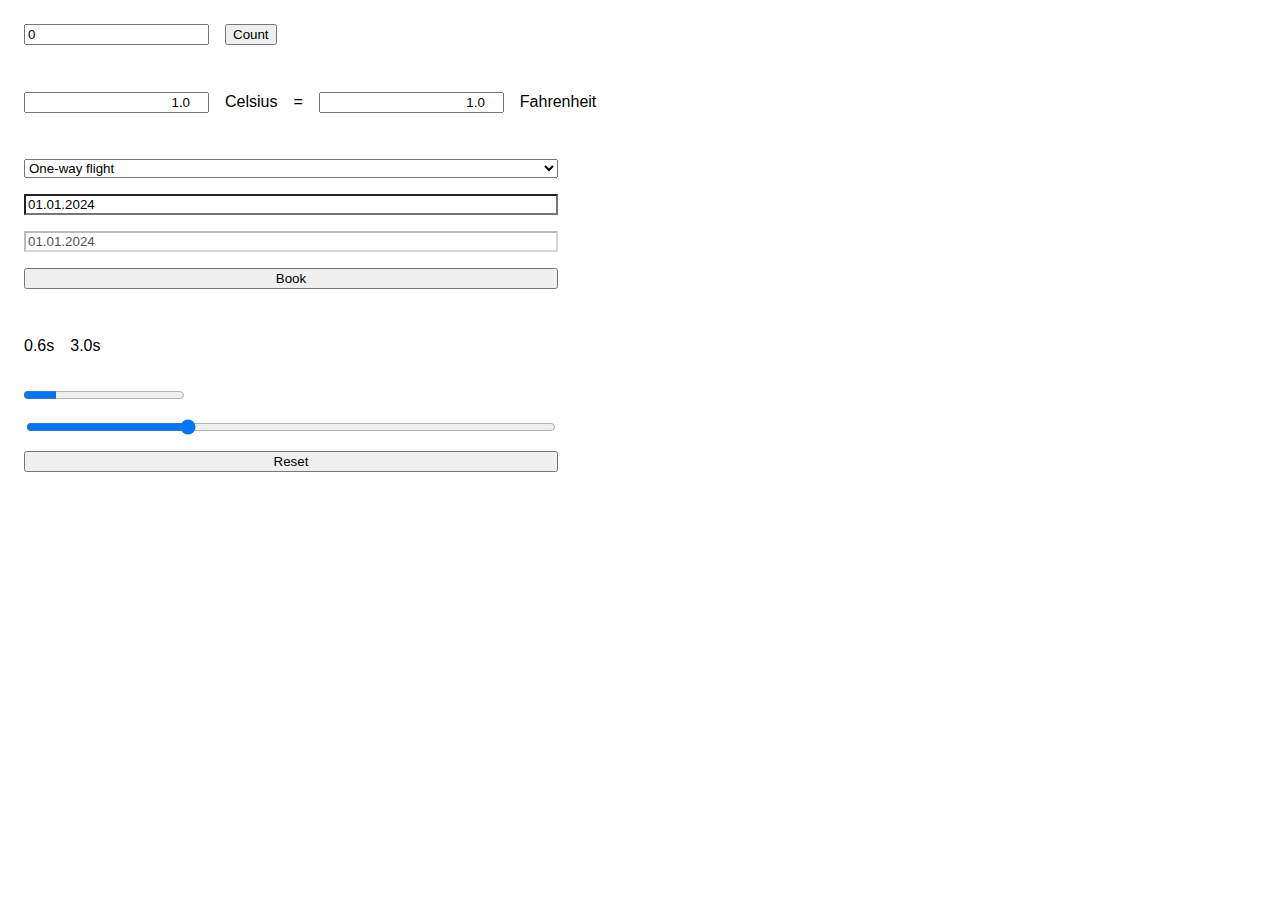
<file: docs/index.html>
<!DOCTYPE html>
<html lang="en">
    <head>
        <meta charset="UTF-8">
        <meta name="viewport" content="width=device-width, initial-scale=1.0">
        <title>Gren - 7 GUIs</title>
        <link rel="stylesheet" href="styles.css">
    </head>

    <body>
        <div id="counter"></div>
        <div id="temperature-converter"></div>
        <div id="flight-booker"></div>
        <div id="timer"></div>

        <script src="js/Counter.js"></script>
        <script src="js/TemperatureConverter.js"></script>
        <script src="js/FlightBooker.js"></script>
        <script src="js/Timer.js"></script>

        <script>
            Gren.Counter.init({
                node: document.getElementById("counter")
            })

            Gren.TemperatureConverter.init({
                node: document.getElementById("temperature-converter")

            })

            Gren.FlightBooker.init({
                node: document.getElementById("flight-booker")
            })

            Gren.Timer.init({
                node: document.getElementById("timer")
            })
        </script>
    </body>
</html>
</file>
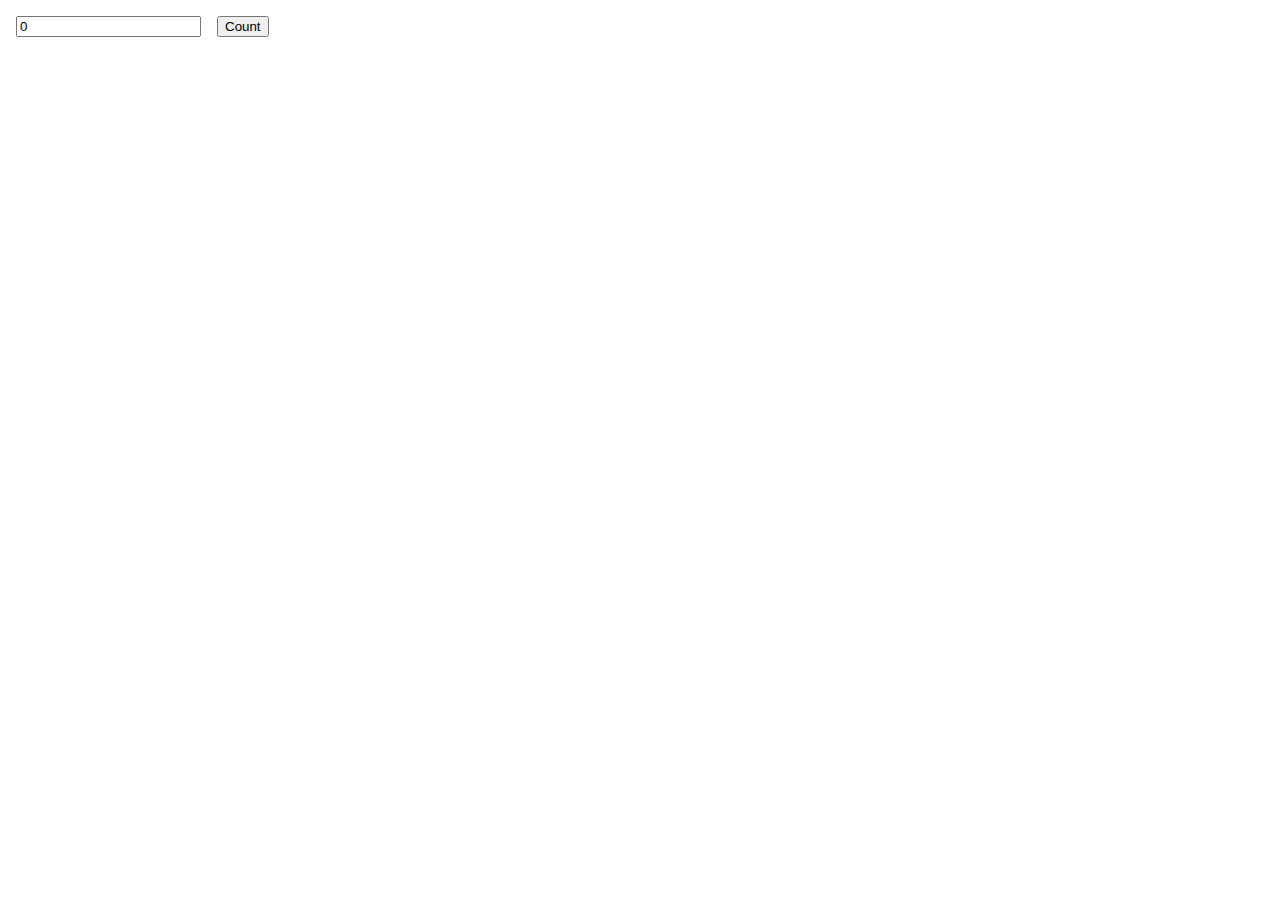
<file: docs/1-counter.html>
<!DOCTYPE HTML>
<html>
<head>
  <meta charset="UTF-8">
  <title>Main</title>
  <style>body { padding: 0; margin: 0; }</style>
</head>

<body>

<pre id="gren"></pre>

<script>
try {
(function(scope){
'use strict';

function F(arity, fun, wrapper) {
  wrapper.a = arity;
  wrapper.f = fun;
  return wrapper;
}

function F2(fun) {
  return F(2, fun, function(a) { return function(b) { return fun(a,b); }; })
}
function F3(fun) {
  return F(3, fun, function(a) {
    return function(b) { return function(c) { return fun(a, b, c); }; };
  });
}
function F4(fun) {
  return F(4, fun, function(a) { return function(b) { return function(c) {
    return function(d) { return fun(a, b, c, d); }; }; };
  });
}
function F5(fun) {
  return F(5, fun, function(a) { return function(b) { return function(c) {
    return function(d) { return function(e) { return fun(a, b, c, d, e); }; }; }; };
  });
}
function F6(fun) {
  return F(6, fun, function(a) { return function(b) { return function(c) {
    return function(d) { return function(e) { return function(f) {
    return fun(a, b, c, d, e, f); }; }; }; }; };
  });
}
function F7(fun) {
  return F(7, fun, function(a) { return function(b) { return function(c) {
    return function(d) { return function(e) { return function(f) {
    return function(g) { return fun(a, b, c, d, e, f, g); }; }; }; }; }; };
  });
}
function F8(fun) {
  return F(8, fun, function(a) { return function(b) { return function(c) {
    return function(d) { return function(e) { return function(f) {
    return function(g) { return function(h) {
    return fun(a, b, c, d, e, f, g, h); }; }; }; }; }; }; };
  });
}
function F9(fun) {
  return F(9, fun, function(a) { return function(b) { return function(c) {
    return function(d) { return function(e) { return function(f) {
    return function(g) { return function(h) { return function(i) {
    return fun(a, b, c, d, e, f, g, h, i); }; }; }; }; }; }; }; };
  });
}

function A2(fun, a, b) {
  return fun.a === 2 ? fun.f(a, b) : fun(a)(b);
}
function A3(fun, a, b, c) {
  return fun.a === 3 ? fun.f(a, b, c) : fun(a)(b)(c);
}
function A4(fun, a, b, c, d) {
  return fun.a === 4 ? fun.f(a, b, c, d) : fun(a)(b)(c)(d);
}
function A5(fun, a, b, c, d, e) {
  return fun.a === 5 ? fun.f(a, b, c, d, e) : fun(a)(b)(c)(d)(e);
}
function A6(fun, a, b, c, d, e, f) {
  return fun.a === 6 ? fun.f(a, b, c, d, e, f) : fun(a)(b)(c)(d)(e)(f);
}
function A7(fun, a, b, c, d, e, f, g) {
  return fun.a === 7 ? fun.f(a, b, c, d, e, f, g) : fun(a)(b)(c)(d)(e)(f)(g);
}
function A8(fun, a, b, c, d, e, f, g, h) {
  return fun.a === 8 ? fun.f(a, b, c, d, e, f, g, h) : fun(a)(b)(c)(d)(e)(f)(g)(h);
}
function A9(fun, a, b, c, d, e, f, g, h, i) {
  return fun.a === 9 ? fun.f(a, b, c, d, e, f, g, h, i) : fun(a)(b)(c)(d)(e)(f)(g)(h)(i);
}

var $author$project$Main$init = 0;


// ELEMENT

var _Browser_element = F4(function (impl, flagDecoder, debugMetadata, args) {
  if (typeof _Debugger_element !== "undefined") {
    return A4(_Debugger_element, impl, flagDecoder, debugMetadata, args);
  }

  return _Platform_initialize(
    flagDecoder,
    args,
    impl.init,
    impl.update,
    impl.subscriptions,
    function (sendToApp, initialModel) {
      var view = impl.view;
      /**_UNUSED/
			var domNode = args['node'];
			//*/
      /**/
			var domNode = args && args['node'] ? args['node'] : _Debug_crash(0);
			//*/
      var currNode = _VirtualDom_virtualize(domNode);

      return _Browser_makeAnimator(initialModel, function (model) {
        var nextNode = view(model);
        var patches = _VirtualDom_diff(currNode, nextNode);
        domNode = _VirtualDom_applyPatches(
          domNode,
          currNode,
          patches,
          sendToApp
        );
        currNode = nextNode;
      });
    }
  );
});

// DOCUMENT

var _Browser_document = F4(function (impl, flagDecoder, debugMetadata, args) {
  if (typeof _Debugger_document !== "undefined") {
    return A4(_Debugger_document, impl, flagDecoder, debugMetadata, args);
  }

  return _Platform_initialize(
    flagDecoder,
    args,
    impl.init,
    impl.update,
    impl.subscriptions,
    function (sendToApp, initialModel) {
      var divertHrefToApp = impl.setup && impl.setup(sendToApp);
      var view = impl.view;
      var title = _VirtualDom_doc.title;
      var bodyNode = _VirtualDom_doc.body;
      var currNode = _VirtualDom_virtualize(bodyNode);
      return _Browser_makeAnimator(initialModel, function (model) {
        _VirtualDom_divertHrefToApp = divertHrefToApp;
        var doc = view(model);
        var nextNode = _VirtualDom_node("body")([])(doc.body);
        var patches = _VirtualDom_diff(currNode, nextNode);
        bodyNode = _VirtualDom_applyPatches(
          bodyNode,
          currNode,
          patches,
          sendToApp
        );
        currNode = nextNode;
        _VirtualDom_divertHrefToApp = 0;
        title !== doc.title &&
          (_VirtualDom_doc.title = title = doc.title);
      });
    }
  );
});

// ANIMATION

var _Browser_cancelAnimationFrame =
  typeof cancelAnimationFrame !== "undefined"
    ? cancelAnimationFrame
    : function (id) {
        clearTimeout(id);
      };

var _Browser_requestAnimationFrame =
  typeof requestAnimationFrame !== "undefined"
    ? requestAnimationFrame
    : function (callback) {
        return setTimeout(callback, 1000 / 60);
      };

function _Browser_makeAnimator(model, draw) {
  draw(model);

  var state = 0;

  function updateIfNeeded() {
    state =
      state === 1
        ? 0
        : (_Browser_requestAnimationFrame(updateIfNeeded),
          draw(model),
          1);
  }

  return function (nextModel, isSync) {
    model = nextModel;

    isSync
      ? (draw(model),
        state === 2 && (state = 1))
      : (state === 0 &&
          _Browser_requestAnimationFrame(updateIfNeeded),
        (state = 2));
  };
}

// APPLICATION

function _Browser_application(impl) {
  var onUrlChange = impl.onUrlChange;
  var onUrlRequest = impl.onUrlRequest;
  var key = function () {
    key.a(onUrlChange(_Browser_getUrl()));
  };

  return _Browser_document({
    setup: function (sendToApp) {
      key.a = sendToApp;
      _Browser_window.addEventListener("popstate", key);
      _Browser_window.navigator.userAgent.indexOf("Trident") < 0 ||
        _Browser_window.addEventListener("hashchange", key);

      return F2(function (domNode, event) {
        if (
          !event.ctrlKey &&
          !event.metaKey &&
          !event.shiftKey &&
          event.button < 1 &&
          !domNode.target &&
          !domNode.hasAttribute("download")
        ) {
          event.preventDefault();
          var href = domNode.href;
          var curr = _Browser_getUrl();
          var next = $gren_lang$url$Url$fromString(href).a;
          sendToApp(
            onUrlRequest(
              next &&
                curr.protocol === next.protocol &&
                curr.host === next.host &&
                curr.port_.a === next.port_.a
                ? $gren_lang$browser$Browser$Internal(next)
                : $gren_lang$browser$Browser$External(href)
            )
          );
        }
      });
    },
    init: function (flags) {
      return A3(impl.init, flags, _Browser_getUrl(), key);
    },
    view: impl.view,
    update: impl.update,
    subscriptions: impl.subscriptions,
  });
}

function _Browser_getUrl() {
  return $gren_lang$url$Url$fromString(_VirtualDom_doc.location.href).a || _Debug_crash(1);
}

var _Browser_go = F2(function (key, n) {
  return A2(
    $gren_lang$core$Task$perform,
    $gren_lang$core$Basics$never,
    _Scheduler_binding(function () {
      n && history.go(n);
      key();
    })
  );
});

var _Browser_pushUrl = F2(function (key, url) {
  return A2(
    $gren_lang$core$Task$perform,
    $gren_lang$core$Basics$never,
    _Scheduler_binding(function () {
      history.pushState({}, "", url);
      key();
    })
  );
});

var _Browser_replaceUrl = F2(function (key, url) {
  return A2(
    $gren_lang$core$Task$perform,
    $gren_lang$core$Basics$never,
    _Scheduler_binding(function () {
      history.replaceState({}, "", url);
      key();
    })
  );
});

// GLOBAL EVENTS

var _Browser_fakeNode = {
  addEventListener: function () {},
  removeEventListener: function () {},
};
var _Browser_doc =
  typeof document !== "undefined" ? document : _Browser_fakeNode;
var _Browser_window =
  typeof window !== "undefined" ? window : _Browser_fakeNode;

var _Browser_on = F3(function (node, eventName, sendToSelf) {
  return _Scheduler_spawn(
    _Scheduler_binding(function (callback) {
      function handler(event) {
        _Scheduler_rawSpawn(sendToSelf(event));
      }
      node.addEventListener(
        eventName,
        handler,
        _VirtualDom_passiveSupported && { passive: true }
      );
      return function () {
        node.removeEventListener(eventName, handler);
      };
    })
  );
});

var _Browser_decodeEvent = F2(function (decoder, event) {
  var result = _Json_runHelp(decoder, event);
  return $gren_lang$core$Result$isOk(result) ? $gren_lang$core$Maybe$Just(result.a) : $gren_lang$core$Maybe$Nothing;
});

// PAGE VISIBILITY

function _Browser_visibilityInfo() {
  return typeof _VirtualDom_doc.hidden !== "undefined"
    ? { hidden: "hidden", change: "visibilitychange" }
    : typeof _VirtualDom_doc.mozHidden !== "undefined"
    ? { hidden: "mozHidden", change: "mozvisibilitychange" }
    : typeof _VirtualDom_doc.msHidden !== "undefined"
    ? { hidden: "msHidden", change: "msvisibilitychange" }
    : typeof _VirtualDom_doc.webkitHidden !== "undefined"
    ? { hidden: "webkitHidden", change: "webkitvisibilitychange" }
    : { hidden: "hidden", change: "visibilitychange" };
}

// ANIMATION FRAMES

function _Browser_rAF() {
  return _Scheduler_binding(function (callback) {
    var id = _Browser_requestAnimationFrame(function () {
      callback(_Scheduler_succeed(Date.now()));
    });

    return function () {
      _Browser_cancelAnimationFrame(id);
    };
  });
}

function _Browser_now() {
  return _Scheduler_binding(function (callback) {
    callback(_Scheduler_succeed(Date.now()));
  });
}

// DOM STUFF

function _Browser_withNode(id, doStuff) {
  return _Scheduler_binding(function (callback) {
    _Browser_requestAnimationFrame(function () {
      var node = document.getElementById(id);
      callback(
        node
          ? _Scheduler_succeed(doStuff(node))
          : _Scheduler_fail($gren_lang$browser$Browser$Dom$NotFound(id))
      );
    });
  });
}

function _Browser_withWindow(doStuff) {
  return _Scheduler_binding(function (callback) {
    _Browser_requestAnimationFrame(function () {
      callback(_Scheduler_succeed(doStuff()));
    });
  });
}

// FOCUS and BLUR

var _Browser_call = F2(function (functionName, id) {
  return _Browser_withNode(id, function (node) {
    node[functionName]();
    return {};
  });
});

// WINDOW VIEWPORT

function _Browser_getViewport() {
  return {
    scene: _Browser_getScene(),
    viewport: {
      x: _Browser_window.pageXOffset,
      y: _Browser_window.pageYOffset,
      width: _Browser_doc.documentElement.clientWidth,
      height: _Browser_doc.documentElement.clientHeight,
    },
  };
}

function _Browser_getScene() {
  var body = _Browser_doc.body;
  var elem = _Browser_doc.documentElement;
  return {
    width: Math.max(
      body.scrollWidth,
      body.offsetWidth,
      elem.scrollWidth,
      elem.offsetWidth,
      elem.clientWidth
    ),
    height: Math.max(
      body.scrollHeight,
      body.offsetHeight,
      elem.scrollHeight,
      elem.offsetHeight,
      elem.clientHeight
    ),
  };
}

var _Browser_setViewport = F2(function (x, y) {
  return _Browser_withWindow(function () {
    _Browser_window.scroll(x, y);
    return {};
  });
});

// ELEMENT VIEWPORT

function _Browser_getViewportOf(id) {
  return _Browser_withNode(id, function (node) {
    return {
      scene: {
        width: node.scrollWidth,
        height: node.scrollHeight,
      },
      viewport: {
        x: node.scrollLeft,
        y: node.scrollTop,
        width: node.clientWidth,
        height: node.clientHeight,
      },
    };
  });
}

var _Browser_setViewportOf = F3(function (id, x, y) {
  return _Browser_withNode(id, function (node) {
    node.scrollLeft = x;
    node.scrollTop = y;
    return {};
  });
});

// ELEMENT

function _Browser_getElement(id) {
  return _Browser_withNode(id, function (node) {
    var rect = node.getBoundingClientRect();
    var x = _Browser_window.pageXOffset;
    var y = _Browser_window.pageYOffset;
    return {
      scene: _Browser_getScene(),
      viewport: {
        x: x,
        y: y,
        width: _Browser_doc.documentElement.clientWidth,
        height: _Browser_doc.documentElement.clientHeight,
      },
      element: {
        x: x + rect.left,
        y: y + rect.top,
        width: rect.width,
        height: rect.height,
      },
    };
  });
}

// LOAD and RELOAD

function _Browser_reload(skipCache) {
  return A2(
    $gren_lang$core$Task$perform,
    $gren_lang$core$Basics$never,
    _Scheduler_binding(function (callback) {
      _VirtualDom_doc.location.reload(skipCache);
    })
  );
}

function _Browser_load(url) {
  return A2(
    $gren_lang$core$Task$perform,
    $gren_lang$core$Basics$never,
    _Scheduler_binding(function (callback) {
      try {
        _Browser_window.location = url;
      } catch (err) {
        // Only Firefox can throw a NS_ERROR_MALFORMED_URI exception here.
        // Other browsers reload the page, so let's be consistent about that.
        _VirtualDom_doc.location.reload(false);
      }
    })
  );
}


// LOG

var _Debug_log_UNUSED = F2(function (tag, value) {
  return value;
});

var _Debug_log = F2(function (tag, value) {
  console.log(tag + ": " + _Debug_toString(value));
  return value;
});

// TODOS

function _Debug_todo(moduleName, region) {
  return function (message) {
    _Debug_crash(8, moduleName, region, message);
  };
}

function _Debug_todoCase(moduleName, region, value) {
  return function (message) {
    _Debug_crash(9, moduleName, region, value, message);
  };
}

// TO STRING

function _Debug_toString_UNUSED(value) {
  return "<internals>";
}

function _Debug_toString(value) {
  return _Debug_toAnsiString(false, value);
}

function _Debug_toAnsiString(ansi, value) {
  if (value == null) {
    return _Debug_internalColor(ansi, "<null>");
  }

  if (typeof value === "function") {
    return _Debug_internalColor(ansi, "<function>");
  }

  if (typeof value === "boolean") {
    return _Debug_ctorColor(ansi, value ? "True" : "False");
  }

  if (typeof value === "number") {
    return _Debug_numberColor(ansi, value + "");
  }

  if (value instanceof String) {
    return _Debug_charColor(ansi, "'" + _Debug_addSlashes(value, true) + "'");
  }

  if (typeof value === "string") {
    return _Debug_stringColor(
      ansi,
      '"' + _Debug_addSlashes(value, false) + '"',
    );
  }

  if (Array.isArray(value)) {
    var output = "[";

    value.length > 0 && (output += _Debug_toAnsiString(ansi, value[0]));

    for (var idx = 1; idx < value.length; idx++) {
      output += ", " + _Debug_toAnsiString(ansi, value[idx]);
    }

    return output + "]";
  }

  if (typeof value === "object" && "$" in value) {
    var tag = value.$;

    if (typeof tag === "number") {
      return _Debug_internalColor(ansi, "<internals>");
    }

    if (tag === "Set_gren_builtin") {
      return (
        _Debug_ctorColor(ansi, "Set") +
        _Debug_fadeColor(ansi, ".fromArray") +
        " " +
        _Debug_toAnsiString(ansi, $gren_lang$core$Set$toArray(value))
      );
    }

    if (tag === "RBNode_gren_builtin" || tag === "RBEmpty_gren_builtin") {
      return (
        _Debug_ctorColor(ansi, "Dict") +
        _Debug_fadeColor(ansi, ".fromArray") +
        " " +
        _Debug_toAnsiString(
          ansi,
          A3(
            $gren_lang$core$Dict$foldl,
            F3(function (key, value, acc) {
              acc.push({ key: key, value: value });
              return acc;
            }),
            [],
            value,
          ),
        )
      );
    }

    var output = "";
    for (var i in value) {
      if (i === "$") continue;
      var str = _Debug_toAnsiString(ansi, value[i]);
      var c0 = str[0];
      var parenless =
        c0 === "{" ||
        c0 === "(" ||
        c0 === "[" ||
        c0 === "<" ||
        c0 === '"' ||
        str.indexOf(" ") < 0;
      output += " " + (parenless ? str : "(" + str + ")");
    }
    return _Debug_ctorColor(ansi, tag) + output;
  }

  if (typeof DataView === "function" && value instanceof DataView) {
    return _Debug_stringColor(ansi, "<" + value.byteLength + " bytes>");
  }

  if (typeof File !== "undefined" && value instanceof File) {
    return _Debug_internalColor(ansi, "<" + value.name + ">");
  }

  if (
    typeof _Array_Builder !== "undefined" &&
    value instanceof _Array_Builder
  ) {
    return _Debug_toAnsiString(ansi, value.array.slice(0, value.target));
  }

  if (typeof value === "object") {
    var output = [];
    for (var key in value) {
      var field = key[0] === "_" ? key.slice(1) : key;
      output.push(
        _Debug_fadeColor(ansi, field) +
          " = " +
          _Debug_toAnsiString(ansi, value[key]),
      );
    }
    if (output.length === 0) {
      return "{}";
    }
    return "{ " + output.join(", ") + " }";
  }

  return _Debug_internalColor(ansi, "<internals>");
}

function _Debug_addSlashes(str, isChar) {
  var s = str
    .replace(/\\/g, "\\\\")
    .replace(/\n/g, "\\n")
    .replace(/\t/g, "\\t")
    .replace(/\r/g, "\\r")
    .replace(/\v/g, "\\v")
    .replace(/\0/g, "\\0");

  if (isChar) {
    return s.replace(/\'/g, "\\'");
  } else {
    return s.replace(/\"/g, '\\"');
  }
}

function _Debug_ctorColor(ansi, string) {
  return ansi ? "\x1b[96m" + string + "\x1b[0m" : string;
}

function _Debug_numberColor(ansi, string) {
  return ansi ? "\x1b[95m" + string + "\x1b[0m" : string;
}

function _Debug_stringColor(ansi, string) {
  return ansi ? "\x1b[93m" + string + "\x1b[0m" : string;
}

function _Debug_charColor(ansi, string) {
  return ansi ? "\x1b[92m" + string + "\x1b[0m" : string;
}

function _Debug_fadeColor(ansi, string) {
  return ansi ? "\x1b[37m" + string + "\x1b[0m" : string;
}

function _Debug_internalColor(ansi, string) {
  return ansi ? "\x1b[36m" + string + "\x1b[0m" : string;
}

function _Debug_toHexDigit(n) {
  return String.fromCharCode(n < 10 ? 48 + n : 55 + n);
}

// CRASH

function _Debug_crash_UNUSED(identifier) {
  throw new Error(
    "https://github.com/gren-lang/core/blob/1.0.0/hints/" + identifier + ".md",
  );
}

function _Debug_crash(identifier, fact1, fact2, fact3, fact4) {
  switch (identifier) {
    case 0:
      throw new Error(
        'What node should I take over? In JavaScript I need something like:\n\n    Gren.Main.init({\n        node: document.getElementById("gren-node")\n    })\n\nYou need to do this with any Browser.sandbox or Browser.element program.',
      );

    case 1:
      throw new Error(
        "Browser.application programs cannot handle URLs like this:\n\n    " +
          document.location.href +
          "\n\nWhat is the root? The root of your file system?",
      );

    case 2:
      var jsonErrorString = fact1;
      throw new Error(
        "Problem with the flags given to your Gren program on initialization.\n\n" +
          jsonErrorString,
      );

    case 3:
      var portName = fact1;
      throw new Error(
        "There can only be one port named `" +
          portName +
          "`, but your program has multiple.",
      );

    case 4:
      var portName = fact1;
      var problem = fact2;
      throw new Error(
        "Trying to send an unexpected type of value through port `" +
          portName +
          "`:\n" +
          problem,
      );

    case 5:
      throw new Error(
        'Trying to use `(==)` on functions.\nThere is no way to know if functions are "the same" in the Gren sense.\nRead more about this at https://package.gren-lang.org/packages/gren-lang/core/latest/Basics#== which describes why it is this way and what the better version will look like.',
      );

    case 6:
      var moduleName = fact1;
      throw new Error(
        "Your page is loading multiple Gren scripts with a module named " +
          moduleName +
          ". Maybe a duplicate script is getting loaded accidentally? If not, rename one of them so I know which is which!",
      );

    case 8:
      var moduleName = fact1;
      var region = fact2;
      var message = fact3;
      throw new Error(
        "TODO in module `" +
          moduleName +
          "` " +
          _Debug_regionToString(region) +
          "\n\n" +
          message,
      );

    case 9:
      var moduleName = fact1;
      var region = fact2;
      var value = fact3;
      var message = fact4;
      throw new Error(
        "TODO in module `" +
          moduleName +
          "` from the `case` expression " +
          _Debug_regionToString(region) +
          "\n\nIt received the following value:\n\n    " +
          _Debug_toString(value).replace("\n", "\n    ") +
          "\n\nBut the branch that handles it says:\n\n    " +
          message.replace("\n", "\n    "),
      );

    case 10:
      throw new Error("Bug in https://github.com/gren-lang/core/issues");

    case 11:
      throw new Error("Cannot perform mod 0. Division by zero error.");
  }
}

function _Debug_regionToString(region) {
  if (region.start.line === region.end.line) {
    return "on line " + region.start.line;
  }
  return (
    "on lines " + region.start.line + " through " + region.end.line
  );
}
var $gren_lang$core$Dict$foldl$ = function(func, acc, dict) {
	foldl:
	while (true) {
		if (dict.$ === 'RBEmpty_gren_builtin') {
			return acc;
		} else {
			var key = dict.b;
			var value = dict.c;
			var left = dict.d;
			var right = dict.e;
			var $temp$func = func,
			$temp$acc = A3(func, key, value, $gren_lang$core$Dict$foldl$(func, acc, left)),
			$temp$dict = right;
			func = $temp$func;
			acc = $temp$acc;
			dict = $temp$dict;
			continue foldl;
		}
	}
};
var $gren_lang$core$Dict$foldl = F3($gren_lang$core$Dict$foldl$);


var _Array_length = function (array) {
  return array.length;
};

var _Array_initialize = F3(function (size, offset, func) {
  var result = new Array(size);

  for (var i = 0; i < size; i++) {
    result[i] = func(offset + i);
  }

  return result;
});

var _Array_get = F2(function (index, array) {
  var value = array.at(index);

  if (typeof value === "undefined") {
    return $gren_lang$core$Maybe$Nothing;
  }

  return $gren_lang$core$Maybe$Just(value);
});

var _Array_set = F3(function (index, value, array) {
  try {
    return array.with(index, value);
  } catch (e) {
    // assuming RangeError
    return array;
  }
});

var _Array_splice0 = F3(function (index, toRemove, array) {
  return array.toSpliced(index, toRemove);
});

var _Array_splice1 = F4(function (index, toRemove, toAdd, array) {
  return array.toSpliced(index, toRemove, toAdd);
});

var _Array_spliceN = F4(function (index, toRemove, toAdd, array) {
  return array.toSpliced(index, toRemove, ...toAdd);
});

var _Array_foldl = F3(function (func, acc, array) {
  for (var i = 0; i < array.length; i++) {
    acc = A2(func, array[i], acc);
  }

  return acc;
});

var _Array_foldr = F3(function (func, acc, array) {
  for (var i = array.length - 1; i >= 0; i--) {
    acc = A2(func, array[i], acc);
  }

  return acc;
});

var _Array_indexedFoldl = F3(function (func, acc, array) {
  for (var i = 0; i < array.length; i++) {
    acc = A3(func, i, array[i], acc);
  }

  return acc;
});

var _Array_indexedFoldr = F3(function (func, acc, array) {
  for (var i = array.length - 1; i >= 0; i--) {
    acc = A3(func, i, array[i], acc);
  }

  return acc;
});

var _Array_map = F2(function (func, array) {
  return array.map(func);
});

var _Array_indexedMap = F2(function (func, array) {
  return array.map(function (value, index) {
    return A2(func, index, value);
  });
});

var _Array_filter = F2(function (func, array) {
  return array.filter(func);
});

var _Array_flat = function (array) {
  return array.flat();
};

var _Array_flatMap = F2(function (func, array) {
  return array.flatMap(func);
});

var _Array_slice = F3(function (from, to, array) {
  return array.slice(from, to);
});

var _Array_append = F2(function (left, right) {
  return left.concat(right);
});

var _Array_reverse = function (array) {
  return array.toReversed();
};

var _Array_findFirst = F2(function (pred, array) {
  for (var i = 0; i < array.length; i++) {
    var element = array[i];

    if (pred(element)) {
      return $gren_lang$core$Maybe$Just(element);
    }
  }

  return $gren_lang$core$Maybe$Nothing;
});

var _Array_findLast = F2(function (pred, array) {
  for (var i = array.length - 1; i >= 0; i--) {
    var element = array[i];

    if (pred(element)) {
      return $gren_lang$core$Maybe$Just(element);
    }
  }

  return $gren_lang$core$Maybe$Nothing;
});

var _Array_map2 = F3(function (fn, as, bs) {
  var result = [];
  var lowestLength = as.length < bs.length ? as.length : bs.length;

  for (var i = 0; i < lowestLength; i++) {
    result.push(A2(fn, as[i], bs[i]));
  }

  return result;
});

var _Array_map3 = F4(function (fn, as, bs, cs) {
  var result = [];
  var lowestLength = [as.length, bs.length, cs.length].sort()[0];

  for (var i = 0; i < lowestLength; i++) {
    result.push(A3(fn, as[i], bs[i], cs[i]));
  }

  return result;
});

var _Array_sort = function (array) {
  return array.toSorted(function (a, b) {
    return _Utils_cmp(a, b);
  });
};

var _Array_sortBy = F2(function (fn, array) {
  return array.toSorted(function (a, b) {
    return _Utils_cmp(fn(a), fn(b));
  });
});

var _Array_sortWith = F2(function (fn, array) {
  return array.toSorted(function (a, b) {
    var ord = A2(fn, a, b);
    return ord === $gren_lang$core$Basics$EQ ? 0 : ord === $gren_lang$core$Basics$LT ? -1 : 1;
  });
});

class _Array_Builder {
  constructor(target, finalized, array) {
    this.target = target;
    this.finalized = finalized;
    this.array = array;
  }
}

var _Array_emptyBuilder = function (capacity) {
  return new _Array_Builder(0, false, new Array(capacity));
};

var _Array_pushToBuilder = F2(function (value, builder) {
  var array = builder.array;
  var target = builder.target;

  if (builder.finalized) {
    array = array.slice(0, target);
  } else {
    builder.finalized = true;
  }

  if (target < array.length) {
    array[target] = value;
  } else {
    array.push(value);
  }

  return new _Array_Builder(target + 1, false, array);
});

var _Array_appendToBuilder = F2(function (array, builder) {
  var newArray = _Array_fromBuilder(builder);

  for (var i = 0; i < array.length; i++) {
    newArray.push(array[i]);
  }

  return new _Array_Builder(newArray.length, false, newArray);
});

var _Array_toBuilder = function (array) {
  return new _Array_Builder(array.length, true, array);
};

var _Array_fromBuilder = function (builder) {
  var result = builder.array;

  if (builder.finalized) {
    result = result.slice(0, builder.target);
  } else {
    builder.finalized = true;
    result.length = builder.target;
  }

  return result;
};


// EQUALITY

function _Utils_eq(x, y) {
  for (
    var pair, stack = [], isEqual = _Utils_eqHelp(x, y, 0, stack);
    isEqual && (pair = stack.pop());
    isEqual = _Utils_eqHelp(pair.a, pair.b, 0, stack)
  ) {}

  return isEqual;
}

function _Utils_eqHelp(x, y, depth, stack) {
  if (x === y) {
    return true;
  }

  if (typeof x !== "object" || x === null || y === null) {
    typeof x === "function" && _Debug_crash(5);
    return false;
  }

  if (depth > 100) {
    stack.push({ a: x, b: y });
    return true;
  }

  /**/
	if (x.$ === 'Set_gren_builtin')
	{
		x = $gren_lang$core$Set$toArray(x);
		y = $gren_lang$core$Set$toArray(y);
	}
	if (x.$ === 'RBNode_gren_builtin' || x.$ === 'RBEmpty_gren_builtin')
	{
		x = A3($gren_lang$core$Dict$foldl, F3(function(key, value, acc) { acc.push({ a: key, b: value }); return acc; }), [], x);
		y = A3($gren_lang$core$Dict$foldl, F3(function(key, value, acc) { acc.push({ a: key, b: value }); return acc; }), [], y);
	}
	//*/

  /**_UNUSED/
	if (x.$ < 0)
	{
		x = A3($gren_lang$core$Dict$foldl, F3(function(key, value, acc) { acc.push({ a: key, b: value }); return acc; }), [], x);
		y = A3($gren_lang$core$Dict$foldl, F3(function(key, value, acc) { acc.push({ a: key, b: value }); return acc; }), [], y);
	}
	//*/

  if (x instanceof DataView) {
    var length = x.byteLength;

    if (y.byteLength !== length) {
      return false;
    }

    for (var i = 0; i < length; ++i) {
      if (x.getUint8(i) !== y.getUint8(i)) {
        return false;
      }
    }
  }

  if (x instanceof _Array_Builder) {
    x = _Array_fromBuilder(x);
    y = _Array_fromBuilder(y);
  }

  if (Array.isArray(x) && x.length !== y.length) {
    return false;
  }

  var nextDepth = depth + 1;

  for (var key in x) {
    if (!_Utils_eqHelp(x[key], y[key], nextDepth, stack)) {
      return false;
    }
  }

  return true;
}

var _Utils_equal = F2(_Utils_eq);
var _Utils_notEqual = F2(function (a, b) {
  return !_Utils_eq(a, b);
});

// COMPARISONS

// Code in Generate/JavaScript.hs, Basics.js, and depends on
// the particular integer values assigned to LT, EQ, and GT.

function _Utils_cmp(x, y) {
  if (typeof x !== "object") {
    return x === y ? /*EQ*/ 0 : x < y ? /*LT*/ -1 : /*GT*/ 1;
  }

  /**/
	if (x instanceof String)
	{
		var a = x.valueOf();
		var b = y.valueOf();
		return a === b ? 0 : a < b ? -1 : 1;
	}
	//*/

  // At this point, we can only be comparing arrays
  for (var idx = 0; idx < x.length; idx++) {
    var ord = _Utils_cmp(x[idx], y[idx]);
    if (ord !== 0) return ord;
  }

  return x.length - y.length;
}

var _Utils_lt = F2(function (a, b) {
  return _Utils_cmp(a, b) < 0;
});
var _Utils_le = F2(function (a, b) {
  return _Utils_cmp(a, b) < 1;
});
var _Utils_gt = F2(function (a, b) {
  return _Utils_cmp(a, b) > 0;
});
var _Utils_ge = F2(function (a, b) {
  return _Utils_cmp(a, b) >= 0;
});

var _Utils_compare = F2(function (x, y) {
  var n = _Utils_cmp(x, y);
  return n < 0 ? $gren_lang$core$Basics$LT : n ? $gren_lang$core$Basics$GT : $gren_lang$core$Basics$EQ;
});

// COMMON VALUES

function _Utils_chr_UNUSED(c) {
  return c;
}
function _Utils_chr(c) {
  return new String(c);
}

// RECORDS

function _Utils_update(oldRecord, updatedFields) {
  var newRecord = {};

  for (var key in oldRecord) {
    newRecord[key] = oldRecord[key];
  }

  for (var key in updatedFields) {
    newRecord[key] = updatedFields[key];
  }

  return newRecord;
}

// APPEND

var _Utils_append = F2(_Utils_ap);

function _Utils_ap(xs, ys) {
  // append Strings
  if (typeof xs === "string") {
    return xs + ys;
  }

  return xs.concat(ys);
}
var $gren_lang$core$Basics$EQ = { $: 'EQ' };
var $gren_lang$core$Basics$GT = { $: 'GT' };
var $gren_lang$core$Basics$LT = { $: 'LT' };
var $gren_lang$core$Maybe$Just = function (a) {
	return { $: 'Just', a: a };
};
var $gren_lang$core$Maybe$Nothing = { $: 'Nothing' };
var $gren_lang$core$Array$length = _Array_length;
var $gren_lang$core$Array$pushLast$ = function(value, array) {
	return A4(_Array_splice1, $gren_lang$core$Array$length(array), 0, value, array);
};
var $gren_lang$core$Array$pushLast = F2($gren_lang$core$Array$pushLast$);
var $gren_lang$core$Dict$keys = function(dict) {
	return $gren_lang$core$Dict$foldl$(F3(function(key, value, keyArray) {
				return $gren_lang$core$Array$pushLast$(key, keyArray);
			}), [  ], dict);
};
var $gren_lang$core$Set$toArray = function(_v0) {
	var dict = _v0.a;
	return $gren_lang$core$Dict$keys(dict);
};


/**/
function _Json_errorToString(error)
{
	return $gren_lang$core$Json$Decode$errorToString(error);
}
//*/

// CORE DECODERS

function _Json_succeed(msg) {
  return {
    $: 0,
    a: msg,
  };
}

function _Json_fail(msg) {
  return {
    $: 1,
    a: msg,
  };
}

function _Json_decodePrim(decoder) {
  return { $: 2, b: decoder };
}

var _Json_decodeInt = _Json_decodePrim(function (value) {
  return typeof value !== "number"
    ? _Json_expecting("an INT", value)
    : Math.trunc(value) === value
      ? $gren_lang$core$Result$Ok(value)
      : isFinite(value) && !(value % 1)
        ? $gren_lang$core$Result$Ok(value)
        : _Json_expecting("an INT", value);
});

var _Json_decodeBool = _Json_decodePrim(function (value) {
  return typeof value === "boolean"
    ? $gren_lang$core$Result$Ok(value)
    : _Json_expecting("a BOOL", value);
});

var _Json_decodeFloat = _Json_decodePrim(function (value) {
  return typeof value === "number"
    ? $gren_lang$core$Result$Ok(value)
    : _Json_expecting("a FLOAT", value);
});

var _Json_decodeValue = _Json_decodePrim(function (value) {
  return $gren_lang$core$Result$Ok(_Json_wrap(value));
});

var _Json_decodeString = _Json_decodePrim(function (value) {
  return typeof value === "string"
    ? $gren_lang$core$Result$Ok(value)
    : value instanceof String
      ? $gren_lang$core$Result$Ok(value + "")
      : _Json_expecting("a STRING", value);
});

function _Json_decodeArray(decoder) {
  return { $: 3, b: decoder };
}

function _Json_decodeNull(value) {
  return { $: 4, c: value };
}

var _Json_decodeField = F2(function (field, decoder) {
  return {
    $: 5,
    d: field,
    b: decoder,
  };
});

var _Json_decodeIndex = F2(function (index, decoder) {
  return {
    $: 6,
    e: index,
    b: decoder,
  };
});

function _Json_decodeKeyValuePairs(decoder) {
  return {
    $: 7,
    b: decoder,
  };
}

function _Json_mapMany(f, decoders) {
  return {
    $: 8,
    f: f,
    g: decoders,
  };
}

var _Json_andThen = F2(function (callback, decoder) {
  return {
    $: 9,
    b: decoder,
    h: callback,
  };
});

function _Json_oneOf(decoders) {
  return {
    $: 10,
    g: decoders,
  };
}

// DECODING OBJECTS

var _Json_map1 = F2(function (f, d1) {
  return _Json_mapMany(f, [d1]);
});

var _Json_map2 = F3(function (f, d1, d2) {
  return _Json_mapMany(f, [d1, d2]);
});

var _Json_map3 = F4(function (f, d1, d2, d3) {
  return _Json_mapMany(f, [d1, d2, d3]);
});

var _Json_map4 = F5(function (f, d1, d2, d3, d4) {
  return _Json_mapMany(f, [d1, d2, d3, d4]);
});

var _Json_map5 = F6(function (f, d1, d2, d3, d4, d5) {
  return _Json_mapMany(f, [d1, d2, d3, d4, d5]);
});

var _Json_map6 = F7(function (f, d1, d2, d3, d4, d5, d6) {
  return _Json_mapMany(f, [d1, d2, d3, d4, d5, d6]);
});

var _Json_map7 = F8(function (f, d1, d2, d3, d4, d5, d6, d7) {
  return _Json_mapMany(f, [d1, d2, d3, d4, d5, d6, d7]);
});

var _Json_map8 = F9(function (f, d1, d2, d3, d4, d5, d6, d7, d8) {
  return _Json_mapMany(f, [d1, d2, d3, d4, d5, d6, d7, d8]);
});

// DECODE

var _Json_runOnString = F2(function (decoder, string) {
  try {
    var value = JSON.parse(string);
    return _Json_runHelp(decoder, value);
  } catch (e) {
    return $gren_lang$core$Result$Err(
      A2(
        $gren_lang$core$Json$Decode$Failure,
        "This is not valid JSON! " + e.message,
        _Json_wrap(string),
      ),
    );
  }
});

var _Json_run = F2(function (decoder, value) {
  return _Json_runHelp(decoder, _Json_unwrap(value));
});

function _Json_runHelp(decoder, value) {
  switch (decoder.$) {
    case 2:
      return decoder.b(value);

    case 4:
      return value === null
        ? $gren_lang$core$Result$Ok(decoder.c)
        : _Json_expecting("null", value);

    case 3:
      if (!_Json_isArray(value)) {
        return _Json_expecting("an ARRAY", value);
      }
      return _Json_runArrayDecoder(decoder.b, value);

    case 5:
      var field = decoder.d;
      if (typeof value !== "object" || value === null || !(field in value)) {
        return _Json_expecting(
          "an OBJECT with a field named `" + field + "`",
          value,
        );
      }
      var result = _Json_runHelp(decoder.b, value[field]);
      return $gren_lang$core$Result$isOk(result)
        ? result
        : $gren_lang$core$Result$Err(A2($gren_lang$core$Json$Decode$Field, field, result.a));

    case 6:
      var index = decoder.e;
      if (!_Json_isArray(value)) {
        return _Json_expecting("an ARRAY", value);
      }
      if (index >= value.length) {
        return _Json_expecting(
          "a LONGER array. Need index " +
            index +
            " but only see " +
            value.length +
            " entries",
          value,
        );
      }
      var result = _Json_runHelp(decoder.b, value[index]);
      return $gren_lang$core$Result$isOk(result)
        ? result
        : $gren_lang$core$Result$Err(A2($gren_lang$core$Json$Decode$Index, index, result.a));

    case 7:
      if (typeof value !== "object" || value === null || _Json_isArray(value)) {
        return _Json_expecting("an OBJECT", value);
      }

      var keyValuePairs = [];
      for (var key in value) {
        if (value.hasOwnProperty(key)) {
          var result = _Json_runHelp(decoder.b, value[key]);
          if (!$gren_lang$core$Result$isOk(result)) {
            return $gren_lang$core$Result$Err(A2($gren_lang$core$Json$Decode$Field, key, result.a));
          }
          keyValuePairs.push({ key: key, value: result.a });
        }
      }
      return $gren_lang$core$Result$Ok(keyValuePairs);

    case 8:
      var answer = decoder.f;
      var decoders = decoder.g;
      for (var i = 0; i < decoders.length; i++) {
        var result = _Json_runHelp(decoders[i], value);
        if (!$gren_lang$core$Result$isOk(result)) {
          return result;
        }
        answer = answer(result.a);
      }
      return $gren_lang$core$Result$Ok(answer);

    case 9:
      var result = _Json_runHelp(decoder.b, value);
      return !$gren_lang$core$Result$isOk(result)
        ? result
        : _Json_runHelp(decoder.h(result.a), value);

    case 10:
      var errors = [];

      var decoders = decoder.g;
      for (var idx = 0; idx < decoders.length; idx++) {
        var result = _Json_runHelp(decoders[idx], value);
        if ($gren_lang$core$Result$isOk(result)) {
          return result;
        }
        errors.push(result.a);
      }

      return $gren_lang$core$Result$Err($gren_lang$core$Json$Decode$OneOf(errors));

    case 1:
      return $gren_lang$core$Result$Err(A2($gren_lang$core$Json$Decode$Failure, decoder.a, _Json_wrap(value)));

    case 0:
      return $gren_lang$core$Result$Ok(decoder.a);
  }
}

function _Json_runArrayDecoder(decoder, value) {
  var len = value.length;
  var array = new Array(len);
  for (var i = 0; i < len; i++) {
    var result = _Json_runHelp(decoder, value[i]);
    if (!$gren_lang$core$Result$isOk(result)) {
      return $gren_lang$core$Result$Err(A2($gren_lang$core$Json$Decode$Index, i, result.a));
    }
    array[i] = result.a;
  }
  return $gren_lang$core$Result$Ok(array);
}

function _Json_isArray(value) {
  return (
    Array.isArray(value) ||
    (typeof FileList !== "undefined" && value instanceof FileList)
  );
}

function _Json_expecting(type, value) {
  return $gren_lang$core$Result$Err(
    A2($gren_lang$core$Json$Decode$Failure, "Expecting " + type, _Json_wrap(value)),
  );
}

// EQUALITY

function _Json_equality(x, y) {
  if (x === y) {
    return true;
  }

  if (x.$ !== y.$) {
    return false;
  }

  switch (x.$) {
    case 0:
    case 1:
      return x.a === y.a;

    case 2:
      return x.b === y.b;

    case 4:
      return x.c === y.c;

    case 3:
    case 7:
      return _Json_equality(x.b, y.b);

    case 5:
      return (
        x.d === y.d && _Json_equality(x.b, y.b)
      );

    case 6:
      return (
        x.e === y.e && _Json_equality(x.b, y.b)
      );

    case 8:
      return (
        x.f === y.f && _Json_arrayEquality(x.g, y.g)
      );

    case 9:
      return (
        x.h === y.h &&
        _Json_equality(x.b, y.b)
      );

    case 10:
      return _Json_arrayEquality(x.g, y.g);
  }
}

function _Json_arrayEquality(aDecoders, bDecoders) {
  var len = aDecoders.length;
  if (len !== bDecoders.length) {
    return false;
  }
  for (var i = 0; i < len; i++) {
    if (!_Json_equality(aDecoders[i], bDecoders[i])) {
      return false;
    }
  }
  return true;
}

// ENCODE

var _Json_encode = F2(function (indentLevel, value) {
  return JSON.stringify(_Json_unwrap(value), null, indentLevel) + "";
});

function _Json_wrap(value) {
  return { $: 0, a: value };
}
function _Json_unwrap(value) {
  return value.a;
}

function _Json_wrap_UNUSED(value) {
  return value;
}
function _Json_unwrap_UNUSED(value) {
  return value;
}

function _Json_emptyArray() {
  return [];
}
function _Json_emptyObject() {
  return {};
}

var _Json_addField = F3(function (key, value, object) {
  object[key] = _Json_unwrap(value);
  return object;
});

function _Json_addEntry(func) {
  return F2(function (entry, array) {
    array.push(_Json_unwrap(func(entry)));
    return array;
  });
}

var _Json_encodeNull = _Json_wrap(null);
var $gren_lang$core$Result$Err = function (a) {
	return { $: 'Err', a: a };
};
var $gren_lang$core$Json$Decode$Failure$ = function (a, b) {
	return { $: 'Failure', a: a, b: b };
};
var $gren_lang$core$Json$Decode$Failure = F2($gren_lang$core$Json$Decode$Failure$);
var $gren_lang$core$Json$Decode$Field$ = function (a, b) {
	return { $: 'Field', a: a, b: b };
};
var $gren_lang$core$Json$Decode$Field = F2($gren_lang$core$Json$Decode$Field$);
var $gren_lang$core$Json$Decode$Index$ = function (a, b) {
	return { $: 'Index', a: a, b: b };
};
var $gren_lang$core$Json$Decode$Index = F2($gren_lang$core$Json$Decode$Index$);
var $gren_lang$core$Result$Ok = function (a) {
	return { $: 'Ok', a: a };
};
var $gren_lang$core$Json$Decode$OneOf = function (a) {
	return { $: 'OneOf', a: a };
};
var $gren_lang$core$Basics$False = { $: 'False' };


// MATH

var _Basics_add = F2(function (a, b) {
  return a + b;
});
var _Basics_sub = F2(function (a, b) {
  return a - b;
});
var _Basics_mul = F2(function (a, b) {
  return a * b;
});
var _Basics_fdiv = F2(function (a, b) {
  return a / b;
});
var _Basics_idiv = F2(function (a, b) {
  return Math.trunc(a / b);
});
var _Basics_pow = F2(Math.pow);

// MORE MATH

function _Basics_toFloat(x) {
  return x;
}
function _Basics_isInfinite(n) {
  return n === Infinity || n === -Infinity;
}

var _Basics_isNaN = isNaN;

// BOOLEANS

function _Basics_not(bool) {
  return !bool;
}
var _Basics_and = F2(function (a, b) {
  return a && b;
});
var _Basics_or = F2(function (a, b) {
  return a || b;
});
var _Basics_xor = F2(function (a, b) {
  return a !== b;
});
var $gren_lang$core$Basics$add = _Basics_add;


var _String_cons = F2(function (chr, str) {
  return chr + str;
});

function _String_uncons(string) {
  if (string.length <= 0) {
    return $gren_lang$core$Maybe$Nothing;
  }

  return $gren_lang$core$Maybe$Just({ first: _Utils_chr(string[0]), rest: string.slice(1) });
}

var _String_append = F2(function (a, b) {
  return a + b;
});

function _String_length(str) {
  return str.length;
}

var _String_map = F2(function (func, string) {
  var len = string.length;
  var array = new Array(len);
  var i = 0;
  while (i < len) {
    array[i] = func(_Utils_chr(string[i]));
    i++;
  }
  return array.join("");
});

var _String_filter = F2(function (isGood, str) {
  var arr = [];
  var len = str.length;
  var i = 0;
  while (i < len) {
    var char = str[i];
    i++;

    if (isGood(_Utils_chr(char))) {
      arr.push(char);
    }
  }
  return arr.join("");
});

function _String_reverse(str) {
  var len = str.length;
  var arr = new Array(len);
  var i = 0;
  while (i < len) {
    arr[len - i] = str[i];
    i++;
  }
  return arr.join("");
}

var _String_foldl = F3(function (func, state, string) {
  var len = string.length;
  var i = 0;
  while (i < len) {
    var char = string[i];
    state = A2(func, _Utils_chr(char), state);
    i++;
  }
  return state;
});

var _String_foldr = F3(function (func, state, string) {
  var i = string.length;
  while (i--) {
    var char = string[i];
    state = A2(func, _Utils_chr(char), state);
  }
  return state;
});

var _String_split = F2(function (sep, str) {
  return str.split(sep);
});

var _String_join = F2(function (sep, strs) {
  return strs.join(sep);
});

var _String_slice = F3(function (start, end, str) {
  return str.slice(start, end);
});

function _String_trim(str) {
  return str.trim();
}

function _String_trimLeft(str) {
  return str.replace(/^\s+/, "");
}

function _String_trimRight(str) {
  return str.replace(/\s+$/, "");
}

function _String_words(str) {
  return str.trim().split(/\s+/g);
}

function _String_lines(str) {
  return str.split(/\r\n|\r|\n/g);
}

function _String_toUpper(str) {
  return str.toUpperCase();
}

function _String_toLower(str) {
  return str.toLowerCase();
}

var _String_any = F2(function (isGood, string) {
  var i = string.length;
  while (i--) {
    var char = string[i];
    if (isGood(_Utils_chr(char))) {
      return true;
    }
  }
  return false;
});

var _String_all = F2(function (isGood, string) {
  var i = string.length;
  while (i--) {
    var char = string[i];
    if (!isGood(_Utils_chr(char))) {
      return false;
    }
  }
  return true;
});

var _String_contains = F2(function (sub, str) {
  return str.indexOf(sub) > -1;
});

var _String_startsWith = F2(function (sub, str) {
  return str.indexOf(sub) === 0;
});

var _String_endsWith = F2(function (sub, str) {
  return (
    str.length >= sub.length && str.lastIndexOf(sub) === str.length - sub.length
  );
});

var _String_indexes = F2(function (sub, str) {
  var subLen = sub.length;

  if (subLen < 1) {
    return [];
  }

  var i = 0;
  var is = [];

  while ((i = str.indexOf(sub, i)) > -1) {
    is.push(i);
    i = i + subLen;
  }

  return is;
});

// TO STRING

function _String_fromNumber(number) {
  return number + "";
}

// INT CONVERSIONS

function _String_toInt(str) {
  var total = 0;
  var code0 = str.charCodeAt(0);
  var start = code0 == 0x2b /* + */ || code0 == 0x2d /* - */ ? 1 : 0;

  for (var i = start; i < str.length; ++i) {
    var code = str.charCodeAt(i);
    if (code < 0x30 || 0x39 < code) {
      return $gren_lang$core$Maybe$Nothing;
    }
    total = 10 * total + code - 0x30;
  }

  return i == start
    ? $gren_lang$core$Maybe$Nothing
    : $gren_lang$core$Maybe$Just(code0 == 0x2d ? -total : total);
}

// FLOAT CONVERSIONS

function _String_toFloat(s) {
  // check if it is a hex, octal, or binary number
  if (s.length === 0 || /[\sxbo]/.test(s)) {
    return $gren_lang$core$Maybe$Nothing;
  }
  var n = +s;
  // faster isNaN check
  return n === n ? $gren_lang$core$Maybe$Just(n) : $gren_lang$core$Maybe$Nothing;
}

function _String_fromArray(chars) {
  return chars.join("");
}
var $gren_lang$core$String$all = _String_all;
var $gren_lang$core$Basics$and = _Basics_and;
var $gren_lang$core$Basics$append = _Utils_append;
var $gren_lang$core$Json$Encode$encode = _Json_encode;
var $gren_lang$core$String$fromInt = _String_fromNumber;
var $gren_lang$core$String$join = _String_join;
var $gren_lang$core$String$split = _String_split;
var $gren_lang$core$Json$Decode$indent = function(str) {
	return A2($gren_lang$core$String$join, '\n    ', A2($gren_lang$core$String$split, '\n', str));
};
var $gren_lang$core$Array$indexedMap = _Array_indexedMap;
var $gren_lang$core$Basics$le = _Utils_le;


function _Char_toCode(char) {
  var code = char.charCodeAt(0);
  if (0xd800 <= code && code <= 0xdbff) {
    return (code - 0xd800) * 0x400 + char.charCodeAt(1) - 0xdc00 + 0x10000;
  }
  return code;
}

function _Char_fromCode(code) {
  return _Utils_chr(
    code < 0 || 0x10ffff < code
      ? "\uFFFD"
      : code <= 0xffff
        ? String.fromCharCode(code)
        : ((code -= 0x10000),
          String.fromCharCode(
            Math.floor(code / 0x400) + 0xd800,
            (code % 0x400) + 0xdc00,
          )),
  );
}

function _Char_toUpper(char) {
  return _Utils_chr(char.toUpperCase());
}

function _Char_toLower(char) {
  return _Utils_chr(char.toLowerCase());
}

function _Char_toLocaleUpper(char) {
  return _Utils_chr(char.toLocaleUpperCase());
}

function _Char_toLocaleLower(char) {
  return _Utils_chr(char.toLocaleLowerCase());
}
var $gren_lang$core$Char$toCode = _Char_toCode;
var $gren_lang$core$Char$isLower = function(_char) {
	var code = $gren_lang$core$Char$toCode(_char);
	return (97 <= code) && (code <= 122);
};
var $gren_lang$core$Char$isUpper = function(_char) {
	var code = $gren_lang$core$Char$toCode(_char);
	return (code <= 90) && (65 <= code);
};
var $gren_lang$core$Basics$or = _Basics_or;
var $gren_lang$core$Char$isAlpha = function(_char) {
	return $gren_lang$core$Char$isLower(_char) || $gren_lang$core$Char$isUpper(_char);
};
var $gren_lang$core$Char$isDigit = function(_char) {
	var code = $gren_lang$core$Char$toCode(_char);
	return (code <= 57) && (48 <= code);
};
var $gren_lang$core$Char$isAlphaNum = function(_char) {
	return $gren_lang$core$Char$isLower(_char) || ($gren_lang$core$Char$isUpper(_char) || $gren_lang$core$Char$isDigit(_char));
};
var $gren_lang$core$String$uncons = _String_uncons;
var $gren_lang$core$Json$Decode$errorOneOf$ = function(i, error) {
	return '\n\n(' + ($gren_lang$core$String$fromInt(i + 1) + (') ' + $gren_lang$core$Json$Decode$indent($gren_lang$core$Json$Decode$errorToString(error))));
};
var $gren_lang$core$Json$Decode$errorOneOf = F2($gren_lang$core$Json$Decode$errorOneOf$);
var $gren_lang$core$Json$Decode$errorToString = function(error) {
	return $gren_lang$core$Json$Decode$errorToStringHelp$(error, [  ]);
};
var $gren_lang$core$Json$Decode$errorToStringHelp$ = function(error, context) {
	errorToStringHelp:
	while (true) {
		switch (error.$) {
			case 'Field':
				var f = error.a;
				var err = error.b;
				var isSimple = function () {
					var _v1 = $gren_lang$core$String$uncons(f);
					if (_v1.$ === 'Nothing') {
						return false;
					} else {
						var _v2 = _v1.a;
						var _char = _v2.first;
						var rest = _v2.rest;
						return $gren_lang$core$Char$isAlpha(_char) && A2($gren_lang$core$String$all, $gren_lang$core$Char$isAlphaNum, rest);
					}
				}();
				var fieldName = isSimple ? ('.' + f) : ('[\'' + (f + '\']'));
				var $temp$error = err,
				$temp$context = _Utils_ap([ fieldName ], context);
				error = $temp$error;
				context = $temp$context;
				continue errorToStringHelp;
			case 'Index':
				var i = error.a;
				var err = error.b;
				var indexName = '[' + ($gren_lang$core$String$fromInt(i) + ']');
				var $temp$error = err,
				$temp$context = _Utils_ap([ indexName ], context);
				error = $temp$error;
				context = $temp$context;
				continue errorToStringHelp;
			case 'OneOf':
				var errors = error.a;
				switch (errors.length) {
					case 0:
						return 'Ran into a Json.Decode.oneOf with no possibilities' + function () {
							if (context.length === 0) {
								return '!';
							} else {
								return ' at json' + A2($gren_lang$core$String$join, '', context);
							}
						}();
					case 1:
						var err = errors[0];
						var $temp$error = err,
						$temp$context = context;
						error = $temp$error;
						context = $temp$context;
						continue errorToStringHelp;
					default:
						var starter = function () {
							if (context.length === 0) {
								return 'Json.Decode.oneOf';
							} else {
								return 'The Json.Decode.oneOf at json' + A2($gren_lang$core$String$join, '', context);
							}
						}();
						var introduction = starter + (' failed in the following ' + ($gren_lang$core$String$fromInt($gren_lang$core$Array$length(errors)) + ' ways:'));
						return A2($gren_lang$core$String$join, '\n\n', _Utils_ap([ introduction ], A2($gren_lang$core$Array$indexedMap, $gren_lang$core$Json$Decode$errorOneOf, errors)));
				}
			default:
				var msg = error.a;
				var json = error.b;
				var introduction = function () {
					if (context.length === 0) {
						return 'Problem with the given value:\n\n';
					} else {
						return 'Problem with the value at json' + (A2($gren_lang$core$String$join, '', context) + ':\n\n    ');
					}
				}();
				return introduction + ($gren_lang$core$Json$Decode$indent(A2($gren_lang$core$Json$Encode$encode, 4, json)) + ('\n\n' + msg));
		}
	}
};
var $gren_lang$core$Json$Decode$errorToStringHelp = F2($gren_lang$core$Json$Decode$errorToStringHelp$);
var $gren_lang$core$Basics$True = { $: 'True' };
var $gren_lang$core$Result$isOk = function(result) {
	if (result.$ === 'Ok') {
		return true;
	} else {
		return false;
	}
};


// PROGRAMS

var _Platform_worker = F4(function (impl, flagDecoder, debugMetadata, args) {
  return _Platform_initialize(
    flagDecoder,
    args,
    impl.init,
    impl.update,
    impl.subscriptions,
    function () {
      return function () {};
    },
  );
});

// INITIALIZE A PROGRAM

function _Platform_initialize(
  flagDecoder,
  args,
  init,
  update,
  subscriptions,
  stepperBuilder,
) {
  var result = A2(
    _Json_run,
    flagDecoder,
    _Json_wrap(args ? args["flags"] : undefined),
  );
  $gren_lang$core$Result$isOk(result) ||
    _Debug_crash(2 /**/, _Json_errorToString(result.a) /**/);
  var managers = {};
  var initPair = init(result.a);
  var model = initPair.model;
  var stepper = stepperBuilder(sendToApp, model);
  var ports = _Platform_setupEffects(managers, sendToApp);

  function sendToApp(msg, viewMetadata) {
    var pair = A2(update, msg, model);
    stepper((model = pair.model), viewMetadata);
    _Platform_enqueueEffects(managers, pair.command, subscriptions(model));
  }

  _Platform_enqueueEffects(managers, initPair.command, subscriptions(model));

  return ports ? { ports: ports } : {};
}

// TRACK PRELOADS
//
// This is used by code in gren/browser and gren/http
// to register any HTTP requests that are triggered by init.
//

var _Platform_preload;

function _Platform_registerPreload(url) {
  _Platform_preload.add(url);
}

// EFFECT MANAGERS

var _Platform_effectManagers = {};

function _Platform_setupEffects(managers, sendToApp) {
  var ports;

  // setup all necessary effect managers
  for (var key in _Platform_effectManagers) {
    var manager = _Platform_effectManagers[key];

    if (manager.a) {
      ports = ports || {};
      ports[key] = manager.a(key, sendToApp);
    }

    managers[key] = _Platform_instantiateManager(manager, sendToApp);
  }

  return ports;
}

function _Platform_createManager(init, onEffects, onSelfMsg, cmdMap, subMap) {
  return {
    b: init,
    c: onEffects,
    d: onSelfMsg,
    e: cmdMap,
    f: subMap,
  };
}

function _Platform_instantiateManager(info, sendToApp) {
  var router = {
    g: sendToApp,
    h: undefined,
  };

  var onEffects = info.c;
  var onSelfMsg = info.d;
  var cmdMap = info.e;
  var subMap = info.f;

  function loop(state) {
    return A2(
      _Scheduler_andThen,
      loop,
      _Scheduler_receive(function (msg) {
        var value = msg.a;

        if (msg.$ === 0) {
          return A3(onSelfMsg, router, value, state);
        }

        return cmdMap && subMap
          ? A4(onEffects, router, value.i, value.j, state)
          : A3(onEffects, router, cmdMap ? value.i : value.j, state);
      }),
    );
  }

  return (router.h = _Scheduler_rawSpawn(
    A2(_Scheduler_andThen, loop, info.b),
  ));
}

// ROUTING

var _Platform_sendToApp = F2(function (router, msg) {
  return _Scheduler_binding(function (callback) {
    router.g(msg);
    callback(_Scheduler_succeed({}));
  });
});

var _Platform_sendToSelf = F2(function (router, msg) {
  return A2(_Scheduler_send, router.h, {
    $: 0,
    a: msg,
  });
});

// BAGS

function _Platform_leaf(home) {
  return function (value) {
    return {
      $: 1,
      k: home,
      l: value,
    };
  };
}

function _Platform_batch(array) {
  return {
    $: 2,
    m: array,
  };
}

var _Platform_map = F2(function (tagger, bag) {
  return {
    $: 3,
    n: tagger,
    o: bag,
  };
});

// PIPE BAGS INTO EFFECT MANAGERS
//
// Effects must be queued!
//
// Say your init contains a synchronous command, like Time.now or Time.here
//
//   - This will produce a batch of effects (FX_1)
//   - The synchronous task triggers the subsequent `update` call
//   - This will produce a batch of effects (FX_2)
//
// If we just start dispatching FX_2, subscriptions from FX_2 can be processed
// before subscriptions from FX_1. No good! Earlier versions of this code had
// this problem, leading to these reports:
//
//   https://github.com/gren/core/issues/980
//   https://github.com/gren/core/pull/981
//   https://github.com/gren/compiler/issues/1776
//
// The queue is necessary to avoid ordering issues for synchronous commands.

// Why use true/false here? Why not just check the length of the queue?
// The goal is to detect "are we currently dispatching effects?" If we
// are, we need to bail and let the ongoing while loop handle things.
//
// Now say the queue has 1 element. When we dequeue the final element,
// the queue will be empty, but we are still actively dispatching effects.
// So you could get queue jumping in a really tricky category of cases.
//
var _Platform_effectsQueue = [];
var _Platform_effectsActive = false;

function _Platform_enqueueEffects(managers, cmdBag, subBag) {
  _Platform_effectsQueue.push({
    p: managers,
    q: cmdBag,
    r: subBag,
  });

  if (_Platform_effectsActive) return;

  _Platform_effectsActive = true;
  for (var fx; (fx = _Platform_effectsQueue.shift()); ) {
    _Platform_dispatchEffects(fx.p, fx.q, fx.r);
  }
  _Platform_effectsActive = false;
}

function _Platform_dispatchEffects(managers, cmdBag, subBag) {
  var effectsDict = {};
  _Platform_gatherEffects(true, cmdBag, effectsDict, null);
  _Platform_gatherEffects(false, subBag, effectsDict, null);

  for (var home in managers) {
    _Scheduler_rawSend(managers[home], {
      $: "fx",
      a: effectsDict[home] || { i: [], j: [] },
    });
  }
}

function _Platform_gatherEffects(isCmd, bag, effectsDict, taggers) {
  switch (bag.$) {
    case 1:
      var home = bag.k;
      var effect = _Platform_toEffect(isCmd, home, taggers, bag.l);
      effectsDict[home] = _Platform_insert(isCmd, effect, effectsDict[home]);
      return;

    case 2:
      var bags = bag.m;
      for (var idx = 0; idx < bags.length; idx++) {
        _Platform_gatherEffects(isCmd, bags[idx], effectsDict, taggers);
      }
      return;

    case 3:
      _Platform_gatherEffects(isCmd, bag.o, effectsDict, {
        s: bag.n,
        t: taggers,
      });
      return;
  }
}

function _Platform_toEffect(isCmd, home, taggers, value) {
  function applyTaggers(x) {
    for (var temp = taggers; temp; temp = temp.t) {
      x = temp.s(x);
    }
    return x;
  }

  var map = isCmd
    ? _Platform_effectManagers[home].e
    : _Platform_effectManagers[home].f;

  return A2(map, applyTaggers, value);
}

function _Platform_insert(isCmd, newEffect, effects) {
  effects = effects || { i: [], j: [] };

  isCmd
    ? (effects.i = A2($gren_lang$core$Array$pushLast, newEffect, effects.i))
    : (effects.j = A2($gren_lang$core$Array$pushLast, newEffect, effects.j));

  return effects;
}

// PORTS

function _Platform_checkPortName(name) {
  if (_Platform_effectManagers[name]) {
    _Debug_crash(3, name);
  }
}

// OUTGOING PORTS

function _Platform_outgoingPort(name, converter) {
  _Platform_checkPortName(name);
  _Platform_effectManagers[name] = {
    e: _Platform_outgoingPortMap,
    u: converter,
    a: _Platform_setupOutgoingPort,
  };
  return _Platform_leaf(name);
}

var _Platform_outgoingPortMap = F2(function (tagger, value) {
  return value;
});

function _Platform_setupOutgoingPort(name) {
  var subs = [];
  var converter = _Platform_effectManagers[name].u;

  // CREATE MANAGER

  var init = _Process_sleep(0);

  _Platform_effectManagers[name].b = init;
  _Platform_effectManagers[name].c = F3(
    function (router, cmdArray, state) {
      for (var idx = 0; idx < cmdArray.length; idx++) {
        // grab a separate reference to subs in case unsubscribe is called
        var currentSubs = subs;
        var value = _Json_unwrap(converter(cmdArray[idx]));
        for (var subIdx = 0; subIdx < currentSubs.length; subIdx++) {
          currentSubs[subIdx](value);
        }
      }
      return init;
    },
  );

  // PUBLIC API

  function subscribe(callback) {
    subs.push(callback);
  }

  function unsubscribe(callback) {
    // copy subs into a new array in case unsubscribe is called within a
    // subscribed callback
    subs = subs.slice();
    var index = subs.indexOf(callback);
    if (index >= 0) {
      subs.splice(index, 1);
    }
  }

  return {
    subscribe: subscribe,
    unsubscribe: unsubscribe,
  };
}

// INCOMING PORTS

function _Platform_incomingPort(name, converter) {
  _Platform_checkPortName(name);
  _Platform_effectManagers[name] = {
    f: _Platform_incomingPortMap,
    u: converter,
    a: _Platform_setupIncomingPort,
  };
  return _Platform_leaf(name);
}

var _Platform_incomingPortMap = F2(function (tagger, finalTagger) {
  return function (value) {
    return tagger(finalTagger(value));
  };
});

function _Platform_setupIncomingPort(name, sendToApp) {
  var subs = [];
  var converter = _Platform_effectManagers[name].u;

  // CREATE MANAGER

  var init = _Scheduler_succeed(null);

  _Platform_effectManagers[name].b = init;
  _Platform_effectManagers[name].c = F3(
    function (router, subArray, state) {
      subs = subArray;
      return init;
    },
  );

  // PUBLIC API

  function send(incomingValue) {
    var result = A2(_Json_run, converter, _Json_wrap(incomingValue));

    $gren_lang$core$Result$isOk(result) || _Debug_crash(4, name, result.a);

    var value = result.a;
    for (var idx = 0; idx < subs.length; idx++) {
      sendToApp(subs[idx](value));
    }
  }

  return { send: send };
}

// EXPORT GREN MODULES
//
// Have DEBUG and PROD versions so that we can (1) give nicer errors in
// debug mode and (2) not pay for the bits needed for that in prod mode.
//

function _Platform_export_UNUSED(exports) {
  scope["Gren"]
    ? _Platform_mergeExportsProd(scope["Gren"], exports)
    : (scope["Gren"] = exports);
}

function _Platform_mergeExportsProd(obj, exports) {
  for (var name in exports) {
    name in obj
      ? name == "init"
        ? _Debug_crash(6)
        : _Platform_mergeExportsProd(obj[name], exports[name])
      : (obj[name] = exports[name]);
  }
}

function _Platform_export(exports) {
  scope["Gren"]
    ? _Platform_mergeExportsDebug("Gren", scope["Gren"], exports)
    : (scope["Gren"] = exports);
}

function _Platform_mergeExportsDebug(moduleName, obj, exports) {
  for (var name in exports) {
    name in obj
      ? name == "init"
        ? _Debug_crash(6, moduleName)
        : _Platform_mergeExportsDebug(
            moduleName + "." + name,
            obj[name],
            exports[name],
          )
      : (obj[name] = exports[name]);
  }
}


function _Process_sleep(time) {
  return _Scheduler_binding(function (callback) {
    var id = setTimeout(function () {
      callback(_Scheduler_succeed({}));
    }, time);

    return function () {
      clearTimeout(id);
    };
  });
}


// TASKS

function _Scheduler_succeed(value) {
  return {
    $: 0,
    a: value,
  };
}

function _Scheduler_fail(error) {
  return {
    $: 1,
    a: error,
  };
}

function _Scheduler_binding(callback) {
  return {
    $: 2,
    b: callback,
    c: null,
  };
}

var _Scheduler_andThen = F2(function (callback, task) {
  return {
    $: 3,
    b: callback,
    d: task,
  };
});

var _Scheduler_onError = F2(function (callback, task) {
  return {
    $: 4,
    b: callback,
    d: task,
  };
});

function _Scheduler_receive(callback) {
  return {
    $: 5,
    b: callback,
  };
}

// PROCESSES

var _Scheduler_guid = 0;

function _Scheduler_rawSpawn(task) {
  var proc = {
    $: 0,
    e: _Scheduler_guid++,
    f: task,
    g: null,
    h: [],
  };

  _Scheduler_enqueue(proc);

  return proc;
}

function _Scheduler_spawn(task) {
  return _Scheduler_binding(function (callback) {
    callback(_Scheduler_succeed(_Scheduler_rawSpawn(task)));
  });
}

function _Scheduler_rawSend(proc, msg) {
  proc.h.push(msg);
  _Scheduler_enqueue(proc);
}

var _Scheduler_send = F2(function (proc, msg) {
  return _Scheduler_binding(function (callback) {
    _Scheduler_rawSend(proc, msg);
    callback(_Scheduler_succeed({}));
  });
});

function _Scheduler_kill(proc) {
  return _Scheduler_binding(function (callback) {
    var task = proc.f;
    if (task && task.$ === 2 && task.c) {
      task.c();
    }

    proc.f = null;

    callback(_Scheduler_succeed({}));
  });
}

/* STEP PROCESSES

type alias Process =
  { $ : tag
  , id : unique_id
  , root : Task
  , stack : null | { $: SUCCEED | FAIL, a: callback, b: stack }
  , mailbox : [msg]
  }

*/

var _Scheduler_working = false;
var _Scheduler_queue = [];

function _Scheduler_enqueue(proc) {
  _Scheduler_queue.push(proc);
  if (_Scheduler_working) {
    return;
  }
  _Scheduler_working = true;
  while ((proc = _Scheduler_queue.shift())) {
    _Scheduler_step(proc);
  }
  _Scheduler_working = false;
}

function _Scheduler_step(proc) {
  while (proc.f) {
    var rootTag = proc.f.$;
    if (rootTag === 0 || rootTag === 1) {
      while (proc.g && proc.g.$ !== rootTag) {
        proc.g = proc.g.i;
      }
      if (!proc.g) {
        return;
      }
      proc.f = proc.g.b(proc.f.a);
      proc.g = proc.g.i;
    } else if (rootTag === 2) {
      proc.f.c = proc.f.b(function (newRoot) {
        proc.f = newRoot;
        _Scheduler_enqueue(proc);
      });
      return;
    } else if (rootTag === 5) {
      if (proc.h.length === 0) {
        return;
      }
      proc.f = proc.f.b(proc.h.shift());
    } // if (rootTag === 3 || rootTag === 4)
    else {
      proc.g = {
        $: rootTag === 3 ? 0 : 1,
        b: proc.f.b,
        i: proc.g,
      };
      proc.f = proc.f.d;
    }
  }
}


// HELPERS

var _VirtualDom_divertHrefToApp;

var _VirtualDom_doc = typeof document !== "undefined" ? document : {};

function _VirtualDom_appendChild(parent, child) {
  parent.appendChild(child);
}

var _VirtualDom_init = F4(function (
  virtualNode,
  flagDecoder,
  debugMetadata,
  args
) {
  // NOTE: this function needs _Platform_export available to work

  /**_UNUSED/
	var node = args['node'];
	//*/
  /**/
	var node = args && args['node'] ? args['node'] : _Debug_crash(0);
	//*/

  node.parentNode.replaceChild(
    _VirtualDom_render(virtualNode, function () {}),
    node
  );

  return {};
});

// TEXT

function _VirtualDom_text(string) {
  return {
    $: 0,
    a: string,
  };
}

// NODE

var _VirtualDom_nodeNS = F4(function (namespace, tag, factList, kids) {
  for (var descendantsCount = 0, i = 0; i < kids.length; i++) {
    var kid = kids[i];
    descendantsCount += kid.b || 0;
  }

  descendantsCount += kids.length;

  return {
    $: 1,
    c: tag,
    d: _VirtualDom_organizeFacts(factList),
    e: kids,
    f: namespace,
    b: descendantsCount,
  };
});

var _VirtualDom_node = F3(function (tag, factList, kidList) {
  return A4(_VirtualDom_nodeNS, undefined, tag, factList, kidList);
});

// KEYED NODE

var _VirtualDom_keyedNodeNS = F4(function (namespace, tag, factList, kids) {
  for (var descendantsCount = 0, i = 0; i < kids.length; i++) {
    var kid = kids[i];
    descendantsCount += kid.node.b || 0;
  }

  descendantsCount += kids.length;

  return {
    $: 2,
    c: tag,
    d: _VirtualDom_organizeFacts(factList),
    e: kids,
    f: namespace,
    b: descendantsCount,
  };
});

var _VirtualDom_keyedNode = F3(function (tag, factList, kidList) {
  return A4(_VirtualDom_keyedNodeNS, undefined, tag, factList, kidList);
});

// CUSTOM

function _VirtualDom_custom(factList, model, render, diff) {
  return {
    $: 3,
    d: _VirtualDom_organizeFacts(factList),
    g: model,
    h: render,
    i: diff,
  };
}

// MAP

var _VirtualDom_map = F2(function (tagger, node) {
  return {
    $: 4,
    j: tagger,
    k: node,
    b: 1 + (node.b || 0),
  };
});

// LAZY

function _VirtualDom_thunk(view, args, thunk) {
  return {
    $: 5,
    l: view,
    m: args,
    n: thunk,
    k: undefined,
  };
}

var _VirtualDom_lazy = F2(function (func, a) {
  return _VirtualDom_thunk(func, [a], function () {
    return func(a);
  });
});

var _VirtualDom_lazy2 = F3(function (func, a, b) {
  return _VirtualDom_thunk(func, [a, b], function () {
    return A2(func, a, b);
  });
});

var _VirtualDom_lazy3 = F4(function (func, a, b, c) {
  return _VirtualDom_thunk(func, [a, b, c], function () {
    return A3(func, a, b, c);
  });
});

var _VirtualDom_lazy4 = F5(function (func, a, b, c, d) {
  return _VirtualDom_thunk(func, [a, b, c, d], function () {
    return A4(func, a, b, c, d);
  });
});

var _VirtualDom_lazy5 = F6(function (func, a, b, c, d, e) {
  return _VirtualDom_thunk(func, [a, b, c, d, e], function () {
    return A5(func, a, b, c, d, e);
  });
});

var _VirtualDom_lazy6 = F7(function (func, a, b, c, d, e, f) {
  return _VirtualDom_thunk(func, [a, b, c, d, e, f], function () {
    return A6(func, a, b, c, d, e, f);
  });
});

var _VirtualDom_lazy7 = F8(function (func, a, b, c, d, e, f, g) {
  return _VirtualDom_thunk(func, [a, b, c, d, e, f, g], function () {
    return A7(func, a, b, c, d, e, f, g);
  });
});

var _VirtualDom_lazy8 = F9(function (func, a, b, c, d, e, f, g, h) {
  return _VirtualDom_thunk(func, [a, b, c, d, e, f, g, h], function () {
    return A8(func, a, b, c, d, e, f, g, h);
  });
});

// FACTS

var _VirtualDom_on = F2(function (key, handler) {
  return {
    $: "a0",
    o: key,
    p: handler,
  };
});
var _VirtualDom_style = F2(function (key, value) {
  return {
    $: "a1",
    o: key,
    p: value,
  };
});
var _VirtualDom_property = F2(function (key, value) {
  return {
    $: "a2",
    o: key,
    p: value,
  };
});
var _VirtualDom_attribute = F2(function (key, value) {
  return {
    $: "a3",
    o: key,
    p: value,
  };
});
var _VirtualDom_attributeNS = F3(function (namespace, key, value) {
  return {
    $: "a4",
    o: key,
    p: { f: namespace, p: value },
  };
});

// XSS ATTACK VECTOR CHECKS

function _VirtualDom_noScript(tag) {
  return tag == "script" ? "p" : tag;
}

function _VirtualDom_noOnOrFormAction(key) {
  return /^(on|formAction$)/i.test(key) ? "data-" + key : key;
}

function _VirtualDom_noInnerHtmlOrFormAction(key) {
  return key == "innerHTML" || key == "formAction" ? "data-" + key : key;
}

function _VirtualDom_noJavaScriptUri_UNUSED(value) {
  return /^javascript:/i.test(value.replace(/\s/g, "")) ? "" : value;
}

function _VirtualDom_noJavaScriptUri(value) {
  return /^javascript:/i.test(value.replace(/\s/g, ""))
    ? 'javascript:alert("This is an XSS vector. Please use ports or web components instead.")'
    : value;
}

function _VirtualDom_noJavaScriptOrHtmlUri_UNUSED(value) {
  return /^\s*(javascript:|data:text\/html)/i.test(value) ? "" : value;
}

function _VirtualDom_noJavaScriptOrHtmlUri(value) {
  return /^\s*(javascript:|data:text\/html)/i.test(value)
    ? 'javascript:alert("This is an XSS vector. Please use ports or web components instead.")'
    : value;
}

// MAP FACTS

var _VirtualDom_mapAttribute = F2(function (func, attr) {
  return attr.$ === "a0"
    ? A2(_VirtualDom_on, attr.o, _VirtualDom_mapHandler(func, attr.p))
    : attr;
});

function _VirtualDom_mapHandler(func, handler) {
  var tag = $gren_lang$browser$VirtualDom$toHandlerInt(handler);

  // 0 = Normal
  // 1 = MayStopPropagation
  // 2 = MayPreventDefault
  // 3 = Custom

  var mappedDecoder;
  switch (tag) {
    case 0:
      A2($gren_lang$core$Json$Decode$map, func, handler.a);
      break;
    case 1:
      A3(
        $gren_lang$core$Json$Decode$map2,
        _VirtualDom_mapMayStopPropagation,
        $gren_lang$core$Json$Decode$succeed(func),
        handler.a
      );
      break;
    case 2:
      A3(
        $gren_lang$core$Json$Decode$map2,
        _VirtualDom_mapMayPreventDefault,
        $gren_lang$core$Json$Decode$succeed(func),
        handler.a
      );
      break;
    case 3:
      A3(
        $gren_lang$core$Json$Decode$map2,
        _VirtualDom_mapEventRecord,
        $gren_lang$core$Json$Decode$succeed(func),
        handler.a
      );
      break;
  }

  return {
    $: handler.$,
    a: mappedDecoder,
  };
}

var _VirtualDom_mapMayStopPropagation = F2(function (func, record) {
  return {
    message: func(record.message),
    stopPropagation: record.stopPropagation,
  };
});

var _VirtualDom_mapMayPreventDefault = F2(function (func, record) {
  return {
    message: func(record.message),
    preventDefault: record.preventDefault,
  };
});

var _VirtualDom_mapEventRecord = F2(function (func, record) {
  return {
    message: func(record.message),
    stopPropagation: record.stopPropagation,
    preventDefault: record.preventDefault,
  };
});

// ORGANIZE FACTS

function _VirtualDom_organizeFacts(factList) {
  for (var facts = {}, i = 0; i < factList.length; i++) {
    var entry = factList[i];

    var tag = entry.$;
    var key = entry.o;
    var value = entry.p;

    if (tag === "a2") {
      key === "className"
        ? _VirtualDom_addClass(facts, key, _Json_unwrap(value))
        : (facts[key] = _Json_unwrap(value));

      continue;
    }

    var subFacts = facts[tag] || (facts[tag] = {});
    tag === "a3" && key === "class"
      ? _VirtualDom_addClass(subFacts, key, value)
      : (subFacts[key] = value);
  }

  return facts;
}

function _VirtualDom_addClass(object, key, newClass) {
  var classes = object[key];
  object[key] = classes ? classes + " " + newClass : newClass;
}

// RENDER

function _VirtualDom_render(vNode, eventNode) {
  var tag = vNode.$;

  if (tag === 5) {
    return _VirtualDom_render(
      vNode.k || (vNode.k = vNode.n()),
      eventNode
    );
  }

  if (tag === 0) {
    return _VirtualDom_doc.createTextNode(vNode.a);
  }

  if (tag === 4) {
    var subNode = vNode.k;
    var tagger = vNode.j;

    while (subNode.$ === 4) {
      typeof tagger !== "object"
        ? (tagger = [tagger, subNode.j])
        : tagger.push(subNode.j);

      subNode = subNode.k;
    }

    var subEventRoot = { j: tagger, q: eventNode };
    var domNode = _VirtualDom_render(subNode, subEventRoot);
    domNode.gren_event_node_ref = subEventRoot;
    return domNode;
  }

  if (tag === 3) {
    var domNode = vNode.h(vNode.g);
    _VirtualDom_applyFacts(domNode, eventNode, vNode.d);
    return domNode;
  }

  // at this point `tag` must be 1 or 2

  var domNode = vNode.f
    ? _VirtualDom_doc.createElementNS(vNode.f, vNode.c)
    : _VirtualDom_doc.createElement(vNode.c);

  if (_VirtualDom_divertHrefToApp && vNode.c == "a") {
    domNode.addEventListener("click", _VirtualDom_divertHrefToApp(domNode));
  }

  _VirtualDom_applyFacts(domNode, eventNode, vNode.d);

  for (var kids = vNode.e, i = 0; i < kids.length; i++) {
    _VirtualDom_appendChild(
      domNode,
      _VirtualDom_render(
        tag === 1 ? kids[i] : kids[i].node,
        eventNode
      )
    );
  }

  return domNode;
}

// APPLY FACTS

function _VirtualDom_applyFacts(domNode, eventNode, facts) {
  for (var key in facts) {
    var value = facts[key];

    key === "a1"
      ? _VirtualDom_applyStyles(domNode, value)
      : key === "a0"
      ? _VirtualDom_applyEvents(domNode, eventNode, value)
      : key === "a3"
      ? _VirtualDom_applyAttrs(domNode, value)
      : key === "a4"
      ? _VirtualDom_applyAttrsNS(domNode, value)
      : ((key !== "value" && key !== "checked") || domNode[key] !== value) &&
        (domNode[key] = value);
  }
}

// APPLY STYLES

function _VirtualDom_applyStyles(domNode, styles) {
  var domNodeStyle = domNode.style;

  for (var key in styles) {
    domNodeStyle[key] = styles[key];
  }
}

// APPLY ATTRS

function _VirtualDom_applyAttrs(domNode, attrs) {
  for (var key in attrs) {
    var value = attrs[key];
    typeof value !== "undefined"
      ? domNode.setAttribute(key, value)
      : domNode.removeAttribute(key);
  }
}

// APPLY NAMESPACED ATTRS

function _VirtualDom_applyAttrsNS(domNode, nsAttrs) {
  for (var key in nsAttrs) {
    var pair = nsAttrs[key];
    var namespace = pair.f;
    var value = pair.p;

    typeof value !== "undefined"
      ? domNode.setAttributeNS(namespace, key, value)
      : domNode.removeAttributeNS(namespace, key);
  }
}

// APPLY EVENTS

function _VirtualDom_applyEvents(domNode, eventNode, events) {
  var allCallbacks = domNode.grenFs || (domNode.grenFs = {});

  for (var key in events) {
    var newHandler = events[key];
    var oldCallback = allCallbacks[key];

    if (!newHandler) {
      domNode.removeEventListener(key, oldCallback);
      allCallbacks[key] = undefined;
      continue;
    }

    if (oldCallback) {
      var oldHandler = oldCallback.r;
      if (oldHandler.$ === newHandler.$) {
        oldCallback.r = newHandler;
        continue;
      }
      domNode.removeEventListener(key, oldCallback);
    }

    oldCallback = _VirtualDom_makeCallback(eventNode, newHandler);
    domNode.addEventListener(
      key,
      oldCallback,
      _VirtualDom_passiveSupported && {
        passive: $gren_lang$browser$VirtualDom$toHandlerInt(newHandler) < 2,
      }
    );
    allCallbacks[key] = oldCallback;
  }
}

// PASSIVE EVENTS

var _VirtualDom_passiveSupported;

try {
  window.addEventListener(
    "t",
    null,
    Object.defineProperty({}, "passive", {
      get: function () {
        _VirtualDom_passiveSupported = true;
      },
    })
  );
} catch (e) {}

// EVENT HANDLERS

function _VirtualDom_makeCallback(eventNode, initialHandler) {
  function callback(event) {
    var handler = callback.r;
    var result = _Json_runHelp(handler.a, event);

    if (!$gren_lang$core$Result$isOk(result)) {
      return;
    }

    var tag = $gren_lang$browser$VirtualDom$toHandlerInt(handler);

    // 0 = Normal
    // 1 = MayStopPropagation
    // 2 = MayPreventDefault
    // 3 = Custom

    var value = result.a;
    var message = !tag ? value : value.message;
    var stopPropagation =
      tag == 1 || tag == 3 ? value.stopPropagation : false;
    var currentEventNode =
      (stopPropagation && event.stopPropagation(),
      (tag == 2 || tag == 3 ? value.preventDefault : false) &&
        event.preventDefault(),
      eventNode);
    var tagger;
    var i;
    while ((tagger = currentEventNode.j)) {
      if (typeof tagger == "function") {
        message = tagger(message);
      } else {
        for (var i = tagger.length; i--; ) {
          message = tagger[i](message);
        }
      }
      currentEventNode = currentEventNode.q;
    }
    currentEventNode(message, stopPropagation); // stopPropagation implies isSync
  }

  callback.r = initialHandler;

  return callback;
}

function _VirtualDom_equalEvents(x, y) {
  return x.$ == y.$ && _Json_equality(x.a, y.a);
}

// DIFF

// TODO: Should we do patches like in iOS?
//
// type Patch
//   = At Int Patch
//   | Batch (List Patch)
//   | Change ...
//
// How could it not be better?
//
function _VirtualDom_diff(x, y) {
  var patches = [];
  _VirtualDom_diffHelp(x, y, patches, 0);
  return patches;
}

function _VirtualDom_pushPatch(patches, type, index, data) {
  var patch = {
    $: type,
    s: index,
    t: data,
    u: undefined,
    v: undefined,
  };
  patches.push(patch);
  return patch;
}

function _VirtualDom_diffHelp(x, y, patches, index) {
  if (x === y) {
    return;
  }

  var xType = x.$;
  var yType = y.$;

  // Bail if you run into different types of nodes. Implies that the
  // structure has changed significantly and it's not worth a diff.
  if (xType !== yType) {
    if (xType === 1 && yType === 2) {
      y = _VirtualDom_dekey(y);
      yType = 1;
    } else {
      _VirtualDom_pushPatch(patches, 0, index, y);
      return;
    }
  }

  // Now we know that both nodes are the same $.
  switch (yType) {
    case 5:
      var xArgs = x.m;
      var yArgs = y.m;
      var i = xArgs.length;
      var same = i === yArgs.length && x.l === y.l;
      while (same && i--) {
        same = _Utils_eq(xArgs[i], yArgs[i]);
      }
      if (same) {
        y.k = x.k;
        return;
      }
      y.k = y.n();
      var subPatches = [];
      _VirtualDom_diffHelp(x.k, y.k, subPatches, 0);
      subPatches.length > 0 &&
        _VirtualDom_pushPatch(patches, 1, index, subPatches);
      return;

    case 4:
      // gather nested taggers
      var xTaggers = x.j;
      var yTaggers = y.j;
      var nesting = false;

      var xSubNode = x.k;
      while (xSubNode.$ === 4) {
        nesting = true;

        typeof xTaggers !== "object"
          ? (xTaggers = [xTaggers, xSubNode.j])
          : xTaggers.push(xSubNode.j);

        xSubNode = xSubNode.k;
      }

      var ySubNode = y.k;
      while (ySubNode.$ === 4) {
        nesting = true;

        typeof yTaggers !== "object"
          ? (yTaggers = [yTaggers, ySubNode.j])
          : yTaggers.push(ySubNode.j);

        ySubNode = ySubNode.k;
      }

      // Just bail if different numbers of taggers. This implies the
      // structure of the virtual DOM has changed.
      if (nesting && xTaggers.length !== yTaggers.length) {
        _VirtualDom_pushPatch(patches, 0, index, y);
        return;
      }

      // check if taggers are "the same"
      if (
        nesting
          ? !_VirtualDom_pairwiseRefEqual(xTaggers, yTaggers)
          : xTaggers !== yTaggers
      ) {
        _VirtualDom_pushPatch(patches, 2, index, yTaggers);
      }

      // diff everything below the taggers
      _VirtualDom_diffHelp(xSubNode, ySubNode, patches, index + 1);
      return;

    case 0:
      if (x.a !== y.a) {
        _VirtualDom_pushPatch(patches, 3, index, y.a);
      }
      return;

    case 1:
      _VirtualDom_diffNodes(x, y, patches, index, _VirtualDom_diffKids);
      return;

    case 2:
      _VirtualDom_diffNodes(x, y, patches, index, _VirtualDom_diffKeyedKids);
      return;

    case 3:
      if (x.h !== y.h) {
        _VirtualDom_pushPatch(patches, 0, index, y);
        return;
      }

      var factsDiff = _VirtualDom_diffFacts(x.d, y.d);
      factsDiff && _VirtualDom_pushPatch(patches, 4, index, factsDiff);

      var patch = y.i(x.g, y.g);
      patch && _VirtualDom_pushPatch(patches, 5, index, patch);

      return;
  }
}

// assumes the incoming arrays are the same length
function _VirtualDom_pairwiseRefEqual(as, bs) {
  for (var i = 0; i < as.length; i++) {
    if (as[i] !== bs[i]) {
      return false;
    }
  }

  return true;
}

function _VirtualDom_diffNodes(x, y, patches, index, diffKids) {
  // Bail if obvious indicators have changed. Implies more serious
  // structural changes such that it's not worth it to diff.
  if (x.c !== y.c || x.f !== y.f) {
    _VirtualDom_pushPatch(patches, 0, index, y);
    return;
  }

  var factsDiff = _VirtualDom_diffFacts(x.d, y.d);
  factsDiff && _VirtualDom_pushPatch(patches, 4, index, factsDiff);

  diffKids(x, y, patches, index);
}

// DIFF FACTS

// TODO Instead of creating a new diff object, it's possible to just test if
// there *is* a diff. During the actual patch, do the diff again and make the
// modifications directly. This way, there's no new allocations. Worth it?
function _VirtualDom_diffFacts(x, y, category) {
  var diff;

  // look for changes and removals
  for (var xKey in x) {
    if (
      xKey === "a1" ||
      xKey === "a0" ||
      xKey === "a3" ||
      xKey === "a4"
    ) {
      var subDiff = _VirtualDom_diffFacts(x[xKey], y[xKey] || {}, xKey);
      if (subDiff) {
        diff = diff || {};
        diff[xKey] = subDiff;
      }
      continue;
    }

    // remove if not in the new facts
    if (!(xKey in y)) {
      diff = diff || {};
      diff[xKey] = !category
        ? typeof x[xKey] === "string"
          ? ""
          : null
        : category === "a1"
        ? ""
        : category === "a0" || category === "a3"
        ? undefined
        : { f: x[xKey].f, p: undefined };

      continue;
    }

    var xValue = x[xKey];
    var yValue = y[xKey];

    // reference equal, so don't worry about it
    if (
      (xValue === yValue && xKey !== "value" && xKey !== "checked") ||
      (category === "a0" && _VirtualDom_equalEvents(xValue, yValue))
    ) {
      continue;
    }

    diff = diff || {};
    diff[xKey] = yValue;
  }

  // add new stuff
  for (var yKey in y) {
    if (!(yKey in x)) {
      diff = diff || {};
      diff[yKey] = y[yKey];
    }
  }

  return diff;
}

// DIFF KIDS

function _VirtualDom_diffKids(xParent, yParent, patches, index) {
  var xKids = xParent.e;
  var yKids = yParent.e;

  var xLen = xKids.length;
  var yLen = yKids.length;

  // FIGURE OUT IF THERE ARE INSERTS OR REMOVALS

  if (xLen > yLen) {
    _VirtualDom_pushPatch(patches, 6, index, {
      w: yLen,
      i: xLen - yLen,
    });
  } else if (xLen < yLen) {
    _VirtualDom_pushPatch(patches, 7, index, {
      w: xLen,
      e: yKids,
    });
  }

  // PAIRWISE DIFF EVERYTHING ELSE

  for (var minLen = xLen < yLen ? xLen : yLen, i = 0; i < minLen; i++) {
    var xKid = xKids[i];
    _VirtualDom_diffHelp(xKid, yKids[i], patches, ++index);
    index += xKid.b || 0;
  }
}

// KEYED DIFF

function _VirtualDom_diffKeyedKids(xParent, yParent, patches, rootIndex) {
  var localPatches = [];

  var changes = {}; // Dict String Entry
  var inserts = []; // Array { index : Int, entry : Entry }
  // type Entry = { tag : String, vnode : VNode, index : Int, data : _ }

  var xKids = xParent.e;
  var yKids = yParent.e;
  var xLen = xKids.length;
  var yLen = yKids.length;
  var xIndex = 0;
  var yIndex = 0;

  var index = rootIndex;

  while (xIndex < xLen && yIndex < yLen) {
    var x = xKids[xIndex];
    var y = yKids[yIndex];

    var xKey = x.key;
    var yKey = y.key;
    var xNode = x.node;
    var yNode = y.node;

    var newMatch = undefined;
    var oldMatch = undefined;

    // check if keys match

    if (xKey === yKey) {
      index++;
      _VirtualDom_diffHelp(xNode, yNode, localPatches, index);
      index += xNode.b || 0;

      xIndex++;
      yIndex++;
      continue;
    }

    // look ahead 1 to detect insertions and removals.

    var xNext = xKids[xIndex + 1];
    var yNext = yKids[yIndex + 1];

    if (xNext) {
      var xNextKey = xNext.key;
      var xNextNode = xNext.key;
      oldMatch = yKey === xNextKey;
    }

    if (yNext) {
      var yNextKey = yNext.key;
      var yNextNode = yNext.key;
      newMatch = xKey === yNextKey;
    }

    // swap x and y
    if (newMatch && oldMatch) {
      index++;
      _VirtualDom_diffHelp(xNode, yNextNode, localPatches, index);
      _VirtualDom_insertNode(
        changes,
        localPatches,
        xKey,
        yNode,
        yIndex,
        inserts
      );
      index += xNode.b || 0;

      index++;
      _VirtualDom_removeNode(changes, localPatches, xKey, xNextNode, index);
      index += xNextNode.b || 0;

      xIndex += 2;
      yIndex += 2;
      continue;
    }

    // insert y
    if (newMatch) {
      index++;
      _VirtualDom_insertNode(
        changes,
        localPatches,
        yKey,
        yNode,
        yIndex,
        inserts
      );
      _VirtualDom_diffHelp(xNode, yNextNode, localPatches, index);
      index += xNode.b || 0;

      xIndex += 1;
      yIndex += 2;
      continue;
    }

    // remove x
    if (oldMatch) {
      index++;
      _VirtualDom_removeNode(changes, localPatches, xKey, xNode, index);
      index += xNode.b || 0;

      index++;
      _VirtualDom_diffHelp(xNextNode, yNode, localPatches, index);
      index += xNextNode.b || 0;

      xIndex += 2;
      yIndex += 1;
      continue;
    }

    // remove x, insert y
    if (xNext && xNextKey === yNextKey) {
      index++;
      _VirtualDom_removeNode(changes, localPatches, xKey, xNode, index);
      _VirtualDom_insertNode(
        changes,
        localPatches,
        yKey,
        yNode,
        yIndex,
        inserts
      );
      index += xNode.b || 0;

      index++;
      _VirtualDom_diffHelp(xNextNode, yNextNode, localPatches, index);
      index += xNextNode.b || 0;

      xIndex += 2;
      yIndex += 2;
      continue;
    }

    break;
  }

  // eat up any remaining nodes with removeNode and insertNode

  while (xIndex < xLen) {
    index++;
    var x = xKids[xIndex];
    var xNode = x.node;
    _VirtualDom_removeNode(changes, localPatches, x.key, xNode, index);
    index += xNode.b || 0;
    xIndex++;
  }

  while (yIndex < yLen) {
    var endInserts = endInserts || [];
    var y = yKids[yIndex];
    _VirtualDom_insertNode(
      changes,
      localPatches,
      y.key,
      y.node,
      undefined,
      endInserts
    );
    yIndex++;
  }

  if (localPatches.length > 0 || inserts.length > 0 || endInserts) {
    _VirtualDom_pushPatch(patches, 8, rootIndex, {
      x: localPatches,
      y: inserts,
      z: endInserts,
    });
  }
}

// CHANGES FROM KEYED DIFF

var _VirtualDom_POSTFIX = "_grenW6BL";

function _VirtualDom_insertNode(
  changes,
  localPatches,
  key,
  vnode,
  yIndex,
  inserts
) {
  var entry = changes[key];

  // never seen this key before
  if (!entry) {
    entry = {
      c: 0,
      A: vnode,
      s: yIndex,
      t: undefined,
    };

    inserts.push({ s: yIndex, B: entry });
    changes[key] = entry;

    return;
  }

  // this key was removed earlier, a match!
  if (entry.c === 1) {
    inserts.push({ s: yIndex, B: entry });

    entry.c = 2;
    var subPatches = [];
    _VirtualDom_diffHelp(entry.A, vnode, subPatches, entry.s);
    entry.s = yIndex;
    entry.t.t = {
      x: subPatches,
      B: entry,
    };

    return;
  }

  // this key has already been inserted or moved, a duplicate!
  _VirtualDom_insertNode(
    changes,
    localPatches,
    key + _VirtualDom_POSTFIX,
    vnode,
    yIndex,
    inserts
  );
}

function _VirtualDom_removeNode(changes, localPatches, key, vnode, index) {
  var entry = changes[key];

  // never seen this key before
  if (!entry) {
    var patch = _VirtualDom_pushPatch(
      localPatches,
      9,
      index,
      undefined
    );

    changes[key] = {
      c: 1,
      A: vnode,
      s: index,
      t: patch,
    };

    return;
  }

  // this key was inserted earlier, a match!
  if (entry.c === 0) {
    entry.c = 2;
    var subPatches = [];
    _VirtualDom_diffHelp(vnode, entry.A, subPatches, index);

    _VirtualDom_pushPatch(localPatches, 9, index, {
      x: subPatches,
      B: entry,
    });

    return;
  }

  // this key has already been removed or moved, a duplicate!
  _VirtualDom_removeNode(
    changes,
    localPatches,
    key + _VirtualDom_POSTFIX,
    vnode,
    index
  );
}

// ADD DOM NODES
//
// Each DOM node has an "index" assigned in order of traversal. It is important
// to minimize our crawl over the actual DOM, so these indexes (along with the
// descendantsCount of virtual nodes) let us skip touching entire subtrees of
// the DOM if we know there are no patches there.

function _VirtualDom_addDomNodes(domNode, vNode, patches, eventNode) {
  _VirtualDom_addDomNodesHelp(
    domNode,
    vNode,
    patches,
    0,
    0,
    vNode.b,
    eventNode
  );
}

// assumes `patches` is non-empty and indexes increase monotonically.
function _VirtualDom_addDomNodesHelp(
  domNode,
  vNode,
  patches,
  i,
  low,
  high,
  eventNode
) {
  var patch = patches[i];
  var index = patch.s;

  while (index === low) {
    var patchType = patch.$;

    if (patchType === 1) {
      _VirtualDom_addDomNodes(domNode, vNode.k, patch.t, eventNode);
    } else if (patchType === 8) {
      patch.u = domNode;
      patch.v = eventNode;

      var subPatches = patch.t.x;
      if (subPatches.length > 0) {
        _VirtualDom_addDomNodesHelp(
          domNode,
          vNode,
          subPatches,
          0,
          low,
          high,
          eventNode
        );
      }
    } else if (patchType === 9) {
      patch.u = domNode;
      patch.v = eventNode;

      var data = patch.t;
      if (data) {
        data.B.t = domNode;
        var subPatches = data.x;
        if (subPatches.length > 0) {
          _VirtualDom_addDomNodesHelp(
            domNode,
            vNode,
            subPatches,
            0,
            low,
            high,
            eventNode
          );
        }
      }
    } else {
      patch.u = domNode;
      patch.v = eventNode;
    }

    i++;

    if (!(patch = patches[i]) || (index = patch.s) > high) {
      return i;
    }
  }

  var tag = vNode.$;

  if (tag === 4) {
    var subNode = vNode.k;

    while (subNode.$ === 4) {
      subNode = subNode.k;
    }

    return _VirtualDom_addDomNodesHelp(
      domNode,
      subNode,
      patches,
      i,
      low + 1,
      high,
      domNode.gren_event_node_ref
    );
  }

  // tag must be 1 or 2 at this point

  var vKids = vNode.e;
  var childNodes = domNode.childNodes;
  for (var j = 0; j < vKids.length; j++) {
    low++;
    var vKid = tag === 1 ? vKids[j] : vKids[j].node;
    var nextLow = low + (vKid.b || 0);
    if (low <= index && index <= nextLow) {
      i = _VirtualDom_addDomNodesHelp(
        childNodes[j],
        vKid,
        patches,
        i,
        low,
        nextLow,
        eventNode
      );
      if (!(patch = patches[i]) || (index = patch.s) > high) {
        return i;
      }
    }
    low = nextLow;
  }
  return i;
}

// APPLY PATCHES

function _VirtualDom_applyPatches(
  rootDomNode,
  oldVirtualNode,
  patches,
  eventNode
) {
  if (patches.length === 0) {
    return rootDomNode;
  }

  _VirtualDom_addDomNodes(rootDomNode, oldVirtualNode, patches, eventNode);
  return _VirtualDom_applyPatchesHelp(rootDomNode, patches);
}

function _VirtualDom_applyPatchesHelp(rootDomNode, patches) {
  for (var i = 0; i < patches.length; i++) {
    var patch = patches[i];
    var localDomNode = patch.u;
    var newNode = _VirtualDom_applyPatch(localDomNode, patch);
    if (localDomNode === rootDomNode) {
      rootDomNode = newNode;
    }
  }
  return rootDomNode;
}

function _VirtualDom_applyPatch(domNode, patch) {
  switch (patch.$) {
    case 0:
      return _VirtualDom_applyPatchRedraw(
        domNode,
        patch.t,
        patch.v
      );

    case 4:
      _VirtualDom_applyFacts(domNode, patch.v, patch.t);
      return domNode;

    case 3:
      domNode.replaceData(0, domNode.length, patch.t);
      return domNode;

    case 1:
      return _VirtualDom_applyPatchesHelp(domNode, patch.t);

    case 2:
      if (domNode.gren_event_node_ref) {
        domNode.gren_event_node_ref.j = patch.t;
      } else {
        domNode.gren_event_node_ref = {
          j: patch.t,
          q: patch.v,
        };
      }
      return domNode;

    case 6:
      var data = patch.t;
      for (var i = 0; i < data.i; i++) {
        domNode.removeChild(domNode.childNodes[data.w]);
      }
      return domNode;

    case 7:
      var data = patch.t;
      var kids = data.e;
      var i = data.w;
      var theEnd = domNode.childNodes[i];
      for (; i < kids.length; i++) {
        domNode.insertBefore(
          _VirtualDom_render(kids[i], patch.v),
          theEnd
        );
      }
      return domNode;

    case 9:
      var data = patch.t;
      if (!data) {
        domNode.parentNode.removeChild(domNode);
        return domNode;
      }
      var entry = data.B;
      if (typeof entry.s !== "undefined") {
        domNode.parentNode.removeChild(domNode);
      }
      entry.t = _VirtualDom_applyPatchesHelp(domNode, data.x);
      return domNode;

    case 8:
      return _VirtualDom_applyPatchReorder(domNode, patch);

    case 5:
      return patch.t(domNode);

    default:
      _Debug_crash(10); // 'Ran into an unknown patch!'
  }
}

function _VirtualDom_applyPatchRedraw(domNode, vNode, eventNode) {
  var parentNode = domNode.parentNode;
  var newNode = _VirtualDom_render(vNode, eventNode);

  if (!newNode.gren_event_node_ref) {
    newNode.gren_event_node_ref = domNode.gren_event_node_ref;
  }

  if (parentNode && newNode !== domNode) {
    parentNode.replaceChild(newNode, domNode);
  }
  return newNode;
}

function _VirtualDom_applyPatchReorder(domNode, patch) {
  var data = patch.t;

  // remove end inserts
  var frag = _VirtualDom_applyPatchReorderEndInsertsHelp(
    data.z,
    patch
  );

  // removals
  domNode = _VirtualDom_applyPatchesHelp(domNode, data.x);

  // inserts
  var inserts = data.y;
  for (var i = 0; i < inserts.length; i++) {
    var insert = inserts[i];
    var entry = insert.B;
    var node =
      entry.c === 2
        ? entry.t
        : _VirtualDom_render(entry.A, patch.v);
    domNode.insertBefore(node, domNode.childNodes[insert.s]);
  }

  // add end inserts
  if (frag) {
    _VirtualDom_appendChild(domNode, frag);
  }

  return domNode;
}

function _VirtualDom_applyPatchReorderEndInsertsHelp(endInserts, patch) {
  if (!endInserts) {
    return;
  }

  var frag = _VirtualDom_doc.createDocumentFragment();
  for (var i = 0; i < endInserts.length; i++) {
    var insert = endInserts[i];
    var entry = insert.B;
    _VirtualDom_appendChild(
      frag,
      entry.c === 2
        ? entry.t
        : _VirtualDom_render(entry.A, patch.v)
    );
  }
  return frag;
}

function _VirtualDom_virtualize(node) {
  // TEXT NODES

  if (node.nodeType === 3) {
    return _VirtualDom_text(node.textContent);
  }

  // WEIRD NODES

  if (node.nodeType !== 1) {
    return _VirtualDom_text("");
  }

  // ELEMENT NODES

  var attrs = node.attributes;
  var attrList = new Array(attrs.length);

  for (var i = 0; i < attrs.length; i++) {
    var attr = attrs[i];
    var name = attr.name;
    var value = attr.value;
    attrList[i] = A2(_VirtualDom_attribute, name, value);
  }

  var tag = node.tagName.toLowerCase();
  var kids = node.childNodes;
  var kidList = new Array(kids.length);

  for (var i = 0; i < kids.length; i++) {
    kidList[i] = _VirtualDom_virtualize(kids[i]);
  }

  return A3(_VirtualDom_node, tag, attrList, kidList);
}

function _VirtualDom_dekey(keyedNode) {
  var keyedKids = keyedNode.e;
  var len = keyedKids.length;
  var kids = new Array(len);

  for (var i = 0; i < len; i++) {
    kids[i] = keyedKids[i].b;
  }

  return {
    $: 1,
    c: keyedNode.c,
    d: keyedNode.d,
    e: kids,
    f: keyedNode.f,
    b: keyedNode.b,
  };
}
var $gren_lang$core$Json$Decode$map = _Json_map1;
var $gren_lang$core$Json$Decode$map2 = _Json_map2;
var $gren_lang$core$Json$Decode$succeed = _Json_succeed;
var $gren_lang$browser$VirtualDom$toHandlerInt = function(handler) {
	switch (handler.$) {
		case 'Normal':
			return 0;
		case 'MayStopPropagation':
			return 1;
		case 'MayPreventDefault':
			return 2;
		default:
			return 3;
	}
};
var $gren_lang$browser$Browser$External = function (a) {
	return { $: 'External', a: a };
};
var $gren_lang$browser$Browser$Internal = function (a) {
	return { $: 'Internal', a: a };
};
var $gren_lang$core$Basics$identity = function(x) {
	return x;
};
var $gren_lang$browser$Browser$Dom$NotFound = function (a) {
	return { $: 'NotFound', a: a };
};
var $gren_lang$url$Url$Http = { $: 'Http' };
var $gren_lang$url$Url$Https = { $: 'Https' };
var $gren_lang$core$Basics$apL$ = function(f, x) {
	return f(x);
};
var $gren_lang$core$Basics$apL = F2($gren_lang$core$Basics$apL$);
var $gren_lang$core$String$contains = _String_contains;
var $gren_lang$core$String$length = _String_length;
var $gren_lang$core$Basics$lt = _Utils_lt;
var $gren_lang$core$String$slice = _String_slice;
var $gren_lang$core$String$dropLeft$ = function(n, string) {
	return (n < 1) ? string : A3($gren_lang$core$String$slice, n, $gren_lang$core$String$length(string), string);
};
var $gren_lang$core$String$dropLeft = F2($gren_lang$core$String$dropLeft$);
var $gren_lang$core$String$indices = _String_indexes;
var $gren_lang$core$Basics$eq = _Utils_equal;
var $gren_lang$core$String$isEmpty = function(string) {
	return string === '';
};
var $gren_lang$core$String$left$ = function(n, string) {
	return (n < 1) ? '' : A3($gren_lang$core$String$slice, 0, n, string);
};
var $gren_lang$core$String$left = F2($gren_lang$core$String$left$);
var $gren_lang$core$String$toInt = _String_toInt;
var $gren_lang$url$Url$chompBeforePath$ = function(protocol, path, params, frag, str) {
	if ($gren_lang$core$String$isEmpty(str) || A2($gren_lang$core$String$contains, '@', str)) {
		return $gren_lang$core$Maybe$Nothing;
	} else {
		var _v0 = A2($gren_lang$core$String$indices, ':', str);
		switch (_v0.length) {
			case 0:
				return $gren_lang$core$Maybe$Just({ fragment: frag, host: str, path: path, port_: $gren_lang$core$Maybe$Nothing, protocol: protocol, query: params });
			case 1:
				var i = _v0[0];
				var _v1 = $gren_lang$core$String$toInt($gren_lang$core$String$dropLeft$(i + 1, str));
				if (_v1.$ === 'Nothing') {
					return $gren_lang$core$Maybe$Nothing;
				} else {
					var port_ = _v1;
					return $gren_lang$core$Maybe$Just({ fragment: frag, host: $gren_lang$core$String$left$(i, str), path: path, port_: port_, protocol: protocol, query: params });
				}
			default:
				return $gren_lang$core$Maybe$Nothing;
		}
	}
};
var $gren_lang$url$Url$chompBeforePath = F5($gren_lang$url$Url$chompBeforePath$);
var $gren_lang$core$Array$get = _Array_get;
var $gren_lang$url$Url$chompBeforeQuery$ = function(protocol, params, frag, str) {
	if ($gren_lang$core$String$isEmpty(str)) {
		return $gren_lang$core$Maybe$Nothing;
	} else {
		var _v0 = A2($gren_lang$core$Array$get, 0, A2($gren_lang$core$String$indices, '/', str));
		if (_v0.$ === 'Nothing') {
			return $gren_lang$url$Url$chompBeforePath$(protocol, '/', params, frag, str);
		} else {
			var i = _v0.a;
			return $gren_lang$url$Url$chompBeforePath$(protocol, $gren_lang$core$String$dropLeft$(i, str), params, frag, $gren_lang$core$String$left$(i, str));
		}
	}
};
var $gren_lang$url$Url$chompBeforeQuery = F4($gren_lang$url$Url$chompBeforeQuery$);
var $gren_lang$url$Url$chompBeforeFragment$ = function(protocol, frag, str) {
	if ($gren_lang$core$String$isEmpty(str)) {
		return $gren_lang$core$Maybe$Nothing;
	} else {
		var _v0 = A2($gren_lang$core$Array$get, 0, A2($gren_lang$core$String$indices, '?', str));
		if (_v0.$ === 'Nothing') {
			return $gren_lang$url$Url$chompBeforeQuery$(protocol, $gren_lang$core$Maybe$Nothing, frag, str);
		} else {
			var i = _v0.a;
			return $gren_lang$url$Url$chompBeforeQuery$(protocol, $gren_lang$core$Maybe$Just($gren_lang$core$String$dropLeft$(i + 1, str)), frag, $gren_lang$core$String$left$(i, str));
		}
	}
};
var $gren_lang$url$Url$chompBeforeFragment = F3($gren_lang$url$Url$chompBeforeFragment$);
var $gren_lang$url$Url$chompAfterProtocol$ = function(protocol, str) {
	if ($gren_lang$core$String$isEmpty(str)) {
		return $gren_lang$core$Maybe$Nothing;
	} else {
		var _v0 = A2($gren_lang$core$Array$get, 0, A2($gren_lang$core$String$indices, '#', str));
		if (_v0.$ === 'Nothing') {
			return $gren_lang$url$Url$chompBeforeFragment$(protocol, $gren_lang$core$Maybe$Nothing, str);
		} else {
			var i = _v0.a;
			return $gren_lang$url$Url$chompBeforeFragment$(protocol, $gren_lang$core$Maybe$Just($gren_lang$core$String$dropLeft$(i + 1, str)), $gren_lang$core$String$left$(i, str));
		}
	}
};
var $gren_lang$url$Url$chompAfterProtocol = F2($gren_lang$url$Url$chompAfterProtocol$);
var $gren_lang$core$String$startsWith = _String_startsWith;
var $gren_lang$url$Url$fromString = function(str) {
	return A2($gren_lang$core$String$startsWith, 'http://', str) ? $gren_lang$url$Url$chompAfterProtocol$($gren_lang$url$Url$Http, $gren_lang$core$String$dropLeft$(7, str)) : (A2($gren_lang$core$String$startsWith, 'https://', str) ? $gren_lang$url$Url$chompAfterProtocol$($gren_lang$url$Url$Https, $gren_lang$core$String$dropLeft$(8, str)) : $gren_lang$core$Maybe$Nothing);
};
var $gren_lang$core$Basics$never = function(_v0) {
	never:
	while (true) {
		var nvr = _v0.a;
		var $temp$_v0 = nvr;
		_v0 = $temp$_v0;
		continue never;
	}
};
var $gren_lang$core$Task$Perform = function (a) {
	return { $: 'Perform', a: a };
};
var $gren_lang$core$Task$succeed = _Scheduler_succeed;
var $gren_lang$core$Task$init = $gren_lang$core$Task$succeed({  });
var $gren_lang$core$Array$map = _Array_map;
var $gren_lang$core$Task$andThen = _Scheduler_andThen;
var $gren_lang$core$Basics$apR$ = function(x, f) {
	return f(x);
};
var $gren_lang$core$Basics$apR = F2($gren_lang$core$Basics$apR$);
var $gren_lang$core$Task$map$ = function(func, taskA) {
	return A2($gren_lang$core$Task$andThen, function(a) {
			return $gren_lang$core$Task$succeed(func(a));
		}, taskA);
};
var $gren_lang$core$Task$map = F2($gren_lang$core$Task$map$);
var $gren_lang$core$Array$foldr = _Array_foldr;
var $gren_lang$core$Task$map2$ = function(func, taskA, taskB) {
	return A2($gren_lang$core$Task$andThen, function(a) {
			return A2($gren_lang$core$Task$andThen, function(b) {
					return $gren_lang$core$Task$succeed(A2(func, a, b));
				}, taskB);
		}, taskA);
};
var $gren_lang$core$Task$map2 = F3($gren_lang$core$Task$map2$);
var $gren_lang$core$Array$pushFirst$ = function(value, array) {
	return A4(_Array_splice1, 0, 0, value, array);
};
var $gren_lang$core$Array$pushFirst = F2($gren_lang$core$Array$pushFirst$);
var $gren_lang$core$Task$sequence = function(tasks) {
	return A3($gren_lang$core$Array$foldr, $gren_lang$core$Task$map2($gren_lang$core$Array$pushFirst), $gren_lang$core$Task$succeed([  ]), tasks);
};
var $gren_lang$core$Platform$sendToApp = _Platform_sendToApp;
var $gren_lang$core$Task$spawnCmd$ = function(router, cmd) {
	if (cmd.$ === 'Perform') {
		var task = cmd.a;
		return _Scheduler_spawn(A2($gren_lang$core$Task$andThen, $gren_lang$core$Platform$sendToApp(router), task));
	} else {
		var task = cmd.a;
		return _Scheduler_spawn(task);
	}
};
var $gren_lang$core$Task$spawnCmd = F2($gren_lang$core$Task$spawnCmd$);
var $gren_lang$core$Task$onEffects$ = function(router, commands, state) {
	return $gren_lang$core$Task$map$(function(_v0) {
			return {  };
		}, $gren_lang$core$Task$sequence(A2($gren_lang$core$Array$map, $gren_lang$core$Task$spawnCmd(router), commands)));
};
var $gren_lang$core$Task$onEffects = F3($gren_lang$core$Task$onEffects$);
var $gren_lang$core$Task$onSelfMsg$ = function(_v0, _v1, _v2) {
	return $gren_lang$core$Task$succeed({  });
};
var $gren_lang$core$Task$onSelfMsg = F3($gren_lang$core$Task$onSelfMsg$);
var $gren_lang$core$Task$Execute = function (a) {
	return { $: 'Execute', a: a };
};
var $gren_lang$core$Task$cmdMap$ = function(tagger, cmd) {
	if (cmd.$ === 'Perform') {
		var task = cmd.a;
		return $gren_lang$core$Task$Perform($gren_lang$core$Task$map$(tagger, task));
	} else {
		var task = cmd.a;
		return $gren_lang$core$Task$Execute(task);
	}
};
var $gren_lang$core$Task$cmdMap = F2($gren_lang$core$Task$cmdMap$);
_Platform_effectManagers['Task'] = _Platform_createManager($gren_lang$core$Task$init, $gren_lang$core$Task$onEffects, $gren_lang$core$Task$onSelfMsg, $gren_lang$core$Task$cmdMap);
var $gren_lang$core$Task$command = _Platform_leaf('Task');
var $gren_lang$core$Task$perform$ = function(toMessage, task) {
	return $gren_lang$core$Task$command($gren_lang$core$Task$Perform($gren_lang$core$Task$map$(toMessage, task)));
};
var $gren_lang$core$Task$perform = F2($gren_lang$core$Task$perform$);
var $gren_lang$core$Platform$Cmd$batch = _Platform_batch;
var $gren_lang$core$Platform$Cmd$none = $gren_lang$core$Platform$Cmd$batch([  ]);
var $gren_lang$core$Platform$Sub$batch = _Platform_batch;
var $gren_lang$core$Platform$Sub$none = $gren_lang$core$Platform$Sub$batch([  ]);
var $gren_lang$browser$Browser$sandbox = function(impl) {
	return _Browser_element({ init: function(_v0) {
			return { command: $gren_lang$core$Platform$Cmd$none, model: impl.init };
		}, subscriptions: function(_v1) {
			return $gren_lang$core$Platform$Sub$none;
		}, update: F2(function(msg, model) {
				return { command: $gren_lang$core$Platform$Cmd$none, model: A2(impl.update, msg, model) };
			}), view: impl.view });
};
var $author$project$Main$update$ = function(msg, model) {
	return model + 1;
};
var $author$project$Main$update = F2($author$project$Main$update$);
var $author$project$Main$Clicked = { $: 'Clicked' };
var $gren_lang$browser$VirtualDom$property$ = function(key, value) {
	return A2(_VirtualDom_property, _VirtualDom_noInnerHtmlOrFormAction(key), _VirtualDom_noJavaScriptOrHtmlUri(value));
};
var $gren_lang$browser$VirtualDom$property = F2($gren_lang$browser$VirtualDom$property$);
var $gren_lang$browser$Html$Attributes$property = $gren_lang$browser$VirtualDom$property;
var $gren_lang$core$Json$Encode$string = _Json_wrap;
var $gren_lang$browser$Html$Attributes$stringProperty$ = function(key, string) {
	return A2($gren_lang$browser$Html$Attributes$property, key, $gren_lang$core$Json$Encode$string(string));
};
var $gren_lang$browser$Html$Attributes$stringProperty = F2($gren_lang$browser$Html$Attributes$stringProperty$);
var $gren_lang$browser$Html$Attributes$class = $gren_lang$browser$Html$Attributes$stringProperty('className');
var $gren_lang$browser$VirtualDom$node = function(tag) {
	return _VirtualDom_node(_VirtualDom_noScript(tag));
};
var $gren_lang$browser$Html$node = $gren_lang$browser$VirtualDom$node;
var $gren_lang$browser$Html$div = $gren_lang$browser$Html$node('div');
var $author$project$Main$box = function(children) {
	return A2($gren_lang$browser$Html$div, [ $gren_lang$browser$Html$Attributes$class('box') ], children);
};
var $gren_lang$browser$Html$button = $gren_lang$browser$Html$node('button');
var $author$project$Main$cluster = function(children) {
	return A2($gren_lang$browser$Html$div, [ $gren_lang$browser$Html$Attributes$class('cluster') ], children);
};
var $gren_lang$browser$Html$input = $gren_lang$browser$Html$node('input');
var $gren_lang$browser$VirtualDom$Normal = function (a) {
	return { $: 'Normal', a: a };
};
var $gren_lang$browser$VirtualDom$on = _VirtualDom_on;
var $gren_lang$browser$Html$Events$on$ = function(event, decoder) {
	return A2($gren_lang$browser$VirtualDom$on, event, $gren_lang$browser$VirtualDom$Normal(decoder));
};
var $gren_lang$browser$Html$Events$on = F2($gren_lang$browser$Html$Events$on$);
var $gren_lang$browser$Html$Events$onClick = function(msg) {
	return $gren_lang$browser$Html$Events$on$('click', $gren_lang$core$Json$Decode$succeed(msg));
};
var $gren_lang$core$Json$Encode$bool = _Json_wrap;
var $gren_lang$browser$Html$Attributes$boolProperty$ = function(key, bool) {
	return A2($gren_lang$browser$Html$Attributes$property, key, $gren_lang$core$Json$Encode$bool(bool));
};
var $gren_lang$browser$Html$Attributes$boolProperty = F2($gren_lang$browser$Html$Attributes$boolProperty$);
var $gren_lang$browser$Html$Attributes$readonly = $gren_lang$browser$Html$Attributes$boolProperty('readOnly');
var $gren_lang$browser$VirtualDom$attribute$ = function(key, value) {
	return A2(_VirtualDom_attribute, _VirtualDom_noOnOrFormAction(key), _VirtualDom_noJavaScriptOrHtmlUri(value));
};
var $gren_lang$browser$VirtualDom$attribute = F2($gren_lang$browser$VirtualDom$attribute$);
var $gren_lang$browser$Html$Attributes$attribute = $gren_lang$browser$VirtualDom$attribute;
var $author$project$Main$stylesheet = function(href) {
	return A3($gren_lang$browser$Html$node, 'link', [ A2($gren_lang$browser$Html$Attributes$attribute, 'rel', 'stylesheet'), A2($gren_lang$browser$Html$Attributes$attribute, 'href', href) ], [  ]);
};
var $gren_lang$browser$VirtualDom$text = _VirtualDom_text;
var $gren_lang$browser$Html$text = $gren_lang$browser$VirtualDom$text;
var $gren_lang$browser$Html$Attributes$value = $gren_lang$browser$Html$Attributes$stringProperty('value');
var $author$project$Main$view = function(model) {
	return A2($gren_lang$browser$Html$div, [  ], [ $author$project$Main$stylesheet('styles.css'), $author$project$Main$box([ $author$project$Main$cluster([ A2($gren_lang$browser$Html$input, [ $gren_lang$browser$Html$Attributes$readonly(true), $gren_lang$browser$Html$Attributes$value($gren_lang$core$String$fromInt(model)) ], [  ]), A2($gren_lang$browser$Html$button, [ $gren_lang$browser$Html$Events$onClick($author$project$Main$Clicked) ], [ $gren_lang$browser$Html$text('Count') ]) ]) ]) ]);
};
var $author$project$Main$main = $gren_lang$browser$Browser$sandbox({ init: $author$project$Main$init, update: $author$project$Main$update, view: $author$project$Main$view });
_Platform_export({'Main':{'init':$author$project$Main$main($gren_lang$core$Json$Decode$succeed({  }))(0)}});}(this.module ? this.module.exports : this));

  var app = Gren.Main.init({ node: document.getElementById("gren") });
}
catch (e)
{
  // display initialization errors (e.g. bad flags, infinite recursion)
  var header = document.createElement("h1");
  header.style.fontFamily = "monospace";
  header.innerText = "Initialization Error";
  var pre = document.getElementById("gren");
  document.body.insertBefore(header, pre);
  pre.innerText = e;
  throw e;
}
</script>

</body>
</html>
</file>
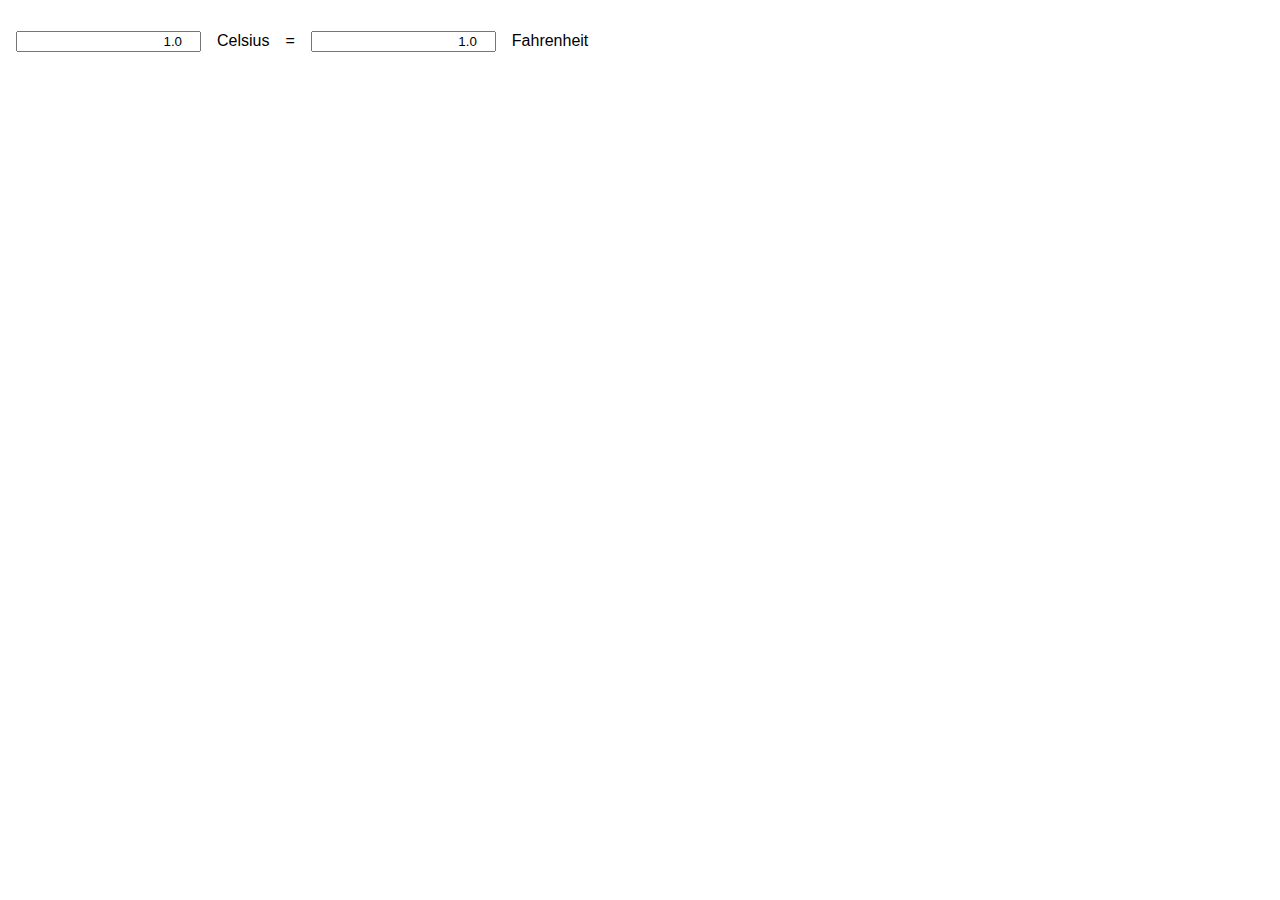
<file: docs/2-temperature-converter.html>
<!DOCTYPE HTML>
<html>
<head>
  <meta charset="UTF-8">
  <title>Main</title>
  <style>body { padding: 0; margin: 0; }</style>
</head>

<body>

<pre id="gren"></pre>

<script>
try {
(function(scope){
'use strict';

function F(arity, fun, wrapper) {
  wrapper.a = arity;
  wrapper.f = fun;
  return wrapper;
}

function F2(fun) {
  return F(2, fun, function(a) { return function(b) { return fun(a,b); }; })
}
function F3(fun) {
  return F(3, fun, function(a) {
    return function(b) { return function(c) { return fun(a, b, c); }; };
  });
}
function F4(fun) {
  return F(4, fun, function(a) { return function(b) { return function(c) {
    return function(d) { return fun(a, b, c, d); }; }; };
  });
}
function F5(fun) {
  return F(5, fun, function(a) { return function(b) { return function(c) {
    return function(d) { return function(e) { return fun(a, b, c, d, e); }; }; }; };
  });
}
function F6(fun) {
  return F(6, fun, function(a) { return function(b) { return function(c) {
    return function(d) { return function(e) { return function(f) {
    return fun(a, b, c, d, e, f); }; }; }; }; };
  });
}
function F7(fun) {
  return F(7, fun, function(a) { return function(b) { return function(c) {
    return function(d) { return function(e) { return function(f) {
    return function(g) { return fun(a, b, c, d, e, f, g); }; }; }; }; }; };
  });
}
function F8(fun) {
  return F(8, fun, function(a) { return function(b) { return function(c) {
    return function(d) { return function(e) { return function(f) {
    return function(g) { return function(h) {
    return fun(a, b, c, d, e, f, g, h); }; }; }; }; }; }; };
  });
}
function F9(fun) {
  return F(9, fun, function(a) { return function(b) { return function(c) {
    return function(d) { return function(e) { return function(f) {
    return function(g) { return function(h) { return function(i) {
    return fun(a, b, c, d, e, f, g, h, i); }; }; }; }; }; }; }; };
  });
}

function A2(fun, a, b) {
  return fun.a === 2 ? fun.f(a, b) : fun(a)(b);
}
function A3(fun, a, b, c) {
  return fun.a === 3 ? fun.f(a, b, c) : fun(a)(b)(c);
}
function A4(fun, a, b, c, d) {
  return fun.a === 4 ? fun.f(a, b, c, d) : fun(a)(b)(c)(d);
}
function A5(fun, a, b, c, d, e) {
  return fun.a === 5 ? fun.f(a, b, c, d, e) : fun(a)(b)(c)(d)(e);
}
function A6(fun, a, b, c, d, e, f) {
  return fun.a === 6 ? fun.f(a, b, c, d, e, f) : fun(a)(b)(c)(d)(e)(f);
}
function A7(fun, a, b, c, d, e, f, g) {
  return fun.a === 7 ? fun.f(a, b, c, d, e, f, g) : fun(a)(b)(c)(d)(e)(f)(g);
}
function A8(fun, a, b, c, d, e, f, g, h) {
  return fun.a === 8 ? fun.f(a, b, c, d, e, f, g, h) : fun(a)(b)(c)(d)(e)(f)(g)(h);
}
function A9(fun, a, b, c, d, e, f, g, h, i) {
  return fun.a === 9 ? fun.f(a, b, c, d, e, f, g, h, i) : fun(a)(b)(c)(d)(e)(f)(g)(h)(i);
}

var $author$project$Main$init = { celsius: '1.0', fahrenheit: '1.0' };


// ELEMENT

var _Browser_element = F4(function (impl, flagDecoder, debugMetadata, args) {
  if (typeof _Debugger_element !== "undefined") {
    return A4(_Debugger_element, impl, flagDecoder, debugMetadata, args);
  }

  return _Platform_initialize(
    flagDecoder,
    args,
    impl.init,
    impl.update,
    impl.subscriptions,
    function (sendToApp, initialModel) {
      var view = impl.view;
      /**_UNUSED/
			var domNode = args['node'];
			//*/
      /**/
			var domNode = args && args['node'] ? args['node'] : _Debug_crash(0);
			//*/
      var currNode = _VirtualDom_virtualize(domNode);

      return _Browser_makeAnimator(initialModel, function (model) {
        var nextNode = view(model);
        var patches = _VirtualDom_diff(currNode, nextNode);
        domNode = _VirtualDom_applyPatches(
          domNode,
          currNode,
          patches,
          sendToApp
        );
        currNode = nextNode;
      });
    }
  );
});

// DOCUMENT

var _Browser_document = F4(function (impl, flagDecoder, debugMetadata, args) {
  if (typeof _Debugger_document !== "undefined") {
    return A4(_Debugger_document, impl, flagDecoder, debugMetadata, args);
  }

  return _Platform_initialize(
    flagDecoder,
    args,
    impl.init,
    impl.update,
    impl.subscriptions,
    function (sendToApp, initialModel) {
      var divertHrefToApp = impl.setup && impl.setup(sendToApp);
      var view = impl.view;
      var title = _VirtualDom_doc.title;
      var bodyNode = _VirtualDom_doc.body;
      var currNode = _VirtualDom_virtualize(bodyNode);
      return _Browser_makeAnimator(initialModel, function (model) {
        _VirtualDom_divertHrefToApp = divertHrefToApp;
        var doc = view(model);
        var nextNode = _VirtualDom_node("body")([])(doc.body);
        var patches = _VirtualDom_diff(currNode, nextNode);
        bodyNode = _VirtualDom_applyPatches(
          bodyNode,
          currNode,
          patches,
          sendToApp
        );
        currNode = nextNode;
        _VirtualDom_divertHrefToApp = 0;
        title !== doc.title &&
          (_VirtualDom_doc.title = title = doc.title);
      });
    }
  );
});

// ANIMATION

var _Browser_cancelAnimationFrame =
  typeof cancelAnimationFrame !== "undefined"
    ? cancelAnimationFrame
    : function (id) {
        clearTimeout(id);
      };

var _Browser_requestAnimationFrame =
  typeof requestAnimationFrame !== "undefined"
    ? requestAnimationFrame
    : function (callback) {
        return setTimeout(callback, 1000 / 60);
      };

function _Browser_makeAnimator(model, draw) {
  draw(model);

  var state = 0;

  function updateIfNeeded() {
    state =
      state === 1
        ? 0
        : (_Browser_requestAnimationFrame(updateIfNeeded),
          draw(model),
          1);
  }

  return function (nextModel, isSync) {
    model = nextModel;

    isSync
      ? (draw(model),
        state === 2 && (state = 1))
      : (state === 0 &&
          _Browser_requestAnimationFrame(updateIfNeeded),
        (state = 2));
  };
}

// APPLICATION

function _Browser_application(impl) {
  var onUrlChange = impl.onUrlChange;
  var onUrlRequest = impl.onUrlRequest;
  var key = function () {
    key.a(onUrlChange(_Browser_getUrl()));
  };

  return _Browser_document({
    setup: function (sendToApp) {
      key.a = sendToApp;
      _Browser_window.addEventListener("popstate", key);
      _Browser_window.navigator.userAgent.indexOf("Trident") < 0 ||
        _Browser_window.addEventListener("hashchange", key);

      return F2(function (domNode, event) {
        if (
          !event.ctrlKey &&
          !event.metaKey &&
          !event.shiftKey &&
          event.button < 1 &&
          !domNode.target &&
          !domNode.hasAttribute("download")
        ) {
          event.preventDefault();
          var href = domNode.href;
          var curr = _Browser_getUrl();
          var next = $gren_lang$url$Url$fromString(href).a;
          sendToApp(
            onUrlRequest(
              next &&
                curr.protocol === next.protocol &&
                curr.host === next.host &&
                curr.port_.a === next.port_.a
                ? $gren_lang$browser$Browser$Internal(next)
                : $gren_lang$browser$Browser$External(href)
            )
          );
        }
      });
    },
    init: function (flags) {
      return A3(impl.init, flags, _Browser_getUrl(), key);
    },
    view: impl.view,
    update: impl.update,
    subscriptions: impl.subscriptions,
  });
}

function _Browser_getUrl() {
  return $gren_lang$url$Url$fromString(_VirtualDom_doc.location.href).a || _Debug_crash(1);
}

var _Browser_go = F2(function (key, n) {
  return A2(
    $gren_lang$core$Task$perform,
    $gren_lang$core$Basics$never,
    _Scheduler_binding(function () {
      n && history.go(n);
      key();
    })
  );
});

var _Browser_pushUrl = F2(function (key, url) {
  return A2(
    $gren_lang$core$Task$perform,
    $gren_lang$core$Basics$never,
    _Scheduler_binding(function () {
      history.pushState({}, "", url);
      key();
    })
  );
});

var _Browser_replaceUrl = F2(function (key, url) {
  return A2(
    $gren_lang$core$Task$perform,
    $gren_lang$core$Basics$never,
    _Scheduler_binding(function () {
      history.replaceState({}, "", url);
      key();
    })
  );
});

// GLOBAL EVENTS

var _Browser_fakeNode = {
  addEventListener: function () {},
  removeEventListener: function () {},
};
var _Browser_doc =
  typeof document !== "undefined" ? document : _Browser_fakeNode;
var _Browser_window =
  typeof window !== "undefined" ? window : _Browser_fakeNode;

var _Browser_on = F3(function (node, eventName, sendToSelf) {
  return _Scheduler_spawn(
    _Scheduler_binding(function (callback) {
      function handler(event) {
        _Scheduler_rawSpawn(sendToSelf(event));
      }
      node.addEventListener(
        eventName,
        handler,
        _VirtualDom_passiveSupported && { passive: true }
      );
      return function () {
        node.removeEventListener(eventName, handler);
      };
    })
  );
});

var _Browser_decodeEvent = F2(function (decoder, event) {
  var result = _Json_runHelp(decoder, event);
  return $gren_lang$core$Result$isOk(result) ? $gren_lang$core$Maybe$Just(result.a) : $gren_lang$core$Maybe$Nothing;
});

// PAGE VISIBILITY

function _Browser_visibilityInfo() {
  return typeof _VirtualDom_doc.hidden !== "undefined"
    ? { hidden: "hidden", change: "visibilitychange" }
    : typeof _VirtualDom_doc.mozHidden !== "undefined"
    ? { hidden: "mozHidden", change: "mozvisibilitychange" }
    : typeof _VirtualDom_doc.msHidden !== "undefined"
    ? { hidden: "msHidden", change: "msvisibilitychange" }
    : typeof _VirtualDom_doc.webkitHidden !== "undefined"
    ? { hidden: "webkitHidden", change: "webkitvisibilitychange" }
    : { hidden: "hidden", change: "visibilitychange" };
}

// ANIMATION FRAMES

function _Browser_rAF() {
  return _Scheduler_binding(function (callback) {
    var id = _Browser_requestAnimationFrame(function () {
      callback(_Scheduler_succeed(Date.now()));
    });

    return function () {
      _Browser_cancelAnimationFrame(id);
    };
  });
}

function _Browser_now() {
  return _Scheduler_binding(function (callback) {
    callback(_Scheduler_succeed(Date.now()));
  });
}

// DOM STUFF

function _Browser_withNode(id, doStuff) {
  return _Scheduler_binding(function (callback) {
    _Browser_requestAnimationFrame(function () {
      var node = document.getElementById(id);
      callback(
        node
          ? _Scheduler_succeed(doStuff(node))
          : _Scheduler_fail($gren_lang$browser$Browser$Dom$NotFound(id))
      );
    });
  });
}

function _Browser_withWindow(doStuff) {
  return _Scheduler_binding(function (callback) {
    _Browser_requestAnimationFrame(function () {
      callback(_Scheduler_succeed(doStuff()));
    });
  });
}

// FOCUS and BLUR

var _Browser_call = F2(function (functionName, id) {
  return _Browser_withNode(id, function (node) {
    node[functionName]();
    return {};
  });
});

// WINDOW VIEWPORT

function _Browser_getViewport() {
  return {
    scene: _Browser_getScene(),
    viewport: {
      x: _Browser_window.pageXOffset,
      y: _Browser_window.pageYOffset,
      width: _Browser_doc.documentElement.clientWidth,
      height: _Browser_doc.documentElement.clientHeight,
    },
  };
}

function _Browser_getScene() {
  var body = _Browser_doc.body;
  var elem = _Browser_doc.documentElement;
  return {
    width: Math.max(
      body.scrollWidth,
      body.offsetWidth,
      elem.scrollWidth,
      elem.offsetWidth,
      elem.clientWidth
    ),
    height: Math.max(
      body.scrollHeight,
      body.offsetHeight,
      elem.scrollHeight,
      elem.offsetHeight,
      elem.clientHeight
    ),
  };
}

var _Browser_setViewport = F2(function (x, y) {
  return _Browser_withWindow(function () {
    _Browser_window.scroll(x, y);
    return {};
  });
});

// ELEMENT VIEWPORT

function _Browser_getViewportOf(id) {
  return _Browser_withNode(id, function (node) {
    return {
      scene: {
        width: node.scrollWidth,
        height: node.scrollHeight,
      },
      viewport: {
        x: node.scrollLeft,
        y: node.scrollTop,
        width: node.clientWidth,
        height: node.clientHeight,
      },
    };
  });
}

var _Browser_setViewportOf = F3(function (id, x, y) {
  return _Browser_withNode(id, function (node) {
    node.scrollLeft = x;
    node.scrollTop = y;
    return {};
  });
});

// ELEMENT

function _Browser_getElement(id) {
  return _Browser_withNode(id, function (node) {
    var rect = node.getBoundingClientRect();
    var x = _Browser_window.pageXOffset;
    var y = _Browser_window.pageYOffset;
    return {
      scene: _Browser_getScene(),
      viewport: {
        x: x,
        y: y,
        width: _Browser_doc.documentElement.clientWidth,
        height: _Browser_doc.documentElement.clientHeight,
      },
      element: {
        x: x + rect.left,
        y: y + rect.top,
        width: rect.width,
        height: rect.height,
      },
    };
  });
}

// LOAD and RELOAD

function _Browser_reload(skipCache) {
  return A2(
    $gren_lang$core$Task$perform,
    $gren_lang$core$Basics$never,
    _Scheduler_binding(function (callback) {
      _VirtualDom_doc.location.reload(skipCache);
    })
  );
}

function _Browser_load(url) {
  return A2(
    $gren_lang$core$Task$perform,
    $gren_lang$core$Basics$never,
    _Scheduler_binding(function (callback) {
      try {
        _Browser_window.location = url;
      } catch (err) {
        // Only Firefox can throw a NS_ERROR_MALFORMED_URI exception here.
        // Other browsers reload the page, so let's be consistent about that.
        _VirtualDom_doc.location.reload(false);
      }
    })
  );
}


// LOG

var _Debug_log_UNUSED = F2(function (tag, value) {
  return value;
});

var _Debug_log = F2(function (tag, value) {
  console.log(tag + ": " + _Debug_toString(value));
  return value;
});

// TODOS

function _Debug_todo(moduleName, region) {
  return function (message) {
    _Debug_crash(8, moduleName, region, message);
  };
}

function _Debug_todoCase(moduleName, region, value) {
  return function (message) {
    _Debug_crash(9, moduleName, region, value, message);
  };
}

// TO STRING

function _Debug_toString_UNUSED(value) {
  return "<internals>";
}

function _Debug_toString(value) {
  return _Debug_toAnsiString(false, value);
}

function _Debug_toAnsiString(ansi, value) {
  if (value == null) {
    return _Debug_internalColor(ansi, "<null>");
  }

  if (typeof value === "function") {
    return _Debug_internalColor(ansi, "<function>");
  }

  if (typeof value === "boolean") {
    return _Debug_ctorColor(ansi, value ? "True" : "False");
  }

  if (typeof value === "number") {
    return _Debug_numberColor(ansi, value + "");
  }

  if (value instanceof String) {
    return _Debug_charColor(ansi, "'" + _Debug_addSlashes(value, true) + "'");
  }

  if (typeof value === "string") {
    return _Debug_stringColor(
      ansi,
      '"' + _Debug_addSlashes(value, false) + '"',
    );
  }

  if (Array.isArray(value)) {
    var output = "[";

    value.length > 0 && (output += _Debug_toAnsiString(ansi, value[0]));

    for (var idx = 1; idx < value.length; idx++) {
      output += ", " + _Debug_toAnsiString(ansi, value[idx]);
    }

    return output + "]";
  }

  if (typeof value === "object" && "$" in value) {
    var tag = value.$;

    if (typeof tag === "number") {
      return _Debug_internalColor(ansi, "<internals>");
    }

    if (tag === "Set_gren_builtin") {
      return (
        _Debug_ctorColor(ansi, "Set") +
        _Debug_fadeColor(ansi, ".fromArray") +
        " " +
        _Debug_toAnsiString(ansi, $gren_lang$core$Set$toArray(value))
      );
    }

    if (tag === "RBNode_gren_builtin" || tag === "RBEmpty_gren_builtin") {
      return (
        _Debug_ctorColor(ansi, "Dict") +
        _Debug_fadeColor(ansi, ".fromArray") +
        " " +
        _Debug_toAnsiString(
          ansi,
          A3(
            $gren_lang$core$Dict$foldl,
            F3(function (key, value, acc) {
              acc.push({ key: key, value: value });
              return acc;
            }),
            [],
            value,
          ),
        )
      );
    }

    var output = "";
    for (var i in value) {
      if (i === "$") continue;
      var str = _Debug_toAnsiString(ansi, value[i]);
      var c0 = str[0];
      var parenless =
        c0 === "{" ||
        c0 === "(" ||
        c0 === "[" ||
        c0 === "<" ||
        c0 === '"' ||
        str.indexOf(" ") < 0;
      output += " " + (parenless ? str : "(" + str + ")");
    }
    return _Debug_ctorColor(ansi, tag) + output;
  }

  if (typeof DataView === "function" && value instanceof DataView) {
    return _Debug_stringColor(ansi, "<" + value.byteLength + " bytes>");
  }

  if (typeof File !== "undefined" && value instanceof File) {
    return _Debug_internalColor(ansi, "<" + value.name + ">");
  }

  if (
    typeof _Array_Builder !== "undefined" &&
    value instanceof _Array_Builder
  ) {
    return _Debug_toAnsiString(ansi, value.array.slice(0, value.target));
  }

  if (typeof value === "object") {
    var output = [];
    for (var key in value) {
      var field = key[0] === "_" ? key.slice(1) : key;
      output.push(
        _Debug_fadeColor(ansi, field) +
          " = " +
          _Debug_toAnsiString(ansi, value[key]),
      );
    }
    if (output.length === 0) {
      return "{}";
    }
    return "{ " + output.join(", ") + " }";
  }

  return _Debug_internalColor(ansi, "<internals>");
}

function _Debug_addSlashes(str, isChar) {
  var s = str
    .replace(/\\/g, "\\\\")
    .replace(/\n/g, "\\n")
    .replace(/\t/g, "\\t")
    .replace(/\r/g, "\\r")
    .replace(/\v/g, "\\v")
    .replace(/\0/g, "\\0");

  if (isChar) {
    return s.replace(/\'/g, "\\'");
  } else {
    return s.replace(/\"/g, '\\"');
  }
}

function _Debug_ctorColor(ansi, string) {
  return ansi ? "\x1b[96m" + string + "\x1b[0m" : string;
}

function _Debug_numberColor(ansi, string) {
  return ansi ? "\x1b[95m" + string + "\x1b[0m" : string;
}

function _Debug_stringColor(ansi, string) {
  return ansi ? "\x1b[93m" + string + "\x1b[0m" : string;
}

function _Debug_charColor(ansi, string) {
  return ansi ? "\x1b[92m" + string + "\x1b[0m" : string;
}

function _Debug_fadeColor(ansi, string) {
  return ansi ? "\x1b[37m" + string + "\x1b[0m" : string;
}

function _Debug_internalColor(ansi, string) {
  return ansi ? "\x1b[36m" + string + "\x1b[0m" : string;
}

function _Debug_toHexDigit(n) {
  return String.fromCharCode(n < 10 ? 48 + n : 55 + n);
}

// CRASH

function _Debug_crash_UNUSED(identifier) {
  throw new Error(
    "https://github.com/gren-lang/core/blob/1.0.0/hints/" + identifier + ".md",
  );
}

function _Debug_crash(identifier, fact1, fact2, fact3, fact4) {
  switch (identifier) {
    case 0:
      throw new Error(
        'What node should I take over? In JavaScript I need something like:\n\n    Gren.Main.init({\n        node: document.getElementById("gren-node")\n    })\n\nYou need to do this with any Browser.sandbox or Browser.element program.',
      );

    case 1:
      throw new Error(
        "Browser.application programs cannot handle URLs like this:\n\n    " +
          document.location.href +
          "\n\nWhat is the root? The root of your file system?",
      );

    case 2:
      var jsonErrorString = fact1;
      throw new Error(
        "Problem with the flags given to your Gren program on initialization.\n\n" +
          jsonErrorString,
      );

    case 3:
      var portName = fact1;
      throw new Error(
        "There can only be one port named `" +
          portName +
          "`, but your program has multiple.",
      );

    case 4:
      var portName = fact1;
      var problem = fact2;
      throw new Error(
        "Trying to send an unexpected type of value through port `" +
          portName +
          "`:\n" +
          problem,
      );

    case 5:
      throw new Error(
        'Trying to use `(==)` on functions.\nThere is no way to know if functions are "the same" in the Gren sense.\nRead more about this at https://package.gren-lang.org/packages/gren-lang/core/latest/Basics#== which describes why it is this way and what the better version will look like.',
      );

    case 6:
      var moduleName = fact1;
      throw new Error(
        "Your page is loading multiple Gren scripts with a module named " +
          moduleName +
          ". Maybe a duplicate script is getting loaded accidentally? If not, rename one of them so I know which is which!",
      );

    case 8:
      var moduleName = fact1;
      var region = fact2;
      var message = fact3;
      throw new Error(
        "TODO in module `" +
          moduleName +
          "` " +
          _Debug_regionToString(region) +
          "\n\n" +
          message,
      );

    case 9:
      var moduleName = fact1;
      var region = fact2;
      var value = fact3;
      var message = fact4;
      throw new Error(
        "TODO in module `" +
          moduleName +
          "` from the `case` expression " +
          _Debug_regionToString(region) +
          "\n\nIt received the following value:\n\n    " +
          _Debug_toString(value).replace("\n", "\n    ") +
          "\n\nBut the branch that handles it says:\n\n    " +
          message.replace("\n", "\n    "),
      );

    case 10:
      throw new Error("Bug in https://github.com/gren-lang/core/issues");

    case 11:
      throw new Error("Cannot perform mod 0. Division by zero error.");
  }
}

function _Debug_regionToString(region) {
  if (region.start.line === region.end.line) {
    return "on line " + region.start.line;
  }
  return (
    "on lines " + region.start.line + " through " + region.end.line
  );
}
var $gren_lang$core$Dict$foldl$ = function(func, acc, dict) {
	foldl:
	while (true) {
		if (dict.$ === 'RBEmpty_gren_builtin') {
			return acc;
		} else {
			var key = dict.b;
			var value = dict.c;
			var left = dict.d;
			var right = dict.e;
			var $temp$func = func,
			$temp$acc = A3(func, key, value, $gren_lang$core$Dict$foldl$(func, acc, left)),
			$temp$dict = right;
			func = $temp$func;
			acc = $temp$acc;
			dict = $temp$dict;
			continue foldl;
		}
	}
};
var $gren_lang$core$Dict$foldl = F3($gren_lang$core$Dict$foldl$);


var _Array_length = function (array) {
  return array.length;
};

var _Array_initialize = F3(function (size, offset, func) {
  var result = new Array(size);

  for (var i = 0; i < size; i++) {
    result[i] = func(offset + i);
  }

  return result;
});

var _Array_get = F2(function (index, array) {
  var value = array.at(index);

  if (typeof value === "undefined") {
    return $gren_lang$core$Maybe$Nothing;
  }

  return $gren_lang$core$Maybe$Just(value);
});

var _Array_set = F3(function (index, value, array) {
  try {
    return array.with(index, value);
  } catch (e) {
    // assuming RangeError
    return array;
  }
});

var _Array_splice0 = F3(function (index, toRemove, array) {
  return array.toSpliced(index, toRemove);
});

var _Array_splice1 = F4(function (index, toRemove, toAdd, array) {
  return array.toSpliced(index, toRemove, toAdd);
});

var _Array_spliceN = F4(function (index, toRemove, toAdd, array) {
  return array.toSpliced(index, toRemove, ...toAdd);
});

var _Array_foldl = F3(function (func, acc, array) {
  for (var i = 0; i < array.length; i++) {
    acc = A2(func, array[i], acc);
  }

  return acc;
});

var _Array_foldr = F3(function (func, acc, array) {
  for (var i = array.length - 1; i >= 0; i--) {
    acc = A2(func, array[i], acc);
  }

  return acc;
});

var _Array_indexedFoldl = F3(function (func, acc, array) {
  for (var i = 0; i < array.length; i++) {
    acc = A3(func, i, array[i], acc);
  }

  return acc;
});

var _Array_indexedFoldr = F3(function (func, acc, array) {
  for (var i = array.length - 1; i >= 0; i--) {
    acc = A3(func, i, array[i], acc);
  }

  return acc;
});

var _Array_map = F2(function (func, array) {
  return array.map(func);
});

var _Array_indexedMap = F2(function (func, array) {
  return array.map(function (value, index) {
    return A2(func, index, value);
  });
});

var _Array_filter = F2(function (func, array) {
  return array.filter(func);
});

var _Array_flat = function (array) {
  return array.flat();
};

var _Array_flatMap = F2(function (func, array) {
  return array.flatMap(func);
});

var _Array_slice = F3(function (from, to, array) {
  return array.slice(from, to);
});

var _Array_append = F2(function (left, right) {
  return left.concat(right);
});

var _Array_reverse = function (array) {
  return array.toReversed();
};

var _Array_findFirst = F2(function (pred, array) {
  for (var i = 0; i < array.length; i++) {
    var element = array[i];

    if (pred(element)) {
      return $gren_lang$core$Maybe$Just(element);
    }
  }

  return $gren_lang$core$Maybe$Nothing;
});

var _Array_findLast = F2(function (pred, array) {
  for (var i = array.length - 1; i >= 0; i--) {
    var element = array[i];

    if (pred(element)) {
      return $gren_lang$core$Maybe$Just(element);
    }
  }

  return $gren_lang$core$Maybe$Nothing;
});

var _Array_map2 = F3(function (fn, as, bs) {
  var result = [];
  var lowestLength = as.length < bs.length ? as.length : bs.length;

  for (var i = 0; i < lowestLength; i++) {
    result.push(A2(fn, as[i], bs[i]));
  }

  return result;
});

var _Array_map3 = F4(function (fn, as, bs, cs) {
  var result = [];
  var lowestLength = [as.length, bs.length, cs.length].sort()[0];

  for (var i = 0; i < lowestLength; i++) {
    result.push(A3(fn, as[i], bs[i], cs[i]));
  }

  return result;
});

var _Array_sort = function (array) {
  return array.toSorted(function (a, b) {
    return _Utils_cmp(a, b);
  });
};

var _Array_sortBy = F2(function (fn, array) {
  return array.toSorted(function (a, b) {
    return _Utils_cmp(fn(a), fn(b));
  });
});

var _Array_sortWith = F2(function (fn, array) {
  return array.toSorted(function (a, b) {
    var ord = A2(fn, a, b);
    return ord === $gren_lang$core$Basics$EQ ? 0 : ord === $gren_lang$core$Basics$LT ? -1 : 1;
  });
});

class _Array_Builder {
  constructor(target, finalized, array) {
    this.target = target;
    this.finalized = finalized;
    this.array = array;
  }
}

var _Array_emptyBuilder = function (capacity) {
  return new _Array_Builder(0, false, new Array(capacity));
};

var _Array_pushToBuilder = F2(function (value, builder) {
  var array = builder.array;
  var target = builder.target;

  if (builder.finalized) {
    array = array.slice(0, target);
  } else {
    builder.finalized = true;
  }

  if (target < array.length) {
    array[target] = value;
  } else {
    array.push(value);
  }

  return new _Array_Builder(target + 1, false, array);
});

var _Array_appendToBuilder = F2(function (array, builder) {
  var newArray = _Array_fromBuilder(builder);

  for (var i = 0; i < array.length; i++) {
    newArray.push(array[i]);
  }

  return new _Array_Builder(newArray.length, false, newArray);
});

var _Array_toBuilder = function (array) {
  return new _Array_Builder(array.length, true, array);
};

var _Array_fromBuilder = function (builder) {
  var result = builder.array;

  if (builder.finalized) {
    result = result.slice(0, builder.target);
  } else {
    builder.finalized = true;
    result.length = builder.target;
  }

  return result;
};


// EQUALITY

function _Utils_eq(x, y) {
  for (
    var pair, stack = [], isEqual = _Utils_eqHelp(x, y, 0, stack);
    isEqual && (pair = stack.pop());
    isEqual = _Utils_eqHelp(pair.a, pair.b, 0, stack)
  ) {}

  return isEqual;
}

function _Utils_eqHelp(x, y, depth, stack) {
  if (x === y) {
    return true;
  }

  if (typeof x !== "object" || x === null || y === null) {
    typeof x === "function" && _Debug_crash(5);
    return false;
  }

  if (depth > 100) {
    stack.push({ a: x, b: y });
    return true;
  }

  /**/
	if (x.$ === 'Set_gren_builtin')
	{
		x = $gren_lang$core$Set$toArray(x);
		y = $gren_lang$core$Set$toArray(y);
	}
	if (x.$ === 'RBNode_gren_builtin' || x.$ === 'RBEmpty_gren_builtin')
	{
		x = A3($gren_lang$core$Dict$foldl, F3(function(key, value, acc) { acc.push({ a: key, b: value }); return acc; }), [], x);
		y = A3($gren_lang$core$Dict$foldl, F3(function(key, value, acc) { acc.push({ a: key, b: value }); return acc; }), [], y);
	}
	//*/

  /**_UNUSED/
	if (x.$ < 0)
	{
		x = A3($gren_lang$core$Dict$foldl, F3(function(key, value, acc) { acc.push({ a: key, b: value }); return acc; }), [], x);
		y = A3($gren_lang$core$Dict$foldl, F3(function(key, value, acc) { acc.push({ a: key, b: value }); return acc; }), [], y);
	}
	//*/

  if (x instanceof DataView) {
    var length = x.byteLength;

    if (y.byteLength !== length) {
      return false;
    }

    for (var i = 0; i < length; ++i) {
      if (x.getUint8(i) !== y.getUint8(i)) {
        return false;
      }
    }
  }

  if (x instanceof _Array_Builder) {
    x = _Array_fromBuilder(x);
    y = _Array_fromBuilder(y);
  }

  if (Array.isArray(x) && x.length !== y.length) {
    return false;
  }

  var nextDepth = depth + 1;

  for (var key in x) {
    if (!_Utils_eqHelp(x[key], y[key], nextDepth, stack)) {
      return false;
    }
  }

  return true;
}

var _Utils_equal = F2(_Utils_eq);
var _Utils_notEqual = F2(function (a, b) {
  return !_Utils_eq(a, b);
});

// COMPARISONS

// Code in Generate/JavaScript.hs, Basics.js, and depends on
// the particular integer values assigned to LT, EQ, and GT.

function _Utils_cmp(x, y) {
  if (typeof x !== "object") {
    return x === y ? /*EQ*/ 0 : x < y ? /*LT*/ -1 : /*GT*/ 1;
  }

  /**/
	if (x instanceof String)
	{
		var a = x.valueOf();
		var b = y.valueOf();
		return a === b ? 0 : a < b ? -1 : 1;
	}
	//*/

  // At this point, we can only be comparing arrays
  for (var idx = 0; idx < x.length; idx++) {
    var ord = _Utils_cmp(x[idx], y[idx]);
    if (ord !== 0) return ord;
  }

  return x.length - y.length;
}

var _Utils_lt = F2(function (a, b) {
  return _Utils_cmp(a, b) < 0;
});
var _Utils_le = F2(function (a, b) {
  return _Utils_cmp(a, b) < 1;
});
var _Utils_gt = F2(function (a, b) {
  return _Utils_cmp(a, b) > 0;
});
var _Utils_ge = F2(function (a, b) {
  return _Utils_cmp(a, b) >= 0;
});

var _Utils_compare = F2(function (x, y) {
  var n = _Utils_cmp(x, y);
  return n < 0 ? $gren_lang$core$Basics$LT : n ? $gren_lang$core$Basics$GT : $gren_lang$core$Basics$EQ;
});

// COMMON VALUES

function _Utils_chr_UNUSED(c) {
  return c;
}
function _Utils_chr(c) {
  return new String(c);
}

// RECORDS

function _Utils_update(oldRecord, updatedFields) {
  var newRecord = {};

  for (var key in oldRecord) {
    newRecord[key] = oldRecord[key];
  }

  for (var key in updatedFields) {
    newRecord[key] = updatedFields[key];
  }

  return newRecord;
}

// APPEND

var _Utils_append = F2(_Utils_ap);

function _Utils_ap(xs, ys) {
  // append Strings
  if (typeof xs === "string") {
    return xs + ys;
  }

  return xs.concat(ys);
}
var $gren_lang$core$Basics$EQ = { $: 'EQ' };
var $gren_lang$core$Basics$GT = { $: 'GT' };
var $gren_lang$core$Basics$LT = { $: 'LT' };
var $gren_lang$core$Maybe$Just = function (a) {
	return { $: 'Just', a: a };
};
var $gren_lang$core$Maybe$Nothing = { $: 'Nothing' };
var $gren_lang$core$Array$length = _Array_length;
var $gren_lang$core$Array$pushLast$ = function(value, array) {
	return A4(_Array_splice1, $gren_lang$core$Array$length(array), 0, value, array);
};
var $gren_lang$core$Array$pushLast = F2($gren_lang$core$Array$pushLast$);
var $gren_lang$core$Dict$keys = function(dict) {
	return $gren_lang$core$Dict$foldl$(F3(function(key, value, keyArray) {
				return $gren_lang$core$Array$pushLast$(key, keyArray);
			}), [  ], dict);
};
var $gren_lang$core$Set$toArray = function(_v0) {
	var dict = _v0.a;
	return $gren_lang$core$Dict$keys(dict);
};


/**/
function _Json_errorToString(error)
{
	return $gren_lang$core$Json$Decode$errorToString(error);
}
//*/

// CORE DECODERS

function _Json_succeed(msg) {
  return {
    $: 0,
    a: msg,
  };
}

function _Json_fail(msg) {
  return {
    $: 1,
    a: msg,
  };
}

function _Json_decodePrim(decoder) {
  return { $: 2, b: decoder };
}

var _Json_decodeInt = _Json_decodePrim(function (value) {
  return typeof value !== "number"
    ? _Json_expecting("an INT", value)
    : Math.trunc(value) === value
      ? $gren_lang$core$Result$Ok(value)
      : isFinite(value) && !(value % 1)
        ? $gren_lang$core$Result$Ok(value)
        : _Json_expecting("an INT", value);
});

var _Json_decodeBool = _Json_decodePrim(function (value) {
  return typeof value === "boolean"
    ? $gren_lang$core$Result$Ok(value)
    : _Json_expecting("a BOOL", value);
});

var _Json_decodeFloat = _Json_decodePrim(function (value) {
  return typeof value === "number"
    ? $gren_lang$core$Result$Ok(value)
    : _Json_expecting("a FLOAT", value);
});

var _Json_decodeValue = _Json_decodePrim(function (value) {
  return $gren_lang$core$Result$Ok(_Json_wrap(value));
});

var _Json_decodeString = _Json_decodePrim(function (value) {
  return typeof value === "string"
    ? $gren_lang$core$Result$Ok(value)
    : value instanceof String
      ? $gren_lang$core$Result$Ok(value + "")
      : _Json_expecting("a STRING", value);
});

function _Json_decodeArray(decoder) {
  return { $: 3, b: decoder };
}

function _Json_decodeNull(value) {
  return { $: 4, c: value };
}

var _Json_decodeField = F2(function (field, decoder) {
  return {
    $: 5,
    d: field,
    b: decoder,
  };
});

var _Json_decodeIndex = F2(function (index, decoder) {
  return {
    $: 6,
    e: index,
    b: decoder,
  };
});

function _Json_decodeKeyValuePairs(decoder) {
  return {
    $: 7,
    b: decoder,
  };
}

function _Json_mapMany(f, decoders) {
  return {
    $: 8,
    f: f,
    g: decoders,
  };
}

var _Json_andThen = F2(function (callback, decoder) {
  return {
    $: 9,
    b: decoder,
    h: callback,
  };
});

function _Json_oneOf(decoders) {
  return {
    $: 10,
    g: decoders,
  };
}

// DECODING OBJECTS

var _Json_map1 = F2(function (f, d1) {
  return _Json_mapMany(f, [d1]);
});

var _Json_map2 = F3(function (f, d1, d2) {
  return _Json_mapMany(f, [d1, d2]);
});

var _Json_map3 = F4(function (f, d1, d2, d3) {
  return _Json_mapMany(f, [d1, d2, d3]);
});

var _Json_map4 = F5(function (f, d1, d2, d3, d4) {
  return _Json_mapMany(f, [d1, d2, d3, d4]);
});

var _Json_map5 = F6(function (f, d1, d2, d3, d4, d5) {
  return _Json_mapMany(f, [d1, d2, d3, d4, d5]);
});

var _Json_map6 = F7(function (f, d1, d2, d3, d4, d5, d6) {
  return _Json_mapMany(f, [d1, d2, d3, d4, d5, d6]);
});

var _Json_map7 = F8(function (f, d1, d2, d3, d4, d5, d6, d7) {
  return _Json_mapMany(f, [d1, d2, d3, d4, d5, d6, d7]);
});

var _Json_map8 = F9(function (f, d1, d2, d3, d4, d5, d6, d7, d8) {
  return _Json_mapMany(f, [d1, d2, d3, d4, d5, d6, d7, d8]);
});

// DECODE

var _Json_runOnString = F2(function (decoder, string) {
  try {
    var value = JSON.parse(string);
    return _Json_runHelp(decoder, value);
  } catch (e) {
    return $gren_lang$core$Result$Err(
      A2(
        $gren_lang$core$Json$Decode$Failure,
        "This is not valid JSON! " + e.message,
        _Json_wrap(string),
      ),
    );
  }
});

var _Json_run = F2(function (decoder, value) {
  return _Json_runHelp(decoder, _Json_unwrap(value));
});

function _Json_runHelp(decoder, value) {
  switch (decoder.$) {
    case 2:
      return decoder.b(value);

    case 4:
      return value === null
        ? $gren_lang$core$Result$Ok(decoder.c)
        : _Json_expecting("null", value);

    case 3:
      if (!_Json_isArray(value)) {
        return _Json_expecting("an ARRAY", value);
      }
      return _Json_runArrayDecoder(decoder.b, value);

    case 5:
      var field = decoder.d;
      if (typeof value !== "object" || value === null || !(field in value)) {
        return _Json_expecting(
          "an OBJECT with a field named `" + field + "`",
          value,
        );
      }
      var result = _Json_runHelp(decoder.b, value[field]);
      return $gren_lang$core$Result$isOk(result)
        ? result
        : $gren_lang$core$Result$Err(A2($gren_lang$core$Json$Decode$Field, field, result.a));

    case 6:
      var index = decoder.e;
      if (!_Json_isArray(value)) {
        return _Json_expecting("an ARRAY", value);
      }
      if (index >= value.length) {
        return _Json_expecting(
          "a LONGER array. Need index " +
            index +
            " but only see " +
            value.length +
            " entries",
          value,
        );
      }
      var result = _Json_runHelp(decoder.b, value[index]);
      return $gren_lang$core$Result$isOk(result)
        ? result
        : $gren_lang$core$Result$Err(A2($gren_lang$core$Json$Decode$Index, index, result.a));

    case 7:
      if (typeof value !== "object" || value === null || _Json_isArray(value)) {
        return _Json_expecting("an OBJECT", value);
      }

      var keyValuePairs = [];
      for (var key in value) {
        if (value.hasOwnProperty(key)) {
          var result = _Json_runHelp(decoder.b, value[key]);
          if (!$gren_lang$core$Result$isOk(result)) {
            return $gren_lang$core$Result$Err(A2($gren_lang$core$Json$Decode$Field, key, result.a));
          }
          keyValuePairs.push({ key: key, value: result.a });
        }
      }
      return $gren_lang$core$Result$Ok(keyValuePairs);

    case 8:
      var answer = decoder.f;
      var decoders = decoder.g;
      for (var i = 0; i < decoders.length; i++) {
        var result = _Json_runHelp(decoders[i], value);
        if (!$gren_lang$core$Result$isOk(result)) {
          return result;
        }
        answer = answer(result.a);
      }
      return $gren_lang$core$Result$Ok(answer);

    case 9:
      var result = _Json_runHelp(decoder.b, value);
      return !$gren_lang$core$Result$isOk(result)
        ? result
        : _Json_runHelp(decoder.h(result.a), value);

    case 10:
      var errors = [];

      var decoders = decoder.g;
      for (var idx = 0; idx < decoders.length; idx++) {
        var result = _Json_runHelp(decoders[idx], value);
        if ($gren_lang$core$Result$isOk(result)) {
          return result;
        }
        errors.push(result.a);
      }

      return $gren_lang$core$Result$Err($gren_lang$core$Json$Decode$OneOf(errors));

    case 1:
      return $gren_lang$core$Result$Err(A2($gren_lang$core$Json$Decode$Failure, decoder.a, _Json_wrap(value)));

    case 0:
      return $gren_lang$core$Result$Ok(decoder.a);
  }
}

function _Json_runArrayDecoder(decoder, value) {
  var len = value.length;
  var array = new Array(len);
  for (var i = 0; i < len; i++) {
    var result = _Json_runHelp(decoder, value[i]);
    if (!$gren_lang$core$Result$isOk(result)) {
      return $gren_lang$core$Result$Err(A2($gren_lang$core$Json$Decode$Index, i, result.a));
    }
    array[i] = result.a;
  }
  return $gren_lang$core$Result$Ok(array);
}

function _Json_isArray(value) {
  return (
    Array.isArray(value) ||
    (typeof FileList !== "undefined" && value instanceof FileList)
  );
}

function _Json_expecting(type, value) {
  return $gren_lang$core$Result$Err(
    A2($gren_lang$core$Json$Decode$Failure, "Expecting " + type, _Json_wrap(value)),
  );
}

// EQUALITY

function _Json_equality(x, y) {
  if (x === y) {
    return true;
  }

  if (x.$ !== y.$) {
    return false;
  }

  switch (x.$) {
    case 0:
    case 1:
      return x.a === y.a;

    case 2:
      return x.b === y.b;

    case 4:
      return x.c === y.c;

    case 3:
    case 7:
      return _Json_equality(x.b, y.b);

    case 5:
      return (
        x.d === y.d && _Json_equality(x.b, y.b)
      );

    case 6:
      return (
        x.e === y.e && _Json_equality(x.b, y.b)
      );

    case 8:
      return (
        x.f === y.f && _Json_arrayEquality(x.g, y.g)
      );

    case 9:
      return (
        x.h === y.h &&
        _Json_equality(x.b, y.b)
      );

    case 10:
      return _Json_arrayEquality(x.g, y.g);
  }
}

function _Json_arrayEquality(aDecoders, bDecoders) {
  var len = aDecoders.length;
  if (len !== bDecoders.length) {
    return false;
  }
  for (var i = 0; i < len; i++) {
    if (!_Json_equality(aDecoders[i], bDecoders[i])) {
      return false;
    }
  }
  return true;
}

// ENCODE

var _Json_encode = F2(function (indentLevel, value) {
  return JSON.stringify(_Json_unwrap(value), null, indentLevel) + "";
});

function _Json_wrap(value) {
  return { $: 0, a: value };
}
function _Json_unwrap(value) {
  return value.a;
}

function _Json_wrap_UNUSED(value) {
  return value;
}
function _Json_unwrap_UNUSED(value) {
  return value;
}

function _Json_emptyArray() {
  return [];
}
function _Json_emptyObject() {
  return {};
}

var _Json_addField = F3(function (key, value, object) {
  object[key] = _Json_unwrap(value);
  return object;
});

function _Json_addEntry(func) {
  return F2(function (entry, array) {
    array.push(_Json_unwrap(func(entry)));
    return array;
  });
}

var _Json_encodeNull = _Json_wrap(null);
var $gren_lang$core$Result$Err = function (a) {
	return { $: 'Err', a: a };
};
var $gren_lang$core$Json$Decode$Failure$ = function (a, b) {
	return { $: 'Failure', a: a, b: b };
};
var $gren_lang$core$Json$Decode$Failure = F2($gren_lang$core$Json$Decode$Failure$);
var $gren_lang$core$Json$Decode$Field$ = function (a, b) {
	return { $: 'Field', a: a, b: b };
};
var $gren_lang$core$Json$Decode$Field = F2($gren_lang$core$Json$Decode$Field$);
var $gren_lang$core$Json$Decode$Index$ = function (a, b) {
	return { $: 'Index', a: a, b: b };
};
var $gren_lang$core$Json$Decode$Index = F2($gren_lang$core$Json$Decode$Index$);
var $gren_lang$core$Result$Ok = function (a) {
	return { $: 'Ok', a: a };
};
var $gren_lang$core$Json$Decode$OneOf = function (a) {
	return { $: 'OneOf', a: a };
};
var $gren_lang$core$Basics$False = { $: 'False' };


// MATH

var _Basics_add = F2(function (a, b) {
  return a + b;
});
var _Basics_sub = F2(function (a, b) {
  return a - b;
});
var _Basics_mul = F2(function (a, b) {
  return a * b;
});
var _Basics_fdiv = F2(function (a, b) {
  return a / b;
});
var _Basics_idiv = F2(function (a, b) {
  return Math.trunc(a / b);
});
var _Basics_pow = F2(Math.pow);

// MORE MATH

function _Basics_toFloat(x) {
  return x;
}
function _Basics_isInfinite(n) {
  return n === Infinity || n === -Infinity;
}

var _Basics_isNaN = isNaN;

// BOOLEANS

function _Basics_not(bool) {
  return !bool;
}
var _Basics_and = F2(function (a, b) {
  return a && b;
});
var _Basics_or = F2(function (a, b) {
  return a || b;
});
var _Basics_xor = F2(function (a, b) {
  return a !== b;
});
var $gren_lang$core$Basics$add = _Basics_add;


var _String_cons = F2(function (chr, str) {
  return chr + str;
});

function _String_uncons(string) {
  if (string.length <= 0) {
    return $gren_lang$core$Maybe$Nothing;
  }

  return $gren_lang$core$Maybe$Just({ first: _Utils_chr(string[0]), rest: string.slice(1) });
}

var _String_append = F2(function (a, b) {
  return a + b;
});

function _String_length(str) {
  return str.length;
}

var _String_map = F2(function (func, string) {
  var len = string.length;
  var array = new Array(len);
  var i = 0;
  while (i < len) {
    array[i] = func(_Utils_chr(string[i]));
    i++;
  }
  return array.join("");
});

var _String_filter = F2(function (isGood, str) {
  var arr = [];
  var len = str.length;
  var i = 0;
  while (i < len) {
    var char = str[i];
    i++;

    if (isGood(_Utils_chr(char))) {
      arr.push(char);
    }
  }
  return arr.join("");
});

function _String_reverse(str) {
  var len = str.length;
  var arr = new Array(len);
  var i = 0;
  while (i < len) {
    arr[len - i] = str[i];
    i++;
  }
  return arr.join("");
}

var _String_foldl = F3(function (func, state, string) {
  var len = string.length;
  var i = 0;
  while (i < len) {
    var char = string[i];
    state = A2(func, _Utils_chr(char), state);
    i++;
  }
  return state;
});

var _String_foldr = F3(function (func, state, string) {
  var i = string.length;
  while (i--) {
    var char = string[i];
    state = A2(func, _Utils_chr(char), state);
  }
  return state;
});

var _String_split = F2(function (sep, str) {
  return str.split(sep);
});

var _String_join = F2(function (sep, strs) {
  return strs.join(sep);
});

var _String_slice = F3(function (start, end, str) {
  return str.slice(start, end);
});

function _String_trim(str) {
  return str.trim();
}

function _String_trimLeft(str) {
  return str.replace(/^\s+/, "");
}

function _String_trimRight(str) {
  return str.replace(/\s+$/, "");
}

function _String_words(str) {
  return str.trim().split(/\s+/g);
}

function _String_lines(str) {
  return str.split(/\r\n|\r|\n/g);
}

function _String_toUpper(str) {
  return str.toUpperCase();
}

function _String_toLower(str) {
  return str.toLowerCase();
}

var _String_any = F2(function (isGood, string) {
  var i = string.length;
  while (i--) {
    var char = string[i];
    if (isGood(_Utils_chr(char))) {
      return true;
    }
  }
  return false;
});

var _String_all = F2(function (isGood, string) {
  var i = string.length;
  while (i--) {
    var char = string[i];
    if (!isGood(_Utils_chr(char))) {
      return false;
    }
  }
  return true;
});

var _String_contains = F2(function (sub, str) {
  return str.indexOf(sub) > -1;
});

var _String_startsWith = F2(function (sub, str) {
  return str.indexOf(sub) === 0;
});

var _String_endsWith = F2(function (sub, str) {
  return (
    str.length >= sub.length && str.lastIndexOf(sub) === str.length - sub.length
  );
});

var _String_indexes = F2(function (sub, str) {
  var subLen = sub.length;

  if (subLen < 1) {
    return [];
  }

  var i = 0;
  var is = [];

  while ((i = str.indexOf(sub, i)) > -1) {
    is.push(i);
    i = i + subLen;
  }

  return is;
});

// TO STRING

function _String_fromNumber(number) {
  return number + "";
}

// INT CONVERSIONS

function _String_toInt(str) {
  var total = 0;
  var code0 = str.charCodeAt(0);
  var start = code0 == 0x2b /* + */ || code0 == 0x2d /* - */ ? 1 : 0;

  for (var i = start; i < str.length; ++i) {
    var code = str.charCodeAt(i);
    if (code < 0x30 || 0x39 < code) {
      return $gren_lang$core$Maybe$Nothing;
    }
    total = 10 * total + code - 0x30;
  }

  return i == start
    ? $gren_lang$core$Maybe$Nothing
    : $gren_lang$core$Maybe$Just(code0 == 0x2d ? -total : total);
}

// FLOAT CONVERSIONS

function _String_toFloat(s) {
  // check if it is a hex, octal, or binary number
  if (s.length === 0 || /[\sxbo]/.test(s)) {
    return $gren_lang$core$Maybe$Nothing;
  }
  var n = +s;
  // faster isNaN check
  return n === n ? $gren_lang$core$Maybe$Just(n) : $gren_lang$core$Maybe$Nothing;
}

function _String_fromArray(chars) {
  return chars.join("");
}
var $gren_lang$core$String$all = _String_all;
var $gren_lang$core$Basics$and = _Basics_and;
var $gren_lang$core$Basics$append = _Utils_append;
var $gren_lang$core$Json$Encode$encode = _Json_encode;
var $gren_lang$core$String$fromInt = _String_fromNumber;
var $gren_lang$core$String$join = _String_join;
var $gren_lang$core$String$split = _String_split;
var $gren_lang$core$Json$Decode$indent = function(str) {
	return A2($gren_lang$core$String$join, '\n    ', A2($gren_lang$core$String$split, '\n', str));
};
var $gren_lang$core$Array$indexedMap = _Array_indexedMap;
var $gren_lang$core$Basics$le = _Utils_le;


function _Char_toCode(char) {
  var code = char.charCodeAt(0);
  if (0xd800 <= code && code <= 0xdbff) {
    return (code - 0xd800) * 0x400 + char.charCodeAt(1) - 0xdc00 + 0x10000;
  }
  return code;
}

function _Char_fromCode(code) {
  return _Utils_chr(
    code < 0 || 0x10ffff < code
      ? "\uFFFD"
      : code <= 0xffff
        ? String.fromCharCode(code)
        : ((code -= 0x10000),
          String.fromCharCode(
            Math.floor(code / 0x400) + 0xd800,
            (code % 0x400) + 0xdc00,
          )),
  );
}

function _Char_toUpper(char) {
  return _Utils_chr(char.toUpperCase());
}

function _Char_toLower(char) {
  return _Utils_chr(char.toLowerCase());
}

function _Char_toLocaleUpper(char) {
  return _Utils_chr(char.toLocaleUpperCase());
}

function _Char_toLocaleLower(char) {
  return _Utils_chr(char.toLocaleLowerCase());
}
var $gren_lang$core$Char$toCode = _Char_toCode;
var $gren_lang$core$Char$isLower = function(_char) {
	var code = $gren_lang$core$Char$toCode(_char);
	return (97 <= code) && (code <= 122);
};
var $gren_lang$core$Char$isUpper = function(_char) {
	var code = $gren_lang$core$Char$toCode(_char);
	return (code <= 90) && (65 <= code);
};
var $gren_lang$core$Basics$or = _Basics_or;
var $gren_lang$core$Char$isAlpha = function(_char) {
	return $gren_lang$core$Char$isLower(_char) || $gren_lang$core$Char$isUpper(_char);
};
var $gren_lang$core$Char$isDigit = function(_char) {
	var code = $gren_lang$core$Char$toCode(_char);
	return (code <= 57) && (48 <= code);
};
var $gren_lang$core$Char$isAlphaNum = function(_char) {
	return $gren_lang$core$Char$isLower(_char) || ($gren_lang$core$Char$isUpper(_char) || $gren_lang$core$Char$isDigit(_char));
};
var $gren_lang$core$String$uncons = _String_uncons;
var $gren_lang$core$Json$Decode$errorOneOf$ = function(i, error) {
	return '\n\n(' + ($gren_lang$core$String$fromInt(i + 1) + (') ' + $gren_lang$core$Json$Decode$indent($gren_lang$core$Json$Decode$errorToString(error))));
};
var $gren_lang$core$Json$Decode$errorOneOf = F2($gren_lang$core$Json$Decode$errorOneOf$);
var $gren_lang$core$Json$Decode$errorToString = function(error) {
	return $gren_lang$core$Json$Decode$errorToStringHelp$(error, [  ]);
};
var $gren_lang$core$Json$Decode$errorToStringHelp$ = function(error, context) {
	errorToStringHelp:
	while (true) {
		switch (error.$) {
			case 'Field':
				var f = error.a;
				var err = error.b;
				var isSimple = function () {
					var _v1 = $gren_lang$core$String$uncons(f);
					if (_v1.$ === 'Nothing') {
						return false;
					} else {
						var _v2 = _v1.a;
						var _char = _v2.first;
						var rest = _v2.rest;
						return $gren_lang$core$Char$isAlpha(_char) && A2($gren_lang$core$String$all, $gren_lang$core$Char$isAlphaNum, rest);
					}
				}();
				var fieldName = isSimple ? ('.' + f) : ('[\'' + (f + '\']'));
				var $temp$error = err,
				$temp$context = _Utils_ap([ fieldName ], context);
				error = $temp$error;
				context = $temp$context;
				continue errorToStringHelp;
			case 'Index':
				var i = error.a;
				var err = error.b;
				var indexName = '[' + ($gren_lang$core$String$fromInt(i) + ']');
				var $temp$error = err,
				$temp$context = _Utils_ap([ indexName ], context);
				error = $temp$error;
				context = $temp$context;
				continue errorToStringHelp;
			case 'OneOf':
				var errors = error.a;
				switch (errors.length) {
					case 0:
						return 'Ran into a Json.Decode.oneOf with no possibilities' + function () {
							if (context.length === 0) {
								return '!';
							} else {
								return ' at json' + A2($gren_lang$core$String$join, '', context);
							}
						}();
					case 1:
						var err = errors[0];
						var $temp$error = err,
						$temp$context = context;
						error = $temp$error;
						context = $temp$context;
						continue errorToStringHelp;
					default:
						var starter = function () {
							if (context.length === 0) {
								return 'Json.Decode.oneOf';
							} else {
								return 'The Json.Decode.oneOf at json' + A2($gren_lang$core$String$join, '', context);
							}
						}();
						var introduction = starter + (' failed in the following ' + ($gren_lang$core$String$fromInt($gren_lang$core$Array$length(errors)) + ' ways:'));
						return A2($gren_lang$core$String$join, '\n\n', _Utils_ap([ introduction ], A2($gren_lang$core$Array$indexedMap, $gren_lang$core$Json$Decode$errorOneOf, errors)));
				}
			default:
				var msg = error.a;
				var json = error.b;
				var introduction = function () {
					if (context.length === 0) {
						return 'Problem with the given value:\n\n';
					} else {
						return 'Problem with the value at json' + (A2($gren_lang$core$String$join, '', context) + ':\n\n    ');
					}
				}();
				return introduction + ($gren_lang$core$Json$Decode$indent(A2($gren_lang$core$Json$Encode$encode, 4, json)) + ('\n\n' + msg));
		}
	}
};
var $gren_lang$core$Json$Decode$errorToStringHelp = F2($gren_lang$core$Json$Decode$errorToStringHelp$);
var $gren_lang$core$Basics$True = { $: 'True' };
var $gren_lang$core$Result$isOk = function(result) {
	if (result.$ === 'Ok') {
		return true;
	} else {
		return false;
	}
};


// PROGRAMS

var _Platform_worker = F4(function (impl, flagDecoder, debugMetadata, args) {
  return _Platform_initialize(
    flagDecoder,
    args,
    impl.init,
    impl.update,
    impl.subscriptions,
    function () {
      return function () {};
    },
  );
});

// INITIALIZE A PROGRAM

function _Platform_initialize(
  flagDecoder,
  args,
  init,
  update,
  subscriptions,
  stepperBuilder,
) {
  var result = A2(
    _Json_run,
    flagDecoder,
    _Json_wrap(args ? args["flags"] : undefined),
  );
  $gren_lang$core$Result$isOk(result) ||
    _Debug_crash(2 /**/, _Json_errorToString(result.a) /**/);
  var managers = {};
  var initPair = init(result.a);
  var model = initPair.model;
  var stepper = stepperBuilder(sendToApp, model);
  var ports = _Platform_setupEffects(managers, sendToApp);

  function sendToApp(msg, viewMetadata) {
    var pair = A2(update, msg, model);
    stepper((model = pair.model), viewMetadata);
    _Platform_enqueueEffects(managers, pair.command, subscriptions(model));
  }

  _Platform_enqueueEffects(managers, initPair.command, subscriptions(model));

  return ports ? { ports: ports } : {};
}

// TRACK PRELOADS
//
// This is used by code in gren/browser and gren/http
// to register any HTTP requests that are triggered by init.
//

var _Platform_preload;

function _Platform_registerPreload(url) {
  _Platform_preload.add(url);
}

// EFFECT MANAGERS

var _Platform_effectManagers = {};

function _Platform_setupEffects(managers, sendToApp) {
  var ports;

  // setup all necessary effect managers
  for (var key in _Platform_effectManagers) {
    var manager = _Platform_effectManagers[key];

    if (manager.a) {
      ports = ports || {};
      ports[key] = manager.a(key, sendToApp);
    }

    managers[key] = _Platform_instantiateManager(manager, sendToApp);
  }

  return ports;
}

function _Platform_createManager(init, onEffects, onSelfMsg, cmdMap, subMap) {
  return {
    b: init,
    c: onEffects,
    d: onSelfMsg,
    e: cmdMap,
    f: subMap,
  };
}

function _Platform_instantiateManager(info, sendToApp) {
  var router = {
    g: sendToApp,
    h: undefined,
  };

  var onEffects = info.c;
  var onSelfMsg = info.d;
  var cmdMap = info.e;
  var subMap = info.f;

  function loop(state) {
    return A2(
      _Scheduler_andThen,
      loop,
      _Scheduler_receive(function (msg) {
        var value = msg.a;

        if (msg.$ === 0) {
          return A3(onSelfMsg, router, value, state);
        }

        return cmdMap && subMap
          ? A4(onEffects, router, value.i, value.j, state)
          : A3(onEffects, router, cmdMap ? value.i : value.j, state);
      }),
    );
  }

  return (router.h = _Scheduler_rawSpawn(
    A2(_Scheduler_andThen, loop, info.b),
  ));
}

// ROUTING

var _Platform_sendToApp = F2(function (router, msg) {
  return _Scheduler_binding(function (callback) {
    router.g(msg);
    callback(_Scheduler_succeed({}));
  });
});

var _Platform_sendToSelf = F2(function (router, msg) {
  return A2(_Scheduler_send, router.h, {
    $: 0,
    a: msg,
  });
});

// BAGS

function _Platform_leaf(home) {
  return function (value) {
    return {
      $: 1,
      k: home,
      l: value,
    };
  };
}

function _Platform_batch(array) {
  return {
    $: 2,
    m: array,
  };
}

var _Platform_map = F2(function (tagger, bag) {
  return {
    $: 3,
    n: tagger,
    o: bag,
  };
});

// PIPE BAGS INTO EFFECT MANAGERS
//
// Effects must be queued!
//
// Say your init contains a synchronous command, like Time.now or Time.here
//
//   - This will produce a batch of effects (FX_1)
//   - The synchronous task triggers the subsequent `update` call
//   - This will produce a batch of effects (FX_2)
//
// If we just start dispatching FX_2, subscriptions from FX_2 can be processed
// before subscriptions from FX_1. No good! Earlier versions of this code had
// this problem, leading to these reports:
//
//   https://github.com/gren/core/issues/980
//   https://github.com/gren/core/pull/981
//   https://github.com/gren/compiler/issues/1776
//
// The queue is necessary to avoid ordering issues for synchronous commands.

// Why use true/false here? Why not just check the length of the queue?
// The goal is to detect "are we currently dispatching effects?" If we
// are, we need to bail and let the ongoing while loop handle things.
//
// Now say the queue has 1 element. When we dequeue the final element,
// the queue will be empty, but we are still actively dispatching effects.
// So you could get queue jumping in a really tricky category of cases.
//
var _Platform_effectsQueue = [];
var _Platform_effectsActive = false;

function _Platform_enqueueEffects(managers, cmdBag, subBag) {
  _Platform_effectsQueue.push({
    p: managers,
    q: cmdBag,
    r: subBag,
  });

  if (_Platform_effectsActive) return;

  _Platform_effectsActive = true;
  for (var fx; (fx = _Platform_effectsQueue.shift()); ) {
    _Platform_dispatchEffects(fx.p, fx.q, fx.r);
  }
  _Platform_effectsActive = false;
}

function _Platform_dispatchEffects(managers, cmdBag, subBag) {
  var effectsDict = {};
  _Platform_gatherEffects(true, cmdBag, effectsDict, null);
  _Platform_gatherEffects(false, subBag, effectsDict, null);

  for (var home in managers) {
    _Scheduler_rawSend(managers[home], {
      $: "fx",
      a: effectsDict[home] || { i: [], j: [] },
    });
  }
}

function _Platform_gatherEffects(isCmd, bag, effectsDict, taggers) {
  switch (bag.$) {
    case 1:
      var home = bag.k;
      var effect = _Platform_toEffect(isCmd, home, taggers, bag.l);
      effectsDict[home] = _Platform_insert(isCmd, effect, effectsDict[home]);
      return;

    case 2:
      var bags = bag.m;
      for (var idx = 0; idx < bags.length; idx++) {
        _Platform_gatherEffects(isCmd, bags[idx], effectsDict, taggers);
      }
      return;

    case 3:
      _Platform_gatherEffects(isCmd, bag.o, effectsDict, {
        s: bag.n,
        t: taggers,
      });
      return;
  }
}

function _Platform_toEffect(isCmd, home, taggers, value) {
  function applyTaggers(x) {
    for (var temp = taggers; temp; temp = temp.t) {
      x = temp.s(x);
    }
    return x;
  }

  var map = isCmd
    ? _Platform_effectManagers[home].e
    : _Platform_effectManagers[home].f;

  return A2(map, applyTaggers, value);
}

function _Platform_insert(isCmd, newEffect, effects) {
  effects = effects || { i: [], j: [] };

  isCmd
    ? (effects.i = A2($gren_lang$core$Array$pushLast, newEffect, effects.i))
    : (effects.j = A2($gren_lang$core$Array$pushLast, newEffect, effects.j));

  return effects;
}

// PORTS

function _Platform_checkPortName(name) {
  if (_Platform_effectManagers[name]) {
    _Debug_crash(3, name);
  }
}

// OUTGOING PORTS

function _Platform_outgoingPort(name, converter) {
  _Platform_checkPortName(name);
  _Platform_effectManagers[name] = {
    e: _Platform_outgoingPortMap,
    u: converter,
    a: _Platform_setupOutgoingPort,
  };
  return _Platform_leaf(name);
}

var _Platform_outgoingPortMap = F2(function (tagger, value) {
  return value;
});

function _Platform_setupOutgoingPort(name) {
  var subs = [];
  var converter = _Platform_effectManagers[name].u;

  // CREATE MANAGER

  var init = _Process_sleep(0);

  _Platform_effectManagers[name].b = init;
  _Platform_effectManagers[name].c = F3(
    function (router, cmdArray, state) {
      for (var idx = 0; idx < cmdArray.length; idx++) {
        // grab a separate reference to subs in case unsubscribe is called
        var currentSubs = subs;
        var value = _Json_unwrap(converter(cmdArray[idx]));
        for (var subIdx = 0; subIdx < currentSubs.length; subIdx++) {
          currentSubs[subIdx](value);
        }
      }
      return init;
    },
  );

  // PUBLIC API

  function subscribe(callback) {
    subs.push(callback);
  }

  function unsubscribe(callback) {
    // copy subs into a new array in case unsubscribe is called within a
    // subscribed callback
    subs = subs.slice();
    var index = subs.indexOf(callback);
    if (index >= 0) {
      subs.splice(index, 1);
    }
  }

  return {
    subscribe: subscribe,
    unsubscribe: unsubscribe,
  };
}

// INCOMING PORTS

function _Platform_incomingPort(name, converter) {
  _Platform_checkPortName(name);
  _Platform_effectManagers[name] = {
    f: _Platform_incomingPortMap,
    u: converter,
    a: _Platform_setupIncomingPort,
  };
  return _Platform_leaf(name);
}

var _Platform_incomingPortMap = F2(function (tagger, finalTagger) {
  return function (value) {
    return tagger(finalTagger(value));
  };
});

function _Platform_setupIncomingPort(name, sendToApp) {
  var subs = [];
  var converter = _Platform_effectManagers[name].u;

  // CREATE MANAGER

  var init = _Scheduler_succeed(null);

  _Platform_effectManagers[name].b = init;
  _Platform_effectManagers[name].c = F3(
    function (router, subArray, state) {
      subs = subArray;
      return init;
    },
  );

  // PUBLIC API

  function send(incomingValue) {
    var result = A2(_Json_run, converter, _Json_wrap(incomingValue));

    $gren_lang$core$Result$isOk(result) || _Debug_crash(4, name, result.a);

    var value = result.a;
    for (var idx = 0; idx < subs.length; idx++) {
      sendToApp(subs[idx](value));
    }
  }

  return { send: send };
}

// EXPORT GREN MODULES
//
// Have DEBUG and PROD versions so that we can (1) give nicer errors in
// debug mode and (2) not pay for the bits needed for that in prod mode.
//

function _Platform_export_UNUSED(exports) {
  scope["Gren"]
    ? _Platform_mergeExportsProd(scope["Gren"], exports)
    : (scope["Gren"] = exports);
}

function _Platform_mergeExportsProd(obj, exports) {
  for (var name in exports) {
    name in obj
      ? name == "init"
        ? _Debug_crash(6)
        : _Platform_mergeExportsProd(obj[name], exports[name])
      : (obj[name] = exports[name]);
  }
}

function _Platform_export(exports) {
  scope["Gren"]
    ? _Platform_mergeExportsDebug("Gren", scope["Gren"], exports)
    : (scope["Gren"] = exports);
}

function _Platform_mergeExportsDebug(moduleName, obj, exports) {
  for (var name in exports) {
    name in obj
      ? name == "init"
        ? _Debug_crash(6, moduleName)
        : _Platform_mergeExportsDebug(
            moduleName + "." + name,
            obj[name],
            exports[name],
          )
      : (obj[name] = exports[name]);
  }
}


function _Process_sleep(time) {
  return _Scheduler_binding(function (callback) {
    var id = setTimeout(function () {
      callback(_Scheduler_succeed({}));
    }, time);

    return function () {
      clearTimeout(id);
    };
  });
}


// TASKS

function _Scheduler_succeed(value) {
  return {
    $: 0,
    a: value,
  };
}

function _Scheduler_fail(error) {
  return {
    $: 1,
    a: error,
  };
}

function _Scheduler_binding(callback) {
  return {
    $: 2,
    b: callback,
    c: null,
  };
}

var _Scheduler_andThen = F2(function (callback, task) {
  return {
    $: 3,
    b: callback,
    d: task,
  };
});

var _Scheduler_onError = F2(function (callback, task) {
  return {
    $: 4,
    b: callback,
    d: task,
  };
});

function _Scheduler_receive(callback) {
  return {
    $: 5,
    b: callback,
  };
}

// PROCESSES

var _Scheduler_guid = 0;

function _Scheduler_rawSpawn(task) {
  var proc = {
    $: 0,
    e: _Scheduler_guid++,
    f: task,
    g: null,
    h: [],
  };

  _Scheduler_enqueue(proc);

  return proc;
}

function _Scheduler_spawn(task) {
  return _Scheduler_binding(function (callback) {
    callback(_Scheduler_succeed(_Scheduler_rawSpawn(task)));
  });
}

function _Scheduler_rawSend(proc, msg) {
  proc.h.push(msg);
  _Scheduler_enqueue(proc);
}

var _Scheduler_send = F2(function (proc, msg) {
  return _Scheduler_binding(function (callback) {
    _Scheduler_rawSend(proc, msg);
    callback(_Scheduler_succeed({}));
  });
});

function _Scheduler_kill(proc) {
  return _Scheduler_binding(function (callback) {
    var task = proc.f;
    if (task && task.$ === 2 && task.c) {
      task.c();
    }

    proc.f = null;

    callback(_Scheduler_succeed({}));
  });
}

/* STEP PROCESSES

type alias Process =
  { $ : tag
  , id : unique_id
  , root : Task
  , stack : null | { $: SUCCEED | FAIL, a: callback, b: stack }
  , mailbox : [msg]
  }

*/

var _Scheduler_working = false;
var _Scheduler_queue = [];

function _Scheduler_enqueue(proc) {
  _Scheduler_queue.push(proc);
  if (_Scheduler_working) {
    return;
  }
  _Scheduler_working = true;
  while ((proc = _Scheduler_queue.shift())) {
    _Scheduler_step(proc);
  }
  _Scheduler_working = false;
}

function _Scheduler_step(proc) {
  while (proc.f) {
    var rootTag = proc.f.$;
    if (rootTag === 0 || rootTag === 1) {
      while (proc.g && proc.g.$ !== rootTag) {
        proc.g = proc.g.i;
      }
      if (!proc.g) {
        return;
      }
      proc.f = proc.g.b(proc.f.a);
      proc.g = proc.g.i;
    } else if (rootTag === 2) {
      proc.f.c = proc.f.b(function (newRoot) {
        proc.f = newRoot;
        _Scheduler_enqueue(proc);
      });
      return;
    } else if (rootTag === 5) {
      if (proc.h.length === 0) {
        return;
      }
      proc.f = proc.f.b(proc.h.shift());
    } // if (rootTag === 3 || rootTag === 4)
    else {
      proc.g = {
        $: rootTag === 3 ? 0 : 1,
        b: proc.f.b,
        i: proc.g,
      };
      proc.f = proc.f.d;
    }
  }
}


// HELPERS

var _VirtualDom_divertHrefToApp;

var _VirtualDom_doc = typeof document !== "undefined" ? document : {};

function _VirtualDom_appendChild(parent, child) {
  parent.appendChild(child);
}

var _VirtualDom_init = F4(function (
  virtualNode,
  flagDecoder,
  debugMetadata,
  args
) {
  // NOTE: this function needs _Platform_export available to work

  /**_UNUSED/
	var node = args['node'];
	//*/
  /**/
	var node = args && args['node'] ? args['node'] : _Debug_crash(0);
	//*/

  node.parentNode.replaceChild(
    _VirtualDom_render(virtualNode, function () {}),
    node
  );

  return {};
});

// TEXT

function _VirtualDom_text(string) {
  return {
    $: 0,
    a: string,
  };
}

// NODE

var _VirtualDom_nodeNS = F4(function (namespace, tag, factList, kids) {
  for (var descendantsCount = 0, i = 0; i < kids.length; i++) {
    var kid = kids[i];
    descendantsCount += kid.b || 0;
  }

  descendantsCount += kids.length;

  return {
    $: 1,
    c: tag,
    d: _VirtualDom_organizeFacts(factList),
    e: kids,
    f: namespace,
    b: descendantsCount,
  };
});

var _VirtualDom_node = F3(function (tag, factList, kidList) {
  return A4(_VirtualDom_nodeNS, undefined, tag, factList, kidList);
});

// KEYED NODE

var _VirtualDom_keyedNodeNS = F4(function (namespace, tag, factList, kids) {
  for (var descendantsCount = 0, i = 0; i < kids.length; i++) {
    var kid = kids[i];
    descendantsCount += kid.node.b || 0;
  }

  descendantsCount += kids.length;

  return {
    $: 2,
    c: tag,
    d: _VirtualDom_organizeFacts(factList),
    e: kids,
    f: namespace,
    b: descendantsCount,
  };
});

var _VirtualDom_keyedNode = F3(function (tag, factList, kidList) {
  return A4(_VirtualDom_keyedNodeNS, undefined, tag, factList, kidList);
});

// CUSTOM

function _VirtualDom_custom(factList, model, render, diff) {
  return {
    $: 3,
    d: _VirtualDom_organizeFacts(factList),
    g: model,
    h: render,
    i: diff,
  };
}

// MAP

var _VirtualDom_map = F2(function (tagger, node) {
  return {
    $: 4,
    j: tagger,
    k: node,
    b: 1 + (node.b || 0),
  };
});

// LAZY

function _VirtualDom_thunk(view, args, thunk) {
  return {
    $: 5,
    l: view,
    m: args,
    n: thunk,
    k: undefined,
  };
}

var _VirtualDom_lazy = F2(function (func, a) {
  return _VirtualDom_thunk(func, [a], function () {
    return func(a);
  });
});

var _VirtualDom_lazy2 = F3(function (func, a, b) {
  return _VirtualDom_thunk(func, [a, b], function () {
    return A2(func, a, b);
  });
});

var _VirtualDom_lazy3 = F4(function (func, a, b, c) {
  return _VirtualDom_thunk(func, [a, b, c], function () {
    return A3(func, a, b, c);
  });
});

var _VirtualDom_lazy4 = F5(function (func, a, b, c, d) {
  return _VirtualDom_thunk(func, [a, b, c, d], function () {
    return A4(func, a, b, c, d);
  });
});

var _VirtualDom_lazy5 = F6(function (func, a, b, c, d, e) {
  return _VirtualDom_thunk(func, [a, b, c, d, e], function () {
    return A5(func, a, b, c, d, e);
  });
});

var _VirtualDom_lazy6 = F7(function (func, a, b, c, d, e, f) {
  return _VirtualDom_thunk(func, [a, b, c, d, e, f], function () {
    return A6(func, a, b, c, d, e, f);
  });
});

var _VirtualDom_lazy7 = F8(function (func, a, b, c, d, e, f, g) {
  return _VirtualDom_thunk(func, [a, b, c, d, e, f, g], function () {
    return A7(func, a, b, c, d, e, f, g);
  });
});

var _VirtualDom_lazy8 = F9(function (func, a, b, c, d, e, f, g, h) {
  return _VirtualDom_thunk(func, [a, b, c, d, e, f, g, h], function () {
    return A8(func, a, b, c, d, e, f, g, h);
  });
});

// FACTS

var _VirtualDom_on = F2(function (key, handler) {
  return {
    $: "a0",
    o: key,
    p: handler,
  };
});
var _VirtualDom_style = F2(function (key, value) {
  return {
    $: "a1",
    o: key,
    p: value,
  };
});
var _VirtualDom_property = F2(function (key, value) {
  return {
    $: "a2",
    o: key,
    p: value,
  };
});
var _VirtualDom_attribute = F2(function (key, value) {
  return {
    $: "a3",
    o: key,
    p: value,
  };
});
var _VirtualDom_attributeNS = F3(function (namespace, key, value) {
  return {
    $: "a4",
    o: key,
    p: { f: namespace, p: value },
  };
});

// XSS ATTACK VECTOR CHECKS

function _VirtualDom_noScript(tag) {
  return tag == "script" ? "p" : tag;
}

function _VirtualDom_noOnOrFormAction(key) {
  return /^(on|formAction$)/i.test(key) ? "data-" + key : key;
}

function _VirtualDom_noInnerHtmlOrFormAction(key) {
  return key == "innerHTML" || key == "formAction" ? "data-" + key : key;
}

function _VirtualDom_noJavaScriptUri_UNUSED(value) {
  return /^javascript:/i.test(value.replace(/\s/g, "")) ? "" : value;
}

function _VirtualDom_noJavaScriptUri(value) {
  return /^javascript:/i.test(value.replace(/\s/g, ""))
    ? 'javascript:alert("This is an XSS vector. Please use ports or web components instead.")'
    : value;
}

function _VirtualDom_noJavaScriptOrHtmlUri_UNUSED(value) {
  return /^\s*(javascript:|data:text\/html)/i.test(value) ? "" : value;
}

function _VirtualDom_noJavaScriptOrHtmlUri(value) {
  return /^\s*(javascript:|data:text\/html)/i.test(value)
    ? 'javascript:alert("This is an XSS vector. Please use ports or web components instead.")'
    : value;
}

// MAP FACTS

var _VirtualDom_mapAttribute = F2(function (func, attr) {
  return attr.$ === "a0"
    ? A2(_VirtualDom_on, attr.o, _VirtualDom_mapHandler(func, attr.p))
    : attr;
});

function _VirtualDom_mapHandler(func, handler) {
  var tag = $gren_lang$browser$VirtualDom$toHandlerInt(handler);

  // 0 = Normal
  // 1 = MayStopPropagation
  // 2 = MayPreventDefault
  // 3 = Custom

  var mappedDecoder;
  switch (tag) {
    case 0:
      A2($gren_lang$core$Json$Decode$map, func, handler.a);
      break;
    case 1:
      A3(
        $gren_lang$core$Json$Decode$map2,
        _VirtualDom_mapMayStopPropagation,
        $gren_lang$core$Json$Decode$succeed(func),
        handler.a
      );
      break;
    case 2:
      A3(
        $gren_lang$core$Json$Decode$map2,
        _VirtualDom_mapMayPreventDefault,
        $gren_lang$core$Json$Decode$succeed(func),
        handler.a
      );
      break;
    case 3:
      A3(
        $gren_lang$core$Json$Decode$map2,
        _VirtualDom_mapEventRecord,
        $gren_lang$core$Json$Decode$succeed(func),
        handler.a
      );
      break;
  }

  return {
    $: handler.$,
    a: mappedDecoder,
  };
}

var _VirtualDom_mapMayStopPropagation = F2(function (func, record) {
  return {
    message: func(record.message),
    stopPropagation: record.stopPropagation,
  };
});

var _VirtualDom_mapMayPreventDefault = F2(function (func, record) {
  return {
    message: func(record.message),
    preventDefault: record.preventDefault,
  };
});

var _VirtualDom_mapEventRecord = F2(function (func, record) {
  return {
    message: func(record.message),
    stopPropagation: record.stopPropagation,
    preventDefault: record.preventDefault,
  };
});

// ORGANIZE FACTS

function _VirtualDom_organizeFacts(factList) {
  for (var facts = {}, i = 0; i < factList.length; i++) {
    var entry = factList[i];

    var tag = entry.$;
    var key = entry.o;
    var value = entry.p;

    if (tag === "a2") {
      key === "className"
        ? _VirtualDom_addClass(facts, key, _Json_unwrap(value))
        : (facts[key] = _Json_unwrap(value));

      continue;
    }

    var subFacts = facts[tag] || (facts[tag] = {});
    tag === "a3" && key === "class"
      ? _VirtualDom_addClass(subFacts, key, value)
      : (subFacts[key] = value);
  }

  return facts;
}

function _VirtualDom_addClass(object, key, newClass) {
  var classes = object[key];
  object[key] = classes ? classes + " " + newClass : newClass;
}

// RENDER

function _VirtualDom_render(vNode, eventNode) {
  var tag = vNode.$;

  if (tag === 5) {
    return _VirtualDom_render(
      vNode.k || (vNode.k = vNode.n()),
      eventNode
    );
  }

  if (tag === 0) {
    return _VirtualDom_doc.createTextNode(vNode.a);
  }

  if (tag === 4) {
    var subNode = vNode.k;
    var tagger = vNode.j;

    while (subNode.$ === 4) {
      typeof tagger !== "object"
        ? (tagger = [tagger, subNode.j])
        : tagger.push(subNode.j);

      subNode = subNode.k;
    }

    var subEventRoot = { j: tagger, q: eventNode };
    var domNode = _VirtualDom_render(subNode, subEventRoot);
    domNode.gren_event_node_ref = subEventRoot;
    return domNode;
  }

  if (tag === 3) {
    var domNode = vNode.h(vNode.g);
    _VirtualDom_applyFacts(domNode, eventNode, vNode.d);
    return domNode;
  }

  // at this point `tag` must be 1 or 2

  var domNode = vNode.f
    ? _VirtualDom_doc.createElementNS(vNode.f, vNode.c)
    : _VirtualDom_doc.createElement(vNode.c);

  if (_VirtualDom_divertHrefToApp && vNode.c == "a") {
    domNode.addEventListener("click", _VirtualDom_divertHrefToApp(domNode));
  }

  _VirtualDom_applyFacts(domNode, eventNode, vNode.d);

  for (var kids = vNode.e, i = 0; i < kids.length; i++) {
    _VirtualDom_appendChild(
      domNode,
      _VirtualDom_render(
        tag === 1 ? kids[i] : kids[i].node,
        eventNode
      )
    );
  }

  return domNode;
}

// APPLY FACTS

function _VirtualDom_applyFacts(domNode, eventNode, facts) {
  for (var key in facts) {
    var value = facts[key];

    key === "a1"
      ? _VirtualDom_applyStyles(domNode, value)
      : key === "a0"
      ? _VirtualDom_applyEvents(domNode, eventNode, value)
      : key === "a3"
      ? _VirtualDom_applyAttrs(domNode, value)
      : key === "a4"
      ? _VirtualDom_applyAttrsNS(domNode, value)
      : ((key !== "value" && key !== "checked") || domNode[key] !== value) &&
        (domNode[key] = value);
  }
}

// APPLY STYLES

function _VirtualDom_applyStyles(domNode, styles) {
  var domNodeStyle = domNode.style;

  for (var key in styles) {
    domNodeStyle[key] = styles[key];
  }
}

// APPLY ATTRS

function _VirtualDom_applyAttrs(domNode, attrs) {
  for (var key in attrs) {
    var value = attrs[key];
    typeof value !== "undefined"
      ? domNode.setAttribute(key, value)
      : domNode.removeAttribute(key);
  }
}

// APPLY NAMESPACED ATTRS

function _VirtualDom_applyAttrsNS(domNode, nsAttrs) {
  for (var key in nsAttrs) {
    var pair = nsAttrs[key];
    var namespace = pair.f;
    var value = pair.p;

    typeof value !== "undefined"
      ? domNode.setAttributeNS(namespace, key, value)
      : domNode.removeAttributeNS(namespace, key);
  }
}

// APPLY EVENTS

function _VirtualDom_applyEvents(domNode, eventNode, events) {
  var allCallbacks = domNode.grenFs || (domNode.grenFs = {});

  for (var key in events) {
    var newHandler = events[key];
    var oldCallback = allCallbacks[key];

    if (!newHandler) {
      domNode.removeEventListener(key, oldCallback);
      allCallbacks[key] = undefined;
      continue;
    }

    if (oldCallback) {
      var oldHandler = oldCallback.r;
      if (oldHandler.$ === newHandler.$) {
        oldCallback.r = newHandler;
        continue;
      }
      domNode.removeEventListener(key, oldCallback);
    }

    oldCallback = _VirtualDom_makeCallback(eventNode, newHandler);
    domNode.addEventListener(
      key,
      oldCallback,
      _VirtualDom_passiveSupported && {
        passive: $gren_lang$browser$VirtualDom$toHandlerInt(newHandler) < 2,
      }
    );
    allCallbacks[key] = oldCallback;
  }
}

// PASSIVE EVENTS

var _VirtualDom_passiveSupported;

try {
  window.addEventListener(
    "t",
    null,
    Object.defineProperty({}, "passive", {
      get: function () {
        _VirtualDom_passiveSupported = true;
      },
    })
  );
} catch (e) {}

// EVENT HANDLERS

function _VirtualDom_makeCallback(eventNode, initialHandler) {
  function callback(event) {
    var handler = callback.r;
    var result = _Json_runHelp(handler.a, event);

    if (!$gren_lang$core$Result$isOk(result)) {
      return;
    }

    var tag = $gren_lang$browser$VirtualDom$toHandlerInt(handler);

    // 0 = Normal
    // 1 = MayStopPropagation
    // 2 = MayPreventDefault
    // 3 = Custom

    var value = result.a;
    var message = !tag ? value : value.message;
    var stopPropagation =
      tag == 1 || tag == 3 ? value.stopPropagation : false;
    var currentEventNode =
      (stopPropagation && event.stopPropagation(),
      (tag == 2 || tag == 3 ? value.preventDefault : false) &&
        event.preventDefault(),
      eventNode);
    var tagger;
    var i;
    while ((tagger = currentEventNode.j)) {
      if (typeof tagger == "function") {
        message = tagger(message);
      } else {
        for (var i = tagger.length; i--; ) {
          message = tagger[i](message);
        }
      }
      currentEventNode = currentEventNode.q;
    }
    currentEventNode(message, stopPropagation); // stopPropagation implies isSync
  }

  callback.r = initialHandler;

  return callback;
}

function _VirtualDom_equalEvents(x, y) {
  return x.$ == y.$ && _Json_equality(x.a, y.a);
}

// DIFF

// TODO: Should we do patches like in iOS?
//
// type Patch
//   = At Int Patch
//   | Batch (List Patch)
//   | Change ...
//
// How could it not be better?
//
function _VirtualDom_diff(x, y) {
  var patches = [];
  _VirtualDom_diffHelp(x, y, patches, 0);
  return patches;
}

function _VirtualDom_pushPatch(patches, type, index, data) {
  var patch = {
    $: type,
    s: index,
    t: data,
    u: undefined,
    v: undefined,
  };
  patches.push(patch);
  return patch;
}

function _VirtualDom_diffHelp(x, y, patches, index) {
  if (x === y) {
    return;
  }

  var xType = x.$;
  var yType = y.$;

  // Bail if you run into different types of nodes. Implies that the
  // structure has changed significantly and it's not worth a diff.
  if (xType !== yType) {
    if (xType === 1 && yType === 2) {
      y = _VirtualDom_dekey(y);
      yType = 1;
    } else {
      _VirtualDom_pushPatch(patches, 0, index, y);
      return;
    }
  }

  // Now we know that both nodes are the same $.
  switch (yType) {
    case 5:
      var xArgs = x.m;
      var yArgs = y.m;
      var i = xArgs.length;
      var same = i === yArgs.length && x.l === y.l;
      while (same && i--) {
        same = _Utils_eq(xArgs[i], yArgs[i]);
      }
      if (same) {
        y.k = x.k;
        return;
      }
      y.k = y.n();
      var subPatches = [];
      _VirtualDom_diffHelp(x.k, y.k, subPatches, 0);
      subPatches.length > 0 &&
        _VirtualDom_pushPatch(patches, 1, index, subPatches);
      return;

    case 4:
      // gather nested taggers
      var xTaggers = x.j;
      var yTaggers = y.j;
      var nesting = false;

      var xSubNode = x.k;
      while (xSubNode.$ === 4) {
        nesting = true;

        typeof xTaggers !== "object"
          ? (xTaggers = [xTaggers, xSubNode.j])
          : xTaggers.push(xSubNode.j);

        xSubNode = xSubNode.k;
      }

      var ySubNode = y.k;
      while (ySubNode.$ === 4) {
        nesting = true;

        typeof yTaggers !== "object"
          ? (yTaggers = [yTaggers, ySubNode.j])
          : yTaggers.push(ySubNode.j);

        ySubNode = ySubNode.k;
      }

      // Just bail if different numbers of taggers. This implies the
      // structure of the virtual DOM has changed.
      if (nesting && xTaggers.length !== yTaggers.length) {
        _VirtualDom_pushPatch(patches, 0, index, y);
        return;
      }

      // check if taggers are "the same"
      if (
        nesting
          ? !_VirtualDom_pairwiseRefEqual(xTaggers, yTaggers)
          : xTaggers !== yTaggers
      ) {
        _VirtualDom_pushPatch(patches, 2, index, yTaggers);
      }

      // diff everything below the taggers
      _VirtualDom_diffHelp(xSubNode, ySubNode, patches, index + 1);
      return;

    case 0:
      if (x.a !== y.a) {
        _VirtualDom_pushPatch(patches, 3, index, y.a);
      }
      return;

    case 1:
      _VirtualDom_diffNodes(x, y, patches, index, _VirtualDom_diffKids);
      return;

    case 2:
      _VirtualDom_diffNodes(x, y, patches, index, _VirtualDom_diffKeyedKids);
      return;

    case 3:
      if (x.h !== y.h) {
        _VirtualDom_pushPatch(patches, 0, index, y);
        return;
      }

      var factsDiff = _VirtualDom_diffFacts(x.d, y.d);
      factsDiff && _VirtualDom_pushPatch(patches, 4, index, factsDiff);

      var patch = y.i(x.g, y.g);
      patch && _VirtualDom_pushPatch(patches, 5, index, patch);

      return;
  }
}

// assumes the incoming arrays are the same length
function _VirtualDom_pairwiseRefEqual(as, bs) {
  for (var i = 0; i < as.length; i++) {
    if (as[i] !== bs[i]) {
      return false;
    }
  }

  return true;
}

function _VirtualDom_diffNodes(x, y, patches, index, diffKids) {
  // Bail if obvious indicators have changed. Implies more serious
  // structural changes such that it's not worth it to diff.
  if (x.c !== y.c || x.f !== y.f) {
    _VirtualDom_pushPatch(patches, 0, index, y);
    return;
  }

  var factsDiff = _VirtualDom_diffFacts(x.d, y.d);
  factsDiff && _VirtualDom_pushPatch(patches, 4, index, factsDiff);

  diffKids(x, y, patches, index);
}

// DIFF FACTS

// TODO Instead of creating a new diff object, it's possible to just test if
// there *is* a diff. During the actual patch, do the diff again and make the
// modifications directly. This way, there's no new allocations. Worth it?
function _VirtualDom_diffFacts(x, y, category) {
  var diff;

  // look for changes and removals
  for (var xKey in x) {
    if (
      xKey === "a1" ||
      xKey === "a0" ||
      xKey === "a3" ||
      xKey === "a4"
    ) {
      var subDiff = _VirtualDom_diffFacts(x[xKey], y[xKey] || {}, xKey);
      if (subDiff) {
        diff = diff || {};
        diff[xKey] = subDiff;
      }
      continue;
    }

    // remove if not in the new facts
    if (!(xKey in y)) {
      diff = diff || {};
      diff[xKey] = !category
        ? typeof x[xKey] === "string"
          ? ""
          : null
        : category === "a1"
        ? ""
        : category === "a0" || category === "a3"
        ? undefined
        : { f: x[xKey].f, p: undefined };

      continue;
    }

    var xValue = x[xKey];
    var yValue = y[xKey];

    // reference equal, so don't worry about it
    if (
      (xValue === yValue && xKey !== "value" && xKey !== "checked") ||
      (category === "a0" && _VirtualDom_equalEvents(xValue, yValue))
    ) {
      continue;
    }

    diff = diff || {};
    diff[xKey] = yValue;
  }

  // add new stuff
  for (var yKey in y) {
    if (!(yKey in x)) {
      diff = diff || {};
      diff[yKey] = y[yKey];
    }
  }

  return diff;
}

// DIFF KIDS

function _VirtualDom_diffKids(xParent, yParent, patches, index) {
  var xKids = xParent.e;
  var yKids = yParent.e;

  var xLen = xKids.length;
  var yLen = yKids.length;

  // FIGURE OUT IF THERE ARE INSERTS OR REMOVALS

  if (xLen > yLen) {
    _VirtualDom_pushPatch(patches, 6, index, {
      w: yLen,
      i: xLen - yLen,
    });
  } else if (xLen < yLen) {
    _VirtualDom_pushPatch(patches, 7, index, {
      w: xLen,
      e: yKids,
    });
  }

  // PAIRWISE DIFF EVERYTHING ELSE

  for (var minLen = xLen < yLen ? xLen : yLen, i = 0; i < minLen; i++) {
    var xKid = xKids[i];
    _VirtualDom_diffHelp(xKid, yKids[i], patches, ++index);
    index += xKid.b || 0;
  }
}

// KEYED DIFF

function _VirtualDom_diffKeyedKids(xParent, yParent, patches, rootIndex) {
  var localPatches = [];

  var changes = {}; // Dict String Entry
  var inserts = []; // Array { index : Int, entry : Entry }
  // type Entry = { tag : String, vnode : VNode, index : Int, data : _ }

  var xKids = xParent.e;
  var yKids = yParent.e;
  var xLen = xKids.length;
  var yLen = yKids.length;
  var xIndex = 0;
  var yIndex = 0;

  var index = rootIndex;

  while (xIndex < xLen && yIndex < yLen) {
    var x = xKids[xIndex];
    var y = yKids[yIndex];

    var xKey = x.key;
    var yKey = y.key;
    var xNode = x.node;
    var yNode = y.node;

    var newMatch = undefined;
    var oldMatch = undefined;

    // check if keys match

    if (xKey === yKey) {
      index++;
      _VirtualDom_diffHelp(xNode, yNode, localPatches, index);
      index += xNode.b || 0;

      xIndex++;
      yIndex++;
      continue;
    }

    // look ahead 1 to detect insertions and removals.

    var xNext = xKids[xIndex + 1];
    var yNext = yKids[yIndex + 1];

    if (xNext) {
      var xNextKey = xNext.key;
      var xNextNode = xNext.key;
      oldMatch = yKey === xNextKey;
    }

    if (yNext) {
      var yNextKey = yNext.key;
      var yNextNode = yNext.key;
      newMatch = xKey === yNextKey;
    }

    // swap x and y
    if (newMatch && oldMatch) {
      index++;
      _VirtualDom_diffHelp(xNode, yNextNode, localPatches, index);
      _VirtualDom_insertNode(
        changes,
        localPatches,
        xKey,
        yNode,
        yIndex,
        inserts
      );
      index += xNode.b || 0;

      index++;
      _VirtualDom_removeNode(changes, localPatches, xKey, xNextNode, index);
      index += xNextNode.b || 0;

      xIndex += 2;
      yIndex += 2;
      continue;
    }

    // insert y
    if (newMatch) {
      index++;
      _VirtualDom_insertNode(
        changes,
        localPatches,
        yKey,
        yNode,
        yIndex,
        inserts
      );
      _VirtualDom_diffHelp(xNode, yNextNode, localPatches, index);
      index += xNode.b || 0;

      xIndex += 1;
      yIndex += 2;
      continue;
    }

    // remove x
    if (oldMatch) {
      index++;
      _VirtualDom_removeNode(changes, localPatches, xKey, xNode, index);
      index += xNode.b || 0;

      index++;
      _VirtualDom_diffHelp(xNextNode, yNode, localPatches, index);
      index += xNextNode.b || 0;

      xIndex += 2;
      yIndex += 1;
      continue;
    }

    // remove x, insert y
    if (xNext && xNextKey === yNextKey) {
      index++;
      _VirtualDom_removeNode(changes, localPatches, xKey, xNode, index);
      _VirtualDom_insertNode(
        changes,
        localPatches,
        yKey,
        yNode,
        yIndex,
        inserts
      );
      index += xNode.b || 0;

      index++;
      _VirtualDom_diffHelp(xNextNode, yNextNode, localPatches, index);
      index += xNextNode.b || 0;

      xIndex += 2;
      yIndex += 2;
      continue;
    }

    break;
  }

  // eat up any remaining nodes with removeNode and insertNode

  while (xIndex < xLen) {
    index++;
    var x = xKids[xIndex];
    var xNode = x.node;
    _VirtualDom_removeNode(changes, localPatches, x.key, xNode, index);
    index += xNode.b || 0;
    xIndex++;
  }

  while (yIndex < yLen) {
    var endInserts = endInserts || [];
    var y = yKids[yIndex];
    _VirtualDom_insertNode(
      changes,
      localPatches,
      y.key,
      y.node,
      undefined,
      endInserts
    );
    yIndex++;
  }

  if (localPatches.length > 0 || inserts.length > 0 || endInserts) {
    _VirtualDom_pushPatch(patches, 8, rootIndex, {
      x: localPatches,
      y: inserts,
      z: endInserts,
    });
  }
}

// CHANGES FROM KEYED DIFF

var _VirtualDom_POSTFIX = "_grenW6BL";

function _VirtualDom_insertNode(
  changes,
  localPatches,
  key,
  vnode,
  yIndex,
  inserts
) {
  var entry = changes[key];

  // never seen this key before
  if (!entry) {
    entry = {
      c: 0,
      A: vnode,
      s: yIndex,
      t: undefined,
    };

    inserts.push({ s: yIndex, B: entry });
    changes[key] = entry;

    return;
  }

  // this key was removed earlier, a match!
  if (entry.c === 1) {
    inserts.push({ s: yIndex, B: entry });

    entry.c = 2;
    var subPatches = [];
    _VirtualDom_diffHelp(entry.A, vnode, subPatches, entry.s);
    entry.s = yIndex;
    entry.t.t = {
      x: subPatches,
      B: entry,
    };

    return;
  }

  // this key has already been inserted or moved, a duplicate!
  _VirtualDom_insertNode(
    changes,
    localPatches,
    key + _VirtualDom_POSTFIX,
    vnode,
    yIndex,
    inserts
  );
}

function _VirtualDom_removeNode(changes, localPatches, key, vnode, index) {
  var entry = changes[key];

  // never seen this key before
  if (!entry) {
    var patch = _VirtualDom_pushPatch(
      localPatches,
      9,
      index,
      undefined
    );

    changes[key] = {
      c: 1,
      A: vnode,
      s: index,
      t: patch,
    };

    return;
  }

  // this key was inserted earlier, a match!
  if (entry.c === 0) {
    entry.c = 2;
    var subPatches = [];
    _VirtualDom_diffHelp(vnode, entry.A, subPatches, index);

    _VirtualDom_pushPatch(localPatches, 9, index, {
      x: subPatches,
      B: entry,
    });

    return;
  }

  // this key has already been removed or moved, a duplicate!
  _VirtualDom_removeNode(
    changes,
    localPatches,
    key + _VirtualDom_POSTFIX,
    vnode,
    index
  );
}

// ADD DOM NODES
//
// Each DOM node has an "index" assigned in order of traversal. It is important
// to minimize our crawl over the actual DOM, so these indexes (along with the
// descendantsCount of virtual nodes) let us skip touching entire subtrees of
// the DOM if we know there are no patches there.

function _VirtualDom_addDomNodes(domNode, vNode, patches, eventNode) {
  _VirtualDom_addDomNodesHelp(
    domNode,
    vNode,
    patches,
    0,
    0,
    vNode.b,
    eventNode
  );
}

// assumes `patches` is non-empty and indexes increase monotonically.
function _VirtualDom_addDomNodesHelp(
  domNode,
  vNode,
  patches,
  i,
  low,
  high,
  eventNode
) {
  var patch = patches[i];
  var index = patch.s;

  while (index === low) {
    var patchType = patch.$;

    if (patchType === 1) {
      _VirtualDom_addDomNodes(domNode, vNode.k, patch.t, eventNode);
    } else if (patchType === 8) {
      patch.u = domNode;
      patch.v = eventNode;

      var subPatches = patch.t.x;
      if (subPatches.length > 0) {
        _VirtualDom_addDomNodesHelp(
          domNode,
          vNode,
          subPatches,
          0,
          low,
          high,
          eventNode
        );
      }
    } else if (patchType === 9) {
      patch.u = domNode;
      patch.v = eventNode;

      var data = patch.t;
      if (data) {
        data.B.t = domNode;
        var subPatches = data.x;
        if (subPatches.length > 0) {
          _VirtualDom_addDomNodesHelp(
            domNode,
            vNode,
            subPatches,
            0,
            low,
            high,
            eventNode
          );
        }
      }
    } else {
      patch.u = domNode;
      patch.v = eventNode;
    }

    i++;

    if (!(patch = patches[i]) || (index = patch.s) > high) {
      return i;
    }
  }

  var tag = vNode.$;

  if (tag === 4) {
    var subNode = vNode.k;

    while (subNode.$ === 4) {
      subNode = subNode.k;
    }

    return _VirtualDom_addDomNodesHelp(
      domNode,
      subNode,
      patches,
      i,
      low + 1,
      high,
      domNode.gren_event_node_ref
    );
  }

  // tag must be 1 or 2 at this point

  var vKids = vNode.e;
  var childNodes = domNode.childNodes;
  for (var j = 0; j < vKids.length; j++) {
    low++;
    var vKid = tag === 1 ? vKids[j] : vKids[j].node;
    var nextLow = low + (vKid.b || 0);
    if (low <= index && index <= nextLow) {
      i = _VirtualDom_addDomNodesHelp(
        childNodes[j],
        vKid,
        patches,
        i,
        low,
        nextLow,
        eventNode
      );
      if (!(patch = patches[i]) || (index = patch.s) > high) {
        return i;
      }
    }
    low = nextLow;
  }
  return i;
}

// APPLY PATCHES

function _VirtualDom_applyPatches(
  rootDomNode,
  oldVirtualNode,
  patches,
  eventNode
) {
  if (patches.length === 0) {
    return rootDomNode;
  }

  _VirtualDom_addDomNodes(rootDomNode, oldVirtualNode, patches, eventNode);
  return _VirtualDom_applyPatchesHelp(rootDomNode, patches);
}

function _VirtualDom_applyPatchesHelp(rootDomNode, patches) {
  for (var i = 0; i < patches.length; i++) {
    var patch = patches[i];
    var localDomNode = patch.u;
    var newNode = _VirtualDom_applyPatch(localDomNode, patch);
    if (localDomNode === rootDomNode) {
      rootDomNode = newNode;
    }
  }
  return rootDomNode;
}

function _VirtualDom_applyPatch(domNode, patch) {
  switch (patch.$) {
    case 0:
      return _VirtualDom_applyPatchRedraw(
        domNode,
        patch.t,
        patch.v
      );

    case 4:
      _VirtualDom_applyFacts(domNode, patch.v, patch.t);
      return domNode;

    case 3:
      domNode.replaceData(0, domNode.length, patch.t);
      return domNode;

    case 1:
      return _VirtualDom_applyPatchesHelp(domNode, patch.t);

    case 2:
      if (domNode.gren_event_node_ref) {
        domNode.gren_event_node_ref.j = patch.t;
      } else {
        domNode.gren_event_node_ref = {
          j: patch.t,
          q: patch.v,
        };
      }
      return domNode;

    case 6:
      var data = patch.t;
      for (var i = 0; i < data.i; i++) {
        domNode.removeChild(domNode.childNodes[data.w]);
      }
      return domNode;

    case 7:
      var data = patch.t;
      var kids = data.e;
      var i = data.w;
      var theEnd = domNode.childNodes[i];
      for (; i < kids.length; i++) {
        domNode.insertBefore(
          _VirtualDom_render(kids[i], patch.v),
          theEnd
        );
      }
      return domNode;

    case 9:
      var data = patch.t;
      if (!data) {
        domNode.parentNode.removeChild(domNode);
        return domNode;
      }
      var entry = data.B;
      if (typeof entry.s !== "undefined") {
        domNode.parentNode.removeChild(domNode);
      }
      entry.t = _VirtualDom_applyPatchesHelp(domNode, data.x);
      return domNode;

    case 8:
      return _VirtualDom_applyPatchReorder(domNode, patch);

    case 5:
      return patch.t(domNode);

    default:
      _Debug_crash(10); // 'Ran into an unknown patch!'
  }
}

function _VirtualDom_applyPatchRedraw(domNode, vNode, eventNode) {
  var parentNode = domNode.parentNode;
  var newNode = _VirtualDom_render(vNode, eventNode);

  if (!newNode.gren_event_node_ref) {
    newNode.gren_event_node_ref = domNode.gren_event_node_ref;
  }

  if (parentNode && newNode !== domNode) {
    parentNode.replaceChild(newNode, domNode);
  }
  return newNode;
}

function _VirtualDom_applyPatchReorder(domNode, patch) {
  var data = patch.t;

  // remove end inserts
  var frag = _VirtualDom_applyPatchReorderEndInsertsHelp(
    data.z,
    patch
  );

  // removals
  domNode = _VirtualDom_applyPatchesHelp(domNode, data.x);

  // inserts
  var inserts = data.y;
  for (var i = 0; i < inserts.length; i++) {
    var insert = inserts[i];
    var entry = insert.B;
    var node =
      entry.c === 2
        ? entry.t
        : _VirtualDom_render(entry.A, patch.v);
    domNode.insertBefore(node, domNode.childNodes[insert.s]);
  }

  // add end inserts
  if (frag) {
    _VirtualDom_appendChild(domNode, frag);
  }

  return domNode;
}

function _VirtualDom_applyPatchReorderEndInsertsHelp(endInserts, patch) {
  if (!endInserts) {
    return;
  }

  var frag = _VirtualDom_doc.createDocumentFragment();
  for (var i = 0; i < endInserts.length; i++) {
    var insert = endInserts[i];
    var entry = insert.B;
    _VirtualDom_appendChild(
      frag,
      entry.c === 2
        ? entry.t
        : _VirtualDom_render(entry.A, patch.v)
    );
  }
  return frag;
}

function _VirtualDom_virtualize(node) {
  // TEXT NODES

  if (node.nodeType === 3) {
    return _VirtualDom_text(node.textContent);
  }

  // WEIRD NODES

  if (node.nodeType !== 1) {
    return _VirtualDom_text("");
  }

  // ELEMENT NODES

  var attrs = node.attributes;
  var attrList = new Array(attrs.length);

  for (var i = 0; i < attrs.length; i++) {
    var attr = attrs[i];
    var name = attr.name;
    var value = attr.value;
    attrList[i] = A2(_VirtualDom_attribute, name, value);
  }

  var tag = node.tagName.toLowerCase();
  var kids = node.childNodes;
  var kidList = new Array(kids.length);

  for (var i = 0; i < kids.length; i++) {
    kidList[i] = _VirtualDom_virtualize(kids[i]);
  }

  return A3(_VirtualDom_node, tag, attrList, kidList);
}

function _VirtualDom_dekey(keyedNode) {
  var keyedKids = keyedNode.e;
  var len = keyedKids.length;
  var kids = new Array(len);

  for (var i = 0; i < len; i++) {
    kids[i] = keyedKids[i].b;
  }

  return {
    $: 1,
    c: keyedNode.c,
    d: keyedNode.d,
    e: kids,
    f: keyedNode.f,
    b: keyedNode.b,
  };
}
var $gren_lang$core$Json$Decode$map = _Json_map1;
var $gren_lang$core$Json$Decode$map2 = _Json_map2;
var $gren_lang$core$Json$Decode$succeed = _Json_succeed;
var $gren_lang$browser$VirtualDom$toHandlerInt = function(handler) {
	switch (handler.$) {
		case 'Normal':
			return 0;
		case 'MayStopPropagation':
			return 1;
		case 'MayPreventDefault':
			return 2;
		default:
			return 3;
	}
};
var $gren_lang$browser$Browser$External = function (a) {
	return { $: 'External', a: a };
};
var $gren_lang$browser$Browser$Internal = function (a) {
	return { $: 'Internal', a: a };
};
var $gren_lang$core$Basics$identity = function(x) {
	return x;
};
var $gren_lang$browser$Browser$Dom$NotFound = function (a) {
	return { $: 'NotFound', a: a };
};
var $gren_lang$url$Url$Http = { $: 'Http' };
var $gren_lang$url$Url$Https = { $: 'Https' };
var $gren_lang$core$Basics$apL$ = function(f, x) {
	return f(x);
};
var $gren_lang$core$Basics$apL = F2($gren_lang$core$Basics$apL$);
var $gren_lang$core$String$contains = _String_contains;
var $gren_lang$core$String$length = _String_length;
var $gren_lang$core$Basics$lt = _Utils_lt;
var $gren_lang$core$String$slice = _String_slice;
var $gren_lang$core$String$dropLeft$ = function(n, string) {
	return (n < 1) ? string : A3($gren_lang$core$String$slice, n, $gren_lang$core$String$length(string), string);
};
var $gren_lang$core$String$dropLeft = F2($gren_lang$core$String$dropLeft$);
var $gren_lang$core$String$indices = _String_indexes;
var $gren_lang$core$Basics$eq = _Utils_equal;
var $gren_lang$core$String$isEmpty = function(string) {
	return string === '';
};
var $gren_lang$core$String$left$ = function(n, string) {
	return (n < 1) ? '' : A3($gren_lang$core$String$slice, 0, n, string);
};
var $gren_lang$core$String$left = F2($gren_lang$core$String$left$);
var $gren_lang$core$String$toInt = _String_toInt;
var $gren_lang$url$Url$chompBeforePath$ = function(protocol, path, params, frag, str) {
	if ($gren_lang$core$String$isEmpty(str) || A2($gren_lang$core$String$contains, '@', str)) {
		return $gren_lang$core$Maybe$Nothing;
	} else {
		var _v0 = A2($gren_lang$core$String$indices, ':', str);
		switch (_v0.length) {
			case 0:
				return $gren_lang$core$Maybe$Just({ fragment: frag, host: str, path: path, port_: $gren_lang$core$Maybe$Nothing, protocol: protocol, query: params });
			case 1:
				var i = _v0[0];
				var _v1 = $gren_lang$core$String$toInt($gren_lang$core$String$dropLeft$(i + 1, str));
				if (_v1.$ === 'Nothing') {
					return $gren_lang$core$Maybe$Nothing;
				} else {
					var port_ = _v1;
					return $gren_lang$core$Maybe$Just({ fragment: frag, host: $gren_lang$core$String$left$(i, str), path: path, port_: port_, protocol: protocol, query: params });
				}
			default:
				return $gren_lang$core$Maybe$Nothing;
		}
	}
};
var $gren_lang$url$Url$chompBeforePath = F5($gren_lang$url$Url$chompBeforePath$);
var $gren_lang$core$Array$get = _Array_get;
var $gren_lang$url$Url$chompBeforeQuery$ = function(protocol, params, frag, str) {
	if ($gren_lang$core$String$isEmpty(str)) {
		return $gren_lang$core$Maybe$Nothing;
	} else {
		var _v0 = A2($gren_lang$core$Array$get, 0, A2($gren_lang$core$String$indices, '/', str));
		if (_v0.$ === 'Nothing') {
			return $gren_lang$url$Url$chompBeforePath$(protocol, '/', params, frag, str);
		} else {
			var i = _v0.a;
			return $gren_lang$url$Url$chompBeforePath$(protocol, $gren_lang$core$String$dropLeft$(i, str), params, frag, $gren_lang$core$String$left$(i, str));
		}
	}
};
var $gren_lang$url$Url$chompBeforeQuery = F4($gren_lang$url$Url$chompBeforeQuery$);
var $gren_lang$url$Url$chompBeforeFragment$ = function(protocol, frag, str) {
	if ($gren_lang$core$String$isEmpty(str)) {
		return $gren_lang$core$Maybe$Nothing;
	} else {
		var _v0 = A2($gren_lang$core$Array$get, 0, A2($gren_lang$core$String$indices, '?', str));
		if (_v0.$ === 'Nothing') {
			return $gren_lang$url$Url$chompBeforeQuery$(protocol, $gren_lang$core$Maybe$Nothing, frag, str);
		} else {
			var i = _v0.a;
			return $gren_lang$url$Url$chompBeforeQuery$(protocol, $gren_lang$core$Maybe$Just($gren_lang$core$String$dropLeft$(i + 1, str)), frag, $gren_lang$core$String$left$(i, str));
		}
	}
};
var $gren_lang$url$Url$chompBeforeFragment = F3($gren_lang$url$Url$chompBeforeFragment$);
var $gren_lang$url$Url$chompAfterProtocol$ = function(protocol, str) {
	if ($gren_lang$core$String$isEmpty(str)) {
		return $gren_lang$core$Maybe$Nothing;
	} else {
		var _v0 = A2($gren_lang$core$Array$get, 0, A2($gren_lang$core$String$indices, '#', str));
		if (_v0.$ === 'Nothing') {
			return $gren_lang$url$Url$chompBeforeFragment$(protocol, $gren_lang$core$Maybe$Nothing, str);
		} else {
			var i = _v0.a;
			return $gren_lang$url$Url$chompBeforeFragment$(protocol, $gren_lang$core$Maybe$Just($gren_lang$core$String$dropLeft$(i + 1, str)), $gren_lang$core$String$left$(i, str));
		}
	}
};
var $gren_lang$url$Url$chompAfterProtocol = F2($gren_lang$url$Url$chompAfterProtocol$);
var $gren_lang$core$String$startsWith = _String_startsWith;
var $gren_lang$url$Url$fromString = function(str) {
	return A2($gren_lang$core$String$startsWith, 'http://', str) ? $gren_lang$url$Url$chompAfterProtocol$($gren_lang$url$Url$Http, $gren_lang$core$String$dropLeft$(7, str)) : (A2($gren_lang$core$String$startsWith, 'https://', str) ? $gren_lang$url$Url$chompAfterProtocol$($gren_lang$url$Url$Https, $gren_lang$core$String$dropLeft$(8, str)) : $gren_lang$core$Maybe$Nothing);
};
var $gren_lang$core$Basics$never = function(_v0) {
	never:
	while (true) {
		var nvr = _v0.a;
		var $temp$_v0 = nvr;
		_v0 = $temp$_v0;
		continue never;
	}
};
var $gren_lang$core$Task$Perform = function (a) {
	return { $: 'Perform', a: a };
};
var $gren_lang$core$Task$succeed = _Scheduler_succeed;
var $gren_lang$core$Task$init = $gren_lang$core$Task$succeed({  });
var $gren_lang$core$Array$map = _Array_map;
var $gren_lang$core$Task$andThen = _Scheduler_andThen;
var $gren_lang$core$Basics$apR$ = function(x, f) {
	return f(x);
};
var $gren_lang$core$Basics$apR = F2($gren_lang$core$Basics$apR$);
var $gren_lang$core$Task$map$ = function(func, taskA) {
	return A2($gren_lang$core$Task$andThen, function(a) {
			return $gren_lang$core$Task$succeed(func(a));
		}, taskA);
};
var $gren_lang$core$Task$map = F2($gren_lang$core$Task$map$);
var $gren_lang$core$Array$foldr = _Array_foldr;
var $gren_lang$core$Task$map2$ = function(func, taskA, taskB) {
	return A2($gren_lang$core$Task$andThen, function(a) {
			return A2($gren_lang$core$Task$andThen, function(b) {
					return $gren_lang$core$Task$succeed(A2(func, a, b));
				}, taskB);
		}, taskA);
};
var $gren_lang$core$Task$map2 = F3($gren_lang$core$Task$map2$);
var $gren_lang$core$Array$pushFirst$ = function(value, array) {
	return A4(_Array_splice1, 0, 0, value, array);
};
var $gren_lang$core$Array$pushFirst = F2($gren_lang$core$Array$pushFirst$);
var $gren_lang$core$Task$sequence = function(tasks) {
	return A3($gren_lang$core$Array$foldr, $gren_lang$core$Task$map2($gren_lang$core$Array$pushFirst), $gren_lang$core$Task$succeed([  ]), tasks);
};
var $gren_lang$core$Platform$sendToApp = _Platform_sendToApp;
var $gren_lang$core$Task$spawnCmd$ = function(router, cmd) {
	if (cmd.$ === 'Perform') {
		var task = cmd.a;
		return _Scheduler_spawn(A2($gren_lang$core$Task$andThen, $gren_lang$core$Platform$sendToApp(router), task));
	} else {
		var task = cmd.a;
		return _Scheduler_spawn(task);
	}
};
var $gren_lang$core$Task$spawnCmd = F2($gren_lang$core$Task$spawnCmd$);
var $gren_lang$core$Task$onEffects$ = function(router, commands, state) {
	return $gren_lang$core$Task$map$(function(_v0) {
			return {  };
		}, $gren_lang$core$Task$sequence(A2($gren_lang$core$Array$map, $gren_lang$core$Task$spawnCmd(router), commands)));
};
var $gren_lang$core$Task$onEffects = F3($gren_lang$core$Task$onEffects$);
var $gren_lang$core$Task$onSelfMsg$ = function(_v0, _v1, _v2) {
	return $gren_lang$core$Task$succeed({  });
};
var $gren_lang$core$Task$onSelfMsg = F3($gren_lang$core$Task$onSelfMsg$);
var $gren_lang$core$Task$Execute = function (a) {
	return { $: 'Execute', a: a };
};
var $gren_lang$core$Task$cmdMap$ = function(tagger, cmd) {
	if (cmd.$ === 'Perform') {
		var task = cmd.a;
		return $gren_lang$core$Task$Perform($gren_lang$core$Task$map$(tagger, task));
	} else {
		var task = cmd.a;
		return $gren_lang$core$Task$Execute(task);
	}
};
var $gren_lang$core$Task$cmdMap = F2($gren_lang$core$Task$cmdMap$);
_Platform_effectManagers['Task'] = _Platform_createManager($gren_lang$core$Task$init, $gren_lang$core$Task$onEffects, $gren_lang$core$Task$onSelfMsg, $gren_lang$core$Task$cmdMap);
var $gren_lang$core$Task$command = _Platform_leaf('Task');
var $gren_lang$core$Task$perform$ = function(toMessage, task) {
	return $gren_lang$core$Task$command($gren_lang$core$Task$Perform($gren_lang$core$Task$map$(toMessage, task)));
};
var $gren_lang$core$Task$perform = F2($gren_lang$core$Task$perform$);
var $gren_lang$core$Platform$Cmd$batch = _Platform_batch;
var $gren_lang$core$Platform$Cmd$none = $gren_lang$core$Platform$Cmd$batch([  ]);
var $gren_lang$core$Platform$Sub$batch = _Platform_batch;
var $gren_lang$core$Platform$Sub$none = $gren_lang$core$Platform$Sub$batch([  ]);
var $gren_lang$browser$Browser$sandbox = function(impl) {
	return _Browser_element({ init: function(_v0) {
			return { command: $gren_lang$core$Platform$Cmd$none, model: impl.init };
		}, subscriptions: function(_v1) {
			return $gren_lang$core$Platform$Sub$none;
		}, update: F2(function(msg, model) {
				return { command: $gren_lang$core$Platform$Cmd$none, model: A2(impl.update, msg, model) };
			}), view: impl.view });
};
var $gren_lang$core$Basics$fdiv = _Basics_fdiv;
var $gren_lang$core$Basics$mul = _Basics_mul;
var $author$project$Main$celsiusToFahrenheit = function(celsius) {
	return (celsius * (9.0 / 5.0)) + 32.0;
};
var $gren_lang$core$Basics$sub = _Basics_sub;
var $author$project$Main$fahrenheitToCelsius = function(fahrenheit) {
	return (fahrenheit - 32) * (5.0 / 9.0);
};
var $gren_lang$core$String$fromFloat = _String_fromNumber;
var $gren_lang$core$Maybe$map$ = function(f, maybe) {
	if (maybe.$ === 'Just') {
		var value = maybe.a;
		return $gren_lang$core$Maybe$Just(f(value));
	} else {
		return $gren_lang$core$Maybe$Nothing;
	}
};
var $gren_lang$core$Maybe$map = F2($gren_lang$core$Maybe$map$);
var $gren_lang$core$String$toFloat = _String_toFloat;
var $gren_lang$core$Maybe$withDefault$ = function(_default, maybe) {
	if (maybe.$ === 'Just') {
		var value = maybe.a;
		return value;
	} else {
		return _default;
	}
};
var $gren_lang$core$Maybe$withDefault = F2($gren_lang$core$Maybe$withDefault$);
var $author$project$Main$update$ = function(msg, model) {
	if (msg.$ === 'OnInputCelsius') {
		var celsius = msg.a;
		return { celsius: celsius, fahrenheit: $gren_lang$core$Maybe$withDefault$(model.fahrenheit, $gren_lang$core$Maybe$map$($gren_lang$core$String$fromFloat, $gren_lang$core$Maybe$map$($author$project$Main$celsiusToFahrenheit, $gren_lang$core$String$toFloat(celsius)))) };
	} else {
		var fahrenheit = msg.a;
		return { celsius: $gren_lang$core$Maybe$withDefault$(model.celsius, $gren_lang$core$Maybe$map$($gren_lang$core$String$fromFloat, $gren_lang$core$Maybe$map$($author$project$Main$fahrenheitToCelsius, $gren_lang$core$String$toFloat(fahrenheit)))), fahrenheit: fahrenheit };
	}
};
var $author$project$Main$update = F2($author$project$Main$update$);
var $author$project$Main$OnInputCelsius = function (a) {
	return { $: 'OnInputCelsius', a: a };
};
var $author$project$Main$OnInputFahrenheit = function (a) {
	return { $: 'OnInputFahrenheit', a: a };
};
var $gren_lang$browser$VirtualDom$property$ = function(key, value) {
	return A2(_VirtualDom_property, _VirtualDom_noInnerHtmlOrFormAction(key), _VirtualDom_noJavaScriptOrHtmlUri(value));
};
var $gren_lang$browser$VirtualDom$property = F2($gren_lang$browser$VirtualDom$property$);
var $gren_lang$browser$Html$Attributes$property = $gren_lang$browser$VirtualDom$property;
var $gren_lang$core$Json$Encode$string = _Json_wrap;
var $gren_lang$browser$Html$Attributes$stringProperty$ = function(key, string) {
	return A2($gren_lang$browser$Html$Attributes$property, key, $gren_lang$core$Json$Encode$string(string));
};
var $gren_lang$browser$Html$Attributes$stringProperty = F2($gren_lang$browser$Html$Attributes$stringProperty$);
var $gren_lang$browser$Html$Attributes$class = $gren_lang$browser$Html$Attributes$stringProperty('className');
var $gren_lang$browser$VirtualDom$node = function(tag) {
	return _VirtualDom_node(_VirtualDom_noScript(tag));
};
var $gren_lang$browser$Html$node = $gren_lang$browser$VirtualDom$node;
var $gren_lang$browser$Html$div = $gren_lang$browser$Html$node('div');
var $author$project$Main$box = function(children) {
	return A2($gren_lang$browser$Html$div, [ $gren_lang$browser$Html$Attributes$class('box') ], children);
};
var $gren_lang$browser$VirtualDom$style = _VirtualDom_style;
var $gren_lang$browser$Html$Attributes$style = $gren_lang$browser$VirtualDom$style;
var $author$project$Main$cluster = function(children) {
	return A2($gren_lang$browser$Html$div, [ $gren_lang$browser$Html$Attributes$class('cluster'), A2($gren_lang$browser$Html$Attributes$style, 'align-items', 'baseline') ], children);
};
var $gren_lang$browser$Html$Attributes$for = $gren_lang$browser$Html$Attributes$stringProperty('htmlFor');
var $gren_lang$browser$Html$Attributes$id = $gren_lang$browser$Html$Attributes$stringProperty('id');
var $gren_lang$browser$Html$input = $gren_lang$browser$Html$node('input');
var $gren_lang$browser$Html$label = $gren_lang$browser$Html$node('label');
var $gren_lang$browser$Html$Events$alwaysStop = function(msg) {
	return { message: msg, stopPropagation: true };
};
var $gren_lang$browser$VirtualDom$MayStopPropagation = function (a) {
	return { $: 'MayStopPropagation', a: a };
};
var $gren_lang$browser$VirtualDom$on = _VirtualDom_on;
var $gren_lang$browser$Html$Events$stopPropagationOn$ = function(event, decoder) {
	return A2($gren_lang$browser$VirtualDom$on, event, $gren_lang$browser$VirtualDom$MayStopPropagation(decoder));
};
var $gren_lang$browser$Html$Events$stopPropagationOn = F2($gren_lang$browser$Html$Events$stopPropagationOn$);
var $gren_lang$core$Json$Decode$field = _Json_decodeField;
var $gren_lang$core$Json$Decode$at$ = function(fields, decoder) {
	return A3($gren_lang$core$Array$foldr, $gren_lang$core$Json$Decode$field, decoder, fields);
};
var $gren_lang$core$Json$Decode$at = F2($gren_lang$core$Json$Decode$at$);
var $gren_lang$core$Json$Decode$string = _Json_decodeString;
var $gren_lang$browser$Html$Events$targetValue = $gren_lang$core$Json$Decode$at$([ 'target', 'value' ], $gren_lang$core$Json$Decode$string);
var $gren_lang$browser$Html$Events$onInput = function(tagger) {
	return $gren_lang$browser$Html$Events$stopPropagationOn$('input', A2($gren_lang$core$Json$Decode$map, $gren_lang$browser$Html$Events$alwaysStop, A2($gren_lang$core$Json$Decode$map, tagger, $gren_lang$browser$Html$Events$targetValue)));
};
var $gren_lang$browser$Html$Attributes$placeholder = $gren_lang$browser$Html$Attributes$stringProperty('placeholder');
var $gren_lang$browser$Html$Attributes$step = function(n) {
	return $gren_lang$browser$Html$Attributes$stringProperty$('step', n);
};
var $gren_lang$browser$VirtualDom$text = _VirtualDom_text;
var $gren_lang$browser$Html$text = $gren_lang$browser$VirtualDom$text;
var $gren_lang$browser$Html$Attributes$type_ = $gren_lang$browser$Html$Attributes$stringProperty('type');
var $gren_lang$browser$Html$Attributes$value = $gren_lang$browser$Html$Attributes$stringProperty('value');
var $author$project$Main$formControl = function(control) {
	var _v0 = control;
	var id = _v0.id;
	var label = _v0.label;
	var value = _v0.value;
	var onInput = _v0.onInput;
	return A2($gren_lang$browser$Html$div, [ $gren_lang$browser$Html$Attributes$class('display:contents') ], [ A2($gren_lang$browser$Html$input, [ A2($gren_lang$browser$Html$Attributes$style, 'text-align', 'end'), $gren_lang$browser$Html$Attributes$id(id), $gren_lang$browser$Html$Attributes$type_('number'), $gren_lang$browser$Html$Attributes$step('0.1'), $gren_lang$browser$Html$Attributes$placeholder('0.0'), $gren_lang$browser$Html$Attributes$value(value), $gren_lang$browser$Html$Events$onInput(onInput) ], [ $gren_lang$browser$Html$text(value) ]), A2($gren_lang$browser$Html$label, [ $gren_lang$browser$Html$Attributes$for(id) ], [ $gren_lang$browser$Html$text(label) ]) ]);
};
var $author$project$Main$inputProperties$ = function(id, label, value, onInput) {
	return { id: id, label: label, onInput: onInput, value: value };
};
var $author$project$Main$inputProperties = F4($author$project$Main$inputProperties$);
var $gren_lang$browser$Html$p = $gren_lang$browser$Html$node('p');
var $gren_lang$browser$VirtualDom$attribute$ = function(key, value) {
	return A2(_VirtualDom_attribute, _VirtualDom_noOnOrFormAction(key), _VirtualDom_noJavaScriptOrHtmlUri(value));
};
var $gren_lang$browser$VirtualDom$attribute = F2($gren_lang$browser$VirtualDom$attribute$);
var $gren_lang$browser$Html$Attributes$attribute = $gren_lang$browser$VirtualDom$attribute;
var $author$project$Main$stylesheet = A3($gren_lang$browser$Html$node, 'link', [ A2($gren_lang$browser$Html$Attributes$attribute, 'rel', 'stylesheet'), A2($gren_lang$browser$Html$Attributes$attribute, 'href', 'styles.css') ], [  ]);
var $author$project$Main$view = function(model) {
	var fahrenheit = $author$project$Main$inputProperties$('fahrenheit', 'Fahrenheit', model.fahrenheit, $author$project$Main$OnInputFahrenheit);
	var celsius = $author$project$Main$inputProperties$('celsius', 'Celsius', model.celsius, $author$project$Main$OnInputCelsius);
	return A2($gren_lang$browser$Html$div, [  ], [ $author$project$Main$stylesheet, $author$project$Main$box([ $author$project$Main$cluster([ $author$project$Main$formControl(celsius), A2($gren_lang$browser$Html$p, [  ], [ $gren_lang$browser$Html$text('=') ]), $author$project$Main$formControl(fahrenheit) ]) ]) ]);
};
var $author$project$Main$main = $gren_lang$browser$Browser$sandbox({ init: $author$project$Main$init, update: $author$project$Main$update, view: $author$project$Main$view });
_Platform_export({'Main':{'init':$author$project$Main$main($gren_lang$core$Json$Decode$succeed({  }))(0)}});}(this.module ? this.module.exports : this));

  var app = Gren.Main.init({ node: document.getElementById("gren") });
}
catch (e)
{
  // display initialization errors (e.g. bad flags, infinite recursion)
  var header = document.createElement("h1");
  header.style.fontFamily = "monospace";
  header.innerText = "Initialization Error";
  var pre = document.getElementById("gren");
  document.body.insertBefore(header, pre);
  pre.innerText = e;
  throw e;
}
</script>

</body>
</html>
</file>
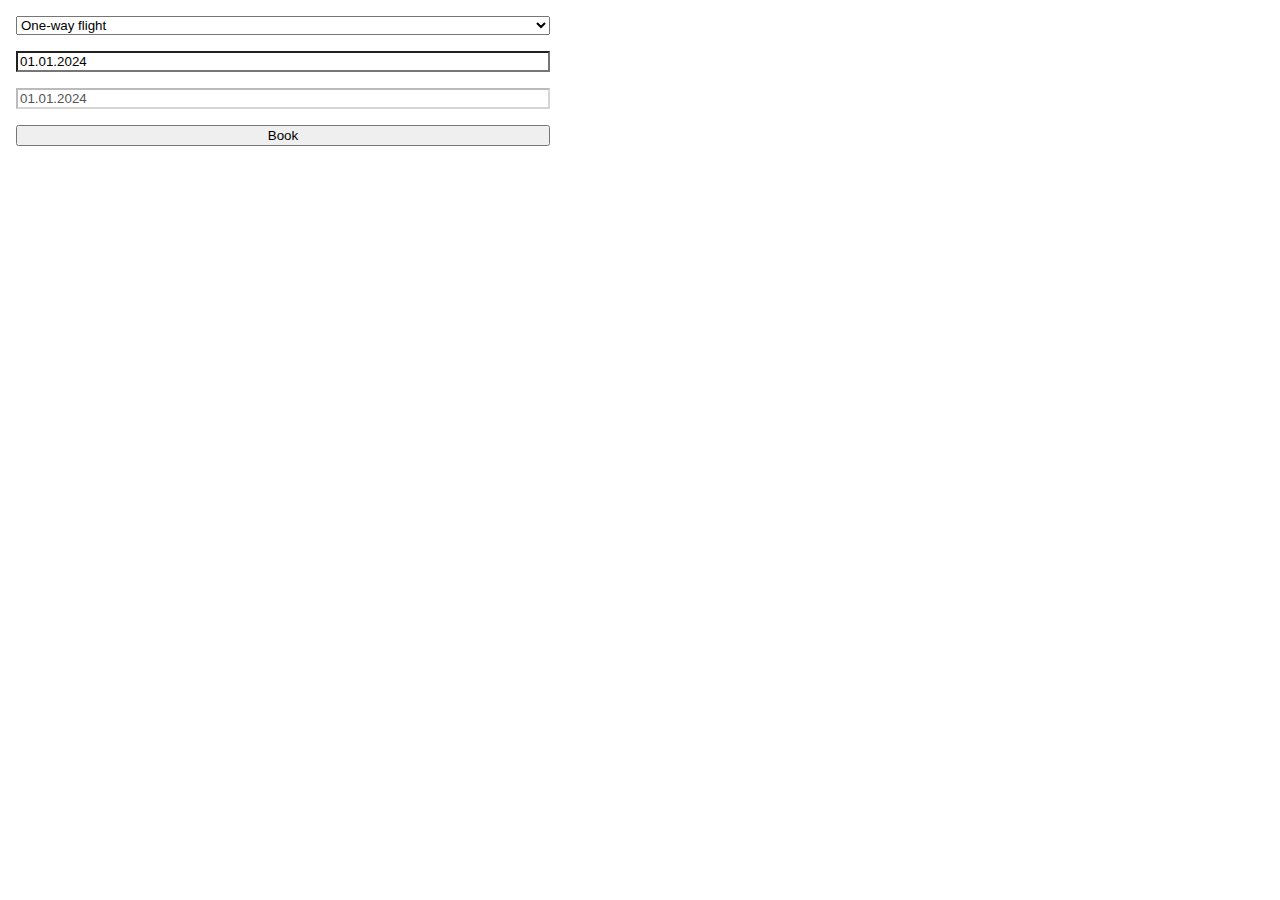
<file: docs/3-flight-booker.html>
<!DOCTYPE HTML>
<html>
<head>
  <meta charset="UTF-8">
  <title>Main</title>
  <style>body { padding: 0; margin: 0; }</style>
</head>

<body>

<pre id="gren"></pre>

<script>
try {
(function(scope){
'use strict';

function F(arity, fun, wrapper) {
  wrapper.a = arity;
  wrapper.f = fun;
  return wrapper;
}

function F2(fun) {
  return F(2, fun, function(a) { return function(b) { return fun(a,b); }; })
}
function F3(fun) {
  return F(3, fun, function(a) {
    return function(b) { return function(c) { return fun(a, b, c); }; };
  });
}
function F4(fun) {
  return F(4, fun, function(a) { return function(b) { return function(c) {
    return function(d) { return fun(a, b, c, d); }; }; };
  });
}
function F5(fun) {
  return F(5, fun, function(a) { return function(b) { return function(c) {
    return function(d) { return function(e) { return fun(a, b, c, d, e); }; }; }; };
  });
}
function F6(fun) {
  return F(6, fun, function(a) { return function(b) { return function(c) {
    return function(d) { return function(e) { return function(f) {
    return fun(a, b, c, d, e, f); }; }; }; }; };
  });
}
function F7(fun) {
  return F(7, fun, function(a) { return function(b) { return function(c) {
    return function(d) { return function(e) { return function(f) {
    return function(g) { return fun(a, b, c, d, e, f, g); }; }; }; }; }; };
  });
}
function F8(fun) {
  return F(8, fun, function(a) { return function(b) { return function(c) {
    return function(d) { return function(e) { return function(f) {
    return function(g) { return function(h) {
    return fun(a, b, c, d, e, f, g, h); }; }; }; }; }; }; };
  });
}
function F9(fun) {
  return F(9, fun, function(a) { return function(b) { return function(c) {
    return function(d) { return function(e) { return function(f) {
    return function(g) { return function(h) { return function(i) {
    return fun(a, b, c, d, e, f, g, h, i); }; }; }; }; }; }; }; };
  });
}

function A2(fun, a, b) {
  return fun.a === 2 ? fun.f(a, b) : fun(a)(b);
}
function A3(fun, a, b, c) {
  return fun.a === 3 ? fun.f(a, b, c) : fun(a)(b)(c);
}
function A4(fun, a, b, c, d) {
  return fun.a === 4 ? fun.f(a, b, c, d) : fun(a)(b)(c)(d);
}
function A5(fun, a, b, c, d, e) {
  return fun.a === 5 ? fun.f(a, b, c, d, e) : fun(a)(b)(c)(d)(e);
}
function A6(fun, a, b, c, d, e, f) {
  return fun.a === 6 ? fun.f(a, b, c, d, e, f) : fun(a)(b)(c)(d)(e)(f);
}
function A7(fun, a, b, c, d, e, f, g) {
  return fun.a === 7 ? fun.f(a, b, c, d, e, f, g) : fun(a)(b)(c)(d)(e)(f)(g);
}
function A8(fun, a, b, c, d, e, f, g, h) {
  return fun.a === 8 ? fun.f(a, b, c, d, e, f, g, h) : fun(a)(b)(c)(d)(e)(f)(g)(h);
}
function A9(fun, a, b, c, d, e, f, g, h, i) {
  return fun.a === 9 ? fun.f(a, b, c, d, e, f, g, h, i) : fun(a)(b)(c)(d)(e)(f)(g)(h)(i);
}

var $author$project$Main$OneWay = { $: 'OneWay' };
var $author$project$Main$init = { departOn: '01.01.2024', flightType: $author$project$Main$OneWay, returnOn: '01.01.2024' };


// ELEMENT

var _Browser_element = F4(function (impl, flagDecoder, debugMetadata, args) {
  if (typeof _Debugger_element !== "undefined") {
    return A4(_Debugger_element, impl, flagDecoder, debugMetadata, args);
  }

  return _Platform_initialize(
    flagDecoder,
    args,
    impl.init,
    impl.update,
    impl.subscriptions,
    function (sendToApp, initialModel) {
      var view = impl.view;
      /**_UNUSED/
			var domNode = args['node'];
			//*/
      /**/
			var domNode = args && args['node'] ? args['node'] : _Debug_crash(0);
			//*/
      var currNode = _VirtualDom_virtualize(domNode);

      return _Browser_makeAnimator(initialModel, function (model) {
        var nextNode = view(model);
        var patches = _VirtualDom_diff(currNode, nextNode);
        domNode = _VirtualDom_applyPatches(
          domNode,
          currNode,
          patches,
          sendToApp
        );
        currNode = nextNode;
      });
    }
  );
});

// DOCUMENT

var _Browser_document = F4(function (impl, flagDecoder, debugMetadata, args) {
  if (typeof _Debugger_document !== "undefined") {
    return A4(_Debugger_document, impl, flagDecoder, debugMetadata, args);
  }

  return _Platform_initialize(
    flagDecoder,
    args,
    impl.init,
    impl.update,
    impl.subscriptions,
    function (sendToApp, initialModel) {
      var divertHrefToApp = impl.setup && impl.setup(sendToApp);
      var view = impl.view;
      var title = _VirtualDom_doc.title;
      var bodyNode = _VirtualDom_doc.body;
      var currNode = _VirtualDom_virtualize(bodyNode);
      return _Browser_makeAnimator(initialModel, function (model) {
        _VirtualDom_divertHrefToApp = divertHrefToApp;
        var doc = view(model);
        var nextNode = _VirtualDom_node("body")([])(doc.body);
        var patches = _VirtualDom_diff(currNode, nextNode);
        bodyNode = _VirtualDom_applyPatches(
          bodyNode,
          currNode,
          patches,
          sendToApp
        );
        currNode = nextNode;
        _VirtualDom_divertHrefToApp = 0;
        title !== doc.title &&
          (_VirtualDom_doc.title = title = doc.title);
      });
    }
  );
});

// ANIMATION

var _Browser_cancelAnimationFrame =
  typeof cancelAnimationFrame !== "undefined"
    ? cancelAnimationFrame
    : function (id) {
        clearTimeout(id);
      };

var _Browser_requestAnimationFrame =
  typeof requestAnimationFrame !== "undefined"
    ? requestAnimationFrame
    : function (callback) {
        return setTimeout(callback, 1000 / 60);
      };

function _Browser_makeAnimator(model, draw) {
  draw(model);

  var state = 0;

  function updateIfNeeded() {
    state =
      state === 1
        ? 0
        : (_Browser_requestAnimationFrame(updateIfNeeded),
          draw(model),
          1);
  }

  return function (nextModel, isSync) {
    model = nextModel;

    isSync
      ? (draw(model),
        state === 2 && (state = 1))
      : (state === 0 &&
          _Browser_requestAnimationFrame(updateIfNeeded),
        (state = 2));
  };
}

// APPLICATION

function _Browser_application(impl) {
  var onUrlChange = impl.onUrlChange;
  var onUrlRequest = impl.onUrlRequest;
  var key = function () {
    key.a(onUrlChange(_Browser_getUrl()));
  };

  return _Browser_document({
    setup: function (sendToApp) {
      key.a = sendToApp;
      _Browser_window.addEventListener("popstate", key);
      _Browser_window.navigator.userAgent.indexOf("Trident") < 0 ||
        _Browser_window.addEventListener("hashchange", key);

      return F2(function (domNode, event) {
        if (
          !event.ctrlKey &&
          !event.metaKey &&
          !event.shiftKey &&
          event.button < 1 &&
          !domNode.target &&
          !domNode.hasAttribute("download")
        ) {
          event.preventDefault();
          var href = domNode.href;
          var curr = _Browser_getUrl();
          var next = $gren_lang$url$Url$fromString(href).a;
          sendToApp(
            onUrlRequest(
              next &&
                curr.protocol === next.protocol &&
                curr.host === next.host &&
                curr.port_.a === next.port_.a
                ? $gren_lang$browser$Browser$Internal(next)
                : $gren_lang$browser$Browser$External(href)
            )
          );
        }
      });
    },
    init: function (flags) {
      return A3(impl.init, flags, _Browser_getUrl(), key);
    },
    view: impl.view,
    update: impl.update,
    subscriptions: impl.subscriptions,
  });
}

function _Browser_getUrl() {
  return $gren_lang$url$Url$fromString(_VirtualDom_doc.location.href).a || _Debug_crash(1);
}

var _Browser_go = F2(function (key, n) {
  return A2(
    $gren_lang$core$Task$perform,
    $gren_lang$core$Basics$never,
    _Scheduler_binding(function () {
      n && history.go(n);
      key();
    })
  );
});

var _Browser_pushUrl = F2(function (key, url) {
  return A2(
    $gren_lang$core$Task$perform,
    $gren_lang$core$Basics$never,
    _Scheduler_binding(function () {
      history.pushState({}, "", url);
      key();
    })
  );
});

var _Browser_replaceUrl = F2(function (key, url) {
  return A2(
    $gren_lang$core$Task$perform,
    $gren_lang$core$Basics$never,
    _Scheduler_binding(function () {
      history.replaceState({}, "", url);
      key();
    })
  );
});

// GLOBAL EVENTS

var _Browser_fakeNode = {
  addEventListener: function () {},
  removeEventListener: function () {},
};
var _Browser_doc =
  typeof document !== "undefined" ? document : _Browser_fakeNode;
var _Browser_window =
  typeof window !== "undefined" ? window : _Browser_fakeNode;

var _Browser_on = F3(function (node, eventName, sendToSelf) {
  return _Scheduler_spawn(
    _Scheduler_binding(function (callback) {
      function handler(event) {
        _Scheduler_rawSpawn(sendToSelf(event));
      }
      node.addEventListener(
        eventName,
        handler,
        _VirtualDom_passiveSupported && { passive: true }
      );
      return function () {
        node.removeEventListener(eventName, handler);
      };
    })
  );
});

var _Browser_decodeEvent = F2(function (decoder, event) {
  var result = _Json_runHelp(decoder, event);
  return $gren_lang$core$Result$isOk(result) ? $gren_lang$core$Maybe$Just(result.a) : $gren_lang$core$Maybe$Nothing;
});

// PAGE VISIBILITY

function _Browser_visibilityInfo() {
  return typeof _VirtualDom_doc.hidden !== "undefined"
    ? { hidden: "hidden", change: "visibilitychange" }
    : typeof _VirtualDom_doc.mozHidden !== "undefined"
    ? { hidden: "mozHidden", change: "mozvisibilitychange" }
    : typeof _VirtualDom_doc.msHidden !== "undefined"
    ? { hidden: "msHidden", change: "msvisibilitychange" }
    : typeof _VirtualDom_doc.webkitHidden !== "undefined"
    ? { hidden: "webkitHidden", change: "webkitvisibilitychange" }
    : { hidden: "hidden", change: "visibilitychange" };
}

// ANIMATION FRAMES

function _Browser_rAF() {
  return _Scheduler_binding(function (callback) {
    var id = _Browser_requestAnimationFrame(function () {
      callback(_Scheduler_succeed(Date.now()));
    });

    return function () {
      _Browser_cancelAnimationFrame(id);
    };
  });
}

function _Browser_now() {
  return _Scheduler_binding(function (callback) {
    callback(_Scheduler_succeed(Date.now()));
  });
}

// DOM STUFF

function _Browser_withNode(id, doStuff) {
  return _Scheduler_binding(function (callback) {
    _Browser_requestAnimationFrame(function () {
      var node = document.getElementById(id);
      callback(
        node
          ? _Scheduler_succeed(doStuff(node))
          : _Scheduler_fail($gren_lang$browser$Browser$Dom$NotFound(id))
      );
    });
  });
}

function _Browser_withWindow(doStuff) {
  return _Scheduler_binding(function (callback) {
    _Browser_requestAnimationFrame(function () {
      callback(_Scheduler_succeed(doStuff()));
    });
  });
}

// FOCUS and BLUR

var _Browser_call = F2(function (functionName, id) {
  return _Browser_withNode(id, function (node) {
    node[functionName]();
    return {};
  });
});

// WINDOW VIEWPORT

function _Browser_getViewport() {
  return {
    scene: _Browser_getScene(),
    viewport: {
      x: _Browser_window.pageXOffset,
      y: _Browser_window.pageYOffset,
      width: _Browser_doc.documentElement.clientWidth,
      height: _Browser_doc.documentElement.clientHeight,
    },
  };
}

function _Browser_getScene() {
  var body = _Browser_doc.body;
  var elem = _Browser_doc.documentElement;
  return {
    width: Math.max(
      body.scrollWidth,
      body.offsetWidth,
      elem.scrollWidth,
      elem.offsetWidth,
      elem.clientWidth
    ),
    height: Math.max(
      body.scrollHeight,
      body.offsetHeight,
      elem.scrollHeight,
      elem.offsetHeight,
      elem.clientHeight
    ),
  };
}

var _Browser_setViewport = F2(function (x, y) {
  return _Browser_withWindow(function () {
    _Browser_window.scroll(x, y);
    return {};
  });
});

// ELEMENT VIEWPORT

function _Browser_getViewportOf(id) {
  return _Browser_withNode(id, function (node) {
    return {
      scene: {
        width: node.scrollWidth,
        height: node.scrollHeight,
      },
      viewport: {
        x: node.scrollLeft,
        y: node.scrollTop,
        width: node.clientWidth,
        height: node.clientHeight,
      },
    };
  });
}

var _Browser_setViewportOf = F3(function (id, x, y) {
  return _Browser_withNode(id, function (node) {
    node.scrollLeft = x;
    node.scrollTop = y;
    return {};
  });
});

// ELEMENT

function _Browser_getElement(id) {
  return _Browser_withNode(id, function (node) {
    var rect = node.getBoundingClientRect();
    var x = _Browser_window.pageXOffset;
    var y = _Browser_window.pageYOffset;
    return {
      scene: _Browser_getScene(),
      viewport: {
        x: x,
        y: y,
        width: _Browser_doc.documentElement.clientWidth,
        height: _Browser_doc.documentElement.clientHeight,
      },
      element: {
        x: x + rect.left,
        y: y + rect.top,
        width: rect.width,
        height: rect.height,
      },
    };
  });
}

// LOAD and RELOAD

function _Browser_reload(skipCache) {
  return A2(
    $gren_lang$core$Task$perform,
    $gren_lang$core$Basics$never,
    _Scheduler_binding(function (callback) {
      _VirtualDom_doc.location.reload(skipCache);
    })
  );
}

function _Browser_load(url) {
  return A2(
    $gren_lang$core$Task$perform,
    $gren_lang$core$Basics$never,
    _Scheduler_binding(function (callback) {
      try {
        _Browser_window.location = url;
      } catch (err) {
        // Only Firefox can throw a NS_ERROR_MALFORMED_URI exception here.
        // Other browsers reload the page, so let's be consistent about that.
        _VirtualDom_doc.location.reload(false);
      }
    })
  );
}


// LOG

var _Debug_log_UNUSED = F2(function (tag, value) {
  return value;
});

var _Debug_log = F2(function (tag, value) {
  console.log(tag + ": " + _Debug_toString(value));
  return value;
});

// TODOS

function _Debug_todo(moduleName, region) {
  return function (message) {
    _Debug_crash(8, moduleName, region, message);
  };
}

function _Debug_todoCase(moduleName, region, value) {
  return function (message) {
    _Debug_crash(9, moduleName, region, value, message);
  };
}

// TO STRING

function _Debug_toString_UNUSED(value) {
  return "<internals>";
}

function _Debug_toString(value) {
  return _Debug_toAnsiString(false, value);
}

function _Debug_toAnsiString(ansi, value) {
  if (value == null) {
    return _Debug_internalColor(ansi, "<null>");
  }

  if (typeof value === "function") {
    return _Debug_internalColor(ansi, "<function>");
  }

  if (typeof value === "boolean") {
    return _Debug_ctorColor(ansi, value ? "True" : "False");
  }

  if (typeof value === "number") {
    return _Debug_numberColor(ansi, value + "");
  }

  if (value instanceof String) {
    return _Debug_charColor(ansi, "'" + _Debug_addSlashes(value, true) + "'");
  }

  if (typeof value === "string") {
    return _Debug_stringColor(
      ansi,
      '"' + _Debug_addSlashes(value, false) + '"',
    );
  }

  if (Array.isArray(value)) {
    var output = "[";

    value.length > 0 && (output += _Debug_toAnsiString(ansi, value[0]));

    for (var idx = 1; idx < value.length; idx++) {
      output += ", " + _Debug_toAnsiString(ansi, value[idx]);
    }

    return output + "]";
  }

  if (typeof value === "object" && "$" in value) {
    var tag = value.$;

    if (typeof tag === "number") {
      return _Debug_internalColor(ansi, "<internals>");
    }

    if (tag === "Set_gren_builtin") {
      return (
        _Debug_ctorColor(ansi, "Set") +
        _Debug_fadeColor(ansi, ".fromArray") +
        " " +
        _Debug_toAnsiString(ansi, $gren_lang$core$Set$toArray(value))
      );
    }

    if (tag === "RBNode_gren_builtin" || tag === "RBEmpty_gren_builtin") {
      return (
        _Debug_ctorColor(ansi, "Dict") +
        _Debug_fadeColor(ansi, ".fromArray") +
        " " +
        _Debug_toAnsiString(
          ansi,
          A3(
            $gren_lang$core$Dict$foldl,
            F3(function (key, value, acc) {
              acc.push({ key: key, value: value });
              return acc;
            }),
            [],
            value,
          ),
        )
      );
    }

    var output = "";
    for (var i in value) {
      if (i === "$") continue;
      var str = _Debug_toAnsiString(ansi, value[i]);
      var c0 = str[0];
      var parenless =
        c0 === "{" ||
        c0 === "(" ||
        c0 === "[" ||
        c0 === "<" ||
        c0 === '"' ||
        str.indexOf(" ") < 0;
      output += " " + (parenless ? str : "(" + str + ")");
    }
    return _Debug_ctorColor(ansi, tag) + output;
  }

  if (typeof DataView === "function" && value instanceof DataView) {
    return _Debug_stringColor(ansi, "<" + value.byteLength + " bytes>");
  }

  if (typeof File !== "undefined" && value instanceof File) {
    return _Debug_internalColor(ansi, "<" + value.name + ">");
  }

  if (
    typeof _Array_Builder !== "undefined" &&
    value instanceof _Array_Builder
  ) {
    return _Debug_toAnsiString(ansi, value.array.slice(0, value.target));
  }

  if (typeof value === "object") {
    var output = [];
    for (var key in value) {
      var field = key[0] === "_" ? key.slice(1) : key;
      output.push(
        _Debug_fadeColor(ansi, field) +
          " = " +
          _Debug_toAnsiString(ansi, value[key]),
      );
    }
    if (output.length === 0) {
      return "{}";
    }
    return "{ " + output.join(", ") + " }";
  }

  return _Debug_internalColor(ansi, "<internals>");
}

function _Debug_addSlashes(str, isChar) {
  var s = str
    .replace(/\\/g, "\\\\")
    .replace(/\n/g, "\\n")
    .replace(/\t/g, "\\t")
    .replace(/\r/g, "\\r")
    .replace(/\v/g, "\\v")
    .replace(/\0/g, "\\0");

  if (isChar) {
    return s.replace(/\'/g, "\\'");
  } else {
    return s.replace(/\"/g, '\\"');
  }
}

function _Debug_ctorColor(ansi, string) {
  return ansi ? "\x1b[96m" + string + "\x1b[0m" : string;
}

function _Debug_numberColor(ansi, string) {
  return ansi ? "\x1b[95m" + string + "\x1b[0m" : string;
}

function _Debug_stringColor(ansi, string) {
  return ansi ? "\x1b[93m" + string + "\x1b[0m" : string;
}

function _Debug_charColor(ansi, string) {
  return ansi ? "\x1b[92m" + string + "\x1b[0m" : string;
}

function _Debug_fadeColor(ansi, string) {
  return ansi ? "\x1b[37m" + string + "\x1b[0m" : string;
}

function _Debug_internalColor(ansi, string) {
  return ansi ? "\x1b[36m" + string + "\x1b[0m" : string;
}

function _Debug_toHexDigit(n) {
  return String.fromCharCode(n < 10 ? 48 + n : 55 + n);
}

// CRASH

function _Debug_crash_UNUSED(identifier) {
  throw new Error(
    "https://github.com/gren-lang/core/blob/1.0.0/hints/" + identifier + ".md",
  );
}

function _Debug_crash(identifier, fact1, fact2, fact3, fact4) {
  switch (identifier) {
    case 0:
      throw new Error(
        'What node should I take over? In JavaScript I need something like:\n\n    Gren.Main.init({\n        node: document.getElementById("gren-node")\n    })\n\nYou need to do this with any Browser.sandbox or Browser.element program.',
      );

    case 1:
      throw new Error(
        "Browser.application programs cannot handle URLs like this:\n\n    " +
          document.location.href +
          "\n\nWhat is the root? The root of your file system?",
      );

    case 2:
      var jsonErrorString = fact1;
      throw new Error(
        "Problem with the flags given to your Gren program on initialization.\n\n" +
          jsonErrorString,
      );

    case 3:
      var portName = fact1;
      throw new Error(
        "There can only be one port named `" +
          portName +
          "`, but your program has multiple.",
      );

    case 4:
      var portName = fact1;
      var problem = fact2;
      throw new Error(
        "Trying to send an unexpected type of value through port `" +
          portName +
          "`:\n" +
          problem,
      );

    case 5:
      throw new Error(
        'Trying to use `(==)` on functions.\nThere is no way to know if functions are "the same" in the Gren sense.\nRead more about this at https://package.gren-lang.org/packages/gren-lang/core/latest/Basics#== which describes why it is this way and what the better version will look like.',
      );

    case 6:
      var moduleName = fact1;
      throw new Error(
        "Your page is loading multiple Gren scripts with a module named " +
          moduleName +
          ". Maybe a duplicate script is getting loaded accidentally? If not, rename one of them so I know which is which!",
      );

    case 8:
      var moduleName = fact1;
      var region = fact2;
      var message = fact3;
      throw new Error(
        "TODO in module `" +
          moduleName +
          "` " +
          _Debug_regionToString(region) +
          "\n\n" +
          message,
      );

    case 9:
      var moduleName = fact1;
      var region = fact2;
      var value = fact3;
      var message = fact4;
      throw new Error(
        "TODO in module `" +
          moduleName +
          "` from the `case` expression " +
          _Debug_regionToString(region) +
          "\n\nIt received the following value:\n\n    " +
          _Debug_toString(value).replace("\n", "\n    ") +
          "\n\nBut the branch that handles it says:\n\n    " +
          message.replace("\n", "\n    "),
      );

    case 10:
      throw new Error("Bug in https://github.com/gren-lang/core/issues");

    case 11:
      throw new Error("Cannot perform mod 0. Division by zero error.");
  }
}

function _Debug_regionToString(region) {
  if (region.start.line === region.end.line) {
    return "on line " + region.start.line;
  }
  return (
    "on lines " + region.start.line + " through " + region.end.line
  );
}
var $gren_lang$core$Dict$foldl$ = function(func, acc, dict) {
	foldl:
	while (true) {
		if (dict.$ === 'RBEmpty_gren_builtin') {
			return acc;
		} else {
			var key = dict.b;
			var value = dict.c;
			var left = dict.d;
			var right = dict.e;
			var $temp$func = func,
			$temp$acc = A3(func, key, value, $gren_lang$core$Dict$foldl$(func, acc, left)),
			$temp$dict = right;
			func = $temp$func;
			acc = $temp$acc;
			dict = $temp$dict;
			continue foldl;
		}
	}
};
var $gren_lang$core$Dict$foldl = F3($gren_lang$core$Dict$foldl$);


var _Array_length = function (array) {
  return array.length;
};

var _Array_initialize = F3(function (size, offset, func) {
  var result = new Array(size);

  for (var i = 0; i < size; i++) {
    result[i] = func(offset + i);
  }

  return result;
});

var _Array_get = F2(function (index, array) {
  var value = array.at(index);

  if (typeof value === "undefined") {
    return $gren_lang$core$Maybe$Nothing;
  }

  return $gren_lang$core$Maybe$Just(value);
});

var _Array_set = F3(function (index, value, array) {
  try {
    return array.with(index, value);
  } catch (e) {
    // assuming RangeError
    return array;
  }
});

var _Array_splice0 = F3(function (index, toRemove, array) {
  return array.toSpliced(index, toRemove);
});

var _Array_splice1 = F4(function (index, toRemove, toAdd, array) {
  return array.toSpliced(index, toRemove, toAdd);
});

var _Array_spliceN = F4(function (index, toRemove, toAdd, array) {
  return array.toSpliced(index, toRemove, ...toAdd);
});

var _Array_foldl = F3(function (func, acc, array) {
  for (var i = 0; i < array.length; i++) {
    acc = A2(func, array[i], acc);
  }

  return acc;
});

var _Array_foldr = F3(function (func, acc, array) {
  for (var i = array.length - 1; i >= 0; i--) {
    acc = A2(func, array[i], acc);
  }

  return acc;
});

var _Array_indexedFoldl = F3(function (func, acc, array) {
  for (var i = 0; i < array.length; i++) {
    acc = A3(func, i, array[i], acc);
  }

  return acc;
});

var _Array_indexedFoldr = F3(function (func, acc, array) {
  for (var i = array.length - 1; i >= 0; i--) {
    acc = A3(func, i, array[i], acc);
  }

  return acc;
});

var _Array_map = F2(function (func, array) {
  return array.map(func);
});

var _Array_indexedMap = F2(function (func, array) {
  return array.map(function (value, index) {
    return A2(func, index, value);
  });
});

var _Array_filter = F2(function (func, array) {
  return array.filter(func);
});

var _Array_flat = function (array) {
  return array.flat();
};

var _Array_flatMap = F2(function (func, array) {
  return array.flatMap(func);
});

var _Array_slice = F3(function (from, to, array) {
  return array.slice(from, to);
});

var _Array_append = F2(function (left, right) {
  return left.concat(right);
});

var _Array_reverse = function (array) {
  return array.toReversed();
};

var _Array_findFirst = F2(function (pred, array) {
  for (var i = 0; i < array.length; i++) {
    var element = array[i];

    if (pred(element)) {
      return $gren_lang$core$Maybe$Just(element);
    }
  }

  return $gren_lang$core$Maybe$Nothing;
});

var _Array_findLast = F2(function (pred, array) {
  for (var i = array.length - 1; i >= 0; i--) {
    var element = array[i];

    if (pred(element)) {
      return $gren_lang$core$Maybe$Just(element);
    }
  }

  return $gren_lang$core$Maybe$Nothing;
});

var _Array_map2 = F3(function (fn, as, bs) {
  var result = [];
  var lowestLength = as.length < bs.length ? as.length : bs.length;

  for (var i = 0; i < lowestLength; i++) {
    result.push(A2(fn, as[i], bs[i]));
  }

  return result;
});

var _Array_map3 = F4(function (fn, as, bs, cs) {
  var result = [];
  var lowestLength = [as.length, bs.length, cs.length].sort()[0];

  for (var i = 0; i < lowestLength; i++) {
    result.push(A3(fn, as[i], bs[i], cs[i]));
  }

  return result;
});

var _Array_sort = function (array) {
  return array.toSorted(function (a, b) {
    return _Utils_cmp(a, b);
  });
};

var _Array_sortBy = F2(function (fn, array) {
  return array.toSorted(function (a, b) {
    return _Utils_cmp(fn(a), fn(b));
  });
});

var _Array_sortWith = F2(function (fn, array) {
  return array.toSorted(function (a, b) {
    var ord = A2(fn, a, b);
    return ord === $gren_lang$core$Basics$EQ ? 0 : ord === $gren_lang$core$Basics$LT ? -1 : 1;
  });
});

class _Array_Builder {
  constructor(target, finalized, array) {
    this.target = target;
    this.finalized = finalized;
    this.array = array;
  }
}

var _Array_emptyBuilder = function (capacity) {
  return new _Array_Builder(0, false, new Array(capacity));
};

var _Array_pushToBuilder = F2(function (value, builder) {
  var array = builder.array;
  var target = builder.target;

  if (builder.finalized) {
    array = array.slice(0, target);
  } else {
    builder.finalized = true;
  }

  if (target < array.length) {
    array[target] = value;
  } else {
    array.push(value);
  }

  return new _Array_Builder(target + 1, false, array);
});

var _Array_appendToBuilder = F2(function (array, builder) {
  var newArray = _Array_fromBuilder(builder);

  for (var i = 0; i < array.length; i++) {
    newArray.push(array[i]);
  }

  return new _Array_Builder(newArray.length, false, newArray);
});

var _Array_toBuilder = function (array) {
  return new _Array_Builder(array.length, true, array);
};

var _Array_fromBuilder = function (builder) {
  var result = builder.array;

  if (builder.finalized) {
    result = result.slice(0, builder.target);
  } else {
    builder.finalized = true;
    result.length = builder.target;
  }

  return result;
};


// EQUALITY

function _Utils_eq(x, y) {
  for (
    var pair, stack = [], isEqual = _Utils_eqHelp(x, y, 0, stack);
    isEqual && (pair = stack.pop());
    isEqual = _Utils_eqHelp(pair.a, pair.b, 0, stack)
  ) {}

  return isEqual;
}

function _Utils_eqHelp(x, y, depth, stack) {
  if (x === y) {
    return true;
  }

  if (typeof x !== "object" || x === null || y === null) {
    typeof x === "function" && _Debug_crash(5);
    return false;
  }

  if (depth > 100) {
    stack.push({ a: x, b: y });
    return true;
  }

  /**/
	if (x.$ === 'Set_gren_builtin')
	{
		x = $gren_lang$core$Set$toArray(x);
		y = $gren_lang$core$Set$toArray(y);
	}
	if (x.$ === 'RBNode_gren_builtin' || x.$ === 'RBEmpty_gren_builtin')
	{
		x = A3($gren_lang$core$Dict$foldl, F3(function(key, value, acc) { acc.push({ a: key, b: value }); return acc; }), [], x);
		y = A3($gren_lang$core$Dict$foldl, F3(function(key, value, acc) { acc.push({ a: key, b: value }); return acc; }), [], y);
	}
	//*/

  /**_UNUSED/
	if (x.$ < 0)
	{
		x = A3($gren_lang$core$Dict$foldl, F3(function(key, value, acc) { acc.push({ a: key, b: value }); return acc; }), [], x);
		y = A3($gren_lang$core$Dict$foldl, F3(function(key, value, acc) { acc.push({ a: key, b: value }); return acc; }), [], y);
	}
	//*/

  if (x instanceof DataView) {
    var length = x.byteLength;

    if (y.byteLength !== length) {
      return false;
    }

    for (var i = 0; i < length; ++i) {
      if (x.getUint8(i) !== y.getUint8(i)) {
        return false;
      }
    }
  }

  if (x instanceof _Array_Builder) {
    x = _Array_fromBuilder(x);
    y = _Array_fromBuilder(y);
  }

  if (Array.isArray(x) && x.length !== y.length) {
    return false;
  }

  var nextDepth = depth + 1;

  for (var key in x) {
    if (!_Utils_eqHelp(x[key], y[key], nextDepth, stack)) {
      return false;
    }
  }

  return true;
}

var _Utils_equal = F2(_Utils_eq);
var _Utils_notEqual = F2(function (a, b) {
  return !_Utils_eq(a, b);
});

// COMPARISONS

// Code in Generate/JavaScript.hs, Basics.js, and depends on
// the particular integer values assigned to LT, EQ, and GT.

function _Utils_cmp(x, y) {
  if (typeof x !== "object") {
    return x === y ? /*EQ*/ 0 : x < y ? /*LT*/ -1 : /*GT*/ 1;
  }

  /**/
	if (x instanceof String)
	{
		var a = x.valueOf();
		var b = y.valueOf();
		return a === b ? 0 : a < b ? -1 : 1;
	}
	//*/

  // At this point, we can only be comparing arrays
  for (var idx = 0; idx < x.length; idx++) {
    var ord = _Utils_cmp(x[idx], y[idx]);
    if (ord !== 0) return ord;
  }

  return x.length - y.length;
}

var _Utils_lt = F2(function (a, b) {
  return _Utils_cmp(a, b) < 0;
});
var _Utils_le = F2(function (a, b) {
  return _Utils_cmp(a, b) < 1;
});
var _Utils_gt = F2(function (a, b) {
  return _Utils_cmp(a, b) > 0;
});
var _Utils_ge = F2(function (a, b) {
  return _Utils_cmp(a, b) >= 0;
});

var _Utils_compare = F2(function (x, y) {
  var n = _Utils_cmp(x, y);
  return n < 0 ? $gren_lang$core$Basics$LT : n ? $gren_lang$core$Basics$GT : $gren_lang$core$Basics$EQ;
});

// COMMON VALUES

function _Utils_chr_UNUSED(c) {
  return c;
}
function _Utils_chr(c) {
  return new String(c);
}

// RECORDS

function _Utils_update(oldRecord, updatedFields) {
  var newRecord = {};

  for (var key in oldRecord) {
    newRecord[key] = oldRecord[key];
  }

  for (var key in updatedFields) {
    newRecord[key] = updatedFields[key];
  }

  return newRecord;
}

// APPEND

var _Utils_append = F2(_Utils_ap);

function _Utils_ap(xs, ys) {
  // append Strings
  if (typeof xs === "string") {
    return xs + ys;
  }

  return xs.concat(ys);
}
var $gren_lang$core$Basics$EQ = { $: 'EQ' };
var $gren_lang$core$Basics$GT = { $: 'GT' };
var $gren_lang$core$Basics$LT = { $: 'LT' };
var $gren_lang$core$Maybe$Just = function (a) {
	return { $: 'Just', a: a };
};
var $gren_lang$core$Maybe$Nothing = { $: 'Nothing' };
var $gren_lang$core$Array$length = _Array_length;
var $gren_lang$core$Array$pushLast$ = function(value, array) {
	return A4(_Array_splice1, $gren_lang$core$Array$length(array), 0, value, array);
};
var $gren_lang$core$Array$pushLast = F2($gren_lang$core$Array$pushLast$);
var $gren_lang$core$Dict$keys = function(dict) {
	return $gren_lang$core$Dict$foldl$(F3(function(key, value, keyArray) {
				return $gren_lang$core$Array$pushLast$(key, keyArray);
			}), [  ], dict);
};
var $gren_lang$core$Set$toArray = function(_v0) {
	var dict = _v0.a;
	return $gren_lang$core$Dict$keys(dict);
};


/**/
function _Json_errorToString(error)
{
	return $gren_lang$core$Json$Decode$errorToString(error);
}
//*/

// CORE DECODERS

function _Json_succeed(msg) {
  return {
    $: 0,
    a: msg,
  };
}

function _Json_fail(msg) {
  return {
    $: 1,
    a: msg,
  };
}

function _Json_decodePrim(decoder) {
  return { $: 2, b: decoder };
}

var _Json_decodeInt = _Json_decodePrim(function (value) {
  return typeof value !== "number"
    ? _Json_expecting("an INT", value)
    : Math.trunc(value) === value
      ? $gren_lang$core$Result$Ok(value)
      : isFinite(value) && !(value % 1)
        ? $gren_lang$core$Result$Ok(value)
        : _Json_expecting("an INT", value);
});

var _Json_decodeBool = _Json_decodePrim(function (value) {
  return typeof value === "boolean"
    ? $gren_lang$core$Result$Ok(value)
    : _Json_expecting("a BOOL", value);
});

var _Json_decodeFloat = _Json_decodePrim(function (value) {
  return typeof value === "number"
    ? $gren_lang$core$Result$Ok(value)
    : _Json_expecting("a FLOAT", value);
});

var _Json_decodeValue = _Json_decodePrim(function (value) {
  return $gren_lang$core$Result$Ok(_Json_wrap(value));
});

var _Json_decodeString = _Json_decodePrim(function (value) {
  return typeof value === "string"
    ? $gren_lang$core$Result$Ok(value)
    : value instanceof String
      ? $gren_lang$core$Result$Ok(value + "")
      : _Json_expecting("a STRING", value);
});

function _Json_decodeArray(decoder) {
  return { $: 3, b: decoder };
}

function _Json_decodeNull(value) {
  return { $: 4, c: value };
}

var _Json_decodeField = F2(function (field, decoder) {
  return {
    $: 5,
    d: field,
    b: decoder,
  };
});

var _Json_decodeIndex = F2(function (index, decoder) {
  return {
    $: 6,
    e: index,
    b: decoder,
  };
});

function _Json_decodeKeyValuePairs(decoder) {
  return {
    $: 7,
    b: decoder,
  };
}

function _Json_mapMany(f, decoders) {
  return {
    $: 8,
    f: f,
    g: decoders,
  };
}

var _Json_andThen = F2(function (callback, decoder) {
  return {
    $: 9,
    b: decoder,
    h: callback,
  };
});

function _Json_oneOf(decoders) {
  return {
    $: 10,
    g: decoders,
  };
}

// DECODING OBJECTS

var _Json_map1 = F2(function (f, d1) {
  return _Json_mapMany(f, [d1]);
});

var _Json_map2 = F3(function (f, d1, d2) {
  return _Json_mapMany(f, [d1, d2]);
});

var _Json_map3 = F4(function (f, d1, d2, d3) {
  return _Json_mapMany(f, [d1, d2, d3]);
});

var _Json_map4 = F5(function (f, d1, d2, d3, d4) {
  return _Json_mapMany(f, [d1, d2, d3, d4]);
});

var _Json_map5 = F6(function (f, d1, d2, d3, d4, d5) {
  return _Json_mapMany(f, [d1, d2, d3, d4, d5]);
});

var _Json_map6 = F7(function (f, d1, d2, d3, d4, d5, d6) {
  return _Json_mapMany(f, [d1, d2, d3, d4, d5, d6]);
});

var _Json_map7 = F8(function (f, d1, d2, d3, d4, d5, d6, d7) {
  return _Json_mapMany(f, [d1, d2, d3, d4, d5, d6, d7]);
});

var _Json_map8 = F9(function (f, d1, d2, d3, d4, d5, d6, d7, d8) {
  return _Json_mapMany(f, [d1, d2, d3, d4, d5, d6, d7, d8]);
});

// DECODE

var _Json_runOnString = F2(function (decoder, string) {
  try {
    var value = JSON.parse(string);
    return _Json_runHelp(decoder, value);
  } catch (e) {
    return $gren_lang$core$Result$Err(
      A2(
        $gren_lang$core$Json$Decode$Failure,
        "This is not valid JSON! " + e.message,
        _Json_wrap(string),
      ),
    );
  }
});

var _Json_run = F2(function (decoder, value) {
  return _Json_runHelp(decoder, _Json_unwrap(value));
});

function _Json_runHelp(decoder, value) {
  switch (decoder.$) {
    case 2:
      return decoder.b(value);

    case 4:
      return value === null
        ? $gren_lang$core$Result$Ok(decoder.c)
        : _Json_expecting("null", value);

    case 3:
      if (!_Json_isArray(value)) {
        return _Json_expecting("an ARRAY", value);
      }
      return _Json_runArrayDecoder(decoder.b, value);

    case 5:
      var field = decoder.d;
      if (typeof value !== "object" || value === null || !(field in value)) {
        return _Json_expecting(
          "an OBJECT with a field named `" + field + "`",
          value,
        );
      }
      var result = _Json_runHelp(decoder.b, value[field]);
      return $gren_lang$core$Result$isOk(result)
        ? result
        : $gren_lang$core$Result$Err(A2($gren_lang$core$Json$Decode$Field, field, result.a));

    case 6:
      var index = decoder.e;
      if (!_Json_isArray(value)) {
        return _Json_expecting("an ARRAY", value);
      }
      if (index >= value.length) {
        return _Json_expecting(
          "a LONGER array. Need index " +
            index +
            " but only see " +
            value.length +
            " entries",
          value,
        );
      }
      var result = _Json_runHelp(decoder.b, value[index]);
      return $gren_lang$core$Result$isOk(result)
        ? result
        : $gren_lang$core$Result$Err(A2($gren_lang$core$Json$Decode$Index, index, result.a));

    case 7:
      if (typeof value !== "object" || value === null || _Json_isArray(value)) {
        return _Json_expecting("an OBJECT", value);
      }

      var keyValuePairs = [];
      for (var key in value) {
        if (value.hasOwnProperty(key)) {
          var result = _Json_runHelp(decoder.b, value[key]);
          if (!$gren_lang$core$Result$isOk(result)) {
            return $gren_lang$core$Result$Err(A2($gren_lang$core$Json$Decode$Field, key, result.a));
          }
          keyValuePairs.push({ key: key, value: result.a });
        }
      }
      return $gren_lang$core$Result$Ok(keyValuePairs);

    case 8:
      var answer = decoder.f;
      var decoders = decoder.g;
      for (var i = 0; i < decoders.length; i++) {
        var result = _Json_runHelp(decoders[i], value);
        if (!$gren_lang$core$Result$isOk(result)) {
          return result;
        }
        answer = answer(result.a);
      }
      return $gren_lang$core$Result$Ok(answer);

    case 9:
      var result = _Json_runHelp(decoder.b, value);
      return !$gren_lang$core$Result$isOk(result)
        ? result
        : _Json_runHelp(decoder.h(result.a), value);

    case 10:
      var errors = [];

      var decoders = decoder.g;
      for (var idx = 0; idx < decoders.length; idx++) {
        var result = _Json_runHelp(decoders[idx], value);
        if ($gren_lang$core$Result$isOk(result)) {
          return result;
        }
        errors.push(result.a);
      }

      return $gren_lang$core$Result$Err($gren_lang$core$Json$Decode$OneOf(errors));

    case 1:
      return $gren_lang$core$Result$Err(A2($gren_lang$core$Json$Decode$Failure, decoder.a, _Json_wrap(value)));

    case 0:
      return $gren_lang$core$Result$Ok(decoder.a);
  }
}

function _Json_runArrayDecoder(decoder, value) {
  var len = value.length;
  var array = new Array(len);
  for (var i = 0; i < len; i++) {
    var result = _Json_runHelp(decoder, value[i]);
    if (!$gren_lang$core$Result$isOk(result)) {
      return $gren_lang$core$Result$Err(A2($gren_lang$core$Json$Decode$Index, i, result.a));
    }
    array[i] = result.a;
  }
  return $gren_lang$core$Result$Ok(array);
}

function _Json_isArray(value) {
  return (
    Array.isArray(value) ||
    (typeof FileList !== "undefined" && value instanceof FileList)
  );
}

function _Json_expecting(type, value) {
  return $gren_lang$core$Result$Err(
    A2($gren_lang$core$Json$Decode$Failure, "Expecting " + type, _Json_wrap(value)),
  );
}

// EQUALITY

function _Json_equality(x, y) {
  if (x === y) {
    return true;
  }

  if (x.$ !== y.$) {
    return false;
  }

  switch (x.$) {
    case 0:
    case 1:
      return x.a === y.a;

    case 2:
      return x.b === y.b;

    case 4:
      return x.c === y.c;

    case 3:
    case 7:
      return _Json_equality(x.b, y.b);

    case 5:
      return (
        x.d === y.d && _Json_equality(x.b, y.b)
      );

    case 6:
      return (
        x.e === y.e && _Json_equality(x.b, y.b)
      );

    case 8:
      return (
        x.f === y.f && _Json_arrayEquality(x.g, y.g)
      );

    case 9:
      return (
        x.h === y.h &&
        _Json_equality(x.b, y.b)
      );

    case 10:
      return _Json_arrayEquality(x.g, y.g);
  }
}

function _Json_arrayEquality(aDecoders, bDecoders) {
  var len = aDecoders.length;
  if (len !== bDecoders.length) {
    return false;
  }
  for (var i = 0; i < len; i++) {
    if (!_Json_equality(aDecoders[i], bDecoders[i])) {
      return false;
    }
  }
  return true;
}

// ENCODE

var _Json_encode = F2(function (indentLevel, value) {
  return JSON.stringify(_Json_unwrap(value), null, indentLevel) + "";
});

function _Json_wrap(value) {
  return { $: 0, a: value };
}
function _Json_unwrap(value) {
  return value.a;
}

function _Json_wrap_UNUSED(value) {
  return value;
}
function _Json_unwrap_UNUSED(value) {
  return value;
}

function _Json_emptyArray() {
  return [];
}
function _Json_emptyObject() {
  return {};
}

var _Json_addField = F3(function (key, value, object) {
  object[key] = _Json_unwrap(value);
  return object;
});

function _Json_addEntry(func) {
  return F2(function (entry, array) {
    array.push(_Json_unwrap(func(entry)));
    return array;
  });
}

var _Json_encodeNull = _Json_wrap(null);
var $gren_lang$core$Result$Err = function (a) {
	return { $: 'Err', a: a };
};
var $gren_lang$core$Json$Decode$Failure$ = function (a, b) {
	return { $: 'Failure', a: a, b: b };
};
var $gren_lang$core$Json$Decode$Failure = F2($gren_lang$core$Json$Decode$Failure$);
var $gren_lang$core$Json$Decode$Field$ = function (a, b) {
	return { $: 'Field', a: a, b: b };
};
var $gren_lang$core$Json$Decode$Field = F2($gren_lang$core$Json$Decode$Field$);
var $gren_lang$core$Json$Decode$Index$ = function (a, b) {
	return { $: 'Index', a: a, b: b };
};
var $gren_lang$core$Json$Decode$Index = F2($gren_lang$core$Json$Decode$Index$);
var $gren_lang$core$Result$Ok = function (a) {
	return { $: 'Ok', a: a };
};
var $gren_lang$core$Json$Decode$OneOf = function (a) {
	return { $: 'OneOf', a: a };
};
var $gren_lang$core$Basics$False = { $: 'False' };


// MATH

var _Basics_add = F2(function (a, b) {
  return a + b;
});
var _Basics_sub = F2(function (a, b) {
  return a - b;
});
var _Basics_mul = F2(function (a, b) {
  return a * b;
});
var _Basics_fdiv = F2(function (a, b) {
  return a / b;
});
var _Basics_idiv = F2(function (a, b) {
  return Math.trunc(a / b);
});
var _Basics_pow = F2(Math.pow);

// MORE MATH

function _Basics_toFloat(x) {
  return x;
}
function _Basics_isInfinite(n) {
  return n === Infinity || n === -Infinity;
}

var _Basics_isNaN = isNaN;

// BOOLEANS

function _Basics_not(bool) {
  return !bool;
}
var _Basics_and = F2(function (a, b) {
  return a && b;
});
var _Basics_or = F2(function (a, b) {
  return a || b;
});
var _Basics_xor = F2(function (a, b) {
  return a !== b;
});
var $gren_lang$core$Basics$add = _Basics_add;


var _String_cons = F2(function (chr, str) {
  return chr + str;
});

function _String_uncons(string) {
  if (string.length <= 0) {
    return $gren_lang$core$Maybe$Nothing;
  }

  return $gren_lang$core$Maybe$Just({ first: _Utils_chr(string[0]), rest: string.slice(1) });
}

var _String_append = F2(function (a, b) {
  return a + b;
});

function _String_length(str) {
  return str.length;
}

var _String_map = F2(function (func, string) {
  var len = string.length;
  var array = new Array(len);
  var i = 0;
  while (i < len) {
    array[i] = func(_Utils_chr(string[i]));
    i++;
  }
  return array.join("");
});

var _String_filter = F2(function (isGood, str) {
  var arr = [];
  var len = str.length;
  var i = 0;
  while (i < len) {
    var char = str[i];
    i++;

    if (isGood(_Utils_chr(char))) {
      arr.push(char);
    }
  }
  return arr.join("");
});

function _String_reverse(str) {
  var len = str.length;
  var arr = new Array(len);
  var i = 0;
  while (i < len) {
    arr[len - i] = str[i];
    i++;
  }
  return arr.join("");
}

var _String_foldl = F3(function (func, state, string) {
  var len = string.length;
  var i = 0;
  while (i < len) {
    var char = string[i];
    state = A2(func, _Utils_chr(char), state);
    i++;
  }
  return state;
});

var _String_foldr = F3(function (func, state, string) {
  var i = string.length;
  while (i--) {
    var char = string[i];
    state = A2(func, _Utils_chr(char), state);
  }
  return state;
});

var _String_split = F2(function (sep, str) {
  return str.split(sep);
});

var _String_join = F2(function (sep, strs) {
  return strs.join(sep);
});

var _String_slice = F3(function (start, end, str) {
  return str.slice(start, end);
});

function _String_trim(str) {
  return str.trim();
}

function _String_trimLeft(str) {
  return str.replace(/^\s+/, "");
}

function _String_trimRight(str) {
  return str.replace(/\s+$/, "");
}

function _String_words(str) {
  return str.trim().split(/\s+/g);
}

function _String_lines(str) {
  return str.split(/\r\n|\r|\n/g);
}

function _String_toUpper(str) {
  return str.toUpperCase();
}

function _String_toLower(str) {
  return str.toLowerCase();
}

var _String_any = F2(function (isGood, string) {
  var i = string.length;
  while (i--) {
    var char = string[i];
    if (isGood(_Utils_chr(char))) {
      return true;
    }
  }
  return false;
});

var _String_all = F2(function (isGood, string) {
  var i = string.length;
  while (i--) {
    var char = string[i];
    if (!isGood(_Utils_chr(char))) {
      return false;
    }
  }
  return true;
});

var _String_contains = F2(function (sub, str) {
  return str.indexOf(sub) > -1;
});

var _String_startsWith = F2(function (sub, str) {
  return str.indexOf(sub) === 0;
});

var _String_endsWith = F2(function (sub, str) {
  return (
    str.length >= sub.length && str.lastIndexOf(sub) === str.length - sub.length
  );
});

var _String_indexes = F2(function (sub, str) {
  var subLen = sub.length;

  if (subLen < 1) {
    return [];
  }

  var i = 0;
  var is = [];

  while ((i = str.indexOf(sub, i)) > -1) {
    is.push(i);
    i = i + subLen;
  }

  return is;
});

// TO STRING

function _String_fromNumber(number) {
  return number + "";
}

// INT CONVERSIONS

function _String_toInt(str) {
  var total = 0;
  var code0 = str.charCodeAt(0);
  var start = code0 == 0x2b /* + */ || code0 == 0x2d /* - */ ? 1 : 0;

  for (var i = start; i < str.length; ++i) {
    var code = str.charCodeAt(i);
    if (code < 0x30 || 0x39 < code) {
      return $gren_lang$core$Maybe$Nothing;
    }
    total = 10 * total + code - 0x30;
  }

  return i == start
    ? $gren_lang$core$Maybe$Nothing
    : $gren_lang$core$Maybe$Just(code0 == 0x2d ? -total : total);
}

// FLOAT CONVERSIONS

function _String_toFloat(s) {
  // check if it is a hex, octal, or binary number
  if (s.length === 0 || /[\sxbo]/.test(s)) {
    return $gren_lang$core$Maybe$Nothing;
  }
  var n = +s;
  // faster isNaN check
  return n === n ? $gren_lang$core$Maybe$Just(n) : $gren_lang$core$Maybe$Nothing;
}

function _String_fromArray(chars) {
  return chars.join("");
}
var $gren_lang$core$String$all = _String_all;
var $gren_lang$core$Basics$and = _Basics_and;
var $gren_lang$core$Basics$append = _Utils_append;
var $gren_lang$core$Json$Encode$encode = _Json_encode;
var $gren_lang$core$String$fromInt = _String_fromNumber;
var $gren_lang$core$String$join = _String_join;
var $gren_lang$core$String$split = _String_split;
var $gren_lang$core$Json$Decode$indent = function(str) {
	return A2($gren_lang$core$String$join, '\n    ', A2($gren_lang$core$String$split, '\n', str));
};
var $gren_lang$core$Array$indexedMap = _Array_indexedMap;
var $gren_lang$core$Basics$le = _Utils_le;


function _Char_toCode(char) {
  var code = char.charCodeAt(0);
  if (0xd800 <= code && code <= 0xdbff) {
    return (code - 0xd800) * 0x400 + char.charCodeAt(1) - 0xdc00 + 0x10000;
  }
  return code;
}

function _Char_fromCode(code) {
  return _Utils_chr(
    code < 0 || 0x10ffff < code
      ? "\uFFFD"
      : code <= 0xffff
        ? String.fromCharCode(code)
        : ((code -= 0x10000),
          String.fromCharCode(
            Math.floor(code / 0x400) + 0xd800,
            (code % 0x400) + 0xdc00,
          )),
  );
}

function _Char_toUpper(char) {
  return _Utils_chr(char.toUpperCase());
}

function _Char_toLower(char) {
  return _Utils_chr(char.toLowerCase());
}

function _Char_toLocaleUpper(char) {
  return _Utils_chr(char.toLocaleUpperCase());
}

function _Char_toLocaleLower(char) {
  return _Utils_chr(char.toLocaleLowerCase());
}
var $gren_lang$core$Char$toCode = _Char_toCode;
var $gren_lang$core$Char$isLower = function(_char) {
	var code = $gren_lang$core$Char$toCode(_char);
	return (97 <= code) && (code <= 122);
};
var $gren_lang$core$Char$isUpper = function(_char) {
	var code = $gren_lang$core$Char$toCode(_char);
	return (code <= 90) && (65 <= code);
};
var $gren_lang$core$Basics$or = _Basics_or;
var $gren_lang$core$Char$isAlpha = function(_char) {
	return $gren_lang$core$Char$isLower(_char) || $gren_lang$core$Char$isUpper(_char);
};
var $gren_lang$core$Char$isDigit = function(_char) {
	var code = $gren_lang$core$Char$toCode(_char);
	return (code <= 57) && (48 <= code);
};
var $gren_lang$core$Char$isAlphaNum = function(_char) {
	return $gren_lang$core$Char$isLower(_char) || ($gren_lang$core$Char$isUpper(_char) || $gren_lang$core$Char$isDigit(_char));
};
var $gren_lang$core$String$uncons = _String_uncons;
var $gren_lang$core$Json$Decode$errorOneOf$ = function(i, error) {
	return '\n\n(' + ($gren_lang$core$String$fromInt(i + 1) + (') ' + $gren_lang$core$Json$Decode$indent($gren_lang$core$Json$Decode$errorToString(error))));
};
var $gren_lang$core$Json$Decode$errorOneOf = F2($gren_lang$core$Json$Decode$errorOneOf$);
var $gren_lang$core$Json$Decode$errorToString = function(error) {
	return $gren_lang$core$Json$Decode$errorToStringHelp$(error, [  ]);
};
var $gren_lang$core$Json$Decode$errorToStringHelp$ = function(error, context) {
	errorToStringHelp:
	while (true) {
		switch (error.$) {
			case 'Field':
				var f = error.a;
				var err = error.b;
				var isSimple = function () {
					var _v1 = $gren_lang$core$String$uncons(f);
					if (_v1.$ === 'Nothing') {
						return false;
					} else {
						var _v2 = _v1.a;
						var _char = _v2.first;
						var rest = _v2.rest;
						return $gren_lang$core$Char$isAlpha(_char) && A2($gren_lang$core$String$all, $gren_lang$core$Char$isAlphaNum, rest);
					}
				}();
				var fieldName = isSimple ? ('.' + f) : ('[\'' + (f + '\']'));
				var $temp$error = err,
				$temp$context = _Utils_ap([ fieldName ], context);
				error = $temp$error;
				context = $temp$context;
				continue errorToStringHelp;
			case 'Index':
				var i = error.a;
				var err = error.b;
				var indexName = '[' + ($gren_lang$core$String$fromInt(i) + ']');
				var $temp$error = err,
				$temp$context = _Utils_ap([ indexName ], context);
				error = $temp$error;
				context = $temp$context;
				continue errorToStringHelp;
			case 'OneOf':
				var errors = error.a;
				switch (errors.length) {
					case 0:
						return 'Ran into a Json.Decode.oneOf with no possibilities' + function () {
							if (context.length === 0) {
								return '!';
							} else {
								return ' at json' + A2($gren_lang$core$String$join, '', context);
							}
						}();
					case 1:
						var err = errors[0];
						var $temp$error = err,
						$temp$context = context;
						error = $temp$error;
						context = $temp$context;
						continue errorToStringHelp;
					default:
						var starter = function () {
							if (context.length === 0) {
								return 'Json.Decode.oneOf';
							} else {
								return 'The Json.Decode.oneOf at json' + A2($gren_lang$core$String$join, '', context);
							}
						}();
						var introduction = starter + (' failed in the following ' + ($gren_lang$core$String$fromInt($gren_lang$core$Array$length(errors)) + ' ways:'));
						return A2($gren_lang$core$String$join, '\n\n', _Utils_ap([ introduction ], A2($gren_lang$core$Array$indexedMap, $gren_lang$core$Json$Decode$errorOneOf, errors)));
				}
			default:
				var msg = error.a;
				var json = error.b;
				var introduction = function () {
					if (context.length === 0) {
						return 'Problem with the given value:\n\n';
					} else {
						return 'Problem with the value at json' + (A2($gren_lang$core$String$join, '', context) + ':\n\n    ');
					}
				}();
				return introduction + ($gren_lang$core$Json$Decode$indent(A2($gren_lang$core$Json$Encode$encode, 4, json)) + ('\n\n' + msg));
		}
	}
};
var $gren_lang$core$Json$Decode$errorToStringHelp = F2($gren_lang$core$Json$Decode$errorToStringHelp$);
var $gren_lang$core$Basics$True = { $: 'True' };
var $gren_lang$core$Result$isOk = function(result) {
	if (result.$ === 'Ok') {
		return true;
	} else {
		return false;
	}
};


// PROGRAMS

var _Platform_worker = F4(function (impl, flagDecoder, debugMetadata, args) {
  return _Platform_initialize(
    flagDecoder,
    args,
    impl.init,
    impl.update,
    impl.subscriptions,
    function () {
      return function () {};
    },
  );
});

// INITIALIZE A PROGRAM

function _Platform_initialize(
  flagDecoder,
  args,
  init,
  update,
  subscriptions,
  stepperBuilder,
) {
  var result = A2(
    _Json_run,
    flagDecoder,
    _Json_wrap(args ? args["flags"] : undefined),
  );
  $gren_lang$core$Result$isOk(result) ||
    _Debug_crash(2 /**/, _Json_errorToString(result.a) /**/);
  var managers = {};
  var initPair = init(result.a);
  var model = initPair.model;
  var stepper = stepperBuilder(sendToApp, model);
  var ports = _Platform_setupEffects(managers, sendToApp);

  function sendToApp(msg, viewMetadata) {
    var pair = A2(update, msg, model);
    stepper((model = pair.model), viewMetadata);
    _Platform_enqueueEffects(managers, pair.command, subscriptions(model));
  }

  _Platform_enqueueEffects(managers, initPair.command, subscriptions(model));

  return ports ? { ports: ports } : {};
}

// TRACK PRELOADS
//
// This is used by code in gren/browser and gren/http
// to register any HTTP requests that are triggered by init.
//

var _Platform_preload;

function _Platform_registerPreload(url) {
  _Platform_preload.add(url);
}

// EFFECT MANAGERS

var _Platform_effectManagers = {};

function _Platform_setupEffects(managers, sendToApp) {
  var ports;

  // setup all necessary effect managers
  for (var key in _Platform_effectManagers) {
    var manager = _Platform_effectManagers[key];

    if (manager.a) {
      ports = ports || {};
      ports[key] = manager.a(key, sendToApp);
    }

    managers[key] = _Platform_instantiateManager(manager, sendToApp);
  }

  return ports;
}

function _Platform_createManager(init, onEffects, onSelfMsg, cmdMap, subMap) {
  return {
    b: init,
    c: onEffects,
    d: onSelfMsg,
    e: cmdMap,
    f: subMap,
  };
}

function _Platform_instantiateManager(info, sendToApp) {
  var router = {
    g: sendToApp,
    h: undefined,
  };

  var onEffects = info.c;
  var onSelfMsg = info.d;
  var cmdMap = info.e;
  var subMap = info.f;

  function loop(state) {
    return A2(
      _Scheduler_andThen,
      loop,
      _Scheduler_receive(function (msg) {
        var value = msg.a;

        if (msg.$ === 0) {
          return A3(onSelfMsg, router, value, state);
        }

        return cmdMap && subMap
          ? A4(onEffects, router, value.i, value.j, state)
          : A3(onEffects, router, cmdMap ? value.i : value.j, state);
      }),
    );
  }

  return (router.h = _Scheduler_rawSpawn(
    A2(_Scheduler_andThen, loop, info.b),
  ));
}

// ROUTING

var _Platform_sendToApp = F2(function (router, msg) {
  return _Scheduler_binding(function (callback) {
    router.g(msg);
    callback(_Scheduler_succeed({}));
  });
});

var _Platform_sendToSelf = F2(function (router, msg) {
  return A2(_Scheduler_send, router.h, {
    $: 0,
    a: msg,
  });
});

// BAGS

function _Platform_leaf(home) {
  return function (value) {
    return {
      $: 1,
      k: home,
      l: value,
    };
  };
}

function _Platform_batch(array) {
  return {
    $: 2,
    m: array,
  };
}

var _Platform_map = F2(function (tagger, bag) {
  return {
    $: 3,
    n: tagger,
    o: bag,
  };
});

// PIPE BAGS INTO EFFECT MANAGERS
//
// Effects must be queued!
//
// Say your init contains a synchronous command, like Time.now or Time.here
//
//   - This will produce a batch of effects (FX_1)
//   - The synchronous task triggers the subsequent `update` call
//   - This will produce a batch of effects (FX_2)
//
// If we just start dispatching FX_2, subscriptions from FX_2 can be processed
// before subscriptions from FX_1. No good! Earlier versions of this code had
// this problem, leading to these reports:
//
//   https://github.com/gren/core/issues/980
//   https://github.com/gren/core/pull/981
//   https://github.com/gren/compiler/issues/1776
//
// The queue is necessary to avoid ordering issues for synchronous commands.

// Why use true/false here? Why not just check the length of the queue?
// The goal is to detect "are we currently dispatching effects?" If we
// are, we need to bail and let the ongoing while loop handle things.
//
// Now say the queue has 1 element. When we dequeue the final element,
// the queue will be empty, but we are still actively dispatching effects.
// So you could get queue jumping in a really tricky category of cases.
//
var _Platform_effectsQueue = [];
var _Platform_effectsActive = false;

function _Platform_enqueueEffects(managers, cmdBag, subBag) {
  _Platform_effectsQueue.push({
    p: managers,
    q: cmdBag,
    r: subBag,
  });

  if (_Platform_effectsActive) return;

  _Platform_effectsActive = true;
  for (var fx; (fx = _Platform_effectsQueue.shift()); ) {
    _Platform_dispatchEffects(fx.p, fx.q, fx.r);
  }
  _Platform_effectsActive = false;
}

function _Platform_dispatchEffects(managers, cmdBag, subBag) {
  var effectsDict = {};
  _Platform_gatherEffects(true, cmdBag, effectsDict, null);
  _Platform_gatherEffects(false, subBag, effectsDict, null);

  for (var home in managers) {
    _Scheduler_rawSend(managers[home], {
      $: "fx",
      a: effectsDict[home] || { i: [], j: [] },
    });
  }
}

function _Platform_gatherEffects(isCmd, bag, effectsDict, taggers) {
  switch (bag.$) {
    case 1:
      var home = bag.k;
      var effect = _Platform_toEffect(isCmd, home, taggers, bag.l);
      effectsDict[home] = _Platform_insert(isCmd, effect, effectsDict[home]);
      return;

    case 2:
      var bags = bag.m;
      for (var idx = 0; idx < bags.length; idx++) {
        _Platform_gatherEffects(isCmd, bags[idx], effectsDict, taggers);
      }
      return;

    case 3:
      _Platform_gatherEffects(isCmd, bag.o, effectsDict, {
        s: bag.n,
        t: taggers,
      });
      return;
  }
}

function _Platform_toEffect(isCmd, home, taggers, value) {
  function applyTaggers(x) {
    for (var temp = taggers; temp; temp = temp.t) {
      x = temp.s(x);
    }
    return x;
  }

  var map = isCmd
    ? _Platform_effectManagers[home].e
    : _Platform_effectManagers[home].f;

  return A2(map, applyTaggers, value);
}

function _Platform_insert(isCmd, newEffect, effects) {
  effects = effects || { i: [], j: [] };

  isCmd
    ? (effects.i = A2($gren_lang$core$Array$pushLast, newEffect, effects.i))
    : (effects.j = A2($gren_lang$core$Array$pushLast, newEffect, effects.j));

  return effects;
}

// PORTS

function _Platform_checkPortName(name) {
  if (_Platform_effectManagers[name]) {
    _Debug_crash(3, name);
  }
}

// OUTGOING PORTS

function _Platform_outgoingPort(name, converter) {
  _Platform_checkPortName(name);
  _Platform_effectManagers[name] = {
    e: _Platform_outgoingPortMap,
    u: converter,
    a: _Platform_setupOutgoingPort,
  };
  return _Platform_leaf(name);
}

var _Platform_outgoingPortMap = F2(function (tagger, value) {
  return value;
});

function _Platform_setupOutgoingPort(name) {
  var subs = [];
  var converter = _Platform_effectManagers[name].u;

  // CREATE MANAGER

  var init = _Process_sleep(0);

  _Platform_effectManagers[name].b = init;
  _Platform_effectManagers[name].c = F3(
    function (router, cmdArray, state) {
      for (var idx = 0; idx < cmdArray.length; idx++) {
        // grab a separate reference to subs in case unsubscribe is called
        var currentSubs = subs;
        var value = _Json_unwrap(converter(cmdArray[idx]));
        for (var subIdx = 0; subIdx < currentSubs.length; subIdx++) {
          currentSubs[subIdx](value);
        }
      }
      return init;
    },
  );

  // PUBLIC API

  function subscribe(callback) {
    subs.push(callback);
  }

  function unsubscribe(callback) {
    // copy subs into a new array in case unsubscribe is called within a
    // subscribed callback
    subs = subs.slice();
    var index = subs.indexOf(callback);
    if (index >= 0) {
      subs.splice(index, 1);
    }
  }

  return {
    subscribe: subscribe,
    unsubscribe: unsubscribe,
  };
}

// INCOMING PORTS

function _Platform_incomingPort(name, converter) {
  _Platform_checkPortName(name);
  _Platform_effectManagers[name] = {
    f: _Platform_incomingPortMap,
    u: converter,
    a: _Platform_setupIncomingPort,
  };
  return _Platform_leaf(name);
}

var _Platform_incomingPortMap = F2(function (tagger, finalTagger) {
  return function (value) {
    return tagger(finalTagger(value));
  };
});

function _Platform_setupIncomingPort(name, sendToApp) {
  var subs = [];
  var converter = _Platform_effectManagers[name].u;

  // CREATE MANAGER

  var init = _Scheduler_succeed(null);

  _Platform_effectManagers[name].b = init;
  _Platform_effectManagers[name].c = F3(
    function (router, subArray, state) {
      subs = subArray;
      return init;
    },
  );

  // PUBLIC API

  function send(incomingValue) {
    var result = A2(_Json_run, converter, _Json_wrap(incomingValue));

    $gren_lang$core$Result$isOk(result) || _Debug_crash(4, name, result.a);

    var value = result.a;
    for (var idx = 0; idx < subs.length; idx++) {
      sendToApp(subs[idx](value));
    }
  }

  return { send: send };
}

// EXPORT GREN MODULES
//
// Have DEBUG and PROD versions so that we can (1) give nicer errors in
// debug mode and (2) not pay for the bits needed for that in prod mode.
//

function _Platform_export_UNUSED(exports) {
  scope["Gren"]
    ? _Platform_mergeExportsProd(scope["Gren"], exports)
    : (scope["Gren"] = exports);
}

function _Platform_mergeExportsProd(obj, exports) {
  for (var name in exports) {
    name in obj
      ? name == "init"
        ? _Debug_crash(6)
        : _Platform_mergeExportsProd(obj[name], exports[name])
      : (obj[name] = exports[name]);
  }
}

function _Platform_export(exports) {
  scope["Gren"]
    ? _Platform_mergeExportsDebug("Gren", scope["Gren"], exports)
    : (scope["Gren"] = exports);
}

function _Platform_mergeExportsDebug(moduleName, obj, exports) {
  for (var name in exports) {
    name in obj
      ? name == "init"
        ? _Debug_crash(6, moduleName)
        : _Platform_mergeExportsDebug(
            moduleName + "." + name,
            obj[name],
            exports[name],
          )
      : (obj[name] = exports[name]);
  }
}


function _Process_sleep(time) {
  return _Scheduler_binding(function (callback) {
    var id = setTimeout(function () {
      callback(_Scheduler_succeed({}));
    }, time);

    return function () {
      clearTimeout(id);
    };
  });
}


// TASKS

function _Scheduler_succeed(value) {
  return {
    $: 0,
    a: value,
  };
}

function _Scheduler_fail(error) {
  return {
    $: 1,
    a: error,
  };
}

function _Scheduler_binding(callback) {
  return {
    $: 2,
    b: callback,
    c: null,
  };
}

var _Scheduler_andThen = F2(function (callback, task) {
  return {
    $: 3,
    b: callback,
    d: task,
  };
});

var _Scheduler_onError = F2(function (callback, task) {
  return {
    $: 4,
    b: callback,
    d: task,
  };
});

function _Scheduler_receive(callback) {
  return {
    $: 5,
    b: callback,
  };
}

// PROCESSES

var _Scheduler_guid = 0;

function _Scheduler_rawSpawn(task) {
  var proc = {
    $: 0,
    e: _Scheduler_guid++,
    f: task,
    g: null,
    h: [],
  };

  _Scheduler_enqueue(proc);

  return proc;
}

function _Scheduler_spawn(task) {
  return _Scheduler_binding(function (callback) {
    callback(_Scheduler_succeed(_Scheduler_rawSpawn(task)));
  });
}

function _Scheduler_rawSend(proc, msg) {
  proc.h.push(msg);
  _Scheduler_enqueue(proc);
}

var _Scheduler_send = F2(function (proc, msg) {
  return _Scheduler_binding(function (callback) {
    _Scheduler_rawSend(proc, msg);
    callback(_Scheduler_succeed({}));
  });
});

function _Scheduler_kill(proc) {
  return _Scheduler_binding(function (callback) {
    var task = proc.f;
    if (task && task.$ === 2 && task.c) {
      task.c();
    }

    proc.f = null;

    callback(_Scheduler_succeed({}));
  });
}

/* STEP PROCESSES

type alias Process =
  { $ : tag
  , id : unique_id
  , root : Task
  , stack : null | { $: SUCCEED | FAIL, a: callback, b: stack }
  , mailbox : [msg]
  }

*/

var _Scheduler_working = false;
var _Scheduler_queue = [];

function _Scheduler_enqueue(proc) {
  _Scheduler_queue.push(proc);
  if (_Scheduler_working) {
    return;
  }
  _Scheduler_working = true;
  while ((proc = _Scheduler_queue.shift())) {
    _Scheduler_step(proc);
  }
  _Scheduler_working = false;
}

function _Scheduler_step(proc) {
  while (proc.f) {
    var rootTag = proc.f.$;
    if (rootTag === 0 || rootTag === 1) {
      while (proc.g && proc.g.$ !== rootTag) {
        proc.g = proc.g.i;
      }
      if (!proc.g) {
        return;
      }
      proc.f = proc.g.b(proc.f.a);
      proc.g = proc.g.i;
    } else if (rootTag === 2) {
      proc.f.c = proc.f.b(function (newRoot) {
        proc.f = newRoot;
        _Scheduler_enqueue(proc);
      });
      return;
    } else if (rootTag === 5) {
      if (proc.h.length === 0) {
        return;
      }
      proc.f = proc.f.b(proc.h.shift());
    } // if (rootTag === 3 || rootTag === 4)
    else {
      proc.g = {
        $: rootTag === 3 ? 0 : 1,
        b: proc.f.b,
        i: proc.g,
      };
      proc.f = proc.f.d;
    }
  }
}


// HELPERS

var _VirtualDom_divertHrefToApp;

var _VirtualDom_doc = typeof document !== "undefined" ? document : {};

function _VirtualDom_appendChild(parent, child) {
  parent.appendChild(child);
}

var _VirtualDom_init = F4(function (
  virtualNode,
  flagDecoder,
  debugMetadata,
  args
) {
  // NOTE: this function needs _Platform_export available to work

  /**_UNUSED/
	var node = args['node'];
	//*/
  /**/
	var node = args && args['node'] ? args['node'] : _Debug_crash(0);
	//*/

  node.parentNode.replaceChild(
    _VirtualDom_render(virtualNode, function () {}),
    node
  );

  return {};
});

// TEXT

function _VirtualDom_text(string) {
  return {
    $: 0,
    a: string,
  };
}

// NODE

var _VirtualDom_nodeNS = F4(function (namespace, tag, factList, kids) {
  for (var descendantsCount = 0, i = 0; i < kids.length; i++) {
    var kid = kids[i];
    descendantsCount += kid.b || 0;
  }

  descendantsCount += kids.length;

  return {
    $: 1,
    c: tag,
    d: _VirtualDom_organizeFacts(factList),
    e: kids,
    f: namespace,
    b: descendantsCount,
  };
});

var _VirtualDom_node = F3(function (tag, factList, kidList) {
  return A4(_VirtualDom_nodeNS, undefined, tag, factList, kidList);
});

// KEYED NODE

var _VirtualDom_keyedNodeNS = F4(function (namespace, tag, factList, kids) {
  for (var descendantsCount = 0, i = 0; i < kids.length; i++) {
    var kid = kids[i];
    descendantsCount += kid.node.b || 0;
  }

  descendantsCount += kids.length;

  return {
    $: 2,
    c: tag,
    d: _VirtualDom_organizeFacts(factList),
    e: kids,
    f: namespace,
    b: descendantsCount,
  };
});

var _VirtualDom_keyedNode = F3(function (tag, factList, kidList) {
  return A4(_VirtualDom_keyedNodeNS, undefined, tag, factList, kidList);
});

// CUSTOM

function _VirtualDom_custom(factList, model, render, diff) {
  return {
    $: 3,
    d: _VirtualDom_organizeFacts(factList),
    g: model,
    h: render,
    i: diff,
  };
}

// MAP

var _VirtualDom_map = F2(function (tagger, node) {
  return {
    $: 4,
    j: tagger,
    k: node,
    b: 1 + (node.b || 0),
  };
});

// LAZY

function _VirtualDom_thunk(view, args, thunk) {
  return {
    $: 5,
    l: view,
    m: args,
    n: thunk,
    k: undefined,
  };
}

var _VirtualDom_lazy = F2(function (func, a) {
  return _VirtualDom_thunk(func, [a], function () {
    return func(a);
  });
});

var _VirtualDom_lazy2 = F3(function (func, a, b) {
  return _VirtualDom_thunk(func, [a, b], function () {
    return A2(func, a, b);
  });
});

var _VirtualDom_lazy3 = F4(function (func, a, b, c) {
  return _VirtualDom_thunk(func, [a, b, c], function () {
    return A3(func, a, b, c);
  });
});

var _VirtualDom_lazy4 = F5(function (func, a, b, c, d) {
  return _VirtualDom_thunk(func, [a, b, c, d], function () {
    return A4(func, a, b, c, d);
  });
});

var _VirtualDom_lazy5 = F6(function (func, a, b, c, d, e) {
  return _VirtualDom_thunk(func, [a, b, c, d, e], function () {
    return A5(func, a, b, c, d, e);
  });
});

var _VirtualDom_lazy6 = F7(function (func, a, b, c, d, e, f) {
  return _VirtualDom_thunk(func, [a, b, c, d, e, f], function () {
    return A6(func, a, b, c, d, e, f);
  });
});

var _VirtualDom_lazy7 = F8(function (func, a, b, c, d, e, f, g) {
  return _VirtualDom_thunk(func, [a, b, c, d, e, f, g], function () {
    return A7(func, a, b, c, d, e, f, g);
  });
});

var _VirtualDom_lazy8 = F9(function (func, a, b, c, d, e, f, g, h) {
  return _VirtualDom_thunk(func, [a, b, c, d, e, f, g, h], function () {
    return A8(func, a, b, c, d, e, f, g, h);
  });
});

// FACTS

var _VirtualDom_on = F2(function (key, handler) {
  return {
    $: "a0",
    o: key,
    p: handler,
  };
});
var _VirtualDom_style = F2(function (key, value) {
  return {
    $: "a1",
    o: key,
    p: value,
  };
});
var _VirtualDom_property = F2(function (key, value) {
  return {
    $: "a2",
    o: key,
    p: value,
  };
});
var _VirtualDom_attribute = F2(function (key, value) {
  return {
    $: "a3",
    o: key,
    p: value,
  };
});
var _VirtualDom_attributeNS = F3(function (namespace, key, value) {
  return {
    $: "a4",
    o: key,
    p: { f: namespace, p: value },
  };
});

// XSS ATTACK VECTOR CHECKS

function _VirtualDom_noScript(tag) {
  return tag == "script" ? "p" : tag;
}

function _VirtualDom_noOnOrFormAction(key) {
  return /^(on|formAction$)/i.test(key) ? "data-" + key : key;
}

function _VirtualDom_noInnerHtmlOrFormAction(key) {
  return key == "innerHTML" || key == "formAction" ? "data-" + key : key;
}

function _VirtualDom_noJavaScriptUri_UNUSED(value) {
  return /^javascript:/i.test(value.replace(/\s/g, "")) ? "" : value;
}

function _VirtualDom_noJavaScriptUri(value) {
  return /^javascript:/i.test(value.replace(/\s/g, ""))
    ? 'javascript:alert("This is an XSS vector. Please use ports or web components instead.")'
    : value;
}

function _VirtualDom_noJavaScriptOrHtmlUri_UNUSED(value) {
  return /^\s*(javascript:|data:text\/html)/i.test(value) ? "" : value;
}

function _VirtualDom_noJavaScriptOrHtmlUri(value) {
  return /^\s*(javascript:|data:text\/html)/i.test(value)
    ? 'javascript:alert("This is an XSS vector. Please use ports or web components instead.")'
    : value;
}

// MAP FACTS

var _VirtualDom_mapAttribute = F2(function (func, attr) {
  return attr.$ === "a0"
    ? A2(_VirtualDom_on, attr.o, _VirtualDom_mapHandler(func, attr.p))
    : attr;
});

function _VirtualDom_mapHandler(func, handler) {
  var tag = $gren_lang$browser$VirtualDom$toHandlerInt(handler);

  // 0 = Normal
  // 1 = MayStopPropagation
  // 2 = MayPreventDefault
  // 3 = Custom

  var mappedDecoder;
  switch (tag) {
    case 0:
      A2($gren_lang$core$Json$Decode$map, func, handler.a);
      break;
    case 1:
      A3(
        $gren_lang$core$Json$Decode$map2,
        _VirtualDom_mapMayStopPropagation,
        $gren_lang$core$Json$Decode$succeed(func),
        handler.a
      );
      break;
    case 2:
      A3(
        $gren_lang$core$Json$Decode$map2,
        _VirtualDom_mapMayPreventDefault,
        $gren_lang$core$Json$Decode$succeed(func),
        handler.a
      );
      break;
    case 3:
      A3(
        $gren_lang$core$Json$Decode$map2,
        _VirtualDom_mapEventRecord,
        $gren_lang$core$Json$Decode$succeed(func),
        handler.a
      );
      break;
  }

  return {
    $: handler.$,
    a: mappedDecoder,
  };
}

var _VirtualDom_mapMayStopPropagation = F2(function (func, record) {
  return {
    message: func(record.message),
    stopPropagation: record.stopPropagation,
  };
});

var _VirtualDom_mapMayPreventDefault = F2(function (func, record) {
  return {
    message: func(record.message),
    preventDefault: record.preventDefault,
  };
});

var _VirtualDom_mapEventRecord = F2(function (func, record) {
  return {
    message: func(record.message),
    stopPropagation: record.stopPropagation,
    preventDefault: record.preventDefault,
  };
});

// ORGANIZE FACTS

function _VirtualDom_organizeFacts(factList) {
  for (var facts = {}, i = 0; i < factList.length; i++) {
    var entry = factList[i];

    var tag = entry.$;
    var key = entry.o;
    var value = entry.p;

    if (tag === "a2") {
      key === "className"
        ? _VirtualDom_addClass(facts, key, _Json_unwrap(value))
        : (facts[key] = _Json_unwrap(value));

      continue;
    }

    var subFacts = facts[tag] || (facts[tag] = {});
    tag === "a3" && key === "class"
      ? _VirtualDom_addClass(subFacts, key, value)
      : (subFacts[key] = value);
  }

  return facts;
}

function _VirtualDom_addClass(object, key, newClass) {
  var classes = object[key];
  object[key] = classes ? classes + " " + newClass : newClass;
}

// RENDER

function _VirtualDom_render(vNode, eventNode) {
  var tag = vNode.$;

  if (tag === 5) {
    return _VirtualDom_render(
      vNode.k || (vNode.k = vNode.n()),
      eventNode
    );
  }

  if (tag === 0) {
    return _VirtualDom_doc.createTextNode(vNode.a);
  }

  if (tag === 4) {
    var subNode = vNode.k;
    var tagger = vNode.j;

    while (subNode.$ === 4) {
      typeof tagger !== "object"
        ? (tagger = [tagger, subNode.j])
        : tagger.push(subNode.j);

      subNode = subNode.k;
    }

    var subEventRoot = { j: tagger, q: eventNode };
    var domNode = _VirtualDom_render(subNode, subEventRoot);
    domNode.gren_event_node_ref = subEventRoot;
    return domNode;
  }

  if (tag === 3) {
    var domNode = vNode.h(vNode.g);
    _VirtualDom_applyFacts(domNode, eventNode, vNode.d);
    return domNode;
  }

  // at this point `tag` must be 1 or 2

  var domNode = vNode.f
    ? _VirtualDom_doc.createElementNS(vNode.f, vNode.c)
    : _VirtualDom_doc.createElement(vNode.c);

  if (_VirtualDom_divertHrefToApp && vNode.c == "a") {
    domNode.addEventListener("click", _VirtualDom_divertHrefToApp(domNode));
  }

  _VirtualDom_applyFacts(domNode, eventNode, vNode.d);

  for (var kids = vNode.e, i = 0; i < kids.length; i++) {
    _VirtualDom_appendChild(
      domNode,
      _VirtualDom_render(
        tag === 1 ? kids[i] : kids[i].node,
        eventNode
      )
    );
  }

  return domNode;
}

// APPLY FACTS

function _VirtualDom_applyFacts(domNode, eventNode, facts) {
  for (var key in facts) {
    var value = facts[key];

    key === "a1"
      ? _VirtualDom_applyStyles(domNode, value)
      : key === "a0"
      ? _VirtualDom_applyEvents(domNode, eventNode, value)
      : key === "a3"
      ? _VirtualDom_applyAttrs(domNode, value)
      : key === "a4"
      ? _VirtualDom_applyAttrsNS(domNode, value)
      : ((key !== "value" && key !== "checked") || domNode[key] !== value) &&
        (domNode[key] = value);
  }
}

// APPLY STYLES

function _VirtualDom_applyStyles(domNode, styles) {
  var domNodeStyle = domNode.style;

  for (var key in styles) {
    domNodeStyle[key] = styles[key];
  }
}

// APPLY ATTRS

function _VirtualDom_applyAttrs(domNode, attrs) {
  for (var key in attrs) {
    var value = attrs[key];
    typeof value !== "undefined"
      ? domNode.setAttribute(key, value)
      : domNode.removeAttribute(key);
  }
}

// APPLY NAMESPACED ATTRS

function _VirtualDom_applyAttrsNS(domNode, nsAttrs) {
  for (var key in nsAttrs) {
    var pair = nsAttrs[key];
    var namespace = pair.f;
    var value = pair.p;

    typeof value !== "undefined"
      ? domNode.setAttributeNS(namespace, key, value)
      : domNode.removeAttributeNS(namespace, key);
  }
}

// APPLY EVENTS

function _VirtualDom_applyEvents(domNode, eventNode, events) {
  var allCallbacks = domNode.grenFs || (domNode.grenFs = {});

  for (var key in events) {
    var newHandler = events[key];
    var oldCallback = allCallbacks[key];

    if (!newHandler) {
      domNode.removeEventListener(key, oldCallback);
      allCallbacks[key] = undefined;
      continue;
    }

    if (oldCallback) {
      var oldHandler = oldCallback.r;
      if (oldHandler.$ === newHandler.$) {
        oldCallback.r = newHandler;
        continue;
      }
      domNode.removeEventListener(key, oldCallback);
    }

    oldCallback = _VirtualDom_makeCallback(eventNode, newHandler);
    domNode.addEventListener(
      key,
      oldCallback,
      _VirtualDom_passiveSupported && {
        passive: $gren_lang$browser$VirtualDom$toHandlerInt(newHandler) < 2,
      }
    );
    allCallbacks[key] = oldCallback;
  }
}

// PASSIVE EVENTS

var _VirtualDom_passiveSupported;

try {
  window.addEventListener(
    "t",
    null,
    Object.defineProperty({}, "passive", {
      get: function () {
        _VirtualDom_passiveSupported = true;
      },
    })
  );
} catch (e) {}

// EVENT HANDLERS

function _VirtualDom_makeCallback(eventNode, initialHandler) {
  function callback(event) {
    var handler = callback.r;
    var result = _Json_runHelp(handler.a, event);

    if (!$gren_lang$core$Result$isOk(result)) {
      return;
    }

    var tag = $gren_lang$browser$VirtualDom$toHandlerInt(handler);

    // 0 = Normal
    // 1 = MayStopPropagation
    // 2 = MayPreventDefault
    // 3 = Custom

    var value = result.a;
    var message = !tag ? value : value.message;
    var stopPropagation =
      tag == 1 || tag == 3 ? value.stopPropagation : false;
    var currentEventNode =
      (stopPropagation && event.stopPropagation(),
      (tag == 2 || tag == 3 ? value.preventDefault : false) &&
        event.preventDefault(),
      eventNode);
    var tagger;
    var i;
    while ((tagger = currentEventNode.j)) {
      if (typeof tagger == "function") {
        message = tagger(message);
      } else {
        for (var i = tagger.length; i--; ) {
          message = tagger[i](message);
        }
      }
      currentEventNode = currentEventNode.q;
    }
    currentEventNode(message, stopPropagation); // stopPropagation implies isSync
  }

  callback.r = initialHandler;

  return callback;
}

function _VirtualDom_equalEvents(x, y) {
  return x.$ == y.$ && _Json_equality(x.a, y.a);
}

// DIFF

// TODO: Should we do patches like in iOS?
//
// type Patch
//   = At Int Patch
//   | Batch (List Patch)
//   | Change ...
//
// How could it not be better?
//
function _VirtualDom_diff(x, y) {
  var patches = [];
  _VirtualDom_diffHelp(x, y, patches, 0);
  return patches;
}

function _VirtualDom_pushPatch(patches, type, index, data) {
  var patch = {
    $: type,
    s: index,
    t: data,
    u: undefined,
    v: undefined,
  };
  patches.push(patch);
  return patch;
}

function _VirtualDom_diffHelp(x, y, patches, index) {
  if (x === y) {
    return;
  }

  var xType = x.$;
  var yType = y.$;

  // Bail if you run into different types of nodes. Implies that the
  // structure has changed significantly and it's not worth a diff.
  if (xType !== yType) {
    if (xType === 1 && yType === 2) {
      y = _VirtualDom_dekey(y);
      yType = 1;
    } else {
      _VirtualDom_pushPatch(patches, 0, index, y);
      return;
    }
  }

  // Now we know that both nodes are the same $.
  switch (yType) {
    case 5:
      var xArgs = x.m;
      var yArgs = y.m;
      var i = xArgs.length;
      var same = i === yArgs.length && x.l === y.l;
      while (same && i--) {
        same = _Utils_eq(xArgs[i], yArgs[i]);
      }
      if (same) {
        y.k = x.k;
        return;
      }
      y.k = y.n();
      var subPatches = [];
      _VirtualDom_diffHelp(x.k, y.k, subPatches, 0);
      subPatches.length > 0 &&
        _VirtualDom_pushPatch(patches, 1, index, subPatches);
      return;

    case 4:
      // gather nested taggers
      var xTaggers = x.j;
      var yTaggers = y.j;
      var nesting = false;

      var xSubNode = x.k;
      while (xSubNode.$ === 4) {
        nesting = true;

        typeof xTaggers !== "object"
          ? (xTaggers = [xTaggers, xSubNode.j])
          : xTaggers.push(xSubNode.j);

        xSubNode = xSubNode.k;
      }

      var ySubNode = y.k;
      while (ySubNode.$ === 4) {
        nesting = true;

        typeof yTaggers !== "object"
          ? (yTaggers = [yTaggers, ySubNode.j])
          : yTaggers.push(ySubNode.j);

        ySubNode = ySubNode.k;
      }

      // Just bail if different numbers of taggers. This implies the
      // structure of the virtual DOM has changed.
      if (nesting && xTaggers.length !== yTaggers.length) {
        _VirtualDom_pushPatch(patches, 0, index, y);
        return;
      }

      // check if taggers are "the same"
      if (
        nesting
          ? !_VirtualDom_pairwiseRefEqual(xTaggers, yTaggers)
          : xTaggers !== yTaggers
      ) {
        _VirtualDom_pushPatch(patches, 2, index, yTaggers);
      }

      // diff everything below the taggers
      _VirtualDom_diffHelp(xSubNode, ySubNode, patches, index + 1);
      return;

    case 0:
      if (x.a !== y.a) {
        _VirtualDom_pushPatch(patches, 3, index, y.a);
      }
      return;

    case 1:
      _VirtualDom_diffNodes(x, y, patches, index, _VirtualDom_diffKids);
      return;

    case 2:
      _VirtualDom_diffNodes(x, y, patches, index, _VirtualDom_diffKeyedKids);
      return;

    case 3:
      if (x.h !== y.h) {
        _VirtualDom_pushPatch(patches, 0, index, y);
        return;
      }

      var factsDiff = _VirtualDom_diffFacts(x.d, y.d);
      factsDiff && _VirtualDom_pushPatch(patches, 4, index, factsDiff);

      var patch = y.i(x.g, y.g);
      patch && _VirtualDom_pushPatch(patches, 5, index, patch);

      return;
  }
}

// assumes the incoming arrays are the same length
function _VirtualDom_pairwiseRefEqual(as, bs) {
  for (var i = 0; i < as.length; i++) {
    if (as[i] !== bs[i]) {
      return false;
    }
  }

  return true;
}

function _VirtualDom_diffNodes(x, y, patches, index, diffKids) {
  // Bail if obvious indicators have changed. Implies more serious
  // structural changes such that it's not worth it to diff.
  if (x.c !== y.c || x.f !== y.f) {
    _VirtualDom_pushPatch(patches, 0, index, y);
    return;
  }

  var factsDiff = _VirtualDom_diffFacts(x.d, y.d);
  factsDiff && _VirtualDom_pushPatch(patches, 4, index, factsDiff);

  diffKids(x, y, patches, index);
}

// DIFF FACTS

// TODO Instead of creating a new diff object, it's possible to just test if
// there *is* a diff. During the actual patch, do the diff again and make the
// modifications directly. This way, there's no new allocations. Worth it?
function _VirtualDom_diffFacts(x, y, category) {
  var diff;

  // look for changes and removals
  for (var xKey in x) {
    if (
      xKey === "a1" ||
      xKey === "a0" ||
      xKey === "a3" ||
      xKey === "a4"
    ) {
      var subDiff = _VirtualDom_diffFacts(x[xKey], y[xKey] || {}, xKey);
      if (subDiff) {
        diff = diff || {};
        diff[xKey] = subDiff;
      }
      continue;
    }

    // remove if not in the new facts
    if (!(xKey in y)) {
      diff = diff || {};
      diff[xKey] = !category
        ? typeof x[xKey] === "string"
          ? ""
          : null
        : category === "a1"
        ? ""
        : category === "a0" || category === "a3"
        ? undefined
        : { f: x[xKey].f, p: undefined };

      continue;
    }

    var xValue = x[xKey];
    var yValue = y[xKey];

    // reference equal, so don't worry about it
    if (
      (xValue === yValue && xKey !== "value" && xKey !== "checked") ||
      (category === "a0" && _VirtualDom_equalEvents(xValue, yValue))
    ) {
      continue;
    }

    diff = diff || {};
    diff[xKey] = yValue;
  }

  // add new stuff
  for (var yKey in y) {
    if (!(yKey in x)) {
      diff = diff || {};
      diff[yKey] = y[yKey];
    }
  }

  return diff;
}

// DIFF KIDS

function _VirtualDom_diffKids(xParent, yParent, patches, index) {
  var xKids = xParent.e;
  var yKids = yParent.e;

  var xLen = xKids.length;
  var yLen = yKids.length;

  // FIGURE OUT IF THERE ARE INSERTS OR REMOVALS

  if (xLen > yLen) {
    _VirtualDom_pushPatch(patches, 6, index, {
      w: yLen,
      i: xLen - yLen,
    });
  } else if (xLen < yLen) {
    _VirtualDom_pushPatch(patches, 7, index, {
      w: xLen,
      e: yKids,
    });
  }

  // PAIRWISE DIFF EVERYTHING ELSE

  for (var minLen = xLen < yLen ? xLen : yLen, i = 0; i < minLen; i++) {
    var xKid = xKids[i];
    _VirtualDom_diffHelp(xKid, yKids[i], patches, ++index);
    index += xKid.b || 0;
  }
}

// KEYED DIFF

function _VirtualDom_diffKeyedKids(xParent, yParent, patches, rootIndex) {
  var localPatches = [];

  var changes = {}; // Dict String Entry
  var inserts = []; // Array { index : Int, entry : Entry }
  // type Entry = { tag : String, vnode : VNode, index : Int, data : _ }

  var xKids = xParent.e;
  var yKids = yParent.e;
  var xLen = xKids.length;
  var yLen = yKids.length;
  var xIndex = 0;
  var yIndex = 0;

  var index = rootIndex;

  while (xIndex < xLen && yIndex < yLen) {
    var x = xKids[xIndex];
    var y = yKids[yIndex];

    var xKey = x.key;
    var yKey = y.key;
    var xNode = x.node;
    var yNode = y.node;

    var newMatch = undefined;
    var oldMatch = undefined;

    // check if keys match

    if (xKey === yKey) {
      index++;
      _VirtualDom_diffHelp(xNode, yNode, localPatches, index);
      index += xNode.b || 0;

      xIndex++;
      yIndex++;
      continue;
    }

    // look ahead 1 to detect insertions and removals.

    var xNext = xKids[xIndex + 1];
    var yNext = yKids[yIndex + 1];

    if (xNext) {
      var xNextKey = xNext.key;
      var xNextNode = xNext.key;
      oldMatch = yKey === xNextKey;
    }

    if (yNext) {
      var yNextKey = yNext.key;
      var yNextNode = yNext.key;
      newMatch = xKey === yNextKey;
    }

    // swap x and y
    if (newMatch && oldMatch) {
      index++;
      _VirtualDom_diffHelp(xNode, yNextNode, localPatches, index);
      _VirtualDom_insertNode(
        changes,
        localPatches,
        xKey,
        yNode,
        yIndex,
        inserts
      );
      index += xNode.b || 0;

      index++;
      _VirtualDom_removeNode(changes, localPatches, xKey, xNextNode, index);
      index += xNextNode.b || 0;

      xIndex += 2;
      yIndex += 2;
      continue;
    }

    // insert y
    if (newMatch) {
      index++;
      _VirtualDom_insertNode(
        changes,
        localPatches,
        yKey,
        yNode,
        yIndex,
        inserts
      );
      _VirtualDom_diffHelp(xNode, yNextNode, localPatches, index);
      index += xNode.b || 0;

      xIndex += 1;
      yIndex += 2;
      continue;
    }

    // remove x
    if (oldMatch) {
      index++;
      _VirtualDom_removeNode(changes, localPatches, xKey, xNode, index);
      index += xNode.b || 0;

      index++;
      _VirtualDom_diffHelp(xNextNode, yNode, localPatches, index);
      index += xNextNode.b || 0;

      xIndex += 2;
      yIndex += 1;
      continue;
    }

    // remove x, insert y
    if (xNext && xNextKey === yNextKey) {
      index++;
      _VirtualDom_removeNode(changes, localPatches, xKey, xNode, index);
      _VirtualDom_insertNode(
        changes,
        localPatches,
        yKey,
        yNode,
        yIndex,
        inserts
      );
      index += xNode.b || 0;

      index++;
      _VirtualDom_diffHelp(xNextNode, yNextNode, localPatches, index);
      index += xNextNode.b || 0;

      xIndex += 2;
      yIndex += 2;
      continue;
    }

    break;
  }

  // eat up any remaining nodes with removeNode and insertNode

  while (xIndex < xLen) {
    index++;
    var x = xKids[xIndex];
    var xNode = x.node;
    _VirtualDom_removeNode(changes, localPatches, x.key, xNode, index);
    index += xNode.b || 0;
    xIndex++;
  }

  while (yIndex < yLen) {
    var endInserts = endInserts || [];
    var y = yKids[yIndex];
    _VirtualDom_insertNode(
      changes,
      localPatches,
      y.key,
      y.node,
      undefined,
      endInserts
    );
    yIndex++;
  }

  if (localPatches.length > 0 || inserts.length > 0 || endInserts) {
    _VirtualDom_pushPatch(patches, 8, rootIndex, {
      x: localPatches,
      y: inserts,
      z: endInserts,
    });
  }
}

// CHANGES FROM KEYED DIFF

var _VirtualDom_POSTFIX = "_grenW6BL";

function _VirtualDom_insertNode(
  changes,
  localPatches,
  key,
  vnode,
  yIndex,
  inserts
) {
  var entry = changes[key];

  // never seen this key before
  if (!entry) {
    entry = {
      c: 0,
      A: vnode,
      s: yIndex,
      t: undefined,
    };

    inserts.push({ s: yIndex, B: entry });
    changes[key] = entry;

    return;
  }

  // this key was removed earlier, a match!
  if (entry.c === 1) {
    inserts.push({ s: yIndex, B: entry });

    entry.c = 2;
    var subPatches = [];
    _VirtualDom_diffHelp(entry.A, vnode, subPatches, entry.s);
    entry.s = yIndex;
    entry.t.t = {
      x: subPatches,
      B: entry,
    };

    return;
  }

  // this key has already been inserted or moved, a duplicate!
  _VirtualDom_insertNode(
    changes,
    localPatches,
    key + _VirtualDom_POSTFIX,
    vnode,
    yIndex,
    inserts
  );
}

function _VirtualDom_removeNode(changes, localPatches, key, vnode, index) {
  var entry = changes[key];

  // never seen this key before
  if (!entry) {
    var patch = _VirtualDom_pushPatch(
      localPatches,
      9,
      index,
      undefined
    );

    changes[key] = {
      c: 1,
      A: vnode,
      s: index,
      t: patch,
    };

    return;
  }

  // this key was inserted earlier, a match!
  if (entry.c === 0) {
    entry.c = 2;
    var subPatches = [];
    _VirtualDom_diffHelp(vnode, entry.A, subPatches, index);

    _VirtualDom_pushPatch(localPatches, 9, index, {
      x: subPatches,
      B: entry,
    });

    return;
  }

  // this key has already been removed or moved, a duplicate!
  _VirtualDom_removeNode(
    changes,
    localPatches,
    key + _VirtualDom_POSTFIX,
    vnode,
    index
  );
}

// ADD DOM NODES
//
// Each DOM node has an "index" assigned in order of traversal. It is important
// to minimize our crawl over the actual DOM, so these indexes (along with the
// descendantsCount of virtual nodes) let us skip touching entire subtrees of
// the DOM if we know there are no patches there.

function _VirtualDom_addDomNodes(domNode, vNode, patches, eventNode) {
  _VirtualDom_addDomNodesHelp(
    domNode,
    vNode,
    patches,
    0,
    0,
    vNode.b,
    eventNode
  );
}

// assumes `patches` is non-empty and indexes increase monotonically.
function _VirtualDom_addDomNodesHelp(
  domNode,
  vNode,
  patches,
  i,
  low,
  high,
  eventNode
) {
  var patch = patches[i];
  var index = patch.s;

  while (index === low) {
    var patchType = patch.$;

    if (patchType === 1) {
      _VirtualDom_addDomNodes(domNode, vNode.k, patch.t, eventNode);
    } else if (patchType === 8) {
      patch.u = domNode;
      patch.v = eventNode;

      var subPatches = patch.t.x;
      if (subPatches.length > 0) {
        _VirtualDom_addDomNodesHelp(
          domNode,
          vNode,
          subPatches,
          0,
          low,
          high,
          eventNode
        );
      }
    } else if (patchType === 9) {
      patch.u = domNode;
      patch.v = eventNode;

      var data = patch.t;
      if (data) {
        data.B.t = domNode;
        var subPatches = data.x;
        if (subPatches.length > 0) {
          _VirtualDom_addDomNodesHelp(
            domNode,
            vNode,
            subPatches,
            0,
            low,
            high,
            eventNode
          );
        }
      }
    } else {
      patch.u = domNode;
      patch.v = eventNode;
    }

    i++;

    if (!(patch = patches[i]) || (index = patch.s) > high) {
      return i;
    }
  }

  var tag = vNode.$;

  if (tag === 4) {
    var subNode = vNode.k;

    while (subNode.$ === 4) {
      subNode = subNode.k;
    }

    return _VirtualDom_addDomNodesHelp(
      domNode,
      subNode,
      patches,
      i,
      low + 1,
      high,
      domNode.gren_event_node_ref
    );
  }

  // tag must be 1 or 2 at this point

  var vKids = vNode.e;
  var childNodes = domNode.childNodes;
  for (var j = 0; j < vKids.length; j++) {
    low++;
    var vKid = tag === 1 ? vKids[j] : vKids[j].node;
    var nextLow = low + (vKid.b || 0);
    if (low <= index && index <= nextLow) {
      i = _VirtualDom_addDomNodesHelp(
        childNodes[j],
        vKid,
        patches,
        i,
        low,
        nextLow,
        eventNode
      );
      if (!(patch = patches[i]) || (index = patch.s) > high) {
        return i;
      }
    }
    low = nextLow;
  }
  return i;
}

// APPLY PATCHES

function _VirtualDom_applyPatches(
  rootDomNode,
  oldVirtualNode,
  patches,
  eventNode
) {
  if (patches.length === 0) {
    return rootDomNode;
  }

  _VirtualDom_addDomNodes(rootDomNode, oldVirtualNode, patches, eventNode);
  return _VirtualDom_applyPatchesHelp(rootDomNode, patches);
}

function _VirtualDom_applyPatchesHelp(rootDomNode, patches) {
  for (var i = 0; i < patches.length; i++) {
    var patch = patches[i];
    var localDomNode = patch.u;
    var newNode = _VirtualDom_applyPatch(localDomNode, patch);
    if (localDomNode === rootDomNode) {
      rootDomNode = newNode;
    }
  }
  return rootDomNode;
}

function _VirtualDom_applyPatch(domNode, patch) {
  switch (patch.$) {
    case 0:
      return _VirtualDom_applyPatchRedraw(
        domNode,
        patch.t,
        patch.v
      );

    case 4:
      _VirtualDom_applyFacts(domNode, patch.v, patch.t);
      return domNode;

    case 3:
      domNode.replaceData(0, domNode.length, patch.t);
      return domNode;

    case 1:
      return _VirtualDom_applyPatchesHelp(domNode, patch.t);

    case 2:
      if (domNode.gren_event_node_ref) {
        domNode.gren_event_node_ref.j = patch.t;
      } else {
        domNode.gren_event_node_ref = {
          j: patch.t,
          q: patch.v,
        };
      }
      return domNode;

    case 6:
      var data = patch.t;
      for (var i = 0; i < data.i; i++) {
        domNode.removeChild(domNode.childNodes[data.w]);
      }
      return domNode;

    case 7:
      var data = patch.t;
      var kids = data.e;
      var i = data.w;
      var theEnd = domNode.childNodes[i];
      for (; i < kids.length; i++) {
        domNode.insertBefore(
          _VirtualDom_render(kids[i], patch.v),
          theEnd
        );
      }
      return domNode;

    case 9:
      var data = patch.t;
      if (!data) {
        domNode.parentNode.removeChild(domNode);
        return domNode;
      }
      var entry = data.B;
      if (typeof entry.s !== "undefined") {
        domNode.parentNode.removeChild(domNode);
      }
      entry.t = _VirtualDom_applyPatchesHelp(domNode, data.x);
      return domNode;

    case 8:
      return _VirtualDom_applyPatchReorder(domNode, patch);

    case 5:
      return patch.t(domNode);

    default:
      _Debug_crash(10); // 'Ran into an unknown patch!'
  }
}

function _VirtualDom_applyPatchRedraw(domNode, vNode, eventNode) {
  var parentNode = domNode.parentNode;
  var newNode = _VirtualDom_render(vNode, eventNode);

  if (!newNode.gren_event_node_ref) {
    newNode.gren_event_node_ref = domNode.gren_event_node_ref;
  }

  if (parentNode && newNode !== domNode) {
    parentNode.replaceChild(newNode, domNode);
  }
  return newNode;
}

function _VirtualDom_applyPatchReorder(domNode, patch) {
  var data = patch.t;

  // remove end inserts
  var frag = _VirtualDom_applyPatchReorderEndInsertsHelp(
    data.z,
    patch
  );

  // removals
  domNode = _VirtualDom_applyPatchesHelp(domNode, data.x);

  // inserts
  var inserts = data.y;
  for (var i = 0; i < inserts.length; i++) {
    var insert = inserts[i];
    var entry = insert.B;
    var node =
      entry.c === 2
        ? entry.t
        : _VirtualDom_render(entry.A, patch.v);
    domNode.insertBefore(node, domNode.childNodes[insert.s]);
  }

  // add end inserts
  if (frag) {
    _VirtualDom_appendChild(domNode, frag);
  }

  return domNode;
}

function _VirtualDom_applyPatchReorderEndInsertsHelp(endInserts, patch) {
  if (!endInserts) {
    return;
  }

  var frag = _VirtualDom_doc.createDocumentFragment();
  for (var i = 0; i < endInserts.length; i++) {
    var insert = endInserts[i];
    var entry = insert.B;
    _VirtualDom_appendChild(
      frag,
      entry.c === 2
        ? entry.t
        : _VirtualDom_render(entry.A, patch.v)
    );
  }
  return frag;
}

function _VirtualDom_virtualize(node) {
  // TEXT NODES

  if (node.nodeType === 3) {
    return _VirtualDom_text(node.textContent);
  }

  // WEIRD NODES

  if (node.nodeType !== 1) {
    return _VirtualDom_text("");
  }

  // ELEMENT NODES

  var attrs = node.attributes;
  var attrList = new Array(attrs.length);

  for (var i = 0; i < attrs.length; i++) {
    var attr = attrs[i];
    var name = attr.name;
    var value = attr.value;
    attrList[i] = A2(_VirtualDom_attribute, name, value);
  }

  var tag = node.tagName.toLowerCase();
  var kids = node.childNodes;
  var kidList = new Array(kids.length);

  for (var i = 0; i < kids.length; i++) {
    kidList[i] = _VirtualDom_virtualize(kids[i]);
  }

  return A3(_VirtualDom_node, tag, attrList, kidList);
}

function _VirtualDom_dekey(keyedNode) {
  var keyedKids = keyedNode.e;
  var len = keyedKids.length;
  var kids = new Array(len);

  for (var i = 0; i < len; i++) {
    kids[i] = keyedKids[i].b;
  }

  return {
    $: 1,
    c: keyedNode.c,
    d: keyedNode.d,
    e: kids,
    f: keyedNode.f,
    b: keyedNode.b,
  };
}
var $gren_lang$core$Json$Decode$map = _Json_map1;
var $gren_lang$core$Json$Decode$map2 = _Json_map2;
var $gren_lang$core$Json$Decode$succeed = _Json_succeed;
var $gren_lang$browser$VirtualDom$toHandlerInt = function(handler) {
	switch (handler.$) {
		case 'Normal':
			return 0;
		case 'MayStopPropagation':
			return 1;
		case 'MayPreventDefault':
			return 2;
		default:
			return 3;
	}
};
var $gren_lang$browser$Browser$External = function (a) {
	return { $: 'External', a: a };
};
var $gren_lang$browser$Browser$Internal = function (a) {
	return { $: 'Internal', a: a };
};
var $gren_lang$core$Basics$identity = function(x) {
	return x;
};
var $gren_lang$browser$Browser$Dom$NotFound = function (a) {
	return { $: 'NotFound', a: a };
};
var $gren_lang$url$Url$Http = { $: 'Http' };
var $gren_lang$url$Url$Https = { $: 'Https' };
var $gren_lang$core$Basics$apL$ = function(f, x) {
	return f(x);
};
var $gren_lang$core$Basics$apL = F2($gren_lang$core$Basics$apL$);
var $gren_lang$core$String$contains = _String_contains;
var $gren_lang$core$String$length = _String_length;
var $gren_lang$core$Basics$lt = _Utils_lt;
var $gren_lang$core$String$slice = _String_slice;
var $gren_lang$core$String$dropLeft$ = function(n, string) {
	return (n < 1) ? string : A3($gren_lang$core$String$slice, n, $gren_lang$core$String$length(string), string);
};
var $gren_lang$core$String$dropLeft = F2($gren_lang$core$String$dropLeft$);
var $gren_lang$core$String$indices = _String_indexes;
var $gren_lang$core$Basics$eq = _Utils_equal;
var $gren_lang$core$String$isEmpty = function(string) {
	return string === '';
};
var $gren_lang$core$String$left$ = function(n, string) {
	return (n < 1) ? '' : A3($gren_lang$core$String$slice, 0, n, string);
};
var $gren_lang$core$String$left = F2($gren_lang$core$String$left$);
var $gren_lang$core$String$toInt = _String_toInt;
var $gren_lang$url$Url$chompBeforePath$ = function(protocol, path, params, frag, str) {
	if ($gren_lang$core$String$isEmpty(str) || A2($gren_lang$core$String$contains, '@', str)) {
		return $gren_lang$core$Maybe$Nothing;
	} else {
		var _v0 = A2($gren_lang$core$String$indices, ':', str);
		switch (_v0.length) {
			case 0:
				return $gren_lang$core$Maybe$Just({ fragment: frag, host: str, path: path, port_: $gren_lang$core$Maybe$Nothing, protocol: protocol, query: params });
			case 1:
				var i = _v0[0];
				var _v1 = $gren_lang$core$String$toInt($gren_lang$core$String$dropLeft$(i + 1, str));
				if (_v1.$ === 'Nothing') {
					return $gren_lang$core$Maybe$Nothing;
				} else {
					var port_ = _v1;
					return $gren_lang$core$Maybe$Just({ fragment: frag, host: $gren_lang$core$String$left$(i, str), path: path, port_: port_, protocol: protocol, query: params });
				}
			default:
				return $gren_lang$core$Maybe$Nothing;
		}
	}
};
var $gren_lang$url$Url$chompBeforePath = F5($gren_lang$url$Url$chompBeforePath$);
var $gren_lang$core$Array$get = _Array_get;
var $gren_lang$url$Url$chompBeforeQuery$ = function(protocol, params, frag, str) {
	if ($gren_lang$core$String$isEmpty(str)) {
		return $gren_lang$core$Maybe$Nothing;
	} else {
		var _v0 = A2($gren_lang$core$Array$get, 0, A2($gren_lang$core$String$indices, '/', str));
		if (_v0.$ === 'Nothing') {
			return $gren_lang$url$Url$chompBeforePath$(protocol, '/', params, frag, str);
		} else {
			var i = _v0.a;
			return $gren_lang$url$Url$chompBeforePath$(protocol, $gren_lang$core$String$dropLeft$(i, str), params, frag, $gren_lang$core$String$left$(i, str));
		}
	}
};
var $gren_lang$url$Url$chompBeforeQuery = F4($gren_lang$url$Url$chompBeforeQuery$);
var $gren_lang$url$Url$chompBeforeFragment$ = function(protocol, frag, str) {
	if ($gren_lang$core$String$isEmpty(str)) {
		return $gren_lang$core$Maybe$Nothing;
	} else {
		var _v0 = A2($gren_lang$core$Array$get, 0, A2($gren_lang$core$String$indices, '?', str));
		if (_v0.$ === 'Nothing') {
			return $gren_lang$url$Url$chompBeforeQuery$(protocol, $gren_lang$core$Maybe$Nothing, frag, str);
		} else {
			var i = _v0.a;
			return $gren_lang$url$Url$chompBeforeQuery$(protocol, $gren_lang$core$Maybe$Just($gren_lang$core$String$dropLeft$(i + 1, str)), frag, $gren_lang$core$String$left$(i, str));
		}
	}
};
var $gren_lang$url$Url$chompBeforeFragment = F3($gren_lang$url$Url$chompBeforeFragment$);
var $gren_lang$url$Url$chompAfterProtocol$ = function(protocol, str) {
	if ($gren_lang$core$String$isEmpty(str)) {
		return $gren_lang$core$Maybe$Nothing;
	} else {
		var _v0 = A2($gren_lang$core$Array$get, 0, A2($gren_lang$core$String$indices, '#', str));
		if (_v0.$ === 'Nothing') {
			return $gren_lang$url$Url$chompBeforeFragment$(protocol, $gren_lang$core$Maybe$Nothing, str);
		} else {
			var i = _v0.a;
			return $gren_lang$url$Url$chompBeforeFragment$(protocol, $gren_lang$core$Maybe$Just($gren_lang$core$String$dropLeft$(i + 1, str)), $gren_lang$core$String$left$(i, str));
		}
	}
};
var $gren_lang$url$Url$chompAfterProtocol = F2($gren_lang$url$Url$chompAfterProtocol$);
var $gren_lang$core$String$startsWith = _String_startsWith;
var $gren_lang$url$Url$fromString = function(str) {
	return A2($gren_lang$core$String$startsWith, 'http://', str) ? $gren_lang$url$Url$chompAfterProtocol$($gren_lang$url$Url$Http, $gren_lang$core$String$dropLeft$(7, str)) : (A2($gren_lang$core$String$startsWith, 'https://', str) ? $gren_lang$url$Url$chompAfterProtocol$($gren_lang$url$Url$Https, $gren_lang$core$String$dropLeft$(8, str)) : $gren_lang$core$Maybe$Nothing);
};
var $gren_lang$core$Basics$never = function(_v0) {
	never:
	while (true) {
		var nvr = _v0.a;
		var $temp$_v0 = nvr;
		_v0 = $temp$_v0;
		continue never;
	}
};
var $gren_lang$core$Task$Perform = function (a) {
	return { $: 'Perform', a: a };
};
var $gren_lang$core$Task$succeed = _Scheduler_succeed;
var $gren_lang$core$Task$init = $gren_lang$core$Task$succeed({  });
var $gren_lang$core$Array$map = _Array_map;
var $gren_lang$core$Task$andThen = _Scheduler_andThen;
var $gren_lang$core$Basics$apR$ = function(x, f) {
	return f(x);
};
var $gren_lang$core$Basics$apR = F2($gren_lang$core$Basics$apR$);
var $gren_lang$core$Task$map$ = function(func, taskA) {
	return A2($gren_lang$core$Task$andThen, function(a) {
			return $gren_lang$core$Task$succeed(func(a));
		}, taskA);
};
var $gren_lang$core$Task$map = F2($gren_lang$core$Task$map$);
var $gren_lang$core$Array$foldr = _Array_foldr;
var $gren_lang$core$Task$map2$ = function(func, taskA, taskB) {
	return A2($gren_lang$core$Task$andThen, function(a) {
			return A2($gren_lang$core$Task$andThen, function(b) {
					return $gren_lang$core$Task$succeed(A2(func, a, b));
				}, taskB);
		}, taskA);
};
var $gren_lang$core$Task$map2 = F3($gren_lang$core$Task$map2$);
var $gren_lang$core$Array$pushFirst$ = function(value, array) {
	return A4(_Array_splice1, 0, 0, value, array);
};
var $gren_lang$core$Array$pushFirst = F2($gren_lang$core$Array$pushFirst$);
var $gren_lang$core$Task$sequence = function(tasks) {
	return A3($gren_lang$core$Array$foldr, $gren_lang$core$Task$map2($gren_lang$core$Array$pushFirst), $gren_lang$core$Task$succeed([  ]), tasks);
};
var $gren_lang$core$Platform$sendToApp = _Platform_sendToApp;
var $gren_lang$core$Task$spawnCmd$ = function(router, cmd) {
	if (cmd.$ === 'Perform') {
		var task = cmd.a;
		return _Scheduler_spawn(A2($gren_lang$core$Task$andThen, $gren_lang$core$Platform$sendToApp(router), task));
	} else {
		var task = cmd.a;
		return _Scheduler_spawn(task);
	}
};
var $gren_lang$core$Task$spawnCmd = F2($gren_lang$core$Task$spawnCmd$);
var $gren_lang$core$Task$onEffects$ = function(router, commands, state) {
	return $gren_lang$core$Task$map$(function(_v0) {
			return {  };
		}, $gren_lang$core$Task$sequence(A2($gren_lang$core$Array$map, $gren_lang$core$Task$spawnCmd(router), commands)));
};
var $gren_lang$core$Task$onEffects = F3($gren_lang$core$Task$onEffects$);
var $gren_lang$core$Task$onSelfMsg$ = function(_v0, _v1, _v2) {
	return $gren_lang$core$Task$succeed({  });
};
var $gren_lang$core$Task$onSelfMsg = F3($gren_lang$core$Task$onSelfMsg$);
var $gren_lang$core$Task$Execute = function (a) {
	return { $: 'Execute', a: a };
};
var $gren_lang$core$Task$cmdMap$ = function(tagger, cmd) {
	if (cmd.$ === 'Perform') {
		var task = cmd.a;
		return $gren_lang$core$Task$Perform($gren_lang$core$Task$map$(tagger, task));
	} else {
		var task = cmd.a;
		return $gren_lang$core$Task$Execute(task);
	}
};
var $gren_lang$core$Task$cmdMap = F2($gren_lang$core$Task$cmdMap$);
_Platform_effectManagers['Task'] = _Platform_createManager($gren_lang$core$Task$init, $gren_lang$core$Task$onEffects, $gren_lang$core$Task$onSelfMsg, $gren_lang$core$Task$cmdMap);
var $gren_lang$core$Task$command = _Platform_leaf('Task');
var $gren_lang$core$Task$perform$ = function(toMessage, task) {
	return $gren_lang$core$Task$command($gren_lang$core$Task$Perform($gren_lang$core$Task$map$(toMessage, task)));
};
var $gren_lang$core$Task$perform = F2($gren_lang$core$Task$perform$);
var $gren_lang$core$Platform$Cmd$batch = _Platform_batch;
var $gren_lang$core$Platform$Cmd$none = $gren_lang$core$Platform$Cmd$batch([  ]);
var $gren_lang$core$Platform$Sub$batch = _Platform_batch;
var $gren_lang$core$Platform$Sub$none = $gren_lang$core$Platform$Sub$batch([  ]);
var $gren_lang$browser$Browser$sandbox = function(impl) {
	return _Browser_element({ init: function(_v0) {
			return { command: $gren_lang$core$Platform$Cmd$none, model: impl.init };
		}, subscriptions: function(_v1) {
			return $gren_lang$core$Platform$Sub$none;
		}, update: F2(function(msg, model) {
				return { command: $gren_lang$core$Platform$Cmd$none, model: A2(impl.update, msg, model) };
			}), view: impl.view });
};
var $author$project$Main$ReturnFlight = { $: 'ReturnFlight' };
var $author$project$Main$flightTypeFromString = function(str) {
	if (str === 'Return flight') {
		return $author$project$Main$ReturnFlight;
	} else {
		return $author$project$Main$OneWay;
	}
};
var $author$project$Main$update$ = function(msg, model) {
	switch (msg.$) {
		case 'OnInputFlightType':
			var value = msg.a;
			return _Utils_update(model, { flightType: $author$project$Main$flightTypeFromString(value) });
		case 'OnInputDepartOn':
			var value = msg.a;
			return _Utils_update(model, { departOn: value });
		default:
			var value = msg.a;
			return _Utils_update(model, { returnOn: value });
	}
};
var $author$project$Main$update = F2($author$project$Main$update$);
var $author$project$Main$OnInputDepartOn = function (a) {
	return { $: 'OnInputDepartOn', a: a };
};
var $author$project$Main$OnInputFlightType = function (a) {
	return { $: 'OnInputFlightType', a: a };
};
var $author$project$Main$OnInputReturnOn = function (a) {
	return { $: 'OnInputReturnOn', a: a };
};
var $gren_lang$browser$VirtualDom$node = function(tag) {
	return _VirtualDom_node(_VirtualDom_noScript(tag));
};
var $gren_lang$browser$Html$node = $gren_lang$browser$VirtualDom$node;
var $gren_lang$browser$Html$button = $gren_lang$browser$Html$node('button');
var $gren_lang$browser$VirtualDom$property$ = function(key, value) {
	return A2(_VirtualDom_property, _VirtualDom_noInnerHtmlOrFormAction(key), _VirtualDom_noJavaScriptOrHtmlUri(value));
};
var $gren_lang$browser$VirtualDom$property = F2($gren_lang$browser$VirtualDom$property$);
var $gren_lang$browser$Html$Attributes$property = $gren_lang$browser$VirtualDom$property;
var $gren_lang$core$Json$Encode$string = _Json_wrap;
var $gren_lang$browser$Html$Attributes$stringProperty$ = function(key, string) {
	return A2($gren_lang$browser$Html$Attributes$property, key, $gren_lang$core$Json$Encode$string(string));
};
var $gren_lang$browser$Html$Attributes$stringProperty = F2($gren_lang$browser$Html$Attributes$stringProperty$);
var $gren_lang$browser$Html$Attributes$class = $gren_lang$browser$Html$Attributes$stringProperty('className');
var $gren_lang$core$Json$Encode$bool = _Json_wrap;
var $gren_lang$browser$Html$Attributes$boolProperty$ = function(key, bool) {
	return A2($gren_lang$browser$Html$Attributes$property, key, $gren_lang$core$Json$Encode$bool(bool));
};
var $gren_lang$browser$Html$Attributes$boolProperty = F2($gren_lang$browser$Html$Attributes$boolProperty$);
var $gren_lang$browser$Html$Attributes$disabled = $gren_lang$browser$Html$Attributes$boolProperty('disabled');
var $gren_lang$browser$Html$div = $gren_lang$browser$Html$node('div');
var $author$project$Main$flightTypeToString = function(type_) {
	if (type_.$ === 'ReturnFlight') {
		return 'Return flight';
	} else {
		return 'One-way flight';
	}
};
var $gren_lang$browser$Html$input = $gren_lang$browser$Html$node('input');
var $gren_lang$core$Basics$compare = _Utils_compare;
var $author$project$Main$compareDates$ = function(lhs, rhs) {
	var order = [ A2($gren_lang$core$Basics$compare, lhs.year, rhs.year), A2($gren_lang$core$Basics$compare, lhs.month, rhs.month), A2($gren_lang$core$Basics$compare, lhs.day, rhs.day) ];
	_v0$4:
	while (true) {
		if (order.length === 3) {
			switch (order[0].$) {
				case 'EQ':
					if ((order[1].$ === 'EQ') && (order[2].$ === 'EQ')) {
						var _v1 = order[0];
						var _v2 = order[1];
						var _v3 = order[2];
						return $gren_lang$core$Basics$EQ;
					} else {
						break _v0$4;
					}
				case 'GT':
					if (order[1].$ === 'GT') {
						if (order[2].$ === 'GT') {
							var _v4 = order[0];
							var _v5 = order[1];
							var _v6 = order[2];
							return $gren_lang$core$Basics$GT;
						} else {
							var _v7 = order[0];
							var _v8 = order[1];
							return $gren_lang$core$Basics$GT;
						}
					} else {
						var _v9 = order[0];
						return $gren_lang$core$Basics$GT;
					}
				default:
					break _v0$4;
			}
		} else {
			break _v0$4;
		}
	}
	return $gren_lang$core$Basics$LT;
};
var $author$project$Main$compareDates = F2($author$project$Main$compareDates$);
var $gren_lang$core$Maybe$map2$ = function(func, ma, mb) {
	if (ma.$ === 'Nothing') {
		return $gren_lang$core$Maybe$Nothing;
	} else {
		var a = ma.a;
		if (mb.$ === 'Nothing') {
			return $gren_lang$core$Maybe$Nothing;
		} else {
			var b = mb.a;
			return $gren_lang$core$Maybe$Just(A2(func, a, b));
		}
	}
};
var $gren_lang$core$Maybe$map2 = F3($gren_lang$core$Maybe$map2$);
var $author$project$Main$isButtonDisabled$ = function(type_, departOn, returnOn) {
	if (type_.$ === 'OneWay') {
		return _Utils_eq(departOn, $gren_lang$core$Maybe$Nothing);
	} else {
		var order = $gren_lang$core$Maybe$map2$($author$project$Main$compareDates, departOn, returnOn);
		if (order.$ === 'Just') {
			if (order.a.$ === 'GT') {
				var _v2 = order.a;
				return true;
			} else {
				return false;
			}
		} else {
			return true;
		}
	}
};
var $author$project$Main$isButtonDisabled = F3($author$project$Main$isButtonDisabled$);
var $gren_lang$browser$Html$Events$alwaysStop = function(msg) {
	return { message: msg, stopPropagation: true };
};
var $gren_lang$browser$VirtualDom$MayStopPropagation = function (a) {
	return { $: 'MayStopPropagation', a: a };
};
var $gren_lang$browser$VirtualDom$on = _VirtualDom_on;
var $gren_lang$browser$Html$Events$stopPropagationOn$ = function(event, decoder) {
	return A2($gren_lang$browser$VirtualDom$on, event, $gren_lang$browser$VirtualDom$MayStopPropagation(decoder));
};
var $gren_lang$browser$Html$Events$stopPropagationOn = F2($gren_lang$browser$Html$Events$stopPropagationOn$);
var $gren_lang$core$Json$Decode$field = _Json_decodeField;
var $gren_lang$core$Json$Decode$at$ = function(fields, decoder) {
	return A3($gren_lang$core$Array$foldr, $gren_lang$core$Json$Decode$field, decoder, fields);
};
var $gren_lang$core$Json$Decode$at = F2($gren_lang$core$Json$Decode$at$);
var $gren_lang$core$Json$Decode$string = _Json_decodeString;
var $gren_lang$browser$Html$Events$targetValue = $gren_lang$core$Json$Decode$at$([ 'target', 'value' ], $gren_lang$core$Json$Decode$string);
var $gren_lang$browser$Html$Events$onInput = function(tagger) {
	return $gren_lang$browser$Html$Events$stopPropagationOn$('input', A2($gren_lang$core$Json$Decode$map, $gren_lang$browser$Html$Events$alwaysStop, A2($gren_lang$core$Json$Decode$map, tagger, $gren_lang$browser$Html$Events$targetValue)));
};
var $gren_lang$browser$Html$option = $gren_lang$browser$Html$node('option');
var $gren_lang$core$Array$flatMap = _Array_flatMap;
var $gren_lang$core$Array$filterMap$ = function(mapper, array) {
	return A2($gren_lang$core$Array$flatMap, function(v) {
			var _v0 = mapper(v);
			if (_v0.$ === 'Just') {
				var newValue = _v0.a;
				return [ newValue ];
			} else {
				return [  ];
			}
		}, array);
};
var $gren_lang$core$Array$filterMap = F2($gren_lang$core$Array$filterMap$);
var $author$project$Main$parseDate = function(str) {
	if ($gren_lang$core$String$length(str) === 10) {
		var parts = $gren_lang$core$Array$filterMap$($gren_lang$core$String$toInt, A2($gren_lang$core$String$split, '.', str));
		if (parts.length === 3) {
			var day = parts[0];
			var month = parts[1];
			var year = parts[2];
			return $gren_lang$core$Maybe$Just({ day: day, month: month, year: year });
		} else {
			return $gren_lang$core$Maybe$Nothing;
		}
	} else {
		return $gren_lang$core$Maybe$Nothing;
	}
};
var $gren_lang$browser$Html$select = $gren_lang$browser$Html$node('select');
var $author$project$Main$stack = function(children) {
	return A2($gren_lang$browser$Html$div, [ $gren_lang$browser$Html$Attributes$class('stack'), $gren_lang$browser$Html$Attributes$class('max-inline-size:measure') ], children);
};
var $gren_lang$browser$VirtualDom$style = _VirtualDom_style;
var $gren_lang$browser$Html$Attributes$style = $gren_lang$browser$VirtualDom$style;
var $gren_lang$browser$VirtualDom$attribute$ = function(key, value) {
	return A2(_VirtualDom_attribute, _VirtualDom_noOnOrFormAction(key), _VirtualDom_noJavaScriptOrHtmlUri(value));
};
var $gren_lang$browser$VirtualDom$attribute = F2($gren_lang$browser$VirtualDom$attribute$);
var $gren_lang$browser$Html$Attributes$attribute = $gren_lang$browser$VirtualDom$attribute;
var $author$project$Main$stylesheet = A3($gren_lang$browser$Html$node, 'link', [ A2($gren_lang$browser$Html$Attributes$attribute, 'rel', 'stylesheet'), A2($gren_lang$browser$Html$Attributes$attribute, 'href', 'styles.css') ], [  ]);
var $gren_lang$browser$VirtualDom$text = _VirtualDom_text;
var $gren_lang$browser$Html$text = $gren_lang$browser$VirtualDom$text;
var $gren_lang$browser$Html$Attributes$value = $gren_lang$browser$Html$Attributes$stringProperty('value');
var $author$project$Main$view = function(model) {
	var returnOn = $author$project$Main$parseDate(model.returnOn);
	var returnOnBackgroundColor = function () {
		if (returnOn.$ === 'Nothing') {
			return 'red';
		} else {
			return 'white';
		}
	}();
	var departOn = $author$project$Main$parseDate(model.departOn);
	var departOnBackgroundColor = function () {
		if (departOn.$ === 'Nothing') {
			return 'red';
		} else {
			return 'white';
		}
	}();
	return A2($gren_lang$browser$Html$div, [ $gren_lang$browser$Html$Attributes$class('box') ], [ $author$project$Main$stylesheet, $author$project$Main$stack([ A2($gren_lang$browser$Html$select, [ $gren_lang$browser$Html$Events$onInput($author$project$Main$OnInputFlightType) ], [ A2($gren_lang$browser$Html$option, [  ], [ $gren_lang$browser$Html$text($author$project$Main$flightTypeToString($author$project$Main$OneWay)) ]), A2($gren_lang$browser$Html$option, [  ], [ $gren_lang$browser$Html$text($author$project$Main$flightTypeToString($author$project$Main$ReturnFlight)) ]) ]), A2($gren_lang$browser$Html$input, [ A2($gren_lang$browser$Html$Attributes$style, 'background-color', departOnBackgroundColor), $gren_lang$browser$Html$Attributes$value(model.departOn), $gren_lang$browser$Html$Events$onInput($author$project$Main$OnInputDepartOn) ], [  ]), A2($gren_lang$browser$Html$input, [ A2($gren_lang$browser$Html$Attributes$style, 'background-color', returnOnBackgroundColor), $gren_lang$browser$Html$Attributes$value(model.returnOn), $gren_lang$browser$Html$Attributes$disabled(_Utils_eq(model.flightType, $author$project$Main$OneWay)), $gren_lang$browser$Html$Events$onInput($author$project$Main$OnInputReturnOn) ], [  ]), A2($gren_lang$browser$Html$button, [ $gren_lang$browser$Html$Attributes$disabled($author$project$Main$isButtonDisabled$(model.flightType, departOn, returnOn)) ], [ $gren_lang$browser$Html$text('Book') ]) ]) ]);
};
var $author$project$Main$main = $gren_lang$browser$Browser$sandbox({ init: $author$project$Main$init, update: $author$project$Main$update, view: $author$project$Main$view });
_Platform_export({'Main':{'init':$author$project$Main$main($gren_lang$core$Json$Decode$succeed({  }))(0)}});}(this.module ? this.module.exports : this));

  var app = Gren.Main.init({ node: document.getElementById("gren") });
}
catch (e)
{
  // display initialization errors (e.g. bad flags, infinite recursion)
  var header = document.createElement("h1");
  header.style.fontFamily = "monospace";
  header.innerText = "Initialization Error";
  var pre = document.getElementById("gren");
  document.body.insertBefore(header, pre);
  pre.innerText = e;
  throw e;
}
</script>

</body>
</html>
</file>
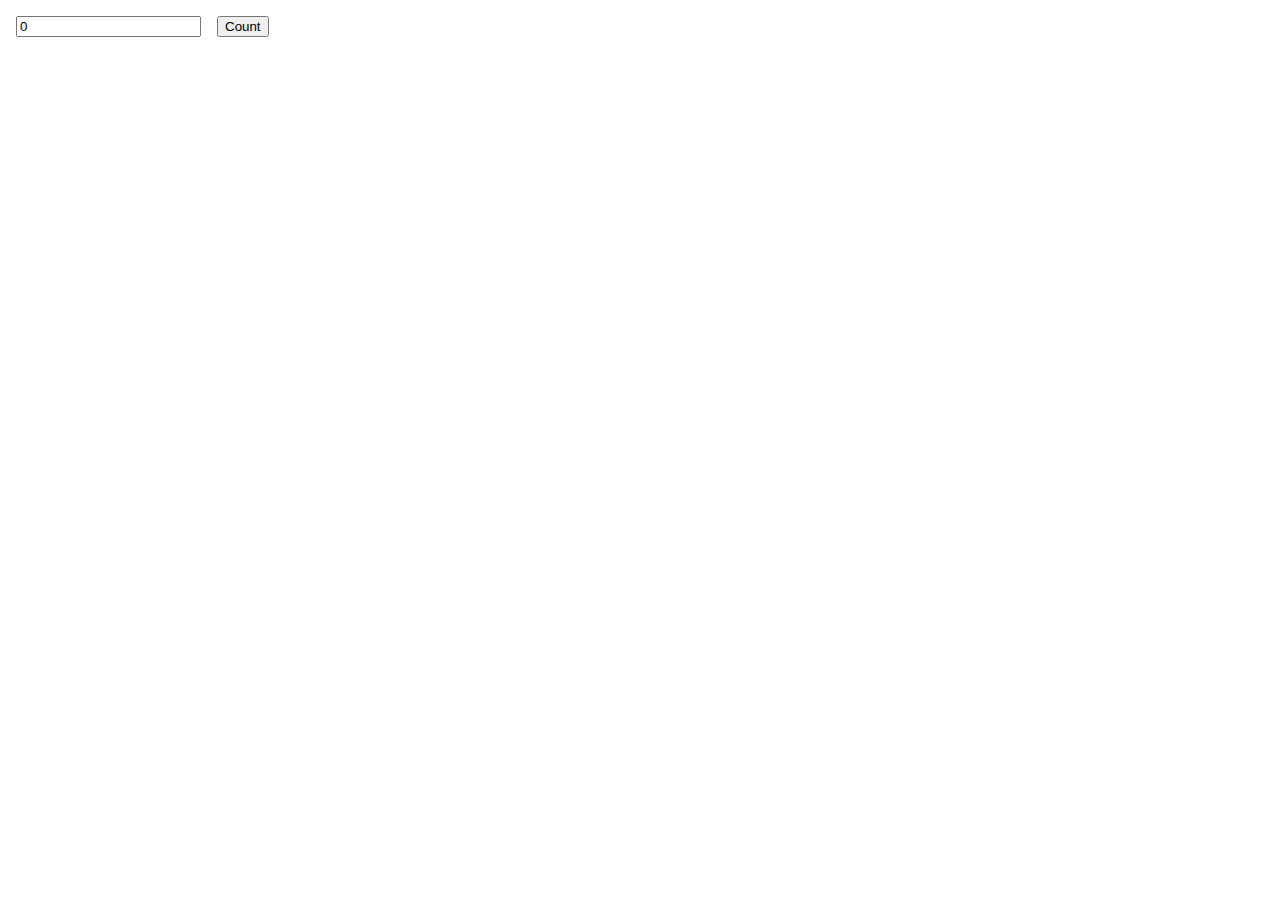
<file: gui/1-counter.html>
<!DOCTYPE HTML>
<html>
<head>
  <meta charset="UTF-8">
  <title>Main</title>
  <style>body { padding: 0; margin: 0; }</style>
</head>

<body>

<pre id="gren"></pre>

<script>
try {
(function(scope){
'use strict';

function F(arity, fun, wrapper) {
  wrapper.a = arity;
  wrapper.f = fun;
  return wrapper;
}

function F2(fun) {
  return F(2, fun, function(a) { return function(b) { return fun(a,b); }; })
}
function F3(fun) {
  return F(3, fun, function(a) {
    return function(b) { return function(c) { return fun(a, b, c); }; };
  });
}
function F4(fun) {
  return F(4, fun, function(a) { return function(b) { return function(c) {
    return function(d) { return fun(a, b, c, d); }; }; };
  });
}
function F5(fun) {
  return F(5, fun, function(a) { return function(b) { return function(c) {
    return function(d) { return function(e) { return fun(a, b, c, d, e); }; }; }; };
  });
}
function F6(fun) {
  return F(6, fun, function(a) { return function(b) { return function(c) {
    return function(d) { return function(e) { return function(f) {
    return fun(a, b, c, d, e, f); }; }; }; }; };
  });
}
function F7(fun) {
  return F(7, fun, function(a) { return function(b) { return function(c) {
    return function(d) { return function(e) { return function(f) {
    return function(g) { return fun(a, b, c, d, e, f, g); }; }; }; }; }; };
  });
}
function F8(fun) {
  return F(8, fun, function(a) { return function(b) { return function(c) {
    return function(d) { return function(e) { return function(f) {
    return function(g) { return function(h) {
    return fun(a, b, c, d, e, f, g, h); }; }; }; }; }; }; };
  });
}
function F9(fun) {
  return F(9, fun, function(a) { return function(b) { return function(c) {
    return function(d) { return function(e) { return function(f) {
    return function(g) { return function(h) { return function(i) {
    return fun(a, b, c, d, e, f, g, h, i); }; }; }; }; }; }; }; };
  });
}

function A2(fun, a, b) {
  return fun.a === 2 ? fun.f(a, b) : fun(a)(b);
}
function A3(fun, a, b, c) {
  return fun.a === 3 ? fun.f(a, b, c) : fun(a)(b)(c);
}
function A4(fun, a, b, c, d) {
  return fun.a === 4 ? fun.f(a, b, c, d) : fun(a)(b)(c)(d);
}
function A5(fun, a, b, c, d, e) {
  return fun.a === 5 ? fun.f(a, b, c, d, e) : fun(a)(b)(c)(d)(e);
}
function A6(fun, a, b, c, d, e, f) {
  return fun.a === 6 ? fun.f(a, b, c, d, e, f) : fun(a)(b)(c)(d)(e)(f);
}
function A7(fun, a, b, c, d, e, f, g) {
  return fun.a === 7 ? fun.f(a, b, c, d, e, f, g) : fun(a)(b)(c)(d)(e)(f)(g);
}
function A8(fun, a, b, c, d, e, f, g, h) {
  return fun.a === 8 ? fun.f(a, b, c, d, e, f, g, h) : fun(a)(b)(c)(d)(e)(f)(g)(h);
}
function A9(fun, a, b, c, d, e, f, g, h, i) {
  return fun.a === 9 ? fun.f(a, b, c, d, e, f, g, h, i) : fun(a)(b)(c)(d)(e)(f)(g)(h)(i);
}

var $author$project$Main$init = 0;


// ELEMENT

var _Browser_element = F4(function (impl, flagDecoder, debugMetadata, args) {
  if (typeof _Debugger_element !== "undefined") {
    return A4(_Debugger_element, impl, flagDecoder, debugMetadata, args);
  }

  return _Platform_initialize(
    flagDecoder,
    args,
    impl.init,
    impl.update,
    impl.subscriptions,
    function (sendToApp, initialModel) {
      var view = impl.view;
      /**_UNUSED/
			var domNode = args['node'];
			//*/
      /**/
			var domNode = args && args['node'] ? args['node'] : _Debug_crash(0);
			//*/
      var currNode = _VirtualDom_virtualize(domNode);

      return _Browser_makeAnimator(initialModel, function (model) {
        var nextNode = view(model);
        var patches = _VirtualDom_diff(currNode, nextNode);
        domNode = _VirtualDom_applyPatches(
          domNode,
          currNode,
          patches,
          sendToApp
        );
        currNode = nextNode;
      });
    }
  );
});

// DOCUMENT

var _Browser_document = F4(function (impl, flagDecoder, debugMetadata, args) {
  if (typeof _Debugger_document !== "undefined") {
    return A4(_Debugger_document, impl, flagDecoder, debugMetadata, args);
  }

  return _Platform_initialize(
    flagDecoder,
    args,
    impl.init,
    impl.update,
    impl.subscriptions,
    function (sendToApp, initialModel) {
      var divertHrefToApp = impl.setup && impl.setup(sendToApp);
      var view = impl.view;
      var title = _VirtualDom_doc.title;
      var bodyNode = _VirtualDom_doc.body;
      var currNode = _VirtualDom_virtualize(bodyNode);
      return _Browser_makeAnimator(initialModel, function (model) {
        _VirtualDom_divertHrefToApp = divertHrefToApp;
        var doc = view(model);
        var nextNode = _VirtualDom_node("body")([])(doc.body);
        var patches = _VirtualDom_diff(currNode, nextNode);
        bodyNode = _VirtualDom_applyPatches(
          bodyNode,
          currNode,
          patches,
          sendToApp
        );
        currNode = nextNode;
        _VirtualDom_divertHrefToApp = 0;
        title !== doc.title &&
          (_VirtualDom_doc.title = title = doc.title);
      });
    }
  );
});

// ANIMATION

var _Browser_cancelAnimationFrame =
  typeof cancelAnimationFrame !== "undefined"
    ? cancelAnimationFrame
    : function (id) {
        clearTimeout(id);
      };

var _Browser_requestAnimationFrame =
  typeof requestAnimationFrame !== "undefined"
    ? requestAnimationFrame
    : function (callback) {
        return setTimeout(callback, 1000 / 60);
      };

function _Browser_makeAnimator(model, draw) {
  draw(model);

  var state = 0;

  function updateIfNeeded() {
    state =
      state === 1
        ? 0
        : (_Browser_requestAnimationFrame(updateIfNeeded),
          draw(model),
          1);
  }

  return function (nextModel, isSync) {
    model = nextModel;

    isSync
      ? (draw(model),
        state === 2 && (state = 1))
      : (state === 0 &&
          _Browser_requestAnimationFrame(updateIfNeeded),
        (state = 2));
  };
}

// APPLICATION

function _Browser_application(impl) {
  var onUrlChange = impl.onUrlChange;
  var onUrlRequest = impl.onUrlRequest;
  var key = function () {
    key.a(onUrlChange(_Browser_getUrl()));
  };

  return _Browser_document({
    setup: function (sendToApp) {
      key.a = sendToApp;
      _Browser_window.addEventListener("popstate", key);
      _Browser_window.navigator.userAgent.indexOf("Trident") < 0 ||
        _Browser_window.addEventListener("hashchange", key);

      return F2(function (domNode, event) {
        if (
          !event.ctrlKey &&
          !event.metaKey &&
          !event.shiftKey &&
          event.button < 1 &&
          !domNode.target &&
          !domNode.hasAttribute("download")
        ) {
          event.preventDefault();
          var href = domNode.href;
          var curr = _Browser_getUrl();
          var next = $gren_lang$url$Url$fromString(href).a;
          sendToApp(
            onUrlRequest(
              next &&
                curr.protocol === next.protocol &&
                curr.host === next.host &&
                curr.port_.a === next.port_.a
                ? $gren_lang$browser$Browser$Internal(next)
                : $gren_lang$browser$Browser$External(href)
            )
          );
        }
      });
    },
    init: function (flags) {
      return A3(impl.init, flags, _Browser_getUrl(), key);
    },
    view: impl.view,
    update: impl.update,
    subscriptions: impl.subscriptions,
  });
}

function _Browser_getUrl() {
  return $gren_lang$url$Url$fromString(_VirtualDom_doc.location.href).a || _Debug_crash(1);
}

var _Browser_go = F2(function (key, n) {
  return A2(
    $gren_lang$core$Task$perform,
    $gren_lang$core$Basics$never,
    _Scheduler_binding(function () {
      n && history.go(n);
      key();
    })
  );
});

var _Browser_pushUrl = F2(function (key, url) {
  return A2(
    $gren_lang$core$Task$perform,
    $gren_lang$core$Basics$never,
    _Scheduler_binding(function () {
      history.pushState({}, "", url);
      key();
    })
  );
});

var _Browser_replaceUrl = F2(function (key, url) {
  return A2(
    $gren_lang$core$Task$perform,
    $gren_lang$core$Basics$never,
    _Scheduler_binding(function () {
      history.replaceState({}, "", url);
      key();
    })
  );
});

// GLOBAL EVENTS

var _Browser_fakeNode = {
  addEventListener: function () {},
  removeEventListener: function () {},
};
var _Browser_doc =
  typeof document !== "undefined" ? document : _Browser_fakeNode;
var _Browser_window =
  typeof window !== "undefined" ? window : _Browser_fakeNode;

var _Browser_on = F3(function (node, eventName, sendToSelf) {
  return _Scheduler_spawn(
    _Scheduler_binding(function (callback) {
      function handler(event) {
        _Scheduler_rawSpawn(sendToSelf(event));
      }
      node.addEventListener(
        eventName,
        handler,
        _VirtualDom_passiveSupported && { passive: true }
      );
      return function () {
        node.removeEventListener(eventName, handler);
      };
    })
  );
});

var _Browser_decodeEvent = F2(function (decoder, event) {
  var result = _Json_runHelp(decoder, event);
  return $gren_lang$core$Result$isOk(result) ? $gren_lang$core$Maybe$Just(result.a) : $gren_lang$core$Maybe$Nothing;
});

// PAGE VISIBILITY

function _Browser_visibilityInfo() {
  return typeof _VirtualDom_doc.hidden !== "undefined"
    ? { hidden: "hidden", change: "visibilitychange" }
    : typeof _VirtualDom_doc.mozHidden !== "undefined"
    ? { hidden: "mozHidden", change: "mozvisibilitychange" }
    : typeof _VirtualDom_doc.msHidden !== "undefined"
    ? { hidden: "msHidden", change: "msvisibilitychange" }
    : typeof _VirtualDom_doc.webkitHidden !== "undefined"
    ? { hidden: "webkitHidden", change: "webkitvisibilitychange" }
    : { hidden: "hidden", change: "visibilitychange" };
}

// ANIMATION FRAMES

function _Browser_rAF() {
  return _Scheduler_binding(function (callback) {
    var id = _Browser_requestAnimationFrame(function () {
      callback(_Scheduler_succeed(Date.now()));
    });

    return function () {
      _Browser_cancelAnimationFrame(id);
    };
  });
}

function _Browser_now() {
  return _Scheduler_binding(function (callback) {
    callback(_Scheduler_succeed(Date.now()));
  });
}

// DOM STUFF

function _Browser_withNode(id, doStuff) {
  return _Scheduler_binding(function (callback) {
    _Browser_requestAnimationFrame(function () {
      var node = document.getElementById(id);
      callback(
        node
          ? _Scheduler_succeed(doStuff(node))
          : _Scheduler_fail($gren_lang$browser$Browser$Dom$NotFound(id))
      );
    });
  });
}

function _Browser_withWindow(doStuff) {
  return _Scheduler_binding(function (callback) {
    _Browser_requestAnimationFrame(function () {
      callback(_Scheduler_succeed(doStuff()));
    });
  });
}

// FOCUS and BLUR

var _Browser_call = F2(function (functionName, id) {
  return _Browser_withNode(id, function (node) {
    node[functionName]();
    return {};
  });
});

// WINDOW VIEWPORT

function _Browser_getViewport() {
  return {
    scene: _Browser_getScene(),
    viewport: {
      x: _Browser_window.pageXOffset,
      y: _Browser_window.pageYOffset,
      width: _Browser_doc.documentElement.clientWidth,
      height: _Browser_doc.documentElement.clientHeight,
    },
  };
}

function _Browser_getScene() {
  var body = _Browser_doc.body;
  var elem = _Browser_doc.documentElement;
  return {
    width: Math.max(
      body.scrollWidth,
      body.offsetWidth,
      elem.scrollWidth,
      elem.offsetWidth,
      elem.clientWidth
    ),
    height: Math.max(
      body.scrollHeight,
      body.offsetHeight,
      elem.scrollHeight,
      elem.offsetHeight,
      elem.clientHeight
    ),
  };
}

var _Browser_setViewport = F2(function (x, y) {
  return _Browser_withWindow(function () {
    _Browser_window.scroll(x, y);
    return {};
  });
});

// ELEMENT VIEWPORT

function _Browser_getViewportOf(id) {
  return _Browser_withNode(id, function (node) {
    return {
      scene: {
        width: node.scrollWidth,
        height: node.scrollHeight,
      },
      viewport: {
        x: node.scrollLeft,
        y: node.scrollTop,
        width: node.clientWidth,
        height: node.clientHeight,
      },
    };
  });
}

var _Browser_setViewportOf = F3(function (id, x, y) {
  return _Browser_withNode(id, function (node) {
    node.scrollLeft = x;
    node.scrollTop = y;
    return {};
  });
});

// ELEMENT

function _Browser_getElement(id) {
  return _Browser_withNode(id, function (node) {
    var rect = node.getBoundingClientRect();
    var x = _Browser_window.pageXOffset;
    var y = _Browser_window.pageYOffset;
    return {
      scene: _Browser_getScene(),
      viewport: {
        x: x,
        y: y,
        width: _Browser_doc.documentElement.clientWidth,
        height: _Browser_doc.documentElement.clientHeight,
      },
      element: {
        x: x + rect.left,
        y: y + rect.top,
        width: rect.width,
        height: rect.height,
      },
    };
  });
}

// LOAD and RELOAD

function _Browser_reload(skipCache) {
  return A2(
    $gren_lang$core$Task$perform,
    $gren_lang$core$Basics$never,
    _Scheduler_binding(function (callback) {
      _VirtualDom_doc.location.reload(skipCache);
    })
  );
}

function _Browser_load(url) {
  return A2(
    $gren_lang$core$Task$perform,
    $gren_lang$core$Basics$never,
    _Scheduler_binding(function (callback) {
      try {
        _Browser_window.location = url;
      } catch (err) {
        // Only Firefox can throw a NS_ERROR_MALFORMED_URI exception here.
        // Other browsers reload the page, so let's be consistent about that.
        _VirtualDom_doc.location.reload(false);
      }
    })
  );
}


// LOG

var _Debug_log_UNUSED = F2(function (tag, value) {
  return value;
});

var _Debug_log = F2(function (tag, value) {
  console.log(tag + ": " + _Debug_toString(value));
  return value;
});

// TODOS

function _Debug_todo(moduleName, region) {
  return function (message) {
    _Debug_crash(8, moduleName, region, message);
  };
}

function _Debug_todoCase(moduleName, region, value) {
  return function (message) {
    _Debug_crash(9, moduleName, region, value, message);
  };
}

// TO STRING

function _Debug_toString_UNUSED(value) {
  return "<internals>";
}

function _Debug_toString(value) {
  return _Debug_toAnsiString(false, value);
}

function _Debug_toAnsiString(ansi, value) {
  if (value == null) {
    return _Debug_internalColor(ansi, "<null>");
  }

  if (typeof value === "function") {
    return _Debug_internalColor(ansi, "<function>");
  }

  if (typeof value === "boolean") {
    return _Debug_ctorColor(ansi, value ? "True" : "False");
  }

  if (typeof value === "number") {
    return _Debug_numberColor(ansi, value + "");
  }

  if (value instanceof String) {
    return _Debug_charColor(ansi, "'" + _Debug_addSlashes(value, true) + "'");
  }

  if (typeof value === "string") {
    return _Debug_stringColor(
      ansi,
      '"' + _Debug_addSlashes(value, false) + '"',
    );
  }

  if (Array.isArray(value)) {
    var output = "[";

    value.length > 0 && (output += _Debug_toAnsiString(ansi, value[0]));

    for (var idx = 1; idx < value.length; idx++) {
      output += ", " + _Debug_toAnsiString(ansi, value[idx]);
    }

    return output + "]";
  }

  if (typeof value === "object" && "$" in value) {
    var tag = value.$;

    if (typeof tag === "number") {
      return _Debug_internalColor(ansi, "<internals>");
    }

    if (tag === "Set_gren_builtin") {
      return (
        _Debug_ctorColor(ansi, "Set") +
        _Debug_fadeColor(ansi, ".fromArray") +
        " " +
        _Debug_toAnsiString(ansi, $gren_lang$core$Set$toArray(value))
      );
    }

    if (tag === "RBNode_gren_builtin" || tag === "RBEmpty_gren_builtin") {
      return (
        _Debug_ctorColor(ansi, "Dict") +
        _Debug_fadeColor(ansi, ".fromArray") +
        " " +
        _Debug_toAnsiString(
          ansi,
          A3(
            $gren_lang$core$Dict$foldl,
            F3(function (key, value, acc) {
              acc.push({ key: key, value: value });
              return acc;
            }),
            [],
            value,
          ),
        )
      );
    }

    var output = "";
    for (var i in value) {
      if (i === "$") continue;
      var str = _Debug_toAnsiString(ansi, value[i]);
      var c0 = str[0];
      var parenless =
        c0 === "{" ||
        c0 === "(" ||
        c0 === "[" ||
        c0 === "<" ||
        c0 === '"' ||
        str.indexOf(" ") < 0;
      output += " " + (parenless ? str : "(" + str + ")");
    }
    return _Debug_ctorColor(ansi, tag) + output;
  }

  if (typeof DataView === "function" && value instanceof DataView) {
    return _Debug_stringColor(ansi, "<" + value.byteLength + " bytes>");
  }

  if (typeof File !== "undefined" && value instanceof File) {
    return _Debug_internalColor(ansi, "<" + value.name + ">");
  }

  if (
    typeof _Array_Builder !== "undefined" &&
    value instanceof _Array_Builder
  ) {
    return _Debug_toAnsiString(ansi, value.array.slice(0, value.target));
  }

  if (typeof value === "object") {
    var output = [];
    for (var key in value) {
      var field = key[0] === "_" ? key.slice(1) : key;
      output.push(
        _Debug_fadeColor(ansi, field) +
          " = " +
          _Debug_toAnsiString(ansi, value[key]),
      );
    }
    if (output.length === 0) {
      return "{}";
    }
    return "{ " + output.join(", ") + " }";
  }

  return _Debug_internalColor(ansi, "<internals>");
}

function _Debug_addSlashes(str, isChar) {
  var s = str
    .replace(/\\/g, "\\\\")
    .replace(/\n/g, "\\n")
    .replace(/\t/g, "\\t")
    .replace(/\r/g, "\\r")
    .replace(/\v/g, "\\v")
    .replace(/\0/g, "\\0");

  if (isChar) {
    return s.replace(/\'/g, "\\'");
  } else {
    return s.replace(/\"/g, '\\"');
  }
}

function _Debug_ctorColor(ansi, string) {
  return ansi ? "\x1b[96m" + string + "\x1b[0m" : string;
}

function _Debug_numberColor(ansi, string) {
  return ansi ? "\x1b[95m" + string + "\x1b[0m" : string;
}

function _Debug_stringColor(ansi, string) {
  return ansi ? "\x1b[93m" + string + "\x1b[0m" : string;
}

function _Debug_charColor(ansi, string) {
  return ansi ? "\x1b[92m" + string + "\x1b[0m" : string;
}

function _Debug_fadeColor(ansi, string) {
  return ansi ? "\x1b[37m" + string + "\x1b[0m" : string;
}

function _Debug_internalColor(ansi, string) {
  return ansi ? "\x1b[36m" + string + "\x1b[0m" : string;
}

function _Debug_toHexDigit(n) {
  return String.fromCharCode(n < 10 ? 48 + n : 55 + n);
}

// CRASH

function _Debug_crash_UNUSED(identifier) {
  throw new Error(
    "https://github.com/gren-lang/core/blob/1.0.0/hints/" + identifier + ".md",
  );
}

function _Debug_crash(identifier, fact1, fact2, fact3, fact4) {
  switch (identifier) {
    case 0:
      throw new Error(
        'What node should I take over? In JavaScript I need something like:\n\n    Gren.Main.init({\n        node: document.getElementById("gren-node")\n    })\n\nYou need to do this with any Browser.sandbox or Browser.element program.',
      );

    case 1:
      throw new Error(
        "Browser.application programs cannot handle URLs like this:\n\n    " +
          document.location.href +
          "\n\nWhat is the root? The root of your file system?",
      );

    case 2:
      var jsonErrorString = fact1;
      throw new Error(
        "Problem with the flags given to your Gren program on initialization.\n\n" +
          jsonErrorString,
      );

    case 3:
      var portName = fact1;
      throw new Error(
        "There can only be one port named `" +
          portName +
          "`, but your program has multiple.",
      );

    case 4:
      var portName = fact1;
      var problem = fact2;
      throw new Error(
        "Trying to send an unexpected type of value through port `" +
          portName +
          "`:\n" +
          problem,
      );

    case 5:
      throw new Error(
        'Trying to use `(==)` on functions.\nThere is no way to know if functions are "the same" in the Gren sense.\nRead more about this at https://package.gren-lang.org/packages/gren-lang/core/latest/Basics#== which describes why it is this way and what the better version will look like.',
      );

    case 6:
      var moduleName = fact1;
      throw new Error(
        "Your page is loading multiple Gren scripts with a module named " +
          moduleName +
          ". Maybe a duplicate script is getting loaded accidentally? If not, rename one of them so I know which is which!",
      );

    case 8:
      var moduleName = fact1;
      var region = fact2;
      var message = fact3;
      throw new Error(
        "TODO in module `" +
          moduleName +
          "` " +
          _Debug_regionToString(region) +
          "\n\n" +
          message,
      );

    case 9:
      var moduleName = fact1;
      var region = fact2;
      var value = fact3;
      var message = fact4;
      throw new Error(
        "TODO in module `" +
          moduleName +
          "` from the `case` expression " +
          _Debug_regionToString(region) +
          "\n\nIt received the following value:\n\n    " +
          _Debug_toString(value).replace("\n", "\n    ") +
          "\n\nBut the branch that handles it says:\n\n    " +
          message.replace("\n", "\n    "),
      );

    case 10:
      throw new Error("Bug in https://github.com/gren-lang/core/issues");

    case 11:
      throw new Error("Cannot perform mod 0. Division by zero error.");
  }
}

function _Debug_regionToString(region) {
  if (region.start.line === region.end.line) {
    return "on line " + region.start.line;
  }
  return (
    "on lines " + region.start.line + " through " + region.end.line
  );
}
var $gren_lang$core$Dict$foldl$ = function(func, acc, dict) {
	foldl:
	while (true) {
		if (dict.$ === 'RBEmpty_gren_builtin') {
			return acc;
		} else {
			var key = dict.b;
			var value = dict.c;
			var left = dict.d;
			var right = dict.e;
			var $temp$func = func,
			$temp$acc = A3(func, key, value, $gren_lang$core$Dict$foldl$(func, acc, left)),
			$temp$dict = right;
			func = $temp$func;
			acc = $temp$acc;
			dict = $temp$dict;
			continue foldl;
		}
	}
};
var $gren_lang$core$Dict$foldl = F3($gren_lang$core$Dict$foldl$);


var _Array_length = function (array) {
  return array.length;
};

var _Array_initialize = F3(function (size, offset, func) {
  var result = new Array(size);

  for (var i = 0; i < size; i++) {
    result[i] = func(offset + i);
  }

  return result;
});

var _Array_get = F2(function (index, array) {
  var value = array.at(index);

  if (typeof value === "undefined") {
    return $gren_lang$core$Maybe$Nothing;
  }

  return $gren_lang$core$Maybe$Just(value);
});

var _Array_set = F3(function (index, value, array) {
  try {
    return array.with(index, value);
  } catch (e) {
    // assuming RangeError
    return array;
  }
});

var _Array_splice0 = F3(function (index, toRemove, array) {
  return array.toSpliced(index, toRemove);
});

var _Array_splice1 = F4(function (index, toRemove, toAdd, array) {
  return array.toSpliced(index, toRemove, toAdd);
});

var _Array_spliceN = F4(function (index, toRemove, toAdd, array) {
  return array.toSpliced(index, toRemove, ...toAdd);
});

var _Array_foldl = F3(function (func, acc, array) {
  for (var i = 0; i < array.length; i++) {
    acc = A2(func, array[i], acc);
  }

  return acc;
});

var _Array_foldr = F3(function (func, acc, array) {
  for (var i = array.length - 1; i >= 0; i--) {
    acc = A2(func, array[i], acc);
  }

  return acc;
});

var _Array_indexedFoldl = F3(function (func, acc, array) {
  for (var i = 0; i < array.length; i++) {
    acc = A3(func, i, array[i], acc);
  }

  return acc;
});

var _Array_indexedFoldr = F3(function (func, acc, array) {
  for (var i = array.length - 1; i >= 0; i--) {
    acc = A3(func, i, array[i], acc);
  }

  return acc;
});

var _Array_map = F2(function (func, array) {
  return array.map(func);
});

var _Array_indexedMap = F2(function (func, array) {
  return array.map(function (value, index) {
    return A2(func, index, value);
  });
});

var _Array_filter = F2(function (func, array) {
  return array.filter(func);
});

var _Array_flat = function (array) {
  return array.flat();
};

var _Array_flatMap = F2(function (func, array) {
  return array.flatMap(func);
});

var _Array_slice = F3(function (from, to, array) {
  return array.slice(from, to);
});

var _Array_append = F2(function (left, right) {
  return left.concat(right);
});

var _Array_reverse = function (array) {
  return array.toReversed();
};

var _Array_findFirst = F2(function (pred, array) {
  for (var i = 0; i < array.length; i++) {
    var element = array[i];

    if (pred(element)) {
      return $gren_lang$core$Maybe$Just(element);
    }
  }

  return $gren_lang$core$Maybe$Nothing;
});

var _Array_findLast = F2(function (pred, array) {
  for (var i = array.length - 1; i >= 0; i--) {
    var element = array[i];

    if (pred(element)) {
      return $gren_lang$core$Maybe$Just(element);
    }
  }

  return $gren_lang$core$Maybe$Nothing;
});

var _Array_map2 = F3(function (fn, as, bs) {
  var result = [];
  var lowestLength = as.length < bs.length ? as.length : bs.length;

  for (var i = 0; i < lowestLength; i++) {
    result.push(A2(fn, as[i], bs[i]));
  }

  return result;
});

var _Array_map3 = F4(function (fn, as, bs, cs) {
  var result = [];
  var lowestLength = [as.length, bs.length, cs.length].sort()[0];

  for (var i = 0; i < lowestLength; i++) {
    result.push(A3(fn, as[i], bs[i], cs[i]));
  }

  return result;
});

var _Array_sort = function (array) {
  return array.toSorted(function (a, b) {
    return _Utils_cmp(a, b);
  });
};

var _Array_sortBy = F2(function (fn, array) {
  return array.toSorted(function (a, b) {
    return _Utils_cmp(fn(a), fn(b));
  });
});

var _Array_sortWith = F2(function (fn, array) {
  return array.toSorted(function (a, b) {
    var ord = A2(fn, a, b);
    return ord === $gren_lang$core$Basics$EQ ? 0 : ord === $gren_lang$core$Basics$LT ? -1 : 1;
  });
});

class _Array_Builder {
  constructor(target, finalized, array) {
    this.target = target;
    this.finalized = finalized;
    this.array = array;
  }
}

var _Array_emptyBuilder = function (capacity) {
  return new _Array_Builder(0, false, new Array(capacity));
};

var _Array_pushToBuilder = F2(function (value, builder) {
  var array = builder.array;
  var target = builder.target;

  if (builder.finalized) {
    array = array.slice(0, target);
  } else {
    builder.finalized = true;
  }

  if (target < array.length) {
    array[target] = value;
  } else {
    array.push(value);
  }

  return new _Array_Builder(target + 1, false, array);
});

var _Array_appendToBuilder = F2(function (array, builder) {
  var newArray = _Array_fromBuilder(builder);

  for (var i = 0; i < array.length; i++) {
    newArray.push(array[i]);
  }

  return new _Array_Builder(newArray.length, false, newArray);
});

var _Array_toBuilder = function (array) {
  return new _Array_Builder(array.length, true, array);
};

var _Array_fromBuilder = function (builder) {
  var result = builder.array;

  if (builder.finalized) {
    result = result.slice(0, builder.target);
  } else {
    builder.finalized = true;
    result.length = builder.target;
  }

  return result;
};


// EQUALITY

function _Utils_eq(x, y) {
  for (
    var pair, stack = [], isEqual = _Utils_eqHelp(x, y, 0, stack);
    isEqual && (pair = stack.pop());
    isEqual = _Utils_eqHelp(pair.a, pair.b, 0, stack)
  ) {}

  return isEqual;
}

function _Utils_eqHelp(x, y, depth, stack) {
  if (x === y) {
    return true;
  }

  if (typeof x !== "object" || x === null || y === null) {
    typeof x === "function" && _Debug_crash(5);
    return false;
  }

  if (depth > 100) {
    stack.push({ a: x, b: y });
    return true;
  }

  /**/
	if (x.$ === 'Set_gren_builtin')
	{
		x = $gren_lang$core$Set$toArray(x);
		y = $gren_lang$core$Set$toArray(y);
	}
	if (x.$ === 'RBNode_gren_builtin' || x.$ === 'RBEmpty_gren_builtin')
	{
		x = A3($gren_lang$core$Dict$foldl, F3(function(key, value, acc) { acc.push({ a: key, b: value }); return acc; }), [], x);
		y = A3($gren_lang$core$Dict$foldl, F3(function(key, value, acc) { acc.push({ a: key, b: value }); return acc; }), [], y);
	}
	//*/

  /**_UNUSED/
	if (x.$ < 0)
	{
		x = A3($gren_lang$core$Dict$foldl, F3(function(key, value, acc) { acc.push({ a: key, b: value }); return acc; }), [], x);
		y = A3($gren_lang$core$Dict$foldl, F3(function(key, value, acc) { acc.push({ a: key, b: value }); return acc; }), [], y);
	}
	//*/

  if (x instanceof DataView) {
    var length = x.byteLength;

    if (y.byteLength !== length) {
      return false;
    }

    for (var i = 0; i < length; ++i) {
      if (x.getUint8(i) !== y.getUint8(i)) {
        return false;
      }
    }
  }

  if (x instanceof _Array_Builder) {
    x = _Array_fromBuilder(x);
    y = _Array_fromBuilder(y);
  }

  if (Array.isArray(x) && x.length !== y.length) {
    return false;
  }

  var nextDepth = depth + 1;

  for (var key in x) {
    if (!_Utils_eqHelp(x[key], y[key], nextDepth, stack)) {
      return false;
    }
  }

  return true;
}

var _Utils_equal = F2(_Utils_eq);
var _Utils_notEqual = F2(function (a, b) {
  return !_Utils_eq(a, b);
});

// COMPARISONS

// Code in Generate/JavaScript.hs, Basics.js, and depends on
// the particular integer values assigned to LT, EQ, and GT.

function _Utils_cmp(x, y) {
  if (typeof x !== "object") {
    return x === y ? /*EQ*/ 0 : x < y ? /*LT*/ -1 : /*GT*/ 1;
  }

  /**/
	if (x instanceof String)
	{
		var a = x.valueOf();
		var b = y.valueOf();
		return a === b ? 0 : a < b ? -1 : 1;
	}
	//*/

  // At this point, we can only be comparing arrays
  for (var idx = 0; idx < x.length; idx++) {
    var ord = _Utils_cmp(x[idx], y[idx]);
    if (ord !== 0) return ord;
  }

  return x.length - y.length;
}

var _Utils_lt = F2(function (a, b) {
  return _Utils_cmp(a, b) < 0;
});
var _Utils_le = F2(function (a, b) {
  return _Utils_cmp(a, b) < 1;
});
var _Utils_gt = F2(function (a, b) {
  return _Utils_cmp(a, b) > 0;
});
var _Utils_ge = F2(function (a, b) {
  return _Utils_cmp(a, b) >= 0;
});

var _Utils_compare = F2(function (x, y) {
  var n = _Utils_cmp(x, y);
  return n < 0 ? $gren_lang$core$Basics$LT : n ? $gren_lang$core$Basics$GT : $gren_lang$core$Basics$EQ;
});

// COMMON VALUES

function _Utils_chr_UNUSED(c) {
  return c;
}
function _Utils_chr(c) {
  return new String(c);
}

// RECORDS

function _Utils_update(oldRecord, updatedFields) {
  var newRecord = {};

  for (var key in oldRecord) {
    newRecord[key] = oldRecord[key];
  }

  for (var key in updatedFields) {
    newRecord[key] = updatedFields[key];
  }

  return newRecord;
}

// APPEND

var _Utils_append = F2(_Utils_ap);

function _Utils_ap(xs, ys) {
  // append Strings
  if (typeof xs === "string") {
    return xs + ys;
  }

  return xs.concat(ys);
}
var $gren_lang$core$Basics$EQ = { $: 'EQ' };
var $gren_lang$core$Basics$GT = { $: 'GT' };
var $gren_lang$core$Basics$LT = { $: 'LT' };
var $gren_lang$core$Maybe$Just = function (a) {
	return { $: 'Just', a: a };
};
var $gren_lang$core$Maybe$Nothing = { $: 'Nothing' };
var $gren_lang$core$Array$length = _Array_length;
var $gren_lang$core$Array$pushLast$ = function(value, array) {
	return A4(_Array_splice1, $gren_lang$core$Array$length(array), 0, value, array);
};
var $gren_lang$core$Array$pushLast = F2($gren_lang$core$Array$pushLast$);
var $gren_lang$core$Dict$keys = function(dict) {
	return $gren_lang$core$Dict$foldl$(F3(function(key, value, keyArray) {
				return $gren_lang$core$Array$pushLast$(key, keyArray);
			}), [  ], dict);
};
var $gren_lang$core$Set$toArray = function(_v0) {
	var dict = _v0.a;
	return $gren_lang$core$Dict$keys(dict);
};


/**/
function _Json_errorToString(error)
{
	return $gren_lang$core$Json$Decode$errorToString(error);
}
//*/

// CORE DECODERS

function _Json_succeed(msg) {
  return {
    $: 0,
    a: msg,
  };
}

function _Json_fail(msg) {
  return {
    $: 1,
    a: msg,
  };
}

function _Json_decodePrim(decoder) {
  return { $: 2, b: decoder };
}

var _Json_decodeInt = _Json_decodePrim(function (value) {
  return typeof value !== "number"
    ? _Json_expecting("an INT", value)
    : Math.trunc(value) === value
      ? $gren_lang$core$Result$Ok(value)
      : isFinite(value) && !(value % 1)
        ? $gren_lang$core$Result$Ok(value)
        : _Json_expecting("an INT", value);
});

var _Json_decodeBool = _Json_decodePrim(function (value) {
  return typeof value === "boolean"
    ? $gren_lang$core$Result$Ok(value)
    : _Json_expecting("a BOOL", value);
});

var _Json_decodeFloat = _Json_decodePrim(function (value) {
  return typeof value === "number"
    ? $gren_lang$core$Result$Ok(value)
    : _Json_expecting("a FLOAT", value);
});

var _Json_decodeValue = _Json_decodePrim(function (value) {
  return $gren_lang$core$Result$Ok(_Json_wrap(value));
});

var _Json_decodeString = _Json_decodePrim(function (value) {
  return typeof value === "string"
    ? $gren_lang$core$Result$Ok(value)
    : value instanceof String
      ? $gren_lang$core$Result$Ok(value + "")
      : _Json_expecting("a STRING", value);
});

function _Json_decodeArray(decoder) {
  return { $: 3, b: decoder };
}

function _Json_decodeNull(value) {
  return { $: 4, c: value };
}

var _Json_decodeField = F2(function (field, decoder) {
  return {
    $: 5,
    d: field,
    b: decoder,
  };
});

var _Json_decodeIndex = F2(function (index, decoder) {
  return {
    $: 6,
    e: index,
    b: decoder,
  };
});

function _Json_decodeKeyValuePairs(decoder) {
  return {
    $: 7,
    b: decoder,
  };
}

function _Json_mapMany(f, decoders) {
  return {
    $: 8,
    f: f,
    g: decoders,
  };
}

var _Json_andThen = F2(function (callback, decoder) {
  return {
    $: 9,
    b: decoder,
    h: callback,
  };
});

function _Json_oneOf(decoders) {
  return {
    $: 10,
    g: decoders,
  };
}

// DECODING OBJECTS

var _Json_map1 = F2(function (f, d1) {
  return _Json_mapMany(f, [d1]);
});

var _Json_map2 = F3(function (f, d1, d2) {
  return _Json_mapMany(f, [d1, d2]);
});

var _Json_map3 = F4(function (f, d1, d2, d3) {
  return _Json_mapMany(f, [d1, d2, d3]);
});

var _Json_map4 = F5(function (f, d1, d2, d3, d4) {
  return _Json_mapMany(f, [d1, d2, d3, d4]);
});

var _Json_map5 = F6(function (f, d1, d2, d3, d4, d5) {
  return _Json_mapMany(f, [d1, d2, d3, d4, d5]);
});

var _Json_map6 = F7(function (f, d1, d2, d3, d4, d5, d6) {
  return _Json_mapMany(f, [d1, d2, d3, d4, d5, d6]);
});

var _Json_map7 = F8(function (f, d1, d2, d3, d4, d5, d6, d7) {
  return _Json_mapMany(f, [d1, d2, d3, d4, d5, d6, d7]);
});

var _Json_map8 = F9(function (f, d1, d2, d3, d4, d5, d6, d7, d8) {
  return _Json_mapMany(f, [d1, d2, d3, d4, d5, d6, d7, d8]);
});

// DECODE

var _Json_runOnString = F2(function (decoder, string) {
  try {
    var value = JSON.parse(string);
    return _Json_runHelp(decoder, value);
  } catch (e) {
    return $gren_lang$core$Result$Err(
      A2(
        $gren_lang$core$Json$Decode$Failure,
        "This is not valid JSON! " + e.message,
        _Json_wrap(string),
      ),
    );
  }
});

var _Json_run = F2(function (decoder, value) {
  return _Json_runHelp(decoder, _Json_unwrap(value));
});

function _Json_runHelp(decoder, value) {
  switch (decoder.$) {
    case 2:
      return decoder.b(value);

    case 4:
      return value === null
        ? $gren_lang$core$Result$Ok(decoder.c)
        : _Json_expecting("null", value);

    case 3:
      if (!_Json_isArray(value)) {
        return _Json_expecting("an ARRAY", value);
      }
      return _Json_runArrayDecoder(decoder.b, value);

    case 5:
      var field = decoder.d;
      if (typeof value !== "object" || value === null || !(field in value)) {
        return _Json_expecting(
          "an OBJECT with a field named `" + field + "`",
          value,
        );
      }
      var result = _Json_runHelp(decoder.b, value[field]);
      return $gren_lang$core$Result$isOk(result)
        ? result
        : $gren_lang$core$Result$Err(A2($gren_lang$core$Json$Decode$Field, field, result.a));

    case 6:
      var index = decoder.e;
      if (!_Json_isArray(value)) {
        return _Json_expecting("an ARRAY", value);
      }
      if (index >= value.length) {
        return _Json_expecting(
          "a LONGER array. Need index " +
            index +
            " but only see " +
            value.length +
            " entries",
          value,
        );
      }
      var result = _Json_runHelp(decoder.b, value[index]);
      return $gren_lang$core$Result$isOk(result)
        ? result
        : $gren_lang$core$Result$Err(A2($gren_lang$core$Json$Decode$Index, index, result.a));

    case 7:
      if (typeof value !== "object" || value === null || _Json_isArray(value)) {
        return _Json_expecting("an OBJECT", value);
      }

      var keyValuePairs = [];
      for (var key in value) {
        if (value.hasOwnProperty(key)) {
          var result = _Json_runHelp(decoder.b, value[key]);
          if (!$gren_lang$core$Result$isOk(result)) {
            return $gren_lang$core$Result$Err(A2($gren_lang$core$Json$Decode$Field, key, result.a));
          }
          keyValuePairs.push({ key: key, value: result.a });
        }
      }
      return $gren_lang$core$Result$Ok(keyValuePairs);

    case 8:
      var answer = decoder.f;
      var decoders = decoder.g;
      for (var i = 0; i < decoders.length; i++) {
        var result = _Json_runHelp(decoders[i], value);
        if (!$gren_lang$core$Result$isOk(result)) {
          return result;
        }
        answer = answer(result.a);
      }
      return $gren_lang$core$Result$Ok(answer);

    case 9:
      var result = _Json_runHelp(decoder.b, value);
      return !$gren_lang$core$Result$isOk(result)
        ? result
        : _Json_runHelp(decoder.h(result.a), value);

    case 10:
      var errors = [];

      var decoders = decoder.g;
      for (var idx = 0; idx < decoders.length; idx++) {
        var result = _Json_runHelp(decoders[idx], value);
        if ($gren_lang$core$Result$isOk(result)) {
          return result;
        }
        errors.push(result.a);
      }

      return $gren_lang$core$Result$Err($gren_lang$core$Json$Decode$OneOf(errors));

    case 1:
      return $gren_lang$core$Result$Err(A2($gren_lang$core$Json$Decode$Failure, decoder.a, _Json_wrap(value)));

    case 0:
      return $gren_lang$core$Result$Ok(decoder.a);
  }
}

function _Json_runArrayDecoder(decoder, value) {
  var len = value.length;
  var array = new Array(len);
  for (var i = 0; i < len; i++) {
    var result = _Json_runHelp(decoder, value[i]);
    if (!$gren_lang$core$Result$isOk(result)) {
      return $gren_lang$core$Result$Err(A2($gren_lang$core$Json$Decode$Index, i, result.a));
    }
    array[i] = result.a;
  }
  return $gren_lang$core$Result$Ok(array);
}

function _Json_isArray(value) {
  return (
    Array.isArray(value) ||
    (typeof FileList !== "undefined" && value instanceof FileList)
  );
}

function _Json_expecting(type, value) {
  return $gren_lang$core$Result$Err(
    A2($gren_lang$core$Json$Decode$Failure, "Expecting " + type, _Json_wrap(value)),
  );
}

// EQUALITY

function _Json_equality(x, y) {
  if (x === y) {
    return true;
  }

  if (x.$ !== y.$) {
    return false;
  }

  switch (x.$) {
    case 0:
    case 1:
      return x.a === y.a;

    case 2:
      return x.b === y.b;

    case 4:
      return x.c === y.c;

    case 3:
    case 7:
      return _Json_equality(x.b, y.b);

    case 5:
      return (
        x.d === y.d && _Json_equality(x.b, y.b)
      );

    case 6:
      return (
        x.e === y.e && _Json_equality(x.b, y.b)
      );

    case 8:
      return (
        x.f === y.f && _Json_arrayEquality(x.g, y.g)
      );

    case 9:
      return (
        x.h === y.h &&
        _Json_equality(x.b, y.b)
      );

    case 10:
      return _Json_arrayEquality(x.g, y.g);
  }
}

function _Json_arrayEquality(aDecoders, bDecoders) {
  var len = aDecoders.length;
  if (len !== bDecoders.length) {
    return false;
  }
  for (var i = 0; i < len; i++) {
    if (!_Json_equality(aDecoders[i], bDecoders[i])) {
      return false;
    }
  }
  return true;
}

// ENCODE

var _Json_encode = F2(function (indentLevel, value) {
  return JSON.stringify(_Json_unwrap(value), null, indentLevel) + "";
});

function _Json_wrap(value) {
  return { $: 0, a: value };
}
function _Json_unwrap(value) {
  return value.a;
}

function _Json_wrap_UNUSED(value) {
  return value;
}
function _Json_unwrap_UNUSED(value) {
  return value;
}

function _Json_emptyArray() {
  return [];
}
function _Json_emptyObject() {
  return {};
}

var _Json_addField = F3(function (key, value, object) {
  object[key] = _Json_unwrap(value);
  return object;
});

function _Json_addEntry(func) {
  return F2(function (entry, array) {
    array.push(_Json_unwrap(func(entry)));
    return array;
  });
}

var _Json_encodeNull = _Json_wrap(null);
var $gren_lang$core$Result$Err = function (a) {
	return { $: 'Err', a: a };
};
var $gren_lang$core$Json$Decode$Failure$ = function (a, b) {
	return { $: 'Failure', a: a, b: b };
};
var $gren_lang$core$Json$Decode$Failure = F2($gren_lang$core$Json$Decode$Failure$);
var $gren_lang$core$Json$Decode$Field$ = function (a, b) {
	return { $: 'Field', a: a, b: b };
};
var $gren_lang$core$Json$Decode$Field = F2($gren_lang$core$Json$Decode$Field$);
var $gren_lang$core$Json$Decode$Index$ = function (a, b) {
	return { $: 'Index', a: a, b: b };
};
var $gren_lang$core$Json$Decode$Index = F2($gren_lang$core$Json$Decode$Index$);
var $gren_lang$core$Result$Ok = function (a) {
	return { $: 'Ok', a: a };
};
var $gren_lang$core$Json$Decode$OneOf = function (a) {
	return { $: 'OneOf', a: a };
};
var $gren_lang$core$Basics$False = { $: 'False' };


// MATH

var _Basics_add = F2(function (a, b) {
  return a + b;
});
var _Basics_sub = F2(function (a, b) {
  return a - b;
});
var _Basics_mul = F2(function (a, b) {
  return a * b;
});
var _Basics_fdiv = F2(function (a, b) {
  return a / b;
});
var _Basics_idiv = F2(function (a, b) {
  return Math.trunc(a / b);
});
var _Basics_pow = F2(Math.pow);

// MORE MATH

function _Basics_toFloat(x) {
  return x;
}
function _Basics_isInfinite(n) {
  return n === Infinity || n === -Infinity;
}

var _Basics_isNaN = isNaN;

// BOOLEANS

function _Basics_not(bool) {
  return !bool;
}
var _Basics_and = F2(function (a, b) {
  return a && b;
});
var _Basics_or = F2(function (a, b) {
  return a || b;
});
var _Basics_xor = F2(function (a, b) {
  return a !== b;
});
var $gren_lang$core$Basics$add = _Basics_add;


var _String_cons = F2(function (chr, str) {
  return chr + str;
});

function _String_uncons(string) {
  if (string.length <= 0) {
    return $gren_lang$core$Maybe$Nothing;
  }

  return $gren_lang$core$Maybe$Just({ first: _Utils_chr(string[0]), rest: string.slice(1) });
}

var _String_append = F2(function (a, b) {
  return a + b;
});

function _String_length(str) {
  return str.length;
}

var _String_map = F2(function (func, string) {
  var len = string.length;
  var array = new Array(len);
  var i = 0;
  while (i < len) {
    array[i] = func(_Utils_chr(string[i]));
    i++;
  }
  return array.join("");
});

var _String_filter = F2(function (isGood, str) {
  var arr = [];
  var len = str.length;
  var i = 0;
  while (i < len) {
    var char = str[i];
    i++;

    if (isGood(_Utils_chr(char))) {
      arr.push(char);
    }
  }
  return arr.join("");
});

function _String_reverse(str) {
  var len = str.length;
  var arr = new Array(len);
  var i = 0;
  while (i < len) {
    arr[len - i] = str[i];
    i++;
  }
  return arr.join("");
}

var _String_foldl = F3(function (func, state, string) {
  var len = string.length;
  var i = 0;
  while (i < len) {
    var char = string[i];
    state = A2(func, _Utils_chr(char), state);
    i++;
  }
  return state;
});

var _String_foldr = F3(function (func, state, string) {
  var i = string.length;
  while (i--) {
    var char = string[i];
    state = A2(func, _Utils_chr(char), state);
  }
  return state;
});

var _String_split = F2(function (sep, str) {
  return str.split(sep);
});

var _String_join = F2(function (sep, strs) {
  return strs.join(sep);
});

var _String_slice = F3(function (start, end, str) {
  return str.slice(start, end);
});

function _String_trim(str) {
  return str.trim();
}

function _String_trimLeft(str) {
  return str.replace(/^\s+/, "");
}

function _String_trimRight(str) {
  return str.replace(/\s+$/, "");
}

function _String_words(str) {
  return str.trim().split(/\s+/g);
}

function _String_lines(str) {
  return str.split(/\r\n|\r|\n/g);
}

function _String_toUpper(str) {
  return str.toUpperCase();
}

function _String_toLower(str) {
  return str.toLowerCase();
}

var _String_any = F2(function (isGood, string) {
  var i = string.length;
  while (i--) {
    var char = string[i];
    if (isGood(_Utils_chr(char))) {
      return true;
    }
  }
  return false;
});

var _String_all = F2(function (isGood, string) {
  var i = string.length;
  while (i--) {
    var char = string[i];
    if (!isGood(_Utils_chr(char))) {
      return false;
    }
  }
  return true;
});

var _String_contains = F2(function (sub, str) {
  return str.indexOf(sub) > -1;
});

var _String_startsWith = F2(function (sub, str) {
  return str.indexOf(sub) === 0;
});

var _String_endsWith = F2(function (sub, str) {
  return (
    str.length >= sub.length && str.lastIndexOf(sub) === str.length - sub.length
  );
});

var _String_indexes = F2(function (sub, str) {
  var subLen = sub.length;

  if (subLen < 1) {
    return [];
  }

  var i = 0;
  var is = [];

  while ((i = str.indexOf(sub, i)) > -1) {
    is.push(i);
    i = i + subLen;
  }

  return is;
});

// TO STRING

function _String_fromNumber(number) {
  return number + "";
}

// INT CONVERSIONS

function _String_toInt(str) {
  var total = 0;
  var code0 = str.charCodeAt(0);
  var start = code0 == 0x2b /* + */ || code0 == 0x2d /* - */ ? 1 : 0;

  for (var i = start; i < str.length; ++i) {
    var code = str.charCodeAt(i);
    if (code < 0x30 || 0x39 < code) {
      return $gren_lang$core$Maybe$Nothing;
    }
    total = 10 * total + code - 0x30;
  }

  return i == start
    ? $gren_lang$core$Maybe$Nothing
    : $gren_lang$core$Maybe$Just(code0 == 0x2d ? -total : total);
}

// FLOAT CONVERSIONS

function _String_toFloat(s) {
  // check if it is a hex, octal, or binary number
  if (s.length === 0 || /[\sxbo]/.test(s)) {
    return $gren_lang$core$Maybe$Nothing;
  }
  var n = +s;
  // faster isNaN check
  return n === n ? $gren_lang$core$Maybe$Just(n) : $gren_lang$core$Maybe$Nothing;
}

function _String_fromArray(chars) {
  return chars.join("");
}
var $gren_lang$core$String$all = _String_all;
var $gren_lang$core$Basics$and = _Basics_and;
var $gren_lang$core$Basics$append = _Utils_append;
var $gren_lang$core$Json$Encode$encode = _Json_encode;
var $gren_lang$core$String$fromInt = _String_fromNumber;
var $gren_lang$core$String$join = _String_join;
var $gren_lang$core$String$split = _String_split;
var $gren_lang$core$Json$Decode$indent = function(str) {
	return A2($gren_lang$core$String$join, '\n    ', A2($gren_lang$core$String$split, '\n', str));
};
var $gren_lang$core$Array$indexedMap = _Array_indexedMap;
var $gren_lang$core$Basics$le = _Utils_le;


function _Char_toCode(char) {
  var code = char.charCodeAt(0);
  if (0xd800 <= code && code <= 0xdbff) {
    return (code - 0xd800) * 0x400 + char.charCodeAt(1) - 0xdc00 + 0x10000;
  }
  return code;
}

function _Char_fromCode(code) {
  return _Utils_chr(
    code < 0 || 0x10ffff < code
      ? "\uFFFD"
      : code <= 0xffff
        ? String.fromCharCode(code)
        : ((code -= 0x10000),
          String.fromCharCode(
            Math.floor(code / 0x400) + 0xd800,
            (code % 0x400) + 0xdc00,
          )),
  );
}

function _Char_toUpper(char) {
  return _Utils_chr(char.toUpperCase());
}

function _Char_toLower(char) {
  return _Utils_chr(char.toLowerCase());
}

function _Char_toLocaleUpper(char) {
  return _Utils_chr(char.toLocaleUpperCase());
}

function _Char_toLocaleLower(char) {
  return _Utils_chr(char.toLocaleLowerCase());
}
var $gren_lang$core$Char$toCode = _Char_toCode;
var $gren_lang$core$Char$isLower = function(_char) {
	var code = $gren_lang$core$Char$toCode(_char);
	return (97 <= code) && (code <= 122);
};
var $gren_lang$core$Char$isUpper = function(_char) {
	var code = $gren_lang$core$Char$toCode(_char);
	return (code <= 90) && (65 <= code);
};
var $gren_lang$core$Basics$or = _Basics_or;
var $gren_lang$core$Char$isAlpha = function(_char) {
	return $gren_lang$core$Char$isLower(_char) || $gren_lang$core$Char$isUpper(_char);
};
var $gren_lang$core$Char$isDigit = function(_char) {
	var code = $gren_lang$core$Char$toCode(_char);
	return (code <= 57) && (48 <= code);
};
var $gren_lang$core$Char$isAlphaNum = function(_char) {
	return $gren_lang$core$Char$isLower(_char) || ($gren_lang$core$Char$isUpper(_char) || $gren_lang$core$Char$isDigit(_char));
};
var $gren_lang$core$String$uncons = _String_uncons;
var $gren_lang$core$Json$Decode$errorOneOf$ = function(i, error) {
	return '\n\n(' + ($gren_lang$core$String$fromInt(i + 1) + (') ' + $gren_lang$core$Json$Decode$indent($gren_lang$core$Json$Decode$errorToString(error))));
};
var $gren_lang$core$Json$Decode$errorOneOf = F2($gren_lang$core$Json$Decode$errorOneOf$);
var $gren_lang$core$Json$Decode$errorToString = function(error) {
	return $gren_lang$core$Json$Decode$errorToStringHelp$(error, [  ]);
};
var $gren_lang$core$Json$Decode$errorToStringHelp$ = function(error, context) {
	errorToStringHelp:
	while (true) {
		switch (error.$) {
			case 'Field':
				var f = error.a;
				var err = error.b;
				var isSimple = function () {
					var _v1 = $gren_lang$core$String$uncons(f);
					if (_v1.$ === 'Nothing') {
						return false;
					} else {
						var _v2 = _v1.a;
						var _char = _v2.first;
						var rest = _v2.rest;
						return $gren_lang$core$Char$isAlpha(_char) && A2($gren_lang$core$String$all, $gren_lang$core$Char$isAlphaNum, rest);
					}
				}();
				var fieldName = isSimple ? ('.' + f) : ('[\'' + (f + '\']'));
				var $temp$error = err,
				$temp$context = _Utils_ap([ fieldName ], context);
				error = $temp$error;
				context = $temp$context;
				continue errorToStringHelp;
			case 'Index':
				var i = error.a;
				var err = error.b;
				var indexName = '[' + ($gren_lang$core$String$fromInt(i) + ']');
				var $temp$error = err,
				$temp$context = _Utils_ap([ indexName ], context);
				error = $temp$error;
				context = $temp$context;
				continue errorToStringHelp;
			case 'OneOf':
				var errors = error.a;
				switch (errors.length) {
					case 0:
						return 'Ran into a Json.Decode.oneOf with no possibilities' + function () {
							if (context.length === 0) {
								return '!';
							} else {
								return ' at json' + A2($gren_lang$core$String$join, '', context);
							}
						}();
					case 1:
						var err = errors[0];
						var $temp$error = err,
						$temp$context = context;
						error = $temp$error;
						context = $temp$context;
						continue errorToStringHelp;
					default:
						var starter = function () {
							if (context.length === 0) {
								return 'Json.Decode.oneOf';
							} else {
								return 'The Json.Decode.oneOf at json' + A2($gren_lang$core$String$join, '', context);
							}
						}();
						var introduction = starter + (' failed in the following ' + ($gren_lang$core$String$fromInt($gren_lang$core$Array$length(errors)) + ' ways:'));
						return A2($gren_lang$core$String$join, '\n\n', _Utils_ap([ introduction ], A2($gren_lang$core$Array$indexedMap, $gren_lang$core$Json$Decode$errorOneOf, errors)));
				}
			default:
				var msg = error.a;
				var json = error.b;
				var introduction = function () {
					if (context.length === 0) {
						return 'Problem with the given value:\n\n';
					} else {
						return 'Problem with the value at json' + (A2($gren_lang$core$String$join, '', context) + ':\n\n    ');
					}
				}();
				return introduction + ($gren_lang$core$Json$Decode$indent(A2($gren_lang$core$Json$Encode$encode, 4, json)) + ('\n\n' + msg));
		}
	}
};
var $gren_lang$core$Json$Decode$errorToStringHelp = F2($gren_lang$core$Json$Decode$errorToStringHelp$);
var $gren_lang$core$Basics$True = { $: 'True' };
var $gren_lang$core$Result$isOk = function(result) {
	if (result.$ === 'Ok') {
		return true;
	} else {
		return false;
	}
};


// PROGRAMS

var _Platform_worker = F4(function (impl, flagDecoder, debugMetadata, args) {
  return _Platform_initialize(
    flagDecoder,
    args,
    impl.init,
    impl.update,
    impl.subscriptions,
    function () {
      return function () {};
    },
  );
});

// INITIALIZE A PROGRAM

function _Platform_initialize(
  flagDecoder,
  args,
  init,
  update,
  subscriptions,
  stepperBuilder,
) {
  var result = A2(
    _Json_run,
    flagDecoder,
    _Json_wrap(args ? args["flags"] : undefined),
  );
  $gren_lang$core$Result$isOk(result) ||
    _Debug_crash(2 /**/, _Json_errorToString(result.a) /**/);
  var managers = {};
  var initPair = init(result.a);
  var model = initPair.model;
  var stepper = stepperBuilder(sendToApp, model);
  var ports = _Platform_setupEffects(managers, sendToApp);

  function sendToApp(msg, viewMetadata) {
    var pair = A2(update, msg, model);
    stepper((model = pair.model), viewMetadata);
    _Platform_enqueueEffects(managers, pair.command, subscriptions(model));
  }

  _Platform_enqueueEffects(managers, initPair.command, subscriptions(model));

  return ports ? { ports: ports } : {};
}

// TRACK PRELOADS
//
// This is used by code in gren/browser and gren/http
// to register any HTTP requests that are triggered by init.
//

var _Platform_preload;

function _Platform_registerPreload(url) {
  _Platform_preload.add(url);
}

// EFFECT MANAGERS

var _Platform_effectManagers = {};

function _Platform_setupEffects(managers, sendToApp) {
  var ports;

  // setup all necessary effect managers
  for (var key in _Platform_effectManagers) {
    var manager = _Platform_effectManagers[key];

    if (manager.a) {
      ports = ports || {};
      ports[key] = manager.a(key, sendToApp);
    }

    managers[key] = _Platform_instantiateManager(manager, sendToApp);
  }

  return ports;
}

function _Platform_createManager(init, onEffects, onSelfMsg, cmdMap, subMap) {
  return {
    b: init,
    c: onEffects,
    d: onSelfMsg,
    e: cmdMap,
    f: subMap,
  };
}

function _Platform_instantiateManager(info, sendToApp) {
  var router = {
    g: sendToApp,
    h: undefined,
  };

  var onEffects = info.c;
  var onSelfMsg = info.d;
  var cmdMap = info.e;
  var subMap = info.f;

  function loop(state) {
    return A2(
      _Scheduler_andThen,
      loop,
      _Scheduler_receive(function (msg) {
        var value = msg.a;

        if (msg.$ === 0) {
          return A3(onSelfMsg, router, value, state);
        }

        return cmdMap && subMap
          ? A4(onEffects, router, value.i, value.j, state)
          : A3(onEffects, router, cmdMap ? value.i : value.j, state);
      }),
    );
  }

  return (router.h = _Scheduler_rawSpawn(
    A2(_Scheduler_andThen, loop, info.b),
  ));
}

// ROUTING

var _Platform_sendToApp = F2(function (router, msg) {
  return _Scheduler_binding(function (callback) {
    router.g(msg);
    callback(_Scheduler_succeed({}));
  });
});

var _Platform_sendToSelf = F2(function (router, msg) {
  return A2(_Scheduler_send, router.h, {
    $: 0,
    a: msg,
  });
});

// BAGS

function _Platform_leaf(home) {
  return function (value) {
    return {
      $: 1,
      k: home,
      l: value,
    };
  };
}

function _Platform_batch(array) {
  return {
    $: 2,
    m: array,
  };
}

var _Platform_map = F2(function (tagger, bag) {
  return {
    $: 3,
    n: tagger,
    o: bag,
  };
});

// PIPE BAGS INTO EFFECT MANAGERS
//
// Effects must be queued!
//
// Say your init contains a synchronous command, like Time.now or Time.here
//
//   - This will produce a batch of effects (FX_1)
//   - The synchronous task triggers the subsequent `update` call
//   - This will produce a batch of effects (FX_2)
//
// If we just start dispatching FX_2, subscriptions from FX_2 can be processed
// before subscriptions from FX_1. No good! Earlier versions of this code had
// this problem, leading to these reports:
//
//   https://github.com/gren/core/issues/980
//   https://github.com/gren/core/pull/981
//   https://github.com/gren/compiler/issues/1776
//
// The queue is necessary to avoid ordering issues for synchronous commands.

// Why use true/false here? Why not just check the length of the queue?
// The goal is to detect "are we currently dispatching effects?" If we
// are, we need to bail and let the ongoing while loop handle things.
//
// Now say the queue has 1 element. When we dequeue the final element,
// the queue will be empty, but we are still actively dispatching effects.
// So you could get queue jumping in a really tricky category of cases.
//
var _Platform_effectsQueue = [];
var _Platform_effectsActive = false;

function _Platform_enqueueEffects(managers, cmdBag, subBag) {
  _Platform_effectsQueue.push({
    p: managers,
    q: cmdBag,
    r: subBag,
  });

  if (_Platform_effectsActive) return;

  _Platform_effectsActive = true;
  for (var fx; (fx = _Platform_effectsQueue.shift()); ) {
    _Platform_dispatchEffects(fx.p, fx.q, fx.r);
  }
  _Platform_effectsActive = false;
}

function _Platform_dispatchEffects(managers, cmdBag, subBag) {
  var effectsDict = {};
  _Platform_gatherEffects(true, cmdBag, effectsDict, null);
  _Platform_gatherEffects(false, subBag, effectsDict, null);

  for (var home in managers) {
    _Scheduler_rawSend(managers[home], {
      $: "fx",
      a: effectsDict[home] || { i: [], j: [] },
    });
  }
}

function _Platform_gatherEffects(isCmd, bag, effectsDict, taggers) {
  switch (bag.$) {
    case 1:
      var home = bag.k;
      var effect = _Platform_toEffect(isCmd, home, taggers, bag.l);
      effectsDict[home] = _Platform_insert(isCmd, effect, effectsDict[home]);
      return;

    case 2:
      var bags = bag.m;
      for (var idx = 0; idx < bags.length; idx++) {
        _Platform_gatherEffects(isCmd, bags[idx], effectsDict, taggers);
      }
      return;

    case 3:
      _Platform_gatherEffects(isCmd, bag.o, effectsDict, {
        s: bag.n,
        t: taggers,
      });
      return;
  }
}

function _Platform_toEffect(isCmd, home, taggers, value) {
  function applyTaggers(x) {
    for (var temp = taggers; temp; temp = temp.t) {
      x = temp.s(x);
    }
    return x;
  }

  var map = isCmd
    ? _Platform_effectManagers[home].e
    : _Platform_effectManagers[home].f;

  return A2(map, applyTaggers, value);
}

function _Platform_insert(isCmd, newEffect, effects) {
  effects = effects || { i: [], j: [] };

  isCmd
    ? (effects.i = A2($gren_lang$core$Array$pushLast, newEffect, effects.i))
    : (effects.j = A2($gren_lang$core$Array$pushLast, newEffect, effects.j));

  return effects;
}

// PORTS

function _Platform_checkPortName(name) {
  if (_Platform_effectManagers[name]) {
    _Debug_crash(3, name);
  }
}

// OUTGOING PORTS

function _Platform_outgoingPort(name, converter) {
  _Platform_checkPortName(name);
  _Platform_effectManagers[name] = {
    e: _Platform_outgoingPortMap,
    u: converter,
    a: _Platform_setupOutgoingPort,
  };
  return _Platform_leaf(name);
}

var _Platform_outgoingPortMap = F2(function (tagger, value) {
  return value;
});

function _Platform_setupOutgoingPort(name) {
  var subs = [];
  var converter = _Platform_effectManagers[name].u;

  // CREATE MANAGER

  var init = _Process_sleep(0);

  _Platform_effectManagers[name].b = init;
  _Platform_effectManagers[name].c = F3(
    function (router, cmdArray, state) {
      for (var idx = 0; idx < cmdArray.length; idx++) {
        // grab a separate reference to subs in case unsubscribe is called
        var currentSubs = subs;
        var value = _Json_unwrap(converter(cmdArray[idx]));
        for (var subIdx = 0; subIdx < currentSubs.length; subIdx++) {
          currentSubs[subIdx](value);
        }
      }
      return init;
    },
  );

  // PUBLIC API

  function subscribe(callback) {
    subs.push(callback);
  }

  function unsubscribe(callback) {
    // copy subs into a new array in case unsubscribe is called within a
    // subscribed callback
    subs = subs.slice();
    var index = subs.indexOf(callback);
    if (index >= 0) {
      subs.splice(index, 1);
    }
  }

  return {
    subscribe: subscribe,
    unsubscribe: unsubscribe,
  };
}

// INCOMING PORTS

function _Platform_incomingPort(name, converter) {
  _Platform_checkPortName(name);
  _Platform_effectManagers[name] = {
    f: _Platform_incomingPortMap,
    u: converter,
    a: _Platform_setupIncomingPort,
  };
  return _Platform_leaf(name);
}

var _Platform_incomingPortMap = F2(function (tagger, finalTagger) {
  return function (value) {
    return tagger(finalTagger(value));
  };
});

function _Platform_setupIncomingPort(name, sendToApp) {
  var subs = [];
  var converter = _Platform_effectManagers[name].u;

  // CREATE MANAGER

  var init = _Scheduler_succeed(null);

  _Platform_effectManagers[name].b = init;
  _Platform_effectManagers[name].c = F3(
    function (router, subArray, state) {
      subs = subArray;
      return init;
    },
  );

  // PUBLIC API

  function send(incomingValue) {
    var result = A2(_Json_run, converter, _Json_wrap(incomingValue));

    $gren_lang$core$Result$isOk(result) || _Debug_crash(4, name, result.a);

    var value = result.a;
    for (var idx = 0; idx < subs.length; idx++) {
      sendToApp(subs[idx](value));
    }
  }

  return { send: send };
}

// EXPORT GREN MODULES
//
// Have DEBUG and PROD versions so that we can (1) give nicer errors in
// debug mode and (2) not pay for the bits needed for that in prod mode.
//

function _Platform_export_UNUSED(exports) {
  scope["Gren"]
    ? _Platform_mergeExportsProd(scope["Gren"], exports)
    : (scope["Gren"] = exports);
}

function _Platform_mergeExportsProd(obj, exports) {
  for (var name in exports) {
    name in obj
      ? name == "init"
        ? _Debug_crash(6)
        : _Platform_mergeExportsProd(obj[name], exports[name])
      : (obj[name] = exports[name]);
  }
}

function _Platform_export(exports) {
  scope["Gren"]
    ? _Platform_mergeExportsDebug("Gren", scope["Gren"], exports)
    : (scope["Gren"] = exports);
}

function _Platform_mergeExportsDebug(moduleName, obj, exports) {
  for (var name in exports) {
    name in obj
      ? name == "init"
        ? _Debug_crash(6, moduleName)
        : _Platform_mergeExportsDebug(
            moduleName + "." + name,
            obj[name],
            exports[name],
          )
      : (obj[name] = exports[name]);
  }
}


function _Process_sleep(time) {
  return _Scheduler_binding(function (callback) {
    var id = setTimeout(function () {
      callback(_Scheduler_succeed({}));
    }, time);

    return function () {
      clearTimeout(id);
    };
  });
}


// TASKS

function _Scheduler_succeed(value) {
  return {
    $: 0,
    a: value,
  };
}

function _Scheduler_fail(error) {
  return {
    $: 1,
    a: error,
  };
}

function _Scheduler_binding(callback) {
  return {
    $: 2,
    b: callback,
    c: null,
  };
}

var _Scheduler_andThen = F2(function (callback, task) {
  return {
    $: 3,
    b: callback,
    d: task,
  };
});

var _Scheduler_onError = F2(function (callback, task) {
  return {
    $: 4,
    b: callback,
    d: task,
  };
});

function _Scheduler_receive(callback) {
  return {
    $: 5,
    b: callback,
  };
}

// PROCESSES

var _Scheduler_guid = 0;

function _Scheduler_rawSpawn(task) {
  var proc = {
    $: 0,
    e: _Scheduler_guid++,
    f: task,
    g: null,
    h: [],
  };

  _Scheduler_enqueue(proc);

  return proc;
}

function _Scheduler_spawn(task) {
  return _Scheduler_binding(function (callback) {
    callback(_Scheduler_succeed(_Scheduler_rawSpawn(task)));
  });
}

function _Scheduler_rawSend(proc, msg) {
  proc.h.push(msg);
  _Scheduler_enqueue(proc);
}

var _Scheduler_send = F2(function (proc, msg) {
  return _Scheduler_binding(function (callback) {
    _Scheduler_rawSend(proc, msg);
    callback(_Scheduler_succeed({}));
  });
});

function _Scheduler_kill(proc) {
  return _Scheduler_binding(function (callback) {
    var task = proc.f;
    if (task && task.$ === 2 && task.c) {
      task.c();
    }

    proc.f = null;

    callback(_Scheduler_succeed({}));
  });
}

/* STEP PROCESSES

type alias Process =
  { $ : tag
  , id : unique_id
  , root : Task
  , stack : null | { $: SUCCEED | FAIL, a: callback, b: stack }
  , mailbox : [msg]
  }

*/

var _Scheduler_working = false;
var _Scheduler_queue = [];

function _Scheduler_enqueue(proc) {
  _Scheduler_queue.push(proc);
  if (_Scheduler_working) {
    return;
  }
  _Scheduler_working = true;
  while ((proc = _Scheduler_queue.shift())) {
    _Scheduler_step(proc);
  }
  _Scheduler_working = false;
}

function _Scheduler_step(proc) {
  while (proc.f) {
    var rootTag = proc.f.$;
    if (rootTag === 0 || rootTag === 1) {
      while (proc.g && proc.g.$ !== rootTag) {
        proc.g = proc.g.i;
      }
      if (!proc.g) {
        return;
      }
      proc.f = proc.g.b(proc.f.a);
      proc.g = proc.g.i;
    } else if (rootTag === 2) {
      proc.f.c = proc.f.b(function (newRoot) {
        proc.f = newRoot;
        _Scheduler_enqueue(proc);
      });
      return;
    } else if (rootTag === 5) {
      if (proc.h.length === 0) {
        return;
      }
      proc.f = proc.f.b(proc.h.shift());
    } // if (rootTag === 3 || rootTag === 4)
    else {
      proc.g = {
        $: rootTag === 3 ? 0 : 1,
        b: proc.f.b,
        i: proc.g,
      };
      proc.f = proc.f.d;
    }
  }
}


// HELPERS

var _VirtualDom_divertHrefToApp;

var _VirtualDom_doc = typeof document !== "undefined" ? document : {};

function _VirtualDom_appendChild(parent, child) {
  parent.appendChild(child);
}

var _VirtualDom_init = F4(function (
  virtualNode,
  flagDecoder,
  debugMetadata,
  args
) {
  // NOTE: this function needs _Platform_export available to work

  /**_UNUSED/
	var node = args['node'];
	//*/
  /**/
	var node = args && args['node'] ? args['node'] : _Debug_crash(0);
	//*/

  node.parentNode.replaceChild(
    _VirtualDom_render(virtualNode, function () {}),
    node
  );

  return {};
});

// TEXT

function _VirtualDom_text(string) {
  return {
    $: 0,
    a: string,
  };
}

// NODE

var _VirtualDom_nodeNS = F4(function (namespace, tag, factList, kids) {
  for (var descendantsCount = 0, i = 0; i < kids.length; i++) {
    var kid = kids[i];
    descendantsCount += kid.b || 0;
  }

  descendantsCount += kids.length;

  return {
    $: 1,
    c: tag,
    d: _VirtualDom_organizeFacts(factList),
    e: kids,
    f: namespace,
    b: descendantsCount,
  };
});

var _VirtualDom_node = F3(function (tag, factList, kidList) {
  return A4(_VirtualDom_nodeNS, undefined, tag, factList, kidList);
});

// KEYED NODE

var _VirtualDom_keyedNodeNS = F4(function (namespace, tag, factList, kids) {
  for (var descendantsCount = 0, i = 0; i < kids.length; i++) {
    var kid = kids[i];
    descendantsCount += kid.node.b || 0;
  }

  descendantsCount += kids.length;

  return {
    $: 2,
    c: tag,
    d: _VirtualDom_organizeFacts(factList),
    e: kids,
    f: namespace,
    b: descendantsCount,
  };
});

var _VirtualDom_keyedNode = F3(function (tag, factList, kidList) {
  return A4(_VirtualDom_keyedNodeNS, undefined, tag, factList, kidList);
});

// CUSTOM

function _VirtualDom_custom(factList, model, render, diff) {
  return {
    $: 3,
    d: _VirtualDom_organizeFacts(factList),
    g: model,
    h: render,
    i: diff,
  };
}

// MAP

var _VirtualDom_map = F2(function (tagger, node) {
  return {
    $: 4,
    j: tagger,
    k: node,
    b: 1 + (node.b || 0),
  };
});

// LAZY

function _VirtualDom_thunk(view, args, thunk) {
  return {
    $: 5,
    l: view,
    m: args,
    n: thunk,
    k: undefined,
  };
}

var _VirtualDom_lazy = F2(function (func, a) {
  return _VirtualDom_thunk(func, [a], function () {
    return func(a);
  });
});

var _VirtualDom_lazy2 = F3(function (func, a, b) {
  return _VirtualDom_thunk(func, [a, b], function () {
    return A2(func, a, b);
  });
});

var _VirtualDom_lazy3 = F4(function (func, a, b, c) {
  return _VirtualDom_thunk(func, [a, b, c], function () {
    return A3(func, a, b, c);
  });
});

var _VirtualDom_lazy4 = F5(function (func, a, b, c, d) {
  return _VirtualDom_thunk(func, [a, b, c, d], function () {
    return A4(func, a, b, c, d);
  });
});

var _VirtualDom_lazy5 = F6(function (func, a, b, c, d, e) {
  return _VirtualDom_thunk(func, [a, b, c, d, e], function () {
    return A5(func, a, b, c, d, e);
  });
});

var _VirtualDom_lazy6 = F7(function (func, a, b, c, d, e, f) {
  return _VirtualDom_thunk(func, [a, b, c, d, e, f], function () {
    return A6(func, a, b, c, d, e, f);
  });
});

var _VirtualDom_lazy7 = F8(function (func, a, b, c, d, e, f, g) {
  return _VirtualDom_thunk(func, [a, b, c, d, e, f, g], function () {
    return A7(func, a, b, c, d, e, f, g);
  });
});

var _VirtualDom_lazy8 = F9(function (func, a, b, c, d, e, f, g, h) {
  return _VirtualDom_thunk(func, [a, b, c, d, e, f, g, h], function () {
    return A8(func, a, b, c, d, e, f, g, h);
  });
});

// FACTS

var _VirtualDom_on = F2(function (key, handler) {
  return {
    $: "a0",
    o: key,
    p: handler,
  };
});
var _VirtualDom_style = F2(function (key, value) {
  return {
    $: "a1",
    o: key,
    p: value,
  };
});
var _VirtualDom_property = F2(function (key, value) {
  return {
    $: "a2",
    o: key,
    p: value,
  };
});
var _VirtualDom_attribute = F2(function (key, value) {
  return {
    $: "a3",
    o: key,
    p: value,
  };
});
var _VirtualDom_attributeNS = F3(function (namespace, key, value) {
  return {
    $: "a4",
    o: key,
    p: { f: namespace, p: value },
  };
});

// XSS ATTACK VECTOR CHECKS

function _VirtualDom_noScript(tag) {
  return tag == "script" ? "p" : tag;
}

function _VirtualDom_noOnOrFormAction(key) {
  return /^(on|formAction$)/i.test(key) ? "data-" + key : key;
}

function _VirtualDom_noInnerHtmlOrFormAction(key) {
  return key == "innerHTML" || key == "formAction" ? "data-" + key : key;
}

function _VirtualDom_noJavaScriptUri_UNUSED(value) {
  return /^javascript:/i.test(value.replace(/\s/g, "")) ? "" : value;
}

function _VirtualDom_noJavaScriptUri(value) {
  return /^javascript:/i.test(value.replace(/\s/g, ""))
    ? 'javascript:alert("This is an XSS vector. Please use ports or web components instead.")'
    : value;
}

function _VirtualDom_noJavaScriptOrHtmlUri_UNUSED(value) {
  return /^\s*(javascript:|data:text\/html)/i.test(value) ? "" : value;
}

function _VirtualDom_noJavaScriptOrHtmlUri(value) {
  return /^\s*(javascript:|data:text\/html)/i.test(value)
    ? 'javascript:alert("This is an XSS vector. Please use ports or web components instead.")'
    : value;
}

// MAP FACTS

var _VirtualDom_mapAttribute = F2(function (func, attr) {
  return attr.$ === "a0"
    ? A2(_VirtualDom_on, attr.o, _VirtualDom_mapHandler(func, attr.p))
    : attr;
});

function _VirtualDom_mapHandler(func, handler) {
  var tag = $gren_lang$browser$VirtualDom$toHandlerInt(handler);

  // 0 = Normal
  // 1 = MayStopPropagation
  // 2 = MayPreventDefault
  // 3 = Custom

  var mappedDecoder;
  switch (tag) {
    case 0:
      A2($gren_lang$core$Json$Decode$map, func, handler.a);
      break;
    case 1:
      A3(
        $gren_lang$core$Json$Decode$map2,
        _VirtualDom_mapMayStopPropagation,
        $gren_lang$core$Json$Decode$succeed(func),
        handler.a
      );
      break;
    case 2:
      A3(
        $gren_lang$core$Json$Decode$map2,
        _VirtualDom_mapMayPreventDefault,
        $gren_lang$core$Json$Decode$succeed(func),
        handler.a
      );
      break;
    case 3:
      A3(
        $gren_lang$core$Json$Decode$map2,
        _VirtualDom_mapEventRecord,
        $gren_lang$core$Json$Decode$succeed(func),
        handler.a
      );
      break;
  }

  return {
    $: handler.$,
    a: mappedDecoder,
  };
}

var _VirtualDom_mapMayStopPropagation = F2(function (func, record) {
  return {
    message: func(record.message),
    stopPropagation: record.stopPropagation,
  };
});

var _VirtualDom_mapMayPreventDefault = F2(function (func, record) {
  return {
    message: func(record.message),
    preventDefault: record.preventDefault,
  };
});

var _VirtualDom_mapEventRecord = F2(function (func, record) {
  return {
    message: func(record.message),
    stopPropagation: record.stopPropagation,
    preventDefault: record.preventDefault,
  };
});

// ORGANIZE FACTS

function _VirtualDom_organizeFacts(factList) {
  for (var facts = {}, i = 0; i < factList.length; i++) {
    var entry = factList[i];

    var tag = entry.$;
    var key = entry.o;
    var value = entry.p;

    if (tag === "a2") {
      key === "className"
        ? _VirtualDom_addClass(facts, key, _Json_unwrap(value))
        : (facts[key] = _Json_unwrap(value));

      continue;
    }

    var subFacts = facts[tag] || (facts[tag] = {});
    tag === "a3" && key === "class"
      ? _VirtualDom_addClass(subFacts, key, value)
      : (subFacts[key] = value);
  }

  return facts;
}

function _VirtualDom_addClass(object, key, newClass) {
  var classes = object[key];
  object[key] = classes ? classes + " " + newClass : newClass;
}

// RENDER

function _VirtualDom_render(vNode, eventNode) {
  var tag = vNode.$;

  if (tag === 5) {
    return _VirtualDom_render(
      vNode.k || (vNode.k = vNode.n()),
      eventNode
    );
  }

  if (tag === 0) {
    return _VirtualDom_doc.createTextNode(vNode.a);
  }

  if (tag === 4) {
    var subNode = vNode.k;
    var tagger = vNode.j;

    while (subNode.$ === 4) {
      typeof tagger !== "object"
        ? (tagger = [tagger, subNode.j])
        : tagger.push(subNode.j);

      subNode = subNode.k;
    }

    var subEventRoot = { j: tagger, q: eventNode };
    var domNode = _VirtualDom_render(subNode, subEventRoot);
    domNode.gren_event_node_ref = subEventRoot;
    return domNode;
  }

  if (tag === 3) {
    var domNode = vNode.h(vNode.g);
    _VirtualDom_applyFacts(domNode, eventNode, vNode.d);
    return domNode;
  }

  // at this point `tag` must be 1 or 2

  var domNode = vNode.f
    ? _VirtualDom_doc.createElementNS(vNode.f, vNode.c)
    : _VirtualDom_doc.createElement(vNode.c);

  if (_VirtualDom_divertHrefToApp && vNode.c == "a") {
    domNode.addEventListener("click", _VirtualDom_divertHrefToApp(domNode));
  }

  _VirtualDom_applyFacts(domNode, eventNode, vNode.d);

  for (var kids = vNode.e, i = 0; i < kids.length; i++) {
    _VirtualDom_appendChild(
      domNode,
      _VirtualDom_render(
        tag === 1 ? kids[i] : kids[i].node,
        eventNode
      )
    );
  }

  return domNode;
}

// APPLY FACTS

function _VirtualDom_applyFacts(domNode, eventNode, facts) {
  for (var key in facts) {
    var value = facts[key];

    key === "a1"
      ? _VirtualDom_applyStyles(domNode, value)
      : key === "a0"
      ? _VirtualDom_applyEvents(domNode, eventNode, value)
      : key === "a3"
      ? _VirtualDom_applyAttrs(domNode, value)
      : key === "a4"
      ? _VirtualDom_applyAttrsNS(domNode, value)
      : ((key !== "value" && key !== "checked") || domNode[key] !== value) &&
        (domNode[key] = value);
  }
}

// APPLY STYLES

function _VirtualDom_applyStyles(domNode, styles) {
  var domNodeStyle = domNode.style;

  for (var key in styles) {
    domNodeStyle[key] = styles[key];
  }
}

// APPLY ATTRS

function _VirtualDom_applyAttrs(domNode, attrs) {
  for (var key in attrs) {
    var value = attrs[key];
    typeof value !== "undefined"
      ? domNode.setAttribute(key, value)
      : domNode.removeAttribute(key);
  }
}

// APPLY NAMESPACED ATTRS

function _VirtualDom_applyAttrsNS(domNode, nsAttrs) {
  for (var key in nsAttrs) {
    var pair = nsAttrs[key];
    var namespace = pair.f;
    var value = pair.p;

    typeof value !== "undefined"
      ? domNode.setAttributeNS(namespace, key, value)
      : domNode.removeAttributeNS(namespace, key);
  }
}

// APPLY EVENTS

function _VirtualDom_applyEvents(domNode, eventNode, events) {
  var allCallbacks = domNode.grenFs || (domNode.grenFs = {});

  for (var key in events) {
    var newHandler = events[key];
    var oldCallback = allCallbacks[key];

    if (!newHandler) {
      domNode.removeEventListener(key, oldCallback);
      allCallbacks[key] = undefined;
      continue;
    }

    if (oldCallback) {
      var oldHandler = oldCallback.r;
      if (oldHandler.$ === newHandler.$) {
        oldCallback.r = newHandler;
        continue;
      }
      domNode.removeEventListener(key, oldCallback);
    }

    oldCallback = _VirtualDom_makeCallback(eventNode, newHandler);
    domNode.addEventListener(
      key,
      oldCallback,
      _VirtualDom_passiveSupported && {
        passive: $gren_lang$browser$VirtualDom$toHandlerInt(newHandler) < 2,
      }
    );
    allCallbacks[key] = oldCallback;
  }
}

// PASSIVE EVENTS

var _VirtualDom_passiveSupported;

try {
  window.addEventListener(
    "t",
    null,
    Object.defineProperty({}, "passive", {
      get: function () {
        _VirtualDom_passiveSupported = true;
      },
    })
  );
} catch (e) {}

// EVENT HANDLERS

function _VirtualDom_makeCallback(eventNode, initialHandler) {
  function callback(event) {
    var handler = callback.r;
    var result = _Json_runHelp(handler.a, event);

    if (!$gren_lang$core$Result$isOk(result)) {
      return;
    }

    var tag = $gren_lang$browser$VirtualDom$toHandlerInt(handler);

    // 0 = Normal
    // 1 = MayStopPropagation
    // 2 = MayPreventDefault
    // 3 = Custom

    var value = result.a;
    var message = !tag ? value : value.message;
    var stopPropagation =
      tag == 1 || tag == 3 ? value.stopPropagation : false;
    var currentEventNode =
      (stopPropagation && event.stopPropagation(),
      (tag == 2 || tag == 3 ? value.preventDefault : false) &&
        event.preventDefault(),
      eventNode);
    var tagger;
    var i;
    while ((tagger = currentEventNode.j)) {
      if (typeof tagger == "function") {
        message = tagger(message);
      } else {
        for (var i = tagger.length; i--; ) {
          message = tagger[i](message);
        }
      }
      currentEventNode = currentEventNode.q;
    }
    currentEventNode(message, stopPropagation); // stopPropagation implies isSync
  }

  callback.r = initialHandler;

  return callback;
}

function _VirtualDom_equalEvents(x, y) {
  return x.$ == y.$ && _Json_equality(x.a, y.a);
}

// DIFF

// TODO: Should we do patches like in iOS?
//
// type Patch
//   = At Int Patch
//   | Batch (List Patch)
//   | Change ...
//
// How could it not be better?
//
function _VirtualDom_diff(x, y) {
  var patches = [];
  _VirtualDom_diffHelp(x, y, patches, 0);
  return patches;
}

function _VirtualDom_pushPatch(patches, type, index, data) {
  var patch = {
    $: type,
    s: index,
    t: data,
    u: undefined,
    v: undefined,
  };
  patches.push(patch);
  return patch;
}

function _VirtualDom_diffHelp(x, y, patches, index) {
  if (x === y) {
    return;
  }

  var xType = x.$;
  var yType = y.$;

  // Bail if you run into different types of nodes. Implies that the
  // structure has changed significantly and it's not worth a diff.
  if (xType !== yType) {
    if (xType === 1 && yType === 2) {
      y = _VirtualDom_dekey(y);
      yType = 1;
    } else {
      _VirtualDom_pushPatch(patches, 0, index, y);
      return;
    }
  }

  // Now we know that both nodes are the same $.
  switch (yType) {
    case 5:
      var xArgs = x.m;
      var yArgs = y.m;
      var i = xArgs.length;
      var same = i === yArgs.length && x.l === y.l;
      while (same && i--) {
        same = _Utils_eq(xArgs[i], yArgs[i]);
      }
      if (same) {
        y.k = x.k;
        return;
      }
      y.k = y.n();
      var subPatches = [];
      _VirtualDom_diffHelp(x.k, y.k, subPatches, 0);
      subPatches.length > 0 &&
        _VirtualDom_pushPatch(patches, 1, index, subPatches);
      return;

    case 4:
      // gather nested taggers
      var xTaggers = x.j;
      var yTaggers = y.j;
      var nesting = false;

      var xSubNode = x.k;
      while (xSubNode.$ === 4) {
        nesting = true;

        typeof xTaggers !== "object"
          ? (xTaggers = [xTaggers, xSubNode.j])
          : xTaggers.push(xSubNode.j);

        xSubNode = xSubNode.k;
      }

      var ySubNode = y.k;
      while (ySubNode.$ === 4) {
        nesting = true;

        typeof yTaggers !== "object"
          ? (yTaggers = [yTaggers, ySubNode.j])
          : yTaggers.push(ySubNode.j);

        ySubNode = ySubNode.k;
      }

      // Just bail if different numbers of taggers. This implies the
      // structure of the virtual DOM has changed.
      if (nesting && xTaggers.length !== yTaggers.length) {
        _VirtualDom_pushPatch(patches, 0, index, y);
        return;
      }

      // check if taggers are "the same"
      if (
        nesting
          ? !_VirtualDom_pairwiseRefEqual(xTaggers, yTaggers)
          : xTaggers !== yTaggers
      ) {
        _VirtualDom_pushPatch(patches, 2, index, yTaggers);
      }

      // diff everything below the taggers
      _VirtualDom_diffHelp(xSubNode, ySubNode, patches, index + 1);
      return;

    case 0:
      if (x.a !== y.a) {
        _VirtualDom_pushPatch(patches, 3, index, y.a);
      }
      return;

    case 1:
      _VirtualDom_diffNodes(x, y, patches, index, _VirtualDom_diffKids);
      return;

    case 2:
      _VirtualDom_diffNodes(x, y, patches, index, _VirtualDom_diffKeyedKids);
      return;

    case 3:
      if (x.h !== y.h) {
        _VirtualDom_pushPatch(patches, 0, index, y);
        return;
      }

      var factsDiff = _VirtualDom_diffFacts(x.d, y.d);
      factsDiff && _VirtualDom_pushPatch(patches, 4, index, factsDiff);

      var patch = y.i(x.g, y.g);
      patch && _VirtualDom_pushPatch(patches, 5, index, patch);

      return;
  }
}

// assumes the incoming arrays are the same length
function _VirtualDom_pairwiseRefEqual(as, bs) {
  for (var i = 0; i < as.length; i++) {
    if (as[i] !== bs[i]) {
      return false;
    }
  }

  return true;
}

function _VirtualDom_diffNodes(x, y, patches, index, diffKids) {
  // Bail if obvious indicators have changed. Implies more serious
  // structural changes such that it's not worth it to diff.
  if (x.c !== y.c || x.f !== y.f) {
    _VirtualDom_pushPatch(patches, 0, index, y);
    return;
  }

  var factsDiff = _VirtualDom_diffFacts(x.d, y.d);
  factsDiff && _VirtualDom_pushPatch(patches, 4, index, factsDiff);

  diffKids(x, y, patches, index);
}

// DIFF FACTS

// TODO Instead of creating a new diff object, it's possible to just test if
// there *is* a diff. During the actual patch, do the diff again and make the
// modifications directly. This way, there's no new allocations. Worth it?
function _VirtualDom_diffFacts(x, y, category) {
  var diff;

  // look for changes and removals
  for (var xKey in x) {
    if (
      xKey === "a1" ||
      xKey === "a0" ||
      xKey === "a3" ||
      xKey === "a4"
    ) {
      var subDiff = _VirtualDom_diffFacts(x[xKey], y[xKey] || {}, xKey);
      if (subDiff) {
        diff = diff || {};
        diff[xKey] = subDiff;
      }
      continue;
    }

    // remove if not in the new facts
    if (!(xKey in y)) {
      diff = diff || {};
      diff[xKey] = !category
        ? typeof x[xKey] === "string"
          ? ""
          : null
        : category === "a1"
        ? ""
        : category === "a0" || category === "a3"
        ? undefined
        : { f: x[xKey].f, p: undefined };

      continue;
    }

    var xValue = x[xKey];
    var yValue = y[xKey];

    // reference equal, so don't worry about it
    if (
      (xValue === yValue && xKey !== "value" && xKey !== "checked") ||
      (category === "a0" && _VirtualDom_equalEvents(xValue, yValue))
    ) {
      continue;
    }

    diff = diff || {};
    diff[xKey] = yValue;
  }

  // add new stuff
  for (var yKey in y) {
    if (!(yKey in x)) {
      diff = diff || {};
      diff[yKey] = y[yKey];
    }
  }

  return diff;
}

// DIFF KIDS

function _VirtualDom_diffKids(xParent, yParent, patches, index) {
  var xKids = xParent.e;
  var yKids = yParent.e;

  var xLen = xKids.length;
  var yLen = yKids.length;

  // FIGURE OUT IF THERE ARE INSERTS OR REMOVALS

  if (xLen > yLen) {
    _VirtualDom_pushPatch(patches, 6, index, {
      w: yLen,
      i: xLen - yLen,
    });
  } else if (xLen < yLen) {
    _VirtualDom_pushPatch(patches, 7, index, {
      w: xLen,
      e: yKids,
    });
  }

  // PAIRWISE DIFF EVERYTHING ELSE

  for (var minLen = xLen < yLen ? xLen : yLen, i = 0; i < minLen; i++) {
    var xKid = xKids[i];
    _VirtualDom_diffHelp(xKid, yKids[i], patches, ++index);
    index += xKid.b || 0;
  }
}

// KEYED DIFF

function _VirtualDom_diffKeyedKids(xParent, yParent, patches, rootIndex) {
  var localPatches = [];

  var changes = {}; // Dict String Entry
  var inserts = []; // Array { index : Int, entry : Entry }
  // type Entry = { tag : String, vnode : VNode, index : Int, data : _ }

  var xKids = xParent.e;
  var yKids = yParent.e;
  var xLen = xKids.length;
  var yLen = yKids.length;
  var xIndex = 0;
  var yIndex = 0;

  var index = rootIndex;

  while (xIndex < xLen && yIndex < yLen) {
    var x = xKids[xIndex];
    var y = yKids[yIndex];

    var xKey = x.key;
    var yKey = y.key;
    var xNode = x.node;
    var yNode = y.node;

    var newMatch = undefined;
    var oldMatch = undefined;

    // check if keys match

    if (xKey === yKey) {
      index++;
      _VirtualDom_diffHelp(xNode, yNode, localPatches, index);
      index += xNode.b || 0;

      xIndex++;
      yIndex++;
      continue;
    }

    // look ahead 1 to detect insertions and removals.

    var xNext = xKids[xIndex + 1];
    var yNext = yKids[yIndex + 1];

    if (xNext) {
      var xNextKey = xNext.key;
      var xNextNode = xNext.key;
      oldMatch = yKey === xNextKey;
    }

    if (yNext) {
      var yNextKey = yNext.key;
      var yNextNode = yNext.key;
      newMatch = xKey === yNextKey;
    }

    // swap x and y
    if (newMatch && oldMatch) {
      index++;
      _VirtualDom_diffHelp(xNode, yNextNode, localPatches, index);
      _VirtualDom_insertNode(
        changes,
        localPatches,
        xKey,
        yNode,
        yIndex,
        inserts
      );
      index += xNode.b || 0;

      index++;
      _VirtualDom_removeNode(changes, localPatches, xKey, xNextNode, index);
      index += xNextNode.b || 0;

      xIndex += 2;
      yIndex += 2;
      continue;
    }

    // insert y
    if (newMatch) {
      index++;
      _VirtualDom_insertNode(
        changes,
        localPatches,
        yKey,
        yNode,
        yIndex,
        inserts
      );
      _VirtualDom_diffHelp(xNode, yNextNode, localPatches, index);
      index += xNode.b || 0;

      xIndex += 1;
      yIndex += 2;
      continue;
    }

    // remove x
    if (oldMatch) {
      index++;
      _VirtualDom_removeNode(changes, localPatches, xKey, xNode, index);
      index += xNode.b || 0;

      index++;
      _VirtualDom_diffHelp(xNextNode, yNode, localPatches, index);
      index += xNextNode.b || 0;

      xIndex += 2;
      yIndex += 1;
      continue;
    }

    // remove x, insert y
    if (xNext && xNextKey === yNextKey) {
      index++;
      _VirtualDom_removeNode(changes, localPatches, xKey, xNode, index);
      _VirtualDom_insertNode(
        changes,
        localPatches,
        yKey,
        yNode,
        yIndex,
        inserts
      );
      index += xNode.b || 0;

      index++;
      _VirtualDom_diffHelp(xNextNode, yNextNode, localPatches, index);
      index += xNextNode.b || 0;

      xIndex += 2;
      yIndex += 2;
      continue;
    }

    break;
  }

  // eat up any remaining nodes with removeNode and insertNode

  while (xIndex < xLen) {
    index++;
    var x = xKids[xIndex];
    var xNode = x.node;
    _VirtualDom_removeNode(changes, localPatches, x.key, xNode, index);
    index += xNode.b || 0;
    xIndex++;
  }

  while (yIndex < yLen) {
    var endInserts = endInserts || [];
    var y = yKids[yIndex];
    _VirtualDom_insertNode(
      changes,
      localPatches,
      y.key,
      y.node,
      undefined,
      endInserts
    );
    yIndex++;
  }

  if (localPatches.length > 0 || inserts.length > 0 || endInserts) {
    _VirtualDom_pushPatch(patches, 8, rootIndex, {
      x: localPatches,
      y: inserts,
      z: endInserts,
    });
  }
}

// CHANGES FROM KEYED DIFF

var _VirtualDom_POSTFIX = "_grenW6BL";

function _VirtualDom_insertNode(
  changes,
  localPatches,
  key,
  vnode,
  yIndex,
  inserts
) {
  var entry = changes[key];

  // never seen this key before
  if (!entry) {
    entry = {
      c: 0,
      A: vnode,
      s: yIndex,
      t: undefined,
    };

    inserts.push({ s: yIndex, B: entry });
    changes[key] = entry;

    return;
  }

  // this key was removed earlier, a match!
  if (entry.c === 1) {
    inserts.push({ s: yIndex, B: entry });

    entry.c = 2;
    var subPatches = [];
    _VirtualDom_diffHelp(entry.A, vnode, subPatches, entry.s);
    entry.s = yIndex;
    entry.t.t = {
      x: subPatches,
      B: entry,
    };

    return;
  }

  // this key has already been inserted or moved, a duplicate!
  _VirtualDom_insertNode(
    changes,
    localPatches,
    key + _VirtualDom_POSTFIX,
    vnode,
    yIndex,
    inserts
  );
}

function _VirtualDom_removeNode(changes, localPatches, key, vnode, index) {
  var entry = changes[key];

  // never seen this key before
  if (!entry) {
    var patch = _VirtualDom_pushPatch(
      localPatches,
      9,
      index,
      undefined
    );

    changes[key] = {
      c: 1,
      A: vnode,
      s: index,
      t: patch,
    };

    return;
  }

  // this key was inserted earlier, a match!
  if (entry.c === 0) {
    entry.c = 2;
    var subPatches = [];
    _VirtualDom_diffHelp(vnode, entry.A, subPatches, index);

    _VirtualDom_pushPatch(localPatches, 9, index, {
      x: subPatches,
      B: entry,
    });

    return;
  }

  // this key has already been removed or moved, a duplicate!
  _VirtualDom_removeNode(
    changes,
    localPatches,
    key + _VirtualDom_POSTFIX,
    vnode,
    index
  );
}

// ADD DOM NODES
//
// Each DOM node has an "index" assigned in order of traversal. It is important
// to minimize our crawl over the actual DOM, so these indexes (along with the
// descendantsCount of virtual nodes) let us skip touching entire subtrees of
// the DOM if we know there are no patches there.

function _VirtualDom_addDomNodes(domNode, vNode, patches, eventNode) {
  _VirtualDom_addDomNodesHelp(
    domNode,
    vNode,
    patches,
    0,
    0,
    vNode.b,
    eventNode
  );
}

// assumes `patches` is non-empty and indexes increase monotonically.
function _VirtualDom_addDomNodesHelp(
  domNode,
  vNode,
  patches,
  i,
  low,
  high,
  eventNode
) {
  var patch = patches[i];
  var index = patch.s;

  while (index === low) {
    var patchType = patch.$;

    if (patchType === 1) {
      _VirtualDom_addDomNodes(domNode, vNode.k, patch.t, eventNode);
    } else if (patchType === 8) {
      patch.u = domNode;
      patch.v = eventNode;

      var subPatches = patch.t.x;
      if (subPatches.length > 0) {
        _VirtualDom_addDomNodesHelp(
          domNode,
          vNode,
          subPatches,
          0,
          low,
          high,
          eventNode
        );
      }
    } else if (patchType === 9) {
      patch.u = domNode;
      patch.v = eventNode;

      var data = patch.t;
      if (data) {
        data.B.t = domNode;
        var subPatches = data.x;
        if (subPatches.length > 0) {
          _VirtualDom_addDomNodesHelp(
            domNode,
            vNode,
            subPatches,
            0,
            low,
            high,
            eventNode
          );
        }
      }
    } else {
      patch.u = domNode;
      patch.v = eventNode;
    }

    i++;

    if (!(patch = patches[i]) || (index = patch.s) > high) {
      return i;
    }
  }

  var tag = vNode.$;

  if (tag === 4) {
    var subNode = vNode.k;

    while (subNode.$ === 4) {
      subNode = subNode.k;
    }

    return _VirtualDom_addDomNodesHelp(
      domNode,
      subNode,
      patches,
      i,
      low + 1,
      high,
      domNode.gren_event_node_ref
    );
  }

  // tag must be 1 or 2 at this point

  var vKids = vNode.e;
  var childNodes = domNode.childNodes;
  for (var j = 0; j < vKids.length; j++) {
    low++;
    var vKid = tag === 1 ? vKids[j] : vKids[j].node;
    var nextLow = low + (vKid.b || 0);
    if (low <= index && index <= nextLow) {
      i = _VirtualDom_addDomNodesHelp(
        childNodes[j],
        vKid,
        patches,
        i,
        low,
        nextLow,
        eventNode
      );
      if (!(patch = patches[i]) || (index = patch.s) > high) {
        return i;
      }
    }
    low = nextLow;
  }
  return i;
}

// APPLY PATCHES

function _VirtualDom_applyPatches(
  rootDomNode,
  oldVirtualNode,
  patches,
  eventNode
) {
  if (patches.length === 0) {
    return rootDomNode;
  }

  _VirtualDom_addDomNodes(rootDomNode, oldVirtualNode, patches, eventNode);
  return _VirtualDom_applyPatchesHelp(rootDomNode, patches);
}

function _VirtualDom_applyPatchesHelp(rootDomNode, patches) {
  for (var i = 0; i < patches.length; i++) {
    var patch = patches[i];
    var localDomNode = patch.u;
    var newNode = _VirtualDom_applyPatch(localDomNode, patch);
    if (localDomNode === rootDomNode) {
      rootDomNode = newNode;
    }
  }
  return rootDomNode;
}

function _VirtualDom_applyPatch(domNode, patch) {
  switch (patch.$) {
    case 0:
      return _VirtualDom_applyPatchRedraw(
        domNode,
        patch.t,
        patch.v
      );

    case 4:
      _VirtualDom_applyFacts(domNode, patch.v, patch.t);
      return domNode;

    case 3:
      domNode.replaceData(0, domNode.length, patch.t);
      return domNode;

    case 1:
      return _VirtualDom_applyPatchesHelp(domNode, patch.t);

    case 2:
      if (domNode.gren_event_node_ref) {
        domNode.gren_event_node_ref.j = patch.t;
      } else {
        domNode.gren_event_node_ref = {
          j: patch.t,
          q: patch.v,
        };
      }
      return domNode;

    case 6:
      var data = patch.t;
      for (var i = 0; i < data.i; i++) {
        domNode.removeChild(domNode.childNodes[data.w]);
      }
      return domNode;

    case 7:
      var data = patch.t;
      var kids = data.e;
      var i = data.w;
      var theEnd = domNode.childNodes[i];
      for (; i < kids.length; i++) {
        domNode.insertBefore(
          _VirtualDom_render(kids[i], patch.v),
          theEnd
        );
      }
      return domNode;

    case 9:
      var data = patch.t;
      if (!data) {
        domNode.parentNode.removeChild(domNode);
        return domNode;
      }
      var entry = data.B;
      if (typeof entry.s !== "undefined") {
        domNode.parentNode.removeChild(domNode);
      }
      entry.t = _VirtualDom_applyPatchesHelp(domNode, data.x);
      return domNode;

    case 8:
      return _VirtualDom_applyPatchReorder(domNode, patch);

    case 5:
      return patch.t(domNode);

    default:
      _Debug_crash(10); // 'Ran into an unknown patch!'
  }
}

function _VirtualDom_applyPatchRedraw(domNode, vNode, eventNode) {
  var parentNode = domNode.parentNode;
  var newNode = _VirtualDom_render(vNode, eventNode);

  if (!newNode.gren_event_node_ref) {
    newNode.gren_event_node_ref = domNode.gren_event_node_ref;
  }

  if (parentNode && newNode !== domNode) {
    parentNode.replaceChild(newNode, domNode);
  }
  return newNode;
}

function _VirtualDom_applyPatchReorder(domNode, patch) {
  var data = patch.t;

  // remove end inserts
  var frag = _VirtualDom_applyPatchReorderEndInsertsHelp(
    data.z,
    patch
  );

  // removals
  domNode = _VirtualDom_applyPatchesHelp(domNode, data.x);

  // inserts
  var inserts = data.y;
  for (var i = 0; i < inserts.length; i++) {
    var insert = inserts[i];
    var entry = insert.B;
    var node =
      entry.c === 2
        ? entry.t
        : _VirtualDom_render(entry.A, patch.v);
    domNode.insertBefore(node, domNode.childNodes[insert.s]);
  }

  // add end inserts
  if (frag) {
    _VirtualDom_appendChild(domNode, frag);
  }

  return domNode;
}

function _VirtualDom_applyPatchReorderEndInsertsHelp(endInserts, patch) {
  if (!endInserts) {
    return;
  }

  var frag = _VirtualDom_doc.createDocumentFragment();
  for (var i = 0; i < endInserts.length; i++) {
    var insert = endInserts[i];
    var entry = insert.B;
    _VirtualDom_appendChild(
      frag,
      entry.c === 2
        ? entry.t
        : _VirtualDom_render(entry.A, patch.v)
    );
  }
  return frag;
}

function _VirtualDom_virtualize(node) {
  // TEXT NODES

  if (node.nodeType === 3) {
    return _VirtualDom_text(node.textContent);
  }

  // WEIRD NODES

  if (node.nodeType !== 1) {
    return _VirtualDom_text("");
  }

  // ELEMENT NODES

  var attrs = node.attributes;
  var attrList = new Array(attrs.length);

  for (var i = 0; i < attrs.length; i++) {
    var attr = attrs[i];
    var name = attr.name;
    var value = attr.value;
    attrList[i] = A2(_VirtualDom_attribute, name, value);
  }

  var tag = node.tagName.toLowerCase();
  var kids = node.childNodes;
  var kidList = new Array(kids.length);

  for (var i = 0; i < kids.length; i++) {
    kidList[i] = _VirtualDom_virtualize(kids[i]);
  }

  return A3(_VirtualDom_node, tag, attrList, kidList);
}

function _VirtualDom_dekey(keyedNode) {
  var keyedKids = keyedNode.e;
  var len = keyedKids.length;
  var kids = new Array(len);

  for (var i = 0; i < len; i++) {
    kids[i] = keyedKids[i].b;
  }

  return {
    $: 1,
    c: keyedNode.c,
    d: keyedNode.d,
    e: kids,
    f: keyedNode.f,
    b: keyedNode.b,
  };
}
var $gren_lang$core$Json$Decode$map = _Json_map1;
var $gren_lang$core$Json$Decode$map2 = _Json_map2;
var $gren_lang$core$Json$Decode$succeed = _Json_succeed;
var $gren_lang$browser$VirtualDom$toHandlerInt = function(handler) {
	switch (handler.$) {
		case 'Normal':
			return 0;
		case 'MayStopPropagation':
			return 1;
		case 'MayPreventDefault':
			return 2;
		default:
			return 3;
	}
};
var $gren_lang$browser$Browser$External = function (a) {
	return { $: 'External', a: a };
};
var $gren_lang$browser$Browser$Internal = function (a) {
	return { $: 'Internal', a: a };
};
var $gren_lang$core$Basics$identity = function(x) {
	return x;
};
var $gren_lang$browser$Browser$Dom$NotFound = function (a) {
	return { $: 'NotFound', a: a };
};
var $gren_lang$url$Url$Http = { $: 'Http' };
var $gren_lang$url$Url$Https = { $: 'Https' };
var $gren_lang$core$Basics$apL$ = function(f, x) {
	return f(x);
};
var $gren_lang$core$Basics$apL = F2($gren_lang$core$Basics$apL$);
var $gren_lang$core$String$contains = _String_contains;
var $gren_lang$core$String$length = _String_length;
var $gren_lang$core$Basics$lt = _Utils_lt;
var $gren_lang$core$String$slice = _String_slice;
var $gren_lang$core$String$dropLeft$ = function(n, string) {
	return (n < 1) ? string : A3($gren_lang$core$String$slice, n, $gren_lang$core$String$length(string), string);
};
var $gren_lang$core$String$dropLeft = F2($gren_lang$core$String$dropLeft$);
var $gren_lang$core$String$indices = _String_indexes;
var $gren_lang$core$Basics$eq = _Utils_equal;
var $gren_lang$core$String$isEmpty = function(string) {
	return string === '';
};
var $gren_lang$core$String$left$ = function(n, string) {
	return (n < 1) ? '' : A3($gren_lang$core$String$slice, 0, n, string);
};
var $gren_lang$core$String$left = F2($gren_lang$core$String$left$);
var $gren_lang$core$String$toInt = _String_toInt;
var $gren_lang$url$Url$chompBeforePath$ = function(protocol, path, params, frag, str) {
	if ($gren_lang$core$String$isEmpty(str) || A2($gren_lang$core$String$contains, '@', str)) {
		return $gren_lang$core$Maybe$Nothing;
	} else {
		var _v0 = A2($gren_lang$core$String$indices, ':', str);
		switch (_v0.length) {
			case 0:
				return $gren_lang$core$Maybe$Just({ fragment: frag, host: str, path: path, port_: $gren_lang$core$Maybe$Nothing, protocol: protocol, query: params });
			case 1:
				var i = _v0[0];
				var _v1 = $gren_lang$core$String$toInt($gren_lang$core$String$dropLeft$(i + 1, str));
				if (_v1.$ === 'Nothing') {
					return $gren_lang$core$Maybe$Nothing;
				} else {
					var port_ = _v1;
					return $gren_lang$core$Maybe$Just({ fragment: frag, host: $gren_lang$core$String$left$(i, str), path: path, port_: port_, protocol: protocol, query: params });
				}
			default:
				return $gren_lang$core$Maybe$Nothing;
		}
	}
};
var $gren_lang$url$Url$chompBeforePath = F5($gren_lang$url$Url$chompBeforePath$);
var $gren_lang$core$Array$get = _Array_get;
var $gren_lang$url$Url$chompBeforeQuery$ = function(protocol, params, frag, str) {
	if ($gren_lang$core$String$isEmpty(str)) {
		return $gren_lang$core$Maybe$Nothing;
	} else {
		var _v0 = A2($gren_lang$core$Array$get, 0, A2($gren_lang$core$String$indices, '/', str));
		if (_v0.$ === 'Nothing') {
			return $gren_lang$url$Url$chompBeforePath$(protocol, '/', params, frag, str);
		} else {
			var i = _v0.a;
			return $gren_lang$url$Url$chompBeforePath$(protocol, $gren_lang$core$String$dropLeft$(i, str), params, frag, $gren_lang$core$String$left$(i, str));
		}
	}
};
var $gren_lang$url$Url$chompBeforeQuery = F4($gren_lang$url$Url$chompBeforeQuery$);
var $gren_lang$url$Url$chompBeforeFragment$ = function(protocol, frag, str) {
	if ($gren_lang$core$String$isEmpty(str)) {
		return $gren_lang$core$Maybe$Nothing;
	} else {
		var _v0 = A2($gren_lang$core$Array$get, 0, A2($gren_lang$core$String$indices, '?', str));
		if (_v0.$ === 'Nothing') {
			return $gren_lang$url$Url$chompBeforeQuery$(protocol, $gren_lang$core$Maybe$Nothing, frag, str);
		} else {
			var i = _v0.a;
			return $gren_lang$url$Url$chompBeforeQuery$(protocol, $gren_lang$core$Maybe$Just($gren_lang$core$String$dropLeft$(i + 1, str)), frag, $gren_lang$core$String$left$(i, str));
		}
	}
};
var $gren_lang$url$Url$chompBeforeFragment = F3($gren_lang$url$Url$chompBeforeFragment$);
var $gren_lang$url$Url$chompAfterProtocol$ = function(protocol, str) {
	if ($gren_lang$core$String$isEmpty(str)) {
		return $gren_lang$core$Maybe$Nothing;
	} else {
		var _v0 = A2($gren_lang$core$Array$get, 0, A2($gren_lang$core$String$indices, '#', str));
		if (_v0.$ === 'Nothing') {
			return $gren_lang$url$Url$chompBeforeFragment$(protocol, $gren_lang$core$Maybe$Nothing, str);
		} else {
			var i = _v0.a;
			return $gren_lang$url$Url$chompBeforeFragment$(protocol, $gren_lang$core$Maybe$Just($gren_lang$core$String$dropLeft$(i + 1, str)), $gren_lang$core$String$left$(i, str));
		}
	}
};
var $gren_lang$url$Url$chompAfterProtocol = F2($gren_lang$url$Url$chompAfterProtocol$);
var $gren_lang$core$String$startsWith = _String_startsWith;
var $gren_lang$url$Url$fromString = function(str) {
	return A2($gren_lang$core$String$startsWith, 'http://', str) ? $gren_lang$url$Url$chompAfterProtocol$($gren_lang$url$Url$Http, $gren_lang$core$String$dropLeft$(7, str)) : (A2($gren_lang$core$String$startsWith, 'https://', str) ? $gren_lang$url$Url$chompAfterProtocol$($gren_lang$url$Url$Https, $gren_lang$core$String$dropLeft$(8, str)) : $gren_lang$core$Maybe$Nothing);
};
var $gren_lang$core$Basics$never = function(_v0) {
	never:
	while (true) {
		var nvr = _v0.a;
		var $temp$_v0 = nvr;
		_v0 = $temp$_v0;
		continue never;
	}
};
var $gren_lang$core$Task$Perform = function (a) {
	return { $: 'Perform', a: a };
};
var $gren_lang$core$Task$succeed = _Scheduler_succeed;
var $gren_lang$core$Task$init = $gren_lang$core$Task$succeed({  });
var $gren_lang$core$Array$map = _Array_map;
var $gren_lang$core$Task$andThen = _Scheduler_andThen;
var $gren_lang$core$Basics$apR$ = function(x, f) {
	return f(x);
};
var $gren_lang$core$Basics$apR = F2($gren_lang$core$Basics$apR$);
var $gren_lang$core$Task$map$ = function(func, taskA) {
	return A2($gren_lang$core$Task$andThen, function(a) {
			return $gren_lang$core$Task$succeed(func(a));
		}, taskA);
};
var $gren_lang$core$Task$map = F2($gren_lang$core$Task$map$);
var $gren_lang$core$Array$foldr = _Array_foldr;
var $gren_lang$core$Task$map2$ = function(func, taskA, taskB) {
	return A2($gren_lang$core$Task$andThen, function(a) {
			return A2($gren_lang$core$Task$andThen, function(b) {
					return $gren_lang$core$Task$succeed(A2(func, a, b));
				}, taskB);
		}, taskA);
};
var $gren_lang$core$Task$map2 = F3($gren_lang$core$Task$map2$);
var $gren_lang$core$Array$pushFirst$ = function(value, array) {
	return A4(_Array_splice1, 0, 0, value, array);
};
var $gren_lang$core$Array$pushFirst = F2($gren_lang$core$Array$pushFirst$);
var $gren_lang$core$Task$sequence = function(tasks) {
	return A3($gren_lang$core$Array$foldr, $gren_lang$core$Task$map2($gren_lang$core$Array$pushFirst), $gren_lang$core$Task$succeed([  ]), tasks);
};
var $gren_lang$core$Platform$sendToApp = _Platform_sendToApp;
var $gren_lang$core$Task$spawnCmd$ = function(router, cmd) {
	if (cmd.$ === 'Perform') {
		var task = cmd.a;
		return _Scheduler_spawn(A2($gren_lang$core$Task$andThen, $gren_lang$core$Platform$sendToApp(router), task));
	} else {
		var task = cmd.a;
		return _Scheduler_spawn(task);
	}
};
var $gren_lang$core$Task$spawnCmd = F2($gren_lang$core$Task$spawnCmd$);
var $gren_lang$core$Task$onEffects$ = function(router, commands, state) {
	return $gren_lang$core$Task$map$(function(_v0) {
			return {  };
		}, $gren_lang$core$Task$sequence(A2($gren_lang$core$Array$map, $gren_lang$core$Task$spawnCmd(router), commands)));
};
var $gren_lang$core$Task$onEffects = F3($gren_lang$core$Task$onEffects$);
var $gren_lang$core$Task$onSelfMsg$ = function(_v0, _v1, _v2) {
	return $gren_lang$core$Task$succeed({  });
};
var $gren_lang$core$Task$onSelfMsg = F3($gren_lang$core$Task$onSelfMsg$);
var $gren_lang$core$Task$Execute = function (a) {
	return { $: 'Execute', a: a };
};
var $gren_lang$core$Task$cmdMap$ = function(tagger, cmd) {
	if (cmd.$ === 'Perform') {
		var task = cmd.a;
		return $gren_lang$core$Task$Perform($gren_lang$core$Task$map$(tagger, task));
	} else {
		var task = cmd.a;
		return $gren_lang$core$Task$Execute(task);
	}
};
var $gren_lang$core$Task$cmdMap = F2($gren_lang$core$Task$cmdMap$);
_Platform_effectManagers['Task'] = _Platform_createManager($gren_lang$core$Task$init, $gren_lang$core$Task$onEffects, $gren_lang$core$Task$onSelfMsg, $gren_lang$core$Task$cmdMap);
var $gren_lang$core$Task$command = _Platform_leaf('Task');
var $gren_lang$core$Task$perform$ = function(toMessage, task) {
	return $gren_lang$core$Task$command($gren_lang$core$Task$Perform($gren_lang$core$Task$map$(toMessage, task)));
};
var $gren_lang$core$Task$perform = F2($gren_lang$core$Task$perform$);
var $gren_lang$core$Platform$Cmd$batch = _Platform_batch;
var $gren_lang$core$Platform$Cmd$none = $gren_lang$core$Platform$Cmd$batch([  ]);
var $gren_lang$core$Platform$Sub$batch = _Platform_batch;
var $gren_lang$core$Platform$Sub$none = $gren_lang$core$Platform$Sub$batch([  ]);
var $gren_lang$browser$Browser$sandbox = function(impl) {
	return _Browser_element({ init: function(_v0) {
			return { command: $gren_lang$core$Platform$Cmd$none, model: impl.init };
		}, subscriptions: function(_v1) {
			return $gren_lang$core$Platform$Sub$none;
		}, update: F2(function(msg, model) {
				return { command: $gren_lang$core$Platform$Cmd$none, model: A2(impl.update, msg, model) };
			}), view: impl.view });
};
var $author$project$Main$update$ = function(msg, model) {
	return model + 1;
};
var $author$project$Main$update = F2($author$project$Main$update$);
var $author$project$Main$Clicked = { $: 'Clicked' };
var $gren_lang$browser$VirtualDom$property$ = function(key, value) {
	return A2(_VirtualDom_property, _VirtualDom_noInnerHtmlOrFormAction(key), _VirtualDom_noJavaScriptOrHtmlUri(value));
};
var $gren_lang$browser$VirtualDom$property = F2($gren_lang$browser$VirtualDom$property$);
var $gren_lang$browser$Html$Attributes$property = $gren_lang$browser$VirtualDom$property;
var $gren_lang$core$Json$Encode$string = _Json_wrap;
var $gren_lang$browser$Html$Attributes$stringProperty$ = function(key, string) {
	return A2($gren_lang$browser$Html$Attributes$property, key, $gren_lang$core$Json$Encode$string(string));
};
var $gren_lang$browser$Html$Attributes$stringProperty = F2($gren_lang$browser$Html$Attributes$stringProperty$);
var $gren_lang$browser$Html$Attributes$class = $gren_lang$browser$Html$Attributes$stringProperty('className');
var $gren_lang$browser$VirtualDom$node = function(tag) {
	return _VirtualDom_node(_VirtualDom_noScript(tag));
};
var $gren_lang$browser$Html$node = $gren_lang$browser$VirtualDom$node;
var $gren_lang$browser$Html$div = $gren_lang$browser$Html$node('div');
var $author$project$Main$box = function(children) {
	return A2($gren_lang$browser$Html$div, [ $gren_lang$browser$Html$Attributes$class('box') ], children);
};
var $gren_lang$browser$Html$button = $gren_lang$browser$Html$node('button');
var $author$project$Main$cluster = function(children) {
	return A2($gren_lang$browser$Html$div, [ $gren_lang$browser$Html$Attributes$class('cluster') ], children);
};
var $gren_lang$browser$Html$input = $gren_lang$browser$Html$node('input');
var $gren_lang$browser$VirtualDom$Normal = function (a) {
	return { $: 'Normal', a: a };
};
var $gren_lang$browser$VirtualDom$on = _VirtualDom_on;
var $gren_lang$browser$Html$Events$on$ = function(event, decoder) {
	return A2($gren_lang$browser$VirtualDom$on, event, $gren_lang$browser$VirtualDom$Normal(decoder));
};
var $gren_lang$browser$Html$Events$on = F2($gren_lang$browser$Html$Events$on$);
var $gren_lang$browser$Html$Events$onClick = function(msg) {
	return $gren_lang$browser$Html$Events$on$('click', $gren_lang$core$Json$Decode$succeed(msg));
};
var $gren_lang$core$Json$Encode$bool = _Json_wrap;
var $gren_lang$browser$Html$Attributes$boolProperty$ = function(key, bool) {
	return A2($gren_lang$browser$Html$Attributes$property, key, $gren_lang$core$Json$Encode$bool(bool));
};
var $gren_lang$browser$Html$Attributes$boolProperty = F2($gren_lang$browser$Html$Attributes$boolProperty$);
var $gren_lang$browser$Html$Attributes$readonly = $gren_lang$browser$Html$Attributes$boolProperty('readOnly');
var $gren_lang$browser$VirtualDom$attribute$ = function(key, value) {
	return A2(_VirtualDom_attribute, _VirtualDom_noOnOrFormAction(key), _VirtualDom_noJavaScriptOrHtmlUri(value));
};
var $gren_lang$browser$VirtualDom$attribute = F2($gren_lang$browser$VirtualDom$attribute$);
var $gren_lang$browser$Html$Attributes$attribute = $gren_lang$browser$VirtualDom$attribute;
var $author$project$Main$stylesheet = function(href) {
	return A3($gren_lang$browser$Html$node, 'link', [ A2($gren_lang$browser$Html$Attributes$attribute, 'rel', 'stylesheet'), A2($gren_lang$browser$Html$Attributes$attribute, 'href', href) ], [  ]);
};
var $gren_lang$browser$VirtualDom$text = _VirtualDom_text;
var $gren_lang$browser$Html$text = $gren_lang$browser$VirtualDom$text;
var $gren_lang$browser$Html$Attributes$value = $gren_lang$browser$Html$Attributes$stringProperty('value');
var $author$project$Main$view = function(model) {
	return A2($gren_lang$browser$Html$div, [  ], [ $author$project$Main$stylesheet('../public/styles.css'), $author$project$Main$box([ $author$project$Main$cluster([ A2($gren_lang$browser$Html$input, [ $gren_lang$browser$Html$Attributes$readonly(true), $gren_lang$browser$Html$Attributes$value($gren_lang$core$String$fromInt(model)) ], [  ]), A2($gren_lang$browser$Html$button, [ $gren_lang$browser$Html$Events$onClick($author$project$Main$Clicked) ], [ $gren_lang$browser$Html$text('Count') ]) ]) ]) ]);
};
var $author$project$Main$main = $gren_lang$browser$Browser$sandbox({ init: $author$project$Main$init, update: $author$project$Main$update, view: $author$project$Main$view });
_Platform_export({'Main':{'init':$author$project$Main$main($gren_lang$core$Json$Decode$succeed({  }))(0)}});}(this.module ? this.module.exports : this));

  var app = Gren.Main.init({ node: document.getElementById("gren") });
}
catch (e)
{
  // display initialization errors (e.g. bad flags, infinite recursion)
  var header = document.createElement("h1");
  header.style.fontFamily = "monospace";
  header.innerText = "Initialization Error";
  var pre = document.getElementById("gren");
  document.body.insertBefore(header, pre);
  pre.innerText = e;
  throw e;
}
</script>

</body>
</html>
</file>
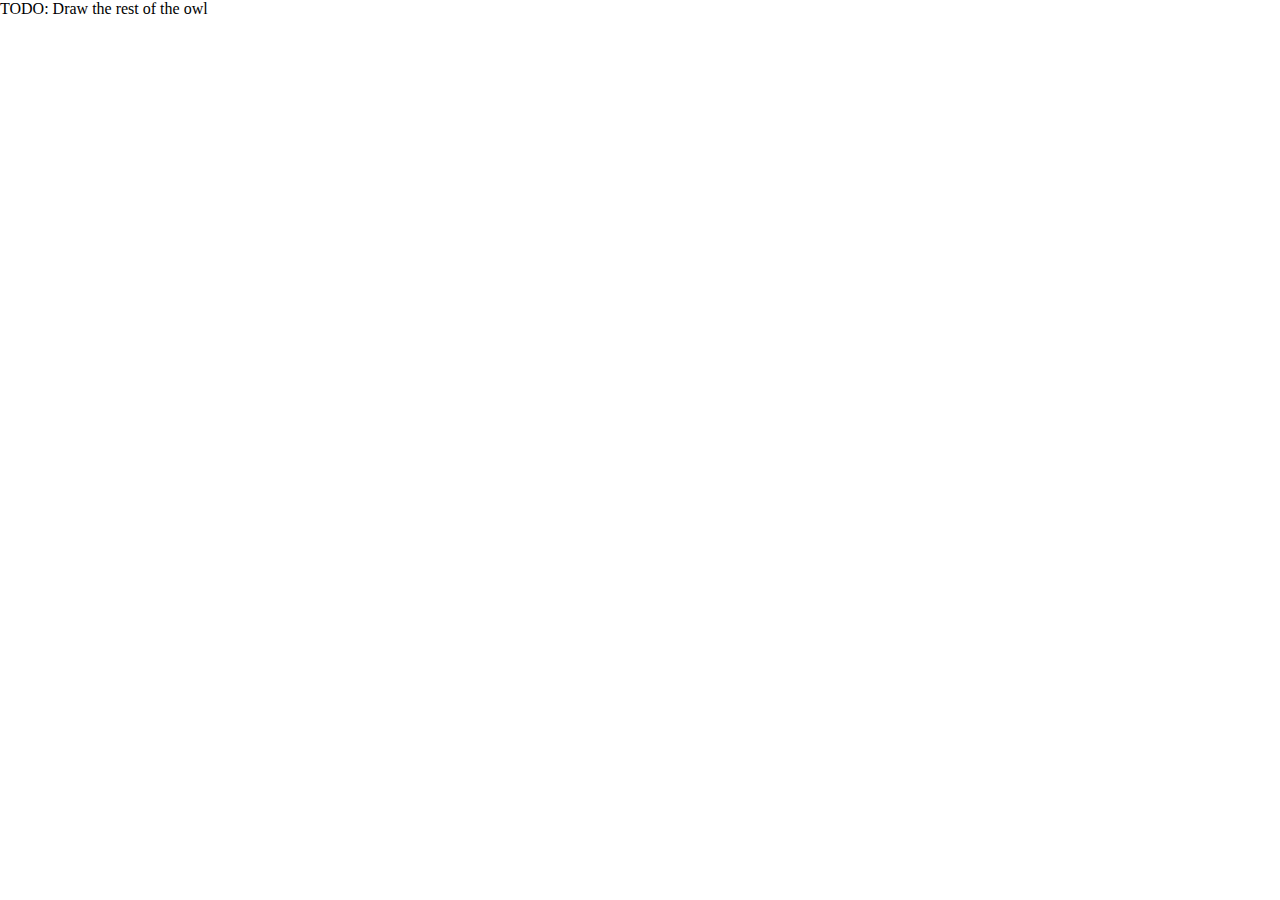
<file: guis/1_counter.html>
<!DOCTYPE HTML>
<html>
<head>
  <meta charset="UTF-8">
  <title>Main</title>
  <style>body { padding: 0; margin: 0; }</style>
</head>

<body>

<pre id="gren"></pre>

<script>
try {
(function(scope){
'use strict';

function F(arity, fun, wrapper) {
  wrapper.a = arity;
  wrapper.f = fun;
  return wrapper;
}

function F2(fun) {
  return F(2, fun, function(a) { return function(b) { return fun(a,b); }; })
}
function F3(fun) {
  return F(3, fun, function(a) {
    return function(b) { return function(c) { return fun(a, b, c); }; };
  });
}
function F4(fun) {
  return F(4, fun, function(a) { return function(b) { return function(c) {
    return function(d) { return fun(a, b, c, d); }; }; };
  });
}
function F5(fun) {
  return F(5, fun, function(a) { return function(b) { return function(c) {
    return function(d) { return function(e) { return fun(a, b, c, d, e); }; }; }; };
  });
}
function F6(fun) {
  return F(6, fun, function(a) { return function(b) { return function(c) {
    return function(d) { return function(e) { return function(f) {
    return fun(a, b, c, d, e, f); }; }; }; }; };
  });
}
function F7(fun) {
  return F(7, fun, function(a) { return function(b) { return function(c) {
    return function(d) { return function(e) { return function(f) {
    return function(g) { return fun(a, b, c, d, e, f, g); }; }; }; }; }; };
  });
}
function F8(fun) {
  return F(8, fun, function(a) { return function(b) { return function(c) {
    return function(d) { return function(e) { return function(f) {
    return function(g) { return function(h) {
    return fun(a, b, c, d, e, f, g, h); }; }; }; }; }; }; };
  });
}
function F9(fun) {
  return F(9, fun, function(a) { return function(b) { return function(c) {
    return function(d) { return function(e) { return function(f) {
    return function(g) { return function(h) { return function(i) {
    return fun(a, b, c, d, e, f, g, h, i); }; }; }; }; }; }; }; };
  });
}

function A2(fun, a, b) {
  return fun.a === 2 ? fun.f(a, b) : fun(a)(b);
}
function A3(fun, a, b, c) {
  return fun.a === 3 ? fun.f(a, b, c) : fun(a)(b)(c);
}
function A4(fun, a, b, c, d) {
  return fun.a === 4 ? fun.f(a, b, c, d) : fun(a)(b)(c)(d);
}
function A5(fun, a, b, c, d, e) {
  return fun.a === 5 ? fun.f(a, b, c, d, e) : fun(a)(b)(c)(d)(e);
}
function A6(fun, a, b, c, d, e, f) {
  return fun.a === 6 ? fun.f(a, b, c, d, e, f) : fun(a)(b)(c)(d)(e)(f);
}
function A7(fun, a, b, c, d, e, f, g) {
  return fun.a === 7 ? fun.f(a, b, c, d, e, f, g) : fun(a)(b)(c)(d)(e)(f)(g);
}
function A8(fun, a, b, c, d, e, f, g, h) {
  return fun.a === 8 ? fun.f(a, b, c, d, e, f, g, h) : fun(a)(b)(c)(d)(e)(f)(g)(h);
}
function A9(fun, a, b, c, d, e, f, g, h, i) {
  return fun.a === 9 ? fun.f(a, b, c, d, e, f, g, h, i) : fun(a)(b)(c)(d)(e)(f)(g)(h)(i);
}

var $author$project$Main$init = {  };


// ELEMENT

var _Browser_element = F4(function (impl, flagDecoder, debugMetadata, args) {
  if (typeof _Debugger_element !== "undefined") {
    return A4(_Debugger_element, impl, flagDecoder, debugMetadata, args);
  }

  return _Platform_initialize(
    flagDecoder,
    args,
    impl.init,
    impl.update,
    impl.subscriptions,
    function (sendToApp, initialModel) {
      var view = impl.view;
      /**_UNUSED/
			var domNode = args['node'];
			//*/
      /**/
			var domNode = args && args['node'] ? args['node'] : _Debug_crash(0);
			//*/
      var currNode = _VirtualDom_virtualize(domNode);

      return _Browser_makeAnimator(initialModel, function (model) {
        var nextNode = view(model);
        var patches = _VirtualDom_diff(currNode, nextNode);
        domNode = _VirtualDom_applyPatches(
          domNode,
          currNode,
          patches,
          sendToApp
        );
        currNode = nextNode;
      });
    }
  );
});

// DOCUMENT

var _Browser_document = F4(function (impl, flagDecoder, debugMetadata, args) {
  if (typeof _Debugger_document !== "undefined") {
    return A4(_Debugger_document, impl, flagDecoder, debugMetadata, args);
  }

  return _Platform_initialize(
    flagDecoder,
    args,
    impl.init,
    impl.update,
    impl.subscriptions,
    function (sendToApp, initialModel) {
      var divertHrefToApp = impl.setup && impl.setup(sendToApp);
      var view = impl.view;
      var title = _VirtualDom_doc.title;
      var bodyNode = _VirtualDom_doc.body;
      var currNode = _VirtualDom_virtualize(bodyNode);
      return _Browser_makeAnimator(initialModel, function (model) {
        _VirtualDom_divertHrefToApp = divertHrefToApp;
        var doc = view(model);
        var nextNode = _VirtualDom_node("body")([])(doc.body);
        var patches = _VirtualDom_diff(currNode, nextNode);
        bodyNode = _VirtualDom_applyPatches(
          bodyNode,
          currNode,
          patches,
          sendToApp
        );
        currNode = nextNode;
        _VirtualDom_divertHrefToApp = 0;
        title !== doc.title &&
          (_VirtualDom_doc.title = title = doc.title);
      });
    }
  );
});

// ANIMATION

var _Browser_cancelAnimationFrame =
  typeof cancelAnimationFrame !== "undefined"
    ? cancelAnimationFrame
    : function (id) {
        clearTimeout(id);
      };

var _Browser_requestAnimationFrame =
  typeof requestAnimationFrame !== "undefined"
    ? requestAnimationFrame
    : function (callback) {
        return setTimeout(callback, 1000 / 60);
      };

function _Browser_makeAnimator(model, draw) {
  draw(model);

  var state = 0;

  function updateIfNeeded() {
    state =
      state === 1
        ? 0
        : (_Browser_requestAnimationFrame(updateIfNeeded),
          draw(model),
          1);
  }

  return function (nextModel, isSync) {
    model = nextModel;

    isSync
      ? (draw(model),
        state === 2 && (state = 1))
      : (state === 0 &&
          _Browser_requestAnimationFrame(updateIfNeeded),
        (state = 2));
  };
}

// APPLICATION

function _Browser_application(impl) {
  var onUrlChange = impl.onUrlChange;
  var onUrlRequest = impl.onUrlRequest;
  var key = function () {
    key.a(onUrlChange(_Browser_getUrl()));
  };

  return _Browser_document({
    setup: function (sendToApp) {
      key.a = sendToApp;
      _Browser_window.addEventListener("popstate", key);
      _Browser_window.navigator.userAgent.indexOf("Trident") < 0 ||
        _Browser_window.addEventListener("hashchange", key);

      return F2(function (domNode, event) {
        if (
          !event.ctrlKey &&
          !event.metaKey &&
          !event.shiftKey &&
          event.button < 1 &&
          !domNode.target &&
          !domNode.hasAttribute("download")
        ) {
          event.preventDefault();
          var href = domNode.href;
          var curr = _Browser_getUrl();
          var next = $gren_lang$url$Url$fromString(href).a;
          sendToApp(
            onUrlRequest(
              next &&
                curr.protocol === next.protocol &&
                curr.host === next.host &&
                curr.port_.a === next.port_.a
                ? $gren_lang$browser$Browser$Internal(next)
                : $gren_lang$browser$Browser$External(href)
            )
          );
        }
      });
    },
    init: function (flags) {
      return A3(impl.init, flags, _Browser_getUrl(), key);
    },
    view: impl.view,
    update: impl.update,
    subscriptions: impl.subscriptions,
  });
}

function _Browser_getUrl() {
  return $gren_lang$url$Url$fromString(_VirtualDom_doc.location.href).a || _Debug_crash(1);
}

var _Browser_go = F2(function (key, n) {
  return A2(
    $gren_lang$core$Task$perform,
    $gren_lang$core$Basics$never,
    _Scheduler_binding(function () {
      n && history.go(n);
      key();
    })
  );
});

var _Browser_pushUrl = F2(function (key, url) {
  return A2(
    $gren_lang$core$Task$perform,
    $gren_lang$core$Basics$never,
    _Scheduler_binding(function () {
      history.pushState({}, "", url);
      key();
    })
  );
});

var _Browser_replaceUrl = F2(function (key, url) {
  return A2(
    $gren_lang$core$Task$perform,
    $gren_lang$core$Basics$never,
    _Scheduler_binding(function () {
      history.replaceState({}, "", url);
      key();
    })
  );
});

// GLOBAL EVENTS

var _Browser_fakeNode = {
  addEventListener: function () {},
  removeEventListener: function () {},
};
var _Browser_doc =
  typeof document !== "undefined" ? document : _Browser_fakeNode;
var _Browser_window =
  typeof window !== "undefined" ? window : _Browser_fakeNode;

var _Browser_on = F3(function (node, eventName, sendToSelf) {
  return _Scheduler_spawn(
    _Scheduler_binding(function (callback) {
      function handler(event) {
        _Scheduler_rawSpawn(sendToSelf(event));
      }
      node.addEventListener(
        eventName,
        handler,
        _VirtualDom_passiveSupported && { passive: true }
      );
      return function () {
        node.removeEventListener(eventName, handler);
      };
    })
  );
});

var _Browser_decodeEvent = F2(function (decoder, event) {
  var result = _Json_runHelp(decoder, event);
  return $gren_lang$core$Result$isOk(result) ? $gren_lang$core$Maybe$Just(result.a) : $gren_lang$core$Maybe$Nothing;
});

// PAGE VISIBILITY

function _Browser_visibilityInfo() {
  return typeof _VirtualDom_doc.hidden !== "undefined"
    ? { hidden: "hidden", change: "visibilitychange" }
    : typeof _VirtualDom_doc.mozHidden !== "undefined"
    ? { hidden: "mozHidden", change: "mozvisibilitychange" }
    : typeof _VirtualDom_doc.msHidden !== "undefined"
    ? { hidden: "msHidden", change: "msvisibilitychange" }
    : typeof _VirtualDom_doc.webkitHidden !== "undefined"
    ? { hidden: "webkitHidden", change: "webkitvisibilitychange" }
    : { hidden: "hidden", change: "visibilitychange" };
}

// ANIMATION FRAMES

function _Browser_rAF() {
  return _Scheduler_binding(function (callback) {
    var id = _Browser_requestAnimationFrame(function () {
      callback(_Scheduler_succeed(Date.now()));
    });

    return function () {
      _Browser_cancelAnimationFrame(id);
    };
  });
}

function _Browser_now() {
  return _Scheduler_binding(function (callback) {
    callback(_Scheduler_succeed(Date.now()));
  });
}

// DOM STUFF

function _Browser_withNode(id, doStuff) {
  return _Scheduler_binding(function (callback) {
    _Browser_requestAnimationFrame(function () {
      var node = document.getElementById(id);
      callback(
        node
          ? _Scheduler_succeed(doStuff(node))
          : _Scheduler_fail($gren_lang$browser$Browser$Dom$NotFound(id))
      );
    });
  });
}

function _Browser_withWindow(doStuff) {
  return _Scheduler_binding(function (callback) {
    _Browser_requestAnimationFrame(function () {
      callback(_Scheduler_succeed(doStuff()));
    });
  });
}

// FOCUS and BLUR

var _Browser_call = F2(function (functionName, id) {
  return _Browser_withNode(id, function (node) {
    node[functionName]();
    return {};
  });
});

// WINDOW VIEWPORT

function _Browser_getViewport() {
  return {
    scene: _Browser_getScene(),
    viewport: {
      x: _Browser_window.pageXOffset,
      y: _Browser_window.pageYOffset,
      width: _Browser_doc.documentElement.clientWidth,
      height: _Browser_doc.documentElement.clientHeight,
    },
  };
}

function _Browser_getScene() {
  var body = _Browser_doc.body;
  var elem = _Browser_doc.documentElement;
  return {
    width: Math.max(
      body.scrollWidth,
      body.offsetWidth,
      elem.scrollWidth,
      elem.offsetWidth,
      elem.clientWidth
    ),
    height: Math.max(
      body.scrollHeight,
      body.offsetHeight,
      elem.scrollHeight,
      elem.offsetHeight,
      elem.clientHeight
    ),
  };
}

var _Browser_setViewport = F2(function (x, y) {
  return _Browser_withWindow(function () {
    _Browser_window.scroll(x, y);
    return {};
  });
});

// ELEMENT VIEWPORT

function _Browser_getViewportOf(id) {
  return _Browser_withNode(id, function (node) {
    return {
      scene: {
        width: node.scrollWidth,
        height: node.scrollHeight,
      },
      viewport: {
        x: node.scrollLeft,
        y: node.scrollTop,
        width: node.clientWidth,
        height: node.clientHeight,
      },
    };
  });
}

var _Browser_setViewportOf = F3(function (id, x, y) {
  return _Browser_withNode(id, function (node) {
    node.scrollLeft = x;
    node.scrollTop = y;
    return {};
  });
});

// ELEMENT

function _Browser_getElement(id) {
  return _Browser_withNode(id, function (node) {
    var rect = node.getBoundingClientRect();
    var x = _Browser_window.pageXOffset;
    var y = _Browser_window.pageYOffset;
    return {
      scene: _Browser_getScene(),
      viewport: {
        x: x,
        y: y,
        width: _Browser_doc.documentElement.clientWidth,
        height: _Browser_doc.documentElement.clientHeight,
      },
      element: {
        x: x + rect.left,
        y: y + rect.top,
        width: rect.width,
        height: rect.height,
      },
    };
  });
}

// LOAD and RELOAD

function _Browser_reload(skipCache) {
  return A2(
    $gren_lang$core$Task$perform,
    $gren_lang$core$Basics$never,
    _Scheduler_binding(function (callback) {
      _VirtualDom_doc.location.reload(skipCache);
    })
  );
}

function _Browser_load(url) {
  return A2(
    $gren_lang$core$Task$perform,
    $gren_lang$core$Basics$never,
    _Scheduler_binding(function (callback) {
      try {
        _Browser_window.location = url;
      } catch (err) {
        // Only Firefox can throw a NS_ERROR_MALFORMED_URI exception here.
        // Other browsers reload the page, so let's be consistent about that.
        _VirtualDom_doc.location.reload(false);
      }
    })
  );
}


// LOG

var _Debug_log_UNUSED = F2(function (tag, value) {
  return value;
});

var _Debug_log = F2(function (tag, value) {
  console.log(tag + ": " + _Debug_toString(value));
  return value;
});

// TODOS

function _Debug_todo(moduleName, region) {
  return function (message) {
    _Debug_crash(8, moduleName, region, message);
  };
}

function _Debug_todoCase(moduleName, region, value) {
  return function (message) {
    _Debug_crash(9, moduleName, region, value, message);
  };
}

// TO STRING

function _Debug_toString_UNUSED(value) {
  return "<internals>";
}

function _Debug_toString(value) {
  return _Debug_toAnsiString(false, value);
}

function _Debug_toAnsiString(ansi, value) {
  if (value == null) {
    return _Debug_internalColor(ansi, "<null>");
  }

  if (typeof value === "function") {
    return _Debug_internalColor(ansi, "<function>");
  }

  if (typeof value === "boolean") {
    return _Debug_ctorColor(ansi, value ? "True" : "False");
  }

  if (typeof value === "number") {
    return _Debug_numberColor(ansi, value + "");
  }

  if (value instanceof String) {
    return _Debug_charColor(ansi, "'" + _Debug_addSlashes(value, true) + "'");
  }

  if (typeof value === "string") {
    return _Debug_stringColor(
      ansi,
      '"' + _Debug_addSlashes(value, false) + '"',
    );
  }

  if (Array.isArray(value)) {
    var output = "[";

    value.length > 0 && (output += _Debug_toAnsiString(ansi, value[0]));

    for (var idx = 1; idx < value.length; idx++) {
      output += ", " + _Debug_toAnsiString(ansi, value[idx]);
    }

    return output + "]";
  }

  if (typeof value === "object" && "$" in value) {
    var tag = value.$;

    if (typeof tag === "number") {
      return _Debug_internalColor(ansi, "<internals>");
    }

    if (tag === "Set_gren_builtin") {
      return (
        _Debug_ctorColor(ansi, "Set") +
        _Debug_fadeColor(ansi, ".fromArray") +
        " " +
        _Debug_toAnsiString(ansi, $gren_lang$core$Set$toArray(value))
      );
    }

    if (tag === "RBNode_gren_builtin" || tag === "RBEmpty_gren_builtin") {
      return (
        _Debug_ctorColor(ansi, "Dict") +
        _Debug_fadeColor(ansi, ".fromArray") +
        " " +
        _Debug_toAnsiString(
          ansi,
          A3(
            $gren_lang$core$Dict$foldl,
            F3(function (key, value, acc) {
              acc.push({ key: key, value: value });
              return acc;
            }),
            [],
            value,
          ),
        )
      );
    }

    var output = "";
    for (var i in value) {
      if (i === "$") continue;
      var str = _Debug_toAnsiString(ansi, value[i]);
      var c0 = str[0];
      var parenless =
        c0 === "{" ||
        c0 === "(" ||
        c0 === "[" ||
        c0 === "<" ||
        c0 === '"' ||
        str.indexOf(" ") < 0;
      output += " " + (parenless ? str : "(" + str + ")");
    }
    return _Debug_ctorColor(ansi, tag) + output;
  }

  if (typeof DataView === "function" && value instanceof DataView) {
    return _Debug_stringColor(ansi, "<" + value.byteLength + " bytes>");
  }

  if (typeof File !== "undefined" && value instanceof File) {
    return _Debug_internalColor(ansi, "<" + value.name + ">");
  }

  if (
    typeof _Array_Builder !== "undefined" &&
    value instanceof _Array_Builder
  ) {
    return _Debug_toAnsiString(ansi, value.array.slice(0, value.target));
  }

  if (typeof value === "object") {
    var output = [];
    for (var key in value) {
      var field = key[0] === "_" ? key.slice(1) : key;
      output.push(
        _Debug_fadeColor(ansi, field) +
          " = " +
          _Debug_toAnsiString(ansi, value[key]),
      );
    }
    if (output.length === 0) {
      return "{}";
    }
    return "{ " + output.join(", ") + " }";
  }

  return _Debug_internalColor(ansi, "<internals>");
}

function _Debug_addSlashes(str, isChar) {
  var s = str
    .replace(/\\/g, "\\\\")
    .replace(/\n/g, "\\n")
    .replace(/\t/g, "\\t")
    .replace(/\r/g, "\\r")
    .replace(/\v/g, "\\v")
    .replace(/\0/g, "\\0");

  if (isChar) {
    return s.replace(/\'/g, "\\'");
  } else {
    return s.replace(/\"/g, '\\"');
  }
}

function _Debug_ctorColor(ansi, string) {
  return ansi ? "\x1b[96m" + string + "\x1b[0m" : string;
}

function _Debug_numberColor(ansi, string) {
  return ansi ? "\x1b[95m" + string + "\x1b[0m" : string;
}

function _Debug_stringColor(ansi, string) {
  return ansi ? "\x1b[93m" + string + "\x1b[0m" : string;
}

function _Debug_charColor(ansi, string) {
  return ansi ? "\x1b[92m" + string + "\x1b[0m" : string;
}

function _Debug_fadeColor(ansi, string) {
  return ansi ? "\x1b[37m" + string + "\x1b[0m" : string;
}

function _Debug_internalColor(ansi, string) {
  return ansi ? "\x1b[36m" + string + "\x1b[0m" : string;
}

function _Debug_toHexDigit(n) {
  return String.fromCharCode(n < 10 ? 48 + n : 55 + n);
}

// CRASH

function _Debug_crash_UNUSED(identifier) {
  throw new Error(
    "https://github.com/gren-lang/core/blob/1.0.0/hints/" + identifier + ".md",
  );
}

function _Debug_crash(identifier, fact1, fact2, fact3, fact4) {
  switch (identifier) {
    case 0:
      throw new Error(
        'What node should I take over? In JavaScript I need something like:\n\n    Gren.Main.init({\n        node: document.getElementById("gren-node")\n    })\n\nYou need to do this with any Browser.sandbox or Browser.element program.',
      );

    case 1:
      throw new Error(
        "Browser.application programs cannot handle URLs like this:\n\n    " +
          document.location.href +
          "\n\nWhat is the root? The root of your file system?",
      );

    case 2:
      var jsonErrorString = fact1;
      throw new Error(
        "Problem with the flags given to your Gren program on initialization.\n\n" +
          jsonErrorString,
      );

    case 3:
      var portName = fact1;
      throw new Error(
        "There can only be one port named `" +
          portName +
          "`, but your program has multiple.",
      );

    case 4:
      var portName = fact1;
      var problem = fact2;
      throw new Error(
        "Trying to send an unexpected type of value through port `" +
          portName +
          "`:\n" +
          problem,
      );

    case 5:
      throw new Error(
        'Trying to use `(==)` on functions.\nThere is no way to know if functions are "the same" in the Gren sense.\nRead more about this at https://package.gren-lang.org/packages/gren-lang/core/latest/Basics#== which describes why it is this way and what the better version will look like.',
      );

    case 6:
      var moduleName = fact1;
      throw new Error(
        "Your page is loading multiple Gren scripts with a module named " +
          moduleName +
          ". Maybe a duplicate script is getting loaded accidentally? If not, rename one of them so I know which is which!",
      );

    case 8:
      var moduleName = fact1;
      var region = fact2;
      var message = fact3;
      throw new Error(
        "TODO in module `" +
          moduleName +
          "` " +
          _Debug_regionToString(region) +
          "\n\n" +
          message,
      );

    case 9:
      var moduleName = fact1;
      var region = fact2;
      var value = fact3;
      var message = fact4;
      throw new Error(
        "TODO in module `" +
          moduleName +
          "` from the `case` expression " +
          _Debug_regionToString(region) +
          "\n\nIt received the following value:\n\n    " +
          _Debug_toString(value).replace("\n", "\n    ") +
          "\n\nBut the branch that handles it says:\n\n    " +
          message.replace("\n", "\n    "),
      );

    case 10:
      throw new Error("Bug in https://github.com/gren-lang/core/issues");

    case 11:
      throw new Error("Cannot perform mod 0. Division by zero error.");
  }
}

function _Debug_regionToString(region) {
  if (region.start.line === region.end.line) {
    return "on line " + region.start.line;
  }
  return (
    "on lines " + region.start.line + " through " + region.end.line
  );
}
var $gren_lang$core$Dict$foldl$ = function(func, acc, dict) {
	foldl:
	while (true) {
		if (dict.$ === 'RBEmpty_gren_builtin') {
			return acc;
		} else {
			var key = dict.b;
			var value = dict.c;
			var left = dict.d;
			var right = dict.e;
			var $temp$func = func,
			$temp$acc = A3(func, key, value, $gren_lang$core$Dict$foldl$(func, acc, left)),
			$temp$dict = right;
			func = $temp$func;
			acc = $temp$acc;
			dict = $temp$dict;
			continue foldl;
		}
	}
};
var $gren_lang$core$Dict$foldl = F3($gren_lang$core$Dict$foldl$);


var _Array_length = function (array) {
  return array.length;
};

var _Array_initialize = F3(function (size, offset, func) {
  var result = new Array(size);

  for (var i = 0; i < size; i++) {
    result[i] = func(offset + i);
  }

  return result;
});

var _Array_get = F2(function (index, array) {
  var value = array.at(index);

  if (typeof value === "undefined") {
    return $gren_lang$core$Maybe$Nothing;
  }

  return $gren_lang$core$Maybe$Just(value);
});

var _Array_set = F3(function (index, value, array) {
  try {
    return array.with(index, value);
  } catch (e) {
    // assuming RangeError
    return array;
  }
});

var _Array_splice0 = F3(function (index, toRemove, array) {
  return array.toSpliced(index, toRemove);
});

var _Array_splice1 = F4(function (index, toRemove, toAdd, array) {
  return array.toSpliced(index, toRemove, toAdd);
});

var _Array_spliceN = F4(function (index, toRemove, toAdd, array) {
  return array.toSpliced(index, toRemove, ...toAdd);
});

var _Array_foldl = F3(function (func, acc, array) {
  for (var i = 0; i < array.length; i++) {
    acc = A2(func, array[i], acc);
  }

  return acc;
});

var _Array_foldr = F3(function (func, acc, array) {
  for (var i = array.length - 1; i >= 0; i--) {
    acc = A2(func, array[i], acc);
  }

  return acc;
});

var _Array_indexedFoldl = F3(function (func, acc, array) {
  for (var i = 0; i < array.length; i++) {
    acc = A3(func, i, array[i], acc);
  }

  return acc;
});

var _Array_indexedFoldr = F3(function (func, acc, array) {
  for (var i = array.length - 1; i >= 0; i--) {
    acc = A3(func, i, array[i], acc);
  }

  return acc;
});

var _Array_map = F2(function (func, array) {
  return array.map(func);
});

var _Array_indexedMap = F2(function (func, array) {
  return array.map(function (value, index) {
    return A2(func, index, value);
  });
});

var _Array_filter = F2(function (func, array) {
  return array.filter(func);
});

var _Array_flat = function (array) {
  return array.flat();
};

var _Array_flatMap = F2(function (func, array) {
  return array.flatMap(func);
});

var _Array_slice = F3(function (from, to, array) {
  return array.slice(from, to);
});

var _Array_append = F2(function (left, right) {
  return left.concat(right);
});

var _Array_reverse = function (array) {
  return array.toReversed();
};

var _Array_findFirst = F2(function (pred, array) {
  for (var i = 0; i < array.length; i++) {
    var element = array[i];

    if (pred(element)) {
      return $gren_lang$core$Maybe$Just(element);
    }
  }

  return $gren_lang$core$Maybe$Nothing;
});

var _Array_findLast = F2(function (pred, array) {
  for (var i = array.length - 1; i >= 0; i--) {
    var element = array[i];

    if (pred(element)) {
      return $gren_lang$core$Maybe$Just(element);
    }
  }

  return $gren_lang$core$Maybe$Nothing;
});

var _Array_map2 = F3(function (fn, as, bs) {
  var result = [];
  var lowestLength = as.length < bs.length ? as.length : bs.length;

  for (var i = 0; i < lowestLength; i++) {
    result.push(A2(fn, as[i], bs[i]));
  }

  return result;
});

var _Array_map3 = F4(function (fn, as, bs, cs) {
  var result = [];
  var lowestLength = [as.length, bs.length, cs.length].sort()[0];

  for (var i = 0; i < lowestLength; i++) {
    result.push(A3(fn, as[i], bs[i], cs[i]));
  }

  return result;
});

var _Array_sort = function (array) {
  return array.toSorted(function (a, b) {
    return _Utils_cmp(a, b);
  });
};

var _Array_sortBy = F2(function (fn, array) {
  return array.toSorted(function (a, b) {
    return _Utils_cmp(fn(a), fn(b));
  });
});

var _Array_sortWith = F2(function (fn, array) {
  return array.toSorted(function (a, b) {
    var ord = A2(fn, a, b);
    return ord === $gren_lang$core$Basics$EQ ? 0 : ord === $gren_lang$core$Basics$LT ? -1 : 1;
  });
});

class _Array_Builder {
  constructor(target, finalized, array) {
    this.target = target;
    this.finalized = finalized;
    this.array = array;
  }
}

var _Array_emptyBuilder = function (capacity) {
  return new _Array_Builder(0, false, new Array(capacity));
};

var _Array_pushToBuilder = F2(function (value, builder) {
  var array = builder.array;
  var target = builder.target;

  if (builder.finalized) {
    array = array.slice(0, target);
  } else {
    builder.finalized = true;
  }

  if (target < array.length) {
    array[target] = value;
  } else {
    array.push(value);
  }

  return new _Array_Builder(target + 1, false, array);
});

var _Array_appendToBuilder = F2(function (array, builder) {
  var newArray = _Array_fromBuilder(builder);

  for (var i = 0; i < array.length; i++) {
    newArray.push(array[i]);
  }

  return new _Array_Builder(newArray.length, false, newArray);
});

var _Array_toBuilder = function (array) {
  return new _Array_Builder(array.length, true, array);
};

var _Array_fromBuilder = function (builder) {
  var result = builder.array;

  if (builder.finalized) {
    result = result.slice(0, builder.target);
  } else {
    builder.finalized = true;
    result.length = builder.target;
  }

  return result;
};


// EQUALITY

function _Utils_eq(x, y) {
  for (
    var pair, stack = [], isEqual = _Utils_eqHelp(x, y, 0, stack);
    isEqual && (pair = stack.pop());
    isEqual = _Utils_eqHelp(pair.a, pair.b, 0, stack)
  ) {}

  return isEqual;
}

function _Utils_eqHelp(x, y, depth, stack) {
  if (x === y) {
    return true;
  }

  if (typeof x !== "object" || x === null || y === null) {
    typeof x === "function" && _Debug_crash(5);
    return false;
  }

  if (depth > 100) {
    stack.push({ a: x, b: y });
    return true;
  }

  /**/
	if (x.$ === 'Set_gren_builtin')
	{
		x = $gren_lang$core$Set$toArray(x);
		y = $gren_lang$core$Set$toArray(y);
	}
	if (x.$ === 'RBNode_gren_builtin' || x.$ === 'RBEmpty_gren_builtin')
	{
		x = A3($gren_lang$core$Dict$foldl, F3(function(key, value, acc) { acc.push({ a: key, b: value }); return acc; }), [], x);
		y = A3($gren_lang$core$Dict$foldl, F3(function(key, value, acc) { acc.push({ a: key, b: value }); return acc; }), [], y);
	}
	//*/

  /**_UNUSED/
	if (x.$ < 0)
	{
		x = A3($gren_lang$core$Dict$foldl, F3(function(key, value, acc) { acc.push({ a: key, b: value }); return acc; }), [], x);
		y = A3($gren_lang$core$Dict$foldl, F3(function(key, value, acc) { acc.push({ a: key, b: value }); return acc; }), [], y);
	}
	//*/

  if (x instanceof DataView) {
    var length = x.byteLength;

    if (y.byteLength !== length) {
      return false;
    }

    for (var i = 0; i < length; ++i) {
      if (x.getUint8(i) !== y.getUint8(i)) {
        return false;
      }
    }
  }

  if (x instanceof _Array_Builder) {
    x = _Array_fromBuilder(x);
    y = _Array_fromBuilder(y);
  }

  if (Array.isArray(x) && x.length !== y.length) {
    return false;
  }

  var nextDepth = depth + 1;

  for (var key in x) {
    if (!_Utils_eqHelp(x[key], y[key], nextDepth, stack)) {
      return false;
    }
  }

  return true;
}

var _Utils_equal = F2(_Utils_eq);
var _Utils_notEqual = F2(function (a, b) {
  return !_Utils_eq(a, b);
});

// COMPARISONS

// Code in Generate/JavaScript.hs, Basics.js, and depends on
// the particular integer values assigned to LT, EQ, and GT.

function _Utils_cmp(x, y) {
  if (typeof x !== "object") {
    return x === y ? /*EQ*/ 0 : x < y ? /*LT*/ -1 : /*GT*/ 1;
  }

  /**/
	if (x instanceof String)
	{
		var a = x.valueOf();
		var b = y.valueOf();
		return a === b ? 0 : a < b ? -1 : 1;
	}
	//*/

  // At this point, we can only be comparing arrays
  for (var idx = 0; idx < x.length; idx++) {
    var ord = _Utils_cmp(x[idx], y[idx]);
    if (ord !== 0) return ord;
  }

  return x.length - y.length;
}

var _Utils_lt = F2(function (a, b) {
  return _Utils_cmp(a, b) < 0;
});
var _Utils_le = F2(function (a, b) {
  return _Utils_cmp(a, b) < 1;
});
var _Utils_gt = F2(function (a, b) {
  return _Utils_cmp(a, b) > 0;
});
var _Utils_ge = F2(function (a, b) {
  return _Utils_cmp(a, b) >= 0;
});

var _Utils_compare = F2(function (x, y) {
  var n = _Utils_cmp(x, y);
  return n < 0 ? $gren_lang$core$Basics$LT : n ? $gren_lang$core$Basics$GT : $gren_lang$core$Basics$EQ;
});

// COMMON VALUES

function _Utils_chr_UNUSED(c) {
  return c;
}
function _Utils_chr(c) {
  return new String(c);
}

// RECORDS

function _Utils_update(oldRecord, updatedFields) {
  var newRecord = {};

  for (var key in oldRecord) {
    newRecord[key] = oldRecord[key];
  }

  for (var key in updatedFields) {
    newRecord[key] = updatedFields[key];
  }

  return newRecord;
}

// APPEND

var _Utils_append = F2(_Utils_ap);

function _Utils_ap(xs, ys) {
  // append Strings
  if (typeof xs === "string") {
    return xs + ys;
  }

  return xs.concat(ys);
}
var $gren_lang$core$Basics$EQ = { $: 'EQ' };
var $gren_lang$core$Basics$GT = { $: 'GT' };
var $gren_lang$core$Basics$LT = { $: 'LT' };
var $gren_lang$core$Maybe$Just = function (a) {
	return { $: 'Just', a: a };
};
var $gren_lang$core$Maybe$Nothing = { $: 'Nothing' };
var $gren_lang$core$Array$length = _Array_length;
var $gren_lang$core$Array$pushLast$ = function(value, array) {
	return A4(_Array_splice1, $gren_lang$core$Array$length(array), 0, value, array);
};
var $gren_lang$core$Array$pushLast = F2($gren_lang$core$Array$pushLast$);
var $gren_lang$core$Dict$keys = function(dict) {
	return $gren_lang$core$Dict$foldl$(F3(function(key, value, keyArray) {
				return $gren_lang$core$Array$pushLast$(key, keyArray);
			}), [  ], dict);
};
var $gren_lang$core$Set$toArray = function(_v0) {
	var dict = _v0.a;
	return $gren_lang$core$Dict$keys(dict);
};


/**/
function _Json_errorToString(error)
{
	return $gren_lang$core$Json$Decode$errorToString(error);
}
//*/

// CORE DECODERS

function _Json_succeed(msg) {
  return {
    $: 0,
    a: msg,
  };
}

function _Json_fail(msg) {
  return {
    $: 1,
    a: msg,
  };
}

function _Json_decodePrim(decoder) {
  return { $: 2, b: decoder };
}

var _Json_decodeInt = _Json_decodePrim(function (value) {
  return typeof value !== "number"
    ? _Json_expecting("an INT", value)
    : Math.trunc(value) === value
      ? $gren_lang$core$Result$Ok(value)
      : isFinite(value) && !(value % 1)
        ? $gren_lang$core$Result$Ok(value)
        : _Json_expecting("an INT", value);
});

var _Json_decodeBool = _Json_decodePrim(function (value) {
  return typeof value === "boolean"
    ? $gren_lang$core$Result$Ok(value)
    : _Json_expecting("a BOOL", value);
});

var _Json_decodeFloat = _Json_decodePrim(function (value) {
  return typeof value === "number"
    ? $gren_lang$core$Result$Ok(value)
    : _Json_expecting("a FLOAT", value);
});

var _Json_decodeValue = _Json_decodePrim(function (value) {
  return $gren_lang$core$Result$Ok(_Json_wrap(value));
});

var _Json_decodeString = _Json_decodePrim(function (value) {
  return typeof value === "string"
    ? $gren_lang$core$Result$Ok(value)
    : value instanceof String
      ? $gren_lang$core$Result$Ok(value + "")
      : _Json_expecting("a STRING", value);
});

function _Json_decodeArray(decoder) {
  return { $: 3, b: decoder };
}

function _Json_decodeNull(value) {
  return { $: 4, c: value };
}

var _Json_decodeField = F2(function (field, decoder) {
  return {
    $: 5,
    d: field,
    b: decoder,
  };
});

var _Json_decodeIndex = F2(function (index, decoder) {
  return {
    $: 6,
    e: index,
    b: decoder,
  };
});

function _Json_decodeKeyValuePairs(decoder) {
  return {
    $: 7,
    b: decoder,
  };
}

function _Json_mapMany(f, decoders) {
  return {
    $: 8,
    f: f,
    g: decoders,
  };
}

var _Json_andThen = F2(function (callback, decoder) {
  return {
    $: 9,
    b: decoder,
    h: callback,
  };
});

function _Json_oneOf(decoders) {
  return {
    $: 10,
    g: decoders,
  };
}

// DECODING OBJECTS

var _Json_map1 = F2(function (f, d1) {
  return _Json_mapMany(f, [d1]);
});

var _Json_map2 = F3(function (f, d1, d2) {
  return _Json_mapMany(f, [d1, d2]);
});

var _Json_map3 = F4(function (f, d1, d2, d3) {
  return _Json_mapMany(f, [d1, d2, d3]);
});

var _Json_map4 = F5(function (f, d1, d2, d3, d4) {
  return _Json_mapMany(f, [d1, d2, d3, d4]);
});

var _Json_map5 = F6(function (f, d1, d2, d3, d4, d5) {
  return _Json_mapMany(f, [d1, d2, d3, d4, d5]);
});

var _Json_map6 = F7(function (f, d1, d2, d3, d4, d5, d6) {
  return _Json_mapMany(f, [d1, d2, d3, d4, d5, d6]);
});

var _Json_map7 = F8(function (f, d1, d2, d3, d4, d5, d6, d7) {
  return _Json_mapMany(f, [d1, d2, d3, d4, d5, d6, d7]);
});

var _Json_map8 = F9(function (f, d1, d2, d3, d4, d5, d6, d7, d8) {
  return _Json_mapMany(f, [d1, d2, d3, d4, d5, d6, d7, d8]);
});

// DECODE

var _Json_runOnString = F2(function (decoder, string) {
  try {
    var value = JSON.parse(string);
    return _Json_runHelp(decoder, value);
  } catch (e) {
    return $gren_lang$core$Result$Err(
      A2(
        $gren_lang$core$Json$Decode$Failure,
        "This is not valid JSON! " + e.message,
        _Json_wrap(string),
      ),
    );
  }
});

var _Json_run = F2(function (decoder, value) {
  return _Json_runHelp(decoder, _Json_unwrap(value));
});

function _Json_runHelp(decoder, value) {
  switch (decoder.$) {
    case 2:
      return decoder.b(value);

    case 4:
      return value === null
        ? $gren_lang$core$Result$Ok(decoder.c)
        : _Json_expecting("null", value);

    case 3:
      if (!_Json_isArray(value)) {
        return _Json_expecting("an ARRAY", value);
      }
      return _Json_runArrayDecoder(decoder.b, value);

    case 5:
      var field = decoder.d;
      if (typeof value !== "object" || value === null || !(field in value)) {
        return _Json_expecting(
          "an OBJECT with a field named `" + field + "`",
          value,
        );
      }
      var result = _Json_runHelp(decoder.b, value[field]);
      return $gren_lang$core$Result$isOk(result)
        ? result
        : $gren_lang$core$Result$Err(A2($gren_lang$core$Json$Decode$Field, field, result.a));

    case 6:
      var index = decoder.e;
      if (!_Json_isArray(value)) {
        return _Json_expecting("an ARRAY", value);
      }
      if (index >= value.length) {
        return _Json_expecting(
          "a LONGER array. Need index " +
            index +
            " but only see " +
            value.length +
            " entries",
          value,
        );
      }
      var result = _Json_runHelp(decoder.b, value[index]);
      return $gren_lang$core$Result$isOk(result)
        ? result
        : $gren_lang$core$Result$Err(A2($gren_lang$core$Json$Decode$Index, index, result.a));

    case 7:
      if (typeof value !== "object" || value === null || _Json_isArray(value)) {
        return _Json_expecting("an OBJECT", value);
      }

      var keyValuePairs = [];
      for (var key in value) {
        if (value.hasOwnProperty(key)) {
          var result = _Json_runHelp(decoder.b, value[key]);
          if (!$gren_lang$core$Result$isOk(result)) {
            return $gren_lang$core$Result$Err(A2($gren_lang$core$Json$Decode$Field, key, result.a));
          }
          keyValuePairs.push({ key: key, value: result.a });
        }
      }
      return $gren_lang$core$Result$Ok(keyValuePairs);

    case 8:
      var answer = decoder.f;
      var decoders = decoder.g;
      for (var i = 0; i < decoders.length; i++) {
        var result = _Json_runHelp(decoders[i], value);
        if (!$gren_lang$core$Result$isOk(result)) {
          return result;
        }
        answer = answer(result.a);
      }
      return $gren_lang$core$Result$Ok(answer);

    case 9:
      var result = _Json_runHelp(decoder.b, value);
      return !$gren_lang$core$Result$isOk(result)
        ? result
        : _Json_runHelp(decoder.h(result.a), value);

    case 10:
      var errors = [];

      var decoders = decoder.g;
      for (var idx = 0; idx < decoders.length; idx++) {
        var result = _Json_runHelp(decoders[idx], value);
        if ($gren_lang$core$Result$isOk(result)) {
          return result;
        }
        errors.push(result.a);
      }

      return $gren_lang$core$Result$Err($gren_lang$core$Json$Decode$OneOf(errors));

    case 1:
      return $gren_lang$core$Result$Err(A2($gren_lang$core$Json$Decode$Failure, decoder.a, _Json_wrap(value)));

    case 0:
      return $gren_lang$core$Result$Ok(decoder.a);
  }
}

function _Json_runArrayDecoder(decoder, value) {
  var len = value.length;
  var array = new Array(len);
  for (var i = 0; i < len; i++) {
    var result = _Json_runHelp(decoder, value[i]);
    if (!$gren_lang$core$Result$isOk(result)) {
      return $gren_lang$core$Result$Err(A2($gren_lang$core$Json$Decode$Index, i, result.a));
    }
    array[i] = result.a;
  }
  return $gren_lang$core$Result$Ok(array);
}

function _Json_isArray(value) {
  return (
    Array.isArray(value) ||
    (typeof FileList !== "undefined" && value instanceof FileList)
  );
}

function _Json_expecting(type, value) {
  return $gren_lang$core$Result$Err(
    A2($gren_lang$core$Json$Decode$Failure, "Expecting " + type, _Json_wrap(value)),
  );
}

// EQUALITY

function _Json_equality(x, y) {
  if (x === y) {
    return true;
  }

  if (x.$ !== y.$) {
    return false;
  }

  switch (x.$) {
    case 0:
    case 1:
      return x.a === y.a;

    case 2:
      return x.b === y.b;

    case 4:
      return x.c === y.c;

    case 3:
    case 7:
      return _Json_equality(x.b, y.b);

    case 5:
      return (
        x.d === y.d && _Json_equality(x.b, y.b)
      );

    case 6:
      return (
        x.e === y.e && _Json_equality(x.b, y.b)
      );

    case 8:
      return (
        x.f === y.f && _Json_arrayEquality(x.g, y.g)
      );

    case 9:
      return (
        x.h === y.h &&
        _Json_equality(x.b, y.b)
      );

    case 10:
      return _Json_arrayEquality(x.g, y.g);
  }
}

function _Json_arrayEquality(aDecoders, bDecoders) {
  var len = aDecoders.length;
  if (len !== bDecoders.length) {
    return false;
  }
  for (var i = 0; i < len; i++) {
    if (!_Json_equality(aDecoders[i], bDecoders[i])) {
      return false;
    }
  }
  return true;
}

// ENCODE

var _Json_encode = F2(function (indentLevel, value) {
  return JSON.stringify(_Json_unwrap(value), null, indentLevel) + "";
});

function _Json_wrap(value) {
  return { $: 0, a: value };
}
function _Json_unwrap(value) {
  return value.a;
}

function _Json_wrap_UNUSED(value) {
  return value;
}
function _Json_unwrap_UNUSED(value) {
  return value;
}

function _Json_emptyArray() {
  return [];
}
function _Json_emptyObject() {
  return {};
}

var _Json_addField = F3(function (key, value, object) {
  object[key] = _Json_unwrap(value);
  return object;
});

function _Json_addEntry(func) {
  return F2(function (entry, array) {
    array.push(_Json_unwrap(func(entry)));
    return array;
  });
}

var _Json_encodeNull = _Json_wrap(null);
var $gren_lang$core$Result$Err = function (a) {
	return { $: 'Err', a: a };
};
var $gren_lang$core$Json$Decode$Failure$ = function (a, b) {
	return { $: 'Failure', a: a, b: b };
};
var $gren_lang$core$Json$Decode$Failure = F2($gren_lang$core$Json$Decode$Failure$);
var $gren_lang$core$Json$Decode$Field$ = function (a, b) {
	return { $: 'Field', a: a, b: b };
};
var $gren_lang$core$Json$Decode$Field = F2($gren_lang$core$Json$Decode$Field$);
var $gren_lang$core$Json$Decode$Index$ = function (a, b) {
	return { $: 'Index', a: a, b: b };
};
var $gren_lang$core$Json$Decode$Index = F2($gren_lang$core$Json$Decode$Index$);
var $gren_lang$core$Result$Ok = function (a) {
	return { $: 'Ok', a: a };
};
var $gren_lang$core$Json$Decode$OneOf = function (a) {
	return { $: 'OneOf', a: a };
};
var $gren_lang$core$Basics$False = { $: 'False' };


// MATH

var _Basics_add = F2(function (a, b) {
  return a + b;
});
var _Basics_sub = F2(function (a, b) {
  return a - b;
});
var _Basics_mul = F2(function (a, b) {
  return a * b;
});
var _Basics_fdiv = F2(function (a, b) {
  return a / b;
});
var _Basics_idiv = F2(function (a, b) {
  return Math.trunc(a / b);
});
var _Basics_pow = F2(Math.pow);

// MORE MATH

function _Basics_toFloat(x) {
  return x;
}
function _Basics_isInfinite(n) {
  return n === Infinity || n === -Infinity;
}

var _Basics_isNaN = isNaN;

// BOOLEANS

function _Basics_not(bool) {
  return !bool;
}
var _Basics_and = F2(function (a, b) {
  return a && b;
});
var _Basics_or = F2(function (a, b) {
  return a || b;
});
var _Basics_xor = F2(function (a, b) {
  return a !== b;
});
var $gren_lang$core$Basics$add = _Basics_add;


var _String_cons = F2(function (chr, str) {
  return chr + str;
});

function _String_uncons(string) {
  if (string.length <= 0) {
    return $gren_lang$core$Maybe$Nothing;
  }

  return $gren_lang$core$Maybe$Just({ first: _Utils_chr(string[0]), rest: string.slice(1) });
}

var _String_append = F2(function (a, b) {
  return a + b;
});

function _String_length(str) {
  return str.length;
}

var _String_map = F2(function (func, string) {
  var len = string.length;
  var array = new Array(len);
  var i = 0;
  while (i < len) {
    array[i] = func(_Utils_chr(string[i]));
    i++;
  }
  return array.join("");
});

var _String_filter = F2(function (isGood, str) {
  var arr = [];
  var len = str.length;
  var i = 0;
  while (i < len) {
    var char = str[i];
    i++;

    if (isGood(_Utils_chr(char))) {
      arr.push(char);
    }
  }
  return arr.join("");
});

function _String_reverse(str) {
  var len = str.length;
  var arr = new Array(len);
  var i = 0;
  while (i < len) {
    arr[len - i] = str[i];
    i++;
  }
  return arr.join("");
}

var _String_foldl = F3(function (func, state, string) {
  var len = string.length;
  var i = 0;
  while (i < len) {
    var char = string[i];
    state = A2(func, _Utils_chr(char), state);
    i++;
  }
  return state;
});

var _String_foldr = F3(function (func, state, string) {
  var i = string.length;
  while (i--) {
    var char = string[i];
    state = A2(func, _Utils_chr(char), state);
  }
  return state;
});

var _String_split = F2(function (sep, str) {
  return str.split(sep);
});

var _String_join = F2(function (sep, strs) {
  return strs.join(sep);
});

var _String_slice = F3(function (start, end, str) {
  return str.slice(start, end);
});

function _String_trim(str) {
  return str.trim();
}

function _String_trimLeft(str) {
  return str.replace(/^\s+/, "");
}

function _String_trimRight(str) {
  return str.replace(/\s+$/, "");
}

function _String_words(str) {
  return str.trim().split(/\s+/g);
}

function _String_lines(str) {
  return str.split(/\r\n|\r|\n/g);
}

function _String_toUpper(str) {
  return str.toUpperCase();
}

function _String_toLower(str) {
  return str.toLowerCase();
}

var _String_any = F2(function (isGood, string) {
  var i = string.length;
  while (i--) {
    var char = string[i];
    if (isGood(_Utils_chr(char))) {
      return true;
    }
  }
  return false;
});

var _String_all = F2(function (isGood, string) {
  var i = string.length;
  while (i--) {
    var char = string[i];
    if (!isGood(_Utils_chr(char))) {
      return false;
    }
  }
  return true;
});

var _String_contains = F2(function (sub, str) {
  return str.indexOf(sub) > -1;
});

var _String_startsWith = F2(function (sub, str) {
  return str.indexOf(sub) === 0;
});

var _String_endsWith = F2(function (sub, str) {
  return (
    str.length >= sub.length && str.lastIndexOf(sub) === str.length - sub.length
  );
});

var _String_indexes = F2(function (sub, str) {
  var subLen = sub.length;

  if (subLen < 1) {
    return [];
  }

  var i = 0;
  var is = [];

  while ((i = str.indexOf(sub, i)) > -1) {
    is.push(i);
    i = i + subLen;
  }

  return is;
});

// TO STRING

function _String_fromNumber(number) {
  return number + "";
}

// INT CONVERSIONS

function _String_toInt(str) {
  var total = 0;
  var code0 = str.charCodeAt(0);
  var start = code0 == 0x2b /* + */ || code0 == 0x2d /* - */ ? 1 : 0;

  for (var i = start; i < str.length; ++i) {
    var code = str.charCodeAt(i);
    if (code < 0x30 || 0x39 < code) {
      return $gren_lang$core$Maybe$Nothing;
    }
    total = 10 * total + code - 0x30;
  }

  return i == start
    ? $gren_lang$core$Maybe$Nothing
    : $gren_lang$core$Maybe$Just(code0 == 0x2d ? -total : total);
}

// FLOAT CONVERSIONS

function _String_toFloat(s) {
  // check if it is a hex, octal, or binary number
  if (s.length === 0 || /[\sxbo]/.test(s)) {
    return $gren_lang$core$Maybe$Nothing;
  }
  var n = +s;
  // faster isNaN check
  return n === n ? $gren_lang$core$Maybe$Just(n) : $gren_lang$core$Maybe$Nothing;
}

function _String_fromArray(chars) {
  return chars.join("");
}
var $gren_lang$core$String$all = _String_all;
var $gren_lang$core$Basics$and = _Basics_and;
var $gren_lang$core$Basics$append = _Utils_append;
var $gren_lang$core$Json$Encode$encode = _Json_encode;
var $gren_lang$core$String$fromInt = _String_fromNumber;
var $gren_lang$core$String$join = _String_join;
var $gren_lang$core$String$split = _String_split;
var $gren_lang$core$Json$Decode$indent = function(str) {
	return A2($gren_lang$core$String$join, '\n    ', A2($gren_lang$core$String$split, '\n', str));
};
var $gren_lang$core$Array$indexedMap = _Array_indexedMap;
var $gren_lang$core$Basics$le = _Utils_le;


function _Char_toCode(char) {
  var code = char.charCodeAt(0);
  if (0xd800 <= code && code <= 0xdbff) {
    return (code - 0xd800) * 0x400 + char.charCodeAt(1) - 0xdc00 + 0x10000;
  }
  return code;
}

function _Char_fromCode(code) {
  return _Utils_chr(
    code < 0 || 0x10ffff < code
      ? "\uFFFD"
      : code <= 0xffff
        ? String.fromCharCode(code)
        : ((code -= 0x10000),
          String.fromCharCode(
            Math.floor(code / 0x400) + 0xd800,
            (code % 0x400) + 0xdc00,
          )),
  );
}

function _Char_toUpper(char) {
  return _Utils_chr(char.toUpperCase());
}

function _Char_toLower(char) {
  return _Utils_chr(char.toLowerCase());
}

function _Char_toLocaleUpper(char) {
  return _Utils_chr(char.toLocaleUpperCase());
}

function _Char_toLocaleLower(char) {
  return _Utils_chr(char.toLocaleLowerCase());
}
var $gren_lang$core$Char$toCode = _Char_toCode;
var $gren_lang$core$Char$isLower = function(_char) {
	var code = $gren_lang$core$Char$toCode(_char);
	return (97 <= code) && (code <= 122);
};
var $gren_lang$core$Char$isUpper = function(_char) {
	var code = $gren_lang$core$Char$toCode(_char);
	return (code <= 90) && (65 <= code);
};
var $gren_lang$core$Basics$or = _Basics_or;
var $gren_lang$core$Char$isAlpha = function(_char) {
	return $gren_lang$core$Char$isLower(_char) || $gren_lang$core$Char$isUpper(_char);
};
var $gren_lang$core$Char$isDigit = function(_char) {
	var code = $gren_lang$core$Char$toCode(_char);
	return (code <= 57) && (48 <= code);
};
var $gren_lang$core$Char$isAlphaNum = function(_char) {
	return $gren_lang$core$Char$isLower(_char) || ($gren_lang$core$Char$isUpper(_char) || $gren_lang$core$Char$isDigit(_char));
};
var $gren_lang$core$String$uncons = _String_uncons;
var $gren_lang$core$Json$Decode$errorOneOf$ = function(i, error) {
	return '\n\n(' + ($gren_lang$core$String$fromInt(i + 1) + (') ' + $gren_lang$core$Json$Decode$indent($gren_lang$core$Json$Decode$errorToString(error))));
};
var $gren_lang$core$Json$Decode$errorOneOf = F2($gren_lang$core$Json$Decode$errorOneOf$);
var $gren_lang$core$Json$Decode$errorToString = function(error) {
	return $gren_lang$core$Json$Decode$errorToStringHelp$(error, [  ]);
};
var $gren_lang$core$Json$Decode$errorToStringHelp$ = function(error, context) {
	errorToStringHelp:
	while (true) {
		switch (error.$) {
			case 'Field':
				var f = error.a;
				var err = error.b;
				var isSimple = function () {
					var _v1 = $gren_lang$core$String$uncons(f);
					if (_v1.$ === 'Nothing') {
						return false;
					} else {
						var _v2 = _v1.a;
						var _char = _v2.first;
						var rest = _v2.rest;
						return $gren_lang$core$Char$isAlpha(_char) && A2($gren_lang$core$String$all, $gren_lang$core$Char$isAlphaNum, rest);
					}
				}();
				var fieldName = isSimple ? ('.' + f) : ('[\'' + (f + '\']'));
				var $temp$error = err,
				$temp$context = _Utils_ap([ fieldName ], context);
				error = $temp$error;
				context = $temp$context;
				continue errorToStringHelp;
			case 'Index':
				var i = error.a;
				var err = error.b;
				var indexName = '[' + ($gren_lang$core$String$fromInt(i) + ']');
				var $temp$error = err,
				$temp$context = _Utils_ap([ indexName ], context);
				error = $temp$error;
				context = $temp$context;
				continue errorToStringHelp;
			case 'OneOf':
				var errors = error.a;
				switch (errors.length) {
					case 0:
						return 'Ran into a Json.Decode.oneOf with no possibilities' + function () {
							if (context.length === 0) {
								return '!';
							} else {
								return ' at json' + A2($gren_lang$core$String$join, '', context);
							}
						}();
					case 1:
						var err = errors[0];
						var $temp$error = err,
						$temp$context = context;
						error = $temp$error;
						context = $temp$context;
						continue errorToStringHelp;
					default:
						var starter = function () {
							if (context.length === 0) {
								return 'Json.Decode.oneOf';
							} else {
								return 'The Json.Decode.oneOf at json' + A2($gren_lang$core$String$join, '', context);
							}
						}();
						var introduction = starter + (' failed in the following ' + ($gren_lang$core$String$fromInt($gren_lang$core$Array$length(errors)) + ' ways:'));
						return A2($gren_lang$core$String$join, '\n\n', _Utils_ap([ introduction ], A2($gren_lang$core$Array$indexedMap, $gren_lang$core$Json$Decode$errorOneOf, errors)));
				}
			default:
				var msg = error.a;
				var json = error.b;
				var introduction = function () {
					if (context.length === 0) {
						return 'Problem with the given value:\n\n';
					} else {
						return 'Problem with the value at json' + (A2($gren_lang$core$String$join, '', context) + ':\n\n    ');
					}
				}();
				return introduction + ($gren_lang$core$Json$Decode$indent(A2($gren_lang$core$Json$Encode$encode, 4, json)) + ('\n\n' + msg));
		}
	}
};
var $gren_lang$core$Json$Decode$errorToStringHelp = F2($gren_lang$core$Json$Decode$errorToStringHelp$);
var $gren_lang$core$Basics$True = { $: 'True' };
var $gren_lang$core$Result$isOk = function(result) {
	if (result.$ === 'Ok') {
		return true;
	} else {
		return false;
	}
};


// PROGRAMS

var _Platform_worker = F4(function (impl, flagDecoder, debugMetadata, args) {
  return _Platform_initialize(
    flagDecoder,
    args,
    impl.init,
    impl.update,
    impl.subscriptions,
    function () {
      return function () {};
    },
  );
});

// INITIALIZE A PROGRAM

function _Platform_initialize(
  flagDecoder,
  args,
  init,
  update,
  subscriptions,
  stepperBuilder,
) {
  var result = A2(
    _Json_run,
    flagDecoder,
    _Json_wrap(args ? args["flags"] : undefined),
  );
  $gren_lang$core$Result$isOk(result) ||
    _Debug_crash(2 /**/, _Json_errorToString(result.a) /**/);
  var managers = {};
  var initPair = init(result.a);
  var model = initPair.model;
  var stepper = stepperBuilder(sendToApp, model);
  var ports = _Platform_setupEffects(managers, sendToApp);

  function sendToApp(msg, viewMetadata) {
    var pair = A2(update, msg, model);
    stepper((model = pair.model), viewMetadata);
    _Platform_enqueueEffects(managers, pair.command, subscriptions(model));
  }

  _Platform_enqueueEffects(managers, initPair.command, subscriptions(model));

  return ports ? { ports: ports } : {};
}

// TRACK PRELOADS
//
// This is used by code in gren/browser and gren/http
// to register any HTTP requests that are triggered by init.
//

var _Platform_preload;

function _Platform_registerPreload(url) {
  _Platform_preload.add(url);
}

// EFFECT MANAGERS

var _Platform_effectManagers = {};

function _Platform_setupEffects(managers, sendToApp) {
  var ports;

  // setup all necessary effect managers
  for (var key in _Platform_effectManagers) {
    var manager = _Platform_effectManagers[key];

    if (manager.a) {
      ports = ports || {};
      ports[key] = manager.a(key, sendToApp);
    }

    managers[key] = _Platform_instantiateManager(manager, sendToApp);
  }

  return ports;
}

function _Platform_createManager(init, onEffects, onSelfMsg, cmdMap, subMap) {
  return {
    b: init,
    c: onEffects,
    d: onSelfMsg,
    e: cmdMap,
    f: subMap,
  };
}

function _Platform_instantiateManager(info, sendToApp) {
  var router = {
    g: sendToApp,
    h: undefined,
  };

  var onEffects = info.c;
  var onSelfMsg = info.d;
  var cmdMap = info.e;
  var subMap = info.f;

  function loop(state) {
    return A2(
      _Scheduler_andThen,
      loop,
      _Scheduler_receive(function (msg) {
        var value = msg.a;

        if (msg.$ === 0) {
          return A3(onSelfMsg, router, value, state);
        }

        return cmdMap && subMap
          ? A4(onEffects, router, value.i, value.j, state)
          : A3(onEffects, router, cmdMap ? value.i : value.j, state);
      }),
    );
  }

  return (router.h = _Scheduler_rawSpawn(
    A2(_Scheduler_andThen, loop, info.b),
  ));
}

// ROUTING

var _Platform_sendToApp = F2(function (router, msg) {
  return _Scheduler_binding(function (callback) {
    router.g(msg);
    callback(_Scheduler_succeed({}));
  });
});

var _Platform_sendToSelf = F2(function (router, msg) {
  return A2(_Scheduler_send, router.h, {
    $: 0,
    a: msg,
  });
});

// BAGS

function _Platform_leaf(home) {
  return function (value) {
    return {
      $: 1,
      k: home,
      l: value,
    };
  };
}

function _Platform_batch(array) {
  return {
    $: 2,
    m: array,
  };
}

var _Platform_map = F2(function (tagger, bag) {
  return {
    $: 3,
    n: tagger,
    o: bag,
  };
});

// PIPE BAGS INTO EFFECT MANAGERS
//
// Effects must be queued!
//
// Say your init contains a synchronous command, like Time.now or Time.here
//
//   - This will produce a batch of effects (FX_1)
//   - The synchronous task triggers the subsequent `update` call
//   - This will produce a batch of effects (FX_2)
//
// If we just start dispatching FX_2, subscriptions from FX_2 can be processed
// before subscriptions from FX_1. No good! Earlier versions of this code had
// this problem, leading to these reports:
//
//   https://github.com/gren/core/issues/980
//   https://github.com/gren/core/pull/981
//   https://github.com/gren/compiler/issues/1776
//
// The queue is necessary to avoid ordering issues for synchronous commands.

// Why use true/false here? Why not just check the length of the queue?
// The goal is to detect "are we currently dispatching effects?" If we
// are, we need to bail and let the ongoing while loop handle things.
//
// Now say the queue has 1 element. When we dequeue the final element,
// the queue will be empty, but we are still actively dispatching effects.
// So you could get queue jumping in a really tricky category of cases.
//
var _Platform_effectsQueue = [];
var _Platform_effectsActive = false;

function _Platform_enqueueEffects(managers, cmdBag, subBag) {
  _Platform_effectsQueue.push({
    p: managers,
    q: cmdBag,
    r: subBag,
  });

  if (_Platform_effectsActive) return;

  _Platform_effectsActive = true;
  for (var fx; (fx = _Platform_effectsQueue.shift()); ) {
    _Platform_dispatchEffects(fx.p, fx.q, fx.r);
  }
  _Platform_effectsActive = false;
}

function _Platform_dispatchEffects(managers, cmdBag, subBag) {
  var effectsDict = {};
  _Platform_gatherEffects(true, cmdBag, effectsDict, null);
  _Platform_gatherEffects(false, subBag, effectsDict, null);

  for (var home in managers) {
    _Scheduler_rawSend(managers[home], {
      $: "fx",
      a: effectsDict[home] || { i: [], j: [] },
    });
  }
}

function _Platform_gatherEffects(isCmd, bag, effectsDict, taggers) {
  switch (bag.$) {
    case 1:
      var home = bag.k;
      var effect = _Platform_toEffect(isCmd, home, taggers, bag.l);
      effectsDict[home] = _Platform_insert(isCmd, effect, effectsDict[home]);
      return;

    case 2:
      var bags = bag.m;
      for (var idx = 0; idx < bags.length; idx++) {
        _Platform_gatherEffects(isCmd, bags[idx], effectsDict, taggers);
      }
      return;

    case 3:
      _Platform_gatherEffects(isCmd, bag.o, effectsDict, {
        s: bag.n,
        t: taggers,
      });
      return;
  }
}

function _Platform_toEffect(isCmd, home, taggers, value) {
  function applyTaggers(x) {
    for (var temp = taggers; temp; temp = temp.t) {
      x = temp.s(x);
    }
    return x;
  }

  var map = isCmd
    ? _Platform_effectManagers[home].e
    : _Platform_effectManagers[home].f;

  return A2(map, applyTaggers, value);
}

function _Platform_insert(isCmd, newEffect, effects) {
  effects = effects || { i: [], j: [] };

  isCmd
    ? (effects.i = A2($gren_lang$core$Array$pushLast, newEffect, effects.i))
    : (effects.j = A2($gren_lang$core$Array$pushLast, newEffect, effects.j));

  return effects;
}

// PORTS

function _Platform_checkPortName(name) {
  if (_Platform_effectManagers[name]) {
    _Debug_crash(3, name);
  }
}

// OUTGOING PORTS

function _Platform_outgoingPort(name, converter) {
  _Platform_checkPortName(name);
  _Platform_effectManagers[name] = {
    e: _Platform_outgoingPortMap,
    u: converter,
    a: _Platform_setupOutgoingPort,
  };
  return _Platform_leaf(name);
}

var _Platform_outgoingPortMap = F2(function (tagger, value) {
  return value;
});

function _Platform_setupOutgoingPort(name) {
  var subs = [];
  var converter = _Platform_effectManagers[name].u;

  // CREATE MANAGER

  var init = _Process_sleep(0);

  _Platform_effectManagers[name].b = init;
  _Platform_effectManagers[name].c = F3(
    function (router, cmdArray, state) {
      for (var idx = 0; idx < cmdArray.length; idx++) {
        // grab a separate reference to subs in case unsubscribe is called
        var currentSubs = subs;
        var value = _Json_unwrap(converter(cmdArray[idx]));
        for (var subIdx = 0; subIdx < currentSubs.length; subIdx++) {
          currentSubs[subIdx](value);
        }
      }
      return init;
    },
  );

  // PUBLIC API

  function subscribe(callback) {
    subs.push(callback);
  }

  function unsubscribe(callback) {
    // copy subs into a new array in case unsubscribe is called within a
    // subscribed callback
    subs = subs.slice();
    var index = subs.indexOf(callback);
    if (index >= 0) {
      subs.splice(index, 1);
    }
  }

  return {
    subscribe: subscribe,
    unsubscribe: unsubscribe,
  };
}

// INCOMING PORTS

function _Platform_incomingPort(name, converter) {
  _Platform_checkPortName(name);
  _Platform_effectManagers[name] = {
    f: _Platform_incomingPortMap,
    u: converter,
    a: _Platform_setupIncomingPort,
  };
  return _Platform_leaf(name);
}

var _Platform_incomingPortMap = F2(function (tagger, finalTagger) {
  return function (value) {
    return tagger(finalTagger(value));
  };
});

function _Platform_setupIncomingPort(name, sendToApp) {
  var subs = [];
  var converter = _Platform_effectManagers[name].u;

  // CREATE MANAGER

  var init = _Scheduler_succeed(null);

  _Platform_effectManagers[name].b = init;
  _Platform_effectManagers[name].c = F3(
    function (router, subArray, state) {
      subs = subArray;
      return init;
    },
  );

  // PUBLIC API

  function send(incomingValue) {
    var result = A2(_Json_run, converter, _Json_wrap(incomingValue));

    $gren_lang$core$Result$isOk(result) || _Debug_crash(4, name, result.a);

    var value = result.a;
    for (var idx = 0; idx < subs.length; idx++) {
      sendToApp(subs[idx](value));
    }
  }

  return { send: send };
}

// EXPORT GREN MODULES
//
// Have DEBUG and PROD versions so that we can (1) give nicer errors in
// debug mode and (2) not pay for the bits needed for that in prod mode.
//

function _Platform_export_UNUSED(exports) {
  scope["Gren"]
    ? _Platform_mergeExportsProd(scope["Gren"], exports)
    : (scope["Gren"] = exports);
}

function _Platform_mergeExportsProd(obj, exports) {
  for (var name in exports) {
    name in obj
      ? name == "init"
        ? _Debug_crash(6)
        : _Platform_mergeExportsProd(obj[name], exports[name])
      : (obj[name] = exports[name]);
  }
}

function _Platform_export(exports) {
  scope["Gren"]
    ? _Platform_mergeExportsDebug("Gren", scope["Gren"], exports)
    : (scope["Gren"] = exports);
}

function _Platform_mergeExportsDebug(moduleName, obj, exports) {
  for (var name in exports) {
    name in obj
      ? name == "init"
        ? _Debug_crash(6, moduleName)
        : _Platform_mergeExportsDebug(
            moduleName + "." + name,
            obj[name],
            exports[name],
          )
      : (obj[name] = exports[name]);
  }
}


function _Process_sleep(time) {
  return _Scheduler_binding(function (callback) {
    var id = setTimeout(function () {
      callback(_Scheduler_succeed({}));
    }, time);

    return function () {
      clearTimeout(id);
    };
  });
}


// TASKS

function _Scheduler_succeed(value) {
  return {
    $: 0,
    a: value,
  };
}

function _Scheduler_fail(error) {
  return {
    $: 1,
    a: error,
  };
}

function _Scheduler_binding(callback) {
  return {
    $: 2,
    b: callback,
    c: null,
  };
}

var _Scheduler_andThen = F2(function (callback, task) {
  return {
    $: 3,
    b: callback,
    d: task,
  };
});

var _Scheduler_onError = F2(function (callback, task) {
  return {
    $: 4,
    b: callback,
    d: task,
  };
});

function _Scheduler_receive(callback) {
  return {
    $: 5,
    b: callback,
  };
}

// PROCESSES

var _Scheduler_guid = 0;

function _Scheduler_rawSpawn(task) {
  var proc = {
    $: 0,
    e: _Scheduler_guid++,
    f: task,
    g: null,
    h: [],
  };

  _Scheduler_enqueue(proc);

  return proc;
}

function _Scheduler_spawn(task) {
  return _Scheduler_binding(function (callback) {
    callback(_Scheduler_succeed(_Scheduler_rawSpawn(task)));
  });
}

function _Scheduler_rawSend(proc, msg) {
  proc.h.push(msg);
  _Scheduler_enqueue(proc);
}

var _Scheduler_send = F2(function (proc, msg) {
  return _Scheduler_binding(function (callback) {
    _Scheduler_rawSend(proc, msg);
    callback(_Scheduler_succeed({}));
  });
});

function _Scheduler_kill(proc) {
  return _Scheduler_binding(function (callback) {
    var task = proc.f;
    if (task && task.$ === 2 && task.c) {
      task.c();
    }

    proc.f = null;

    callback(_Scheduler_succeed({}));
  });
}

/* STEP PROCESSES

type alias Process =
  { $ : tag
  , id : unique_id
  , root : Task
  , stack : null | { $: SUCCEED | FAIL, a: callback, b: stack }
  , mailbox : [msg]
  }

*/

var _Scheduler_working = false;
var _Scheduler_queue = [];

function _Scheduler_enqueue(proc) {
  _Scheduler_queue.push(proc);
  if (_Scheduler_working) {
    return;
  }
  _Scheduler_working = true;
  while ((proc = _Scheduler_queue.shift())) {
    _Scheduler_step(proc);
  }
  _Scheduler_working = false;
}

function _Scheduler_step(proc) {
  while (proc.f) {
    var rootTag = proc.f.$;
    if (rootTag === 0 || rootTag === 1) {
      while (proc.g && proc.g.$ !== rootTag) {
        proc.g = proc.g.i;
      }
      if (!proc.g) {
        return;
      }
      proc.f = proc.g.b(proc.f.a);
      proc.g = proc.g.i;
    } else if (rootTag === 2) {
      proc.f.c = proc.f.b(function (newRoot) {
        proc.f = newRoot;
        _Scheduler_enqueue(proc);
      });
      return;
    } else if (rootTag === 5) {
      if (proc.h.length === 0) {
        return;
      }
      proc.f = proc.f.b(proc.h.shift());
    } // if (rootTag === 3 || rootTag === 4)
    else {
      proc.g = {
        $: rootTag === 3 ? 0 : 1,
        b: proc.f.b,
        i: proc.g,
      };
      proc.f = proc.f.d;
    }
  }
}


// HELPERS

var _VirtualDom_divertHrefToApp;

var _VirtualDom_doc = typeof document !== "undefined" ? document : {};

function _VirtualDom_appendChild(parent, child) {
  parent.appendChild(child);
}

var _VirtualDom_init = F4(function (
  virtualNode,
  flagDecoder,
  debugMetadata,
  args
) {
  // NOTE: this function needs _Platform_export available to work

  /**_UNUSED/
	var node = args['node'];
	//*/
  /**/
	var node = args && args['node'] ? args['node'] : _Debug_crash(0);
	//*/

  node.parentNode.replaceChild(
    _VirtualDom_render(virtualNode, function () {}),
    node
  );

  return {};
});

// TEXT

function _VirtualDom_text(string) {
  return {
    $: 0,
    a: string,
  };
}

// NODE

var _VirtualDom_nodeNS = F4(function (namespace, tag, factList, kids) {
  for (var descendantsCount = 0, i = 0; i < kids.length; i++) {
    var kid = kids[i];
    descendantsCount += kid.b || 0;
  }

  descendantsCount += kids.length;

  return {
    $: 1,
    c: tag,
    d: _VirtualDom_organizeFacts(factList),
    e: kids,
    f: namespace,
    b: descendantsCount,
  };
});

var _VirtualDom_node = F3(function (tag, factList, kidList) {
  return A4(_VirtualDom_nodeNS, undefined, tag, factList, kidList);
});

// KEYED NODE

var _VirtualDom_keyedNodeNS = F4(function (namespace, tag, factList, kids) {
  for (var descendantsCount = 0, i = 0; i < kids.length; i++) {
    var kid = kids[i];
    descendantsCount += kid.node.b || 0;
  }

  descendantsCount += kids.length;

  return {
    $: 2,
    c: tag,
    d: _VirtualDom_organizeFacts(factList),
    e: kids,
    f: namespace,
    b: descendantsCount,
  };
});

var _VirtualDom_keyedNode = F3(function (tag, factList, kidList) {
  return A4(_VirtualDom_keyedNodeNS, undefined, tag, factList, kidList);
});

// CUSTOM

function _VirtualDom_custom(factList, model, render, diff) {
  return {
    $: 3,
    d: _VirtualDom_organizeFacts(factList),
    g: model,
    h: render,
    i: diff,
  };
}

// MAP

var _VirtualDom_map = F2(function (tagger, node) {
  return {
    $: 4,
    j: tagger,
    k: node,
    b: 1 + (node.b || 0),
  };
});

// LAZY

function _VirtualDom_thunk(view, args, thunk) {
  return {
    $: 5,
    l: view,
    m: args,
    n: thunk,
    k: undefined,
  };
}

var _VirtualDom_lazy = F2(function (func, a) {
  return _VirtualDom_thunk(func, [a], function () {
    return func(a);
  });
});

var _VirtualDom_lazy2 = F3(function (func, a, b) {
  return _VirtualDom_thunk(func, [a, b], function () {
    return A2(func, a, b);
  });
});

var _VirtualDom_lazy3 = F4(function (func, a, b, c) {
  return _VirtualDom_thunk(func, [a, b, c], function () {
    return A3(func, a, b, c);
  });
});

var _VirtualDom_lazy4 = F5(function (func, a, b, c, d) {
  return _VirtualDom_thunk(func, [a, b, c, d], function () {
    return A4(func, a, b, c, d);
  });
});

var _VirtualDom_lazy5 = F6(function (func, a, b, c, d, e) {
  return _VirtualDom_thunk(func, [a, b, c, d, e], function () {
    return A5(func, a, b, c, d, e);
  });
});

var _VirtualDom_lazy6 = F7(function (func, a, b, c, d, e, f) {
  return _VirtualDom_thunk(func, [a, b, c, d, e, f], function () {
    return A6(func, a, b, c, d, e, f);
  });
});

var _VirtualDom_lazy7 = F8(function (func, a, b, c, d, e, f, g) {
  return _VirtualDom_thunk(func, [a, b, c, d, e, f, g], function () {
    return A7(func, a, b, c, d, e, f, g);
  });
});

var _VirtualDom_lazy8 = F9(function (func, a, b, c, d, e, f, g, h) {
  return _VirtualDom_thunk(func, [a, b, c, d, e, f, g, h], function () {
    return A8(func, a, b, c, d, e, f, g, h);
  });
});

// FACTS

var _VirtualDom_on = F2(function (key, handler) {
  return {
    $: "a0",
    o: key,
    p: handler,
  };
});
var _VirtualDom_style = F2(function (key, value) {
  return {
    $: "a1",
    o: key,
    p: value,
  };
});
var _VirtualDom_property = F2(function (key, value) {
  return {
    $: "a2",
    o: key,
    p: value,
  };
});
var _VirtualDom_attribute = F2(function (key, value) {
  return {
    $: "a3",
    o: key,
    p: value,
  };
});
var _VirtualDom_attributeNS = F3(function (namespace, key, value) {
  return {
    $: "a4",
    o: key,
    p: { f: namespace, p: value },
  };
});

// XSS ATTACK VECTOR CHECKS

function _VirtualDom_noScript(tag) {
  return tag == "script" ? "p" : tag;
}

function _VirtualDom_noOnOrFormAction(key) {
  return /^(on|formAction$)/i.test(key) ? "data-" + key : key;
}

function _VirtualDom_noInnerHtmlOrFormAction(key) {
  return key == "innerHTML" || key == "formAction" ? "data-" + key : key;
}

function _VirtualDom_noJavaScriptUri_UNUSED(value) {
  return /^javascript:/i.test(value.replace(/\s/g, "")) ? "" : value;
}

function _VirtualDom_noJavaScriptUri(value) {
  return /^javascript:/i.test(value.replace(/\s/g, ""))
    ? 'javascript:alert("This is an XSS vector. Please use ports or web components instead.")'
    : value;
}

function _VirtualDom_noJavaScriptOrHtmlUri_UNUSED(value) {
  return /^\s*(javascript:|data:text\/html)/i.test(value) ? "" : value;
}

function _VirtualDom_noJavaScriptOrHtmlUri(value) {
  return /^\s*(javascript:|data:text\/html)/i.test(value)
    ? 'javascript:alert("This is an XSS vector. Please use ports or web components instead.")'
    : value;
}

// MAP FACTS

var _VirtualDom_mapAttribute = F2(function (func, attr) {
  return attr.$ === "a0"
    ? A2(_VirtualDom_on, attr.o, _VirtualDom_mapHandler(func, attr.p))
    : attr;
});

function _VirtualDom_mapHandler(func, handler) {
  var tag = $gren_lang$browser$VirtualDom$toHandlerInt(handler);

  // 0 = Normal
  // 1 = MayStopPropagation
  // 2 = MayPreventDefault
  // 3 = Custom

  var mappedDecoder;
  switch (tag) {
    case 0:
      A2($gren_lang$core$Json$Decode$map, func, handler.a);
      break;
    case 1:
      A3(
        $gren_lang$core$Json$Decode$map2,
        _VirtualDom_mapMayStopPropagation,
        $gren_lang$core$Json$Decode$succeed(func),
        handler.a
      );
      break;
    case 2:
      A3(
        $gren_lang$core$Json$Decode$map2,
        _VirtualDom_mapMayPreventDefault,
        $gren_lang$core$Json$Decode$succeed(func),
        handler.a
      );
      break;
    case 3:
      A3(
        $gren_lang$core$Json$Decode$map2,
        _VirtualDom_mapEventRecord,
        $gren_lang$core$Json$Decode$succeed(func),
        handler.a
      );
      break;
  }

  return {
    $: handler.$,
    a: mappedDecoder,
  };
}

var _VirtualDom_mapMayStopPropagation = F2(function (func, record) {
  return {
    message: func(record.message),
    stopPropagation: record.stopPropagation,
  };
});

var _VirtualDom_mapMayPreventDefault = F2(function (func, record) {
  return {
    message: func(record.message),
    preventDefault: record.preventDefault,
  };
});

var _VirtualDom_mapEventRecord = F2(function (func, record) {
  return {
    message: func(record.message),
    stopPropagation: record.stopPropagation,
    preventDefault: record.preventDefault,
  };
});

// ORGANIZE FACTS

function _VirtualDom_organizeFacts(factList) {
  for (var facts = {}, i = 0; i < factList.length; i++) {
    var entry = factList[i];

    var tag = entry.$;
    var key = entry.o;
    var value = entry.p;

    if (tag === "a2") {
      key === "className"
        ? _VirtualDom_addClass(facts, key, _Json_unwrap(value))
        : (facts[key] = _Json_unwrap(value));

      continue;
    }

    var subFacts = facts[tag] || (facts[tag] = {});
    tag === "a3" && key === "class"
      ? _VirtualDom_addClass(subFacts, key, value)
      : (subFacts[key] = value);
  }

  return facts;
}

function _VirtualDom_addClass(object, key, newClass) {
  var classes = object[key];
  object[key] = classes ? classes + " " + newClass : newClass;
}

// RENDER

function _VirtualDom_render(vNode, eventNode) {
  var tag = vNode.$;

  if (tag === 5) {
    return _VirtualDom_render(
      vNode.k || (vNode.k = vNode.n()),
      eventNode
    );
  }

  if (tag === 0) {
    return _VirtualDom_doc.createTextNode(vNode.a);
  }

  if (tag === 4) {
    var subNode = vNode.k;
    var tagger = vNode.j;

    while (subNode.$ === 4) {
      typeof tagger !== "object"
        ? (tagger = [tagger, subNode.j])
        : tagger.push(subNode.j);

      subNode = subNode.k;
    }

    var subEventRoot = { j: tagger, q: eventNode };
    var domNode = _VirtualDom_render(subNode, subEventRoot);
    domNode.gren_event_node_ref = subEventRoot;
    return domNode;
  }

  if (tag === 3) {
    var domNode = vNode.h(vNode.g);
    _VirtualDom_applyFacts(domNode, eventNode, vNode.d);
    return domNode;
  }

  // at this point `tag` must be 1 or 2

  var domNode = vNode.f
    ? _VirtualDom_doc.createElementNS(vNode.f, vNode.c)
    : _VirtualDom_doc.createElement(vNode.c);

  if (_VirtualDom_divertHrefToApp && vNode.c == "a") {
    domNode.addEventListener("click", _VirtualDom_divertHrefToApp(domNode));
  }

  _VirtualDom_applyFacts(domNode, eventNode, vNode.d);

  for (var kids = vNode.e, i = 0; i < kids.length; i++) {
    _VirtualDom_appendChild(
      domNode,
      _VirtualDom_render(
        tag === 1 ? kids[i] : kids[i].node,
        eventNode
      )
    );
  }

  return domNode;
}

// APPLY FACTS

function _VirtualDom_applyFacts(domNode, eventNode, facts) {
  for (var key in facts) {
    var value = facts[key];

    key === "a1"
      ? _VirtualDom_applyStyles(domNode, value)
      : key === "a0"
      ? _VirtualDom_applyEvents(domNode, eventNode, value)
      : key === "a3"
      ? _VirtualDom_applyAttrs(domNode, value)
      : key === "a4"
      ? _VirtualDom_applyAttrsNS(domNode, value)
      : ((key !== "value" && key !== "checked") || domNode[key] !== value) &&
        (domNode[key] = value);
  }
}

// APPLY STYLES

function _VirtualDom_applyStyles(domNode, styles) {
  var domNodeStyle = domNode.style;

  for (var key in styles) {
    domNodeStyle[key] = styles[key];
  }
}

// APPLY ATTRS

function _VirtualDom_applyAttrs(domNode, attrs) {
  for (var key in attrs) {
    var value = attrs[key];
    typeof value !== "undefined"
      ? domNode.setAttribute(key, value)
      : domNode.removeAttribute(key);
  }
}

// APPLY NAMESPACED ATTRS

function _VirtualDom_applyAttrsNS(domNode, nsAttrs) {
  for (var key in nsAttrs) {
    var pair = nsAttrs[key];
    var namespace = pair.f;
    var value = pair.p;

    typeof value !== "undefined"
      ? domNode.setAttributeNS(namespace, key, value)
      : domNode.removeAttributeNS(namespace, key);
  }
}

// APPLY EVENTS

function _VirtualDom_applyEvents(domNode, eventNode, events) {
  var allCallbacks = domNode.grenFs || (domNode.grenFs = {});

  for (var key in events) {
    var newHandler = events[key];
    var oldCallback = allCallbacks[key];

    if (!newHandler) {
      domNode.removeEventListener(key, oldCallback);
      allCallbacks[key] = undefined;
      continue;
    }

    if (oldCallback) {
      var oldHandler = oldCallback.r;
      if (oldHandler.$ === newHandler.$) {
        oldCallback.r = newHandler;
        continue;
      }
      domNode.removeEventListener(key, oldCallback);
    }

    oldCallback = _VirtualDom_makeCallback(eventNode, newHandler);
    domNode.addEventListener(
      key,
      oldCallback,
      _VirtualDom_passiveSupported && {
        passive: $gren_lang$browser$VirtualDom$toHandlerInt(newHandler) < 2,
      }
    );
    allCallbacks[key] = oldCallback;
  }
}

// PASSIVE EVENTS

var _VirtualDom_passiveSupported;

try {
  window.addEventListener(
    "t",
    null,
    Object.defineProperty({}, "passive", {
      get: function () {
        _VirtualDom_passiveSupported = true;
      },
    })
  );
} catch (e) {}

// EVENT HANDLERS

function _VirtualDom_makeCallback(eventNode, initialHandler) {
  function callback(event) {
    var handler = callback.r;
    var result = _Json_runHelp(handler.a, event);

    if (!$gren_lang$core$Result$isOk(result)) {
      return;
    }

    var tag = $gren_lang$browser$VirtualDom$toHandlerInt(handler);

    // 0 = Normal
    // 1 = MayStopPropagation
    // 2 = MayPreventDefault
    // 3 = Custom

    var value = result.a;
    var message = !tag ? value : value.message;
    var stopPropagation =
      tag == 1 || tag == 3 ? value.stopPropagation : false;
    var currentEventNode =
      (stopPropagation && event.stopPropagation(),
      (tag == 2 || tag == 3 ? value.preventDefault : false) &&
        event.preventDefault(),
      eventNode);
    var tagger;
    var i;
    while ((tagger = currentEventNode.j)) {
      if (typeof tagger == "function") {
        message = tagger(message);
      } else {
        for (var i = tagger.length; i--; ) {
          message = tagger[i](message);
        }
      }
      currentEventNode = currentEventNode.q;
    }
    currentEventNode(message, stopPropagation); // stopPropagation implies isSync
  }

  callback.r = initialHandler;

  return callback;
}

function _VirtualDom_equalEvents(x, y) {
  return x.$ == y.$ && _Json_equality(x.a, y.a);
}

// DIFF

// TODO: Should we do patches like in iOS?
//
// type Patch
//   = At Int Patch
//   | Batch (List Patch)
//   | Change ...
//
// How could it not be better?
//
function _VirtualDom_diff(x, y) {
  var patches = [];
  _VirtualDom_diffHelp(x, y, patches, 0);
  return patches;
}

function _VirtualDom_pushPatch(patches, type, index, data) {
  var patch = {
    $: type,
    s: index,
    t: data,
    u: undefined,
    v: undefined,
  };
  patches.push(patch);
  return patch;
}

function _VirtualDom_diffHelp(x, y, patches, index) {
  if (x === y) {
    return;
  }

  var xType = x.$;
  var yType = y.$;

  // Bail if you run into different types of nodes. Implies that the
  // structure has changed significantly and it's not worth a diff.
  if (xType !== yType) {
    if (xType === 1 && yType === 2) {
      y = _VirtualDom_dekey(y);
      yType = 1;
    } else {
      _VirtualDom_pushPatch(patches, 0, index, y);
      return;
    }
  }

  // Now we know that both nodes are the same $.
  switch (yType) {
    case 5:
      var xArgs = x.m;
      var yArgs = y.m;
      var i = xArgs.length;
      var same = i === yArgs.length && x.l === y.l;
      while (same && i--) {
        same = _Utils_eq(xArgs[i], yArgs[i]);
      }
      if (same) {
        y.k = x.k;
        return;
      }
      y.k = y.n();
      var subPatches = [];
      _VirtualDom_diffHelp(x.k, y.k, subPatches, 0);
      subPatches.length > 0 &&
        _VirtualDom_pushPatch(patches, 1, index, subPatches);
      return;

    case 4:
      // gather nested taggers
      var xTaggers = x.j;
      var yTaggers = y.j;
      var nesting = false;

      var xSubNode = x.k;
      while (xSubNode.$ === 4) {
        nesting = true;

        typeof xTaggers !== "object"
          ? (xTaggers = [xTaggers, xSubNode.j])
          : xTaggers.push(xSubNode.j);

        xSubNode = xSubNode.k;
      }

      var ySubNode = y.k;
      while (ySubNode.$ === 4) {
        nesting = true;

        typeof yTaggers !== "object"
          ? (yTaggers = [yTaggers, ySubNode.j])
          : yTaggers.push(ySubNode.j);

        ySubNode = ySubNode.k;
      }

      // Just bail if different numbers of taggers. This implies the
      // structure of the virtual DOM has changed.
      if (nesting && xTaggers.length !== yTaggers.length) {
        _VirtualDom_pushPatch(patches, 0, index, y);
        return;
      }

      // check if taggers are "the same"
      if (
        nesting
          ? !_VirtualDom_pairwiseRefEqual(xTaggers, yTaggers)
          : xTaggers !== yTaggers
      ) {
        _VirtualDom_pushPatch(patches, 2, index, yTaggers);
      }

      // diff everything below the taggers
      _VirtualDom_diffHelp(xSubNode, ySubNode, patches, index + 1);
      return;

    case 0:
      if (x.a !== y.a) {
        _VirtualDom_pushPatch(patches, 3, index, y.a);
      }
      return;

    case 1:
      _VirtualDom_diffNodes(x, y, patches, index, _VirtualDom_diffKids);
      return;

    case 2:
      _VirtualDom_diffNodes(x, y, patches, index, _VirtualDom_diffKeyedKids);
      return;

    case 3:
      if (x.h !== y.h) {
        _VirtualDom_pushPatch(patches, 0, index, y);
        return;
      }

      var factsDiff = _VirtualDom_diffFacts(x.d, y.d);
      factsDiff && _VirtualDom_pushPatch(patches, 4, index, factsDiff);

      var patch = y.i(x.g, y.g);
      patch && _VirtualDom_pushPatch(patches, 5, index, patch);

      return;
  }
}

// assumes the incoming arrays are the same length
function _VirtualDom_pairwiseRefEqual(as, bs) {
  for (var i = 0; i < as.length; i++) {
    if (as[i] !== bs[i]) {
      return false;
    }
  }

  return true;
}

function _VirtualDom_diffNodes(x, y, patches, index, diffKids) {
  // Bail if obvious indicators have changed. Implies more serious
  // structural changes such that it's not worth it to diff.
  if (x.c !== y.c || x.f !== y.f) {
    _VirtualDom_pushPatch(patches, 0, index, y);
    return;
  }

  var factsDiff = _VirtualDom_diffFacts(x.d, y.d);
  factsDiff && _VirtualDom_pushPatch(patches, 4, index, factsDiff);

  diffKids(x, y, patches, index);
}

// DIFF FACTS

// TODO Instead of creating a new diff object, it's possible to just test if
// there *is* a diff. During the actual patch, do the diff again and make the
// modifications directly. This way, there's no new allocations. Worth it?
function _VirtualDom_diffFacts(x, y, category) {
  var diff;

  // look for changes and removals
  for (var xKey in x) {
    if (
      xKey === "a1" ||
      xKey === "a0" ||
      xKey === "a3" ||
      xKey === "a4"
    ) {
      var subDiff = _VirtualDom_diffFacts(x[xKey], y[xKey] || {}, xKey);
      if (subDiff) {
        diff = diff || {};
        diff[xKey] = subDiff;
      }
      continue;
    }

    // remove if not in the new facts
    if (!(xKey in y)) {
      diff = diff || {};
      diff[xKey] = !category
        ? typeof x[xKey] === "string"
          ? ""
          : null
        : category === "a1"
        ? ""
        : category === "a0" || category === "a3"
        ? undefined
        : { f: x[xKey].f, p: undefined };

      continue;
    }

    var xValue = x[xKey];
    var yValue = y[xKey];

    // reference equal, so don't worry about it
    if (
      (xValue === yValue && xKey !== "value" && xKey !== "checked") ||
      (category === "a0" && _VirtualDom_equalEvents(xValue, yValue))
    ) {
      continue;
    }

    diff = diff || {};
    diff[xKey] = yValue;
  }

  // add new stuff
  for (var yKey in y) {
    if (!(yKey in x)) {
      diff = diff || {};
      diff[yKey] = y[yKey];
    }
  }

  return diff;
}

// DIFF KIDS

function _VirtualDom_diffKids(xParent, yParent, patches, index) {
  var xKids = xParent.e;
  var yKids = yParent.e;

  var xLen = xKids.length;
  var yLen = yKids.length;

  // FIGURE OUT IF THERE ARE INSERTS OR REMOVALS

  if (xLen > yLen) {
    _VirtualDom_pushPatch(patches, 6, index, {
      w: yLen,
      i: xLen - yLen,
    });
  } else if (xLen < yLen) {
    _VirtualDom_pushPatch(patches, 7, index, {
      w: xLen,
      e: yKids,
    });
  }

  // PAIRWISE DIFF EVERYTHING ELSE

  for (var minLen = xLen < yLen ? xLen : yLen, i = 0; i < minLen; i++) {
    var xKid = xKids[i];
    _VirtualDom_diffHelp(xKid, yKids[i], patches, ++index);
    index += xKid.b || 0;
  }
}

// KEYED DIFF

function _VirtualDom_diffKeyedKids(xParent, yParent, patches, rootIndex) {
  var localPatches = [];

  var changes = {}; // Dict String Entry
  var inserts = []; // Array { index : Int, entry : Entry }
  // type Entry = { tag : String, vnode : VNode, index : Int, data : _ }

  var xKids = xParent.e;
  var yKids = yParent.e;
  var xLen = xKids.length;
  var yLen = yKids.length;
  var xIndex = 0;
  var yIndex = 0;

  var index = rootIndex;

  while (xIndex < xLen && yIndex < yLen) {
    var x = xKids[xIndex];
    var y = yKids[yIndex];

    var xKey = x.key;
    var yKey = y.key;
    var xNode = x.node;
    var yNode = y.node;

    var newMatch = undefined;
    var oldMatch = undefined;

    // check if keys match

    if (xKey === yKey) {
      index++;
      _VirtualDom_diffHelp(xNode, yNode, localPatches, index);
      index += xNode.b || 0;

      xIndex++;
      yIndex++;
      continue;
    }

    // look ahead 1 to detect insertions and removals.

    var xNext = xKids[xIndex + 1];
    var yNext = yKids[yIndex + 1];

    if (xNext) {
      var xNextKey = xNext.key;
      var xNextNode = xNext.key;
      oldMatch = yKey === xNextKey;
    }

    if (yNext) {
      var yNextKey = yNext.key;
      var yNextNode = yNext.key;
      newMatch = xKey === yNextKey;
    }

    // swap x and y
    if (newMatch && oldMatch) {
      index++;
      _VirtualDom_diffHelp(xNode, yNextNode, localPatches, index);
      _VirtualDom_insertNode(
        changes,
        localPatches,
        xKey,
        yNode,
        yIndex,
        inserts
      );
      index += xNode.b || 0;

      index++;
      _VirtualDom_removeNode(changes, localPatches, xKey, xNextNode, index);
      index += xNextNode.b || 0;

      xIndex += 2;
      yIndex += 2;
      continue;
    }

    // insert y
    if (newMatch) {
      index++;
      _VirtualDom_insertNode(
        changes,
        localPatches,
        yKey,
        yNode,
        yIndex,
        inserts
      );
      _VirtualDom_diffHelp(xNode, yNextNode, localPatches, index);
      index += xNode.b || 0;

      xIndex += 1;
      yIndex += 2;
      continue;
    }

    // remove x
    if (oldMatch) {
      index++;
      _VirtualDom_removeNode(changes, localPatches, xKey, xNode, index);
      index += xNode.b || 0;

      index++;
      _VirtualDom_diffHelp(xNextNode, yNode, localPatches, index);
      index += xNextNode.b || 0;

      xIndex += 2;
      yIndex += 1;
      continue;
    }

    // remove x, insert y
    if (xNext && xNextKey === yNextKey) {
      index++;
      _VirtualDom_removeNode(changes, localPatches, xKey, xNode, index);
      _VirtualDom_insertNode(
        changes,
        localPatches,
        yKey,
        yNode,
        yIndex,
        inserts
      );
      index += xNode.b || 0;

      index++;
      _VirtualDom_diffHelp(xNextNode, yNextNode, localPatches, index);
      index += xNextNode.b || 0;

      xIndex += 2;
      yIndex += 2;
      continue;
    }

    break;
  }

  // eat up any remaining nodes with removeNode and insertNode

  while (xIndex < xLen) {
    index++;
    var x = xKids[xIndex];
    var xNode = x.node;
    _VirtualDom_removeNode(changes, localPatches, x.key, xNode, index);
    index += xNode.b || 0;
    xIndex++;
  }

  while (yIndex < yLen) {
    var endInserts = endInserts || [];
    var y = yKids[yIndex];
    _VirtualDom_insertNode(
      changes,
      localPatches,
      y.key,
      y.node,
      undefined,
      endInserts
    );
    yIndex++;
  }

  if (localPatches.length > 0 || inserts.length > 0 || endInserts) {
    _VirtualDom_pushPatch(patches, 8, rootIndex, {
      x: localPatches,
      y: inserts,
      z: endInserts,
    });
  }
}

// CHANGES FROM KEYED DIFF

var _VirtualDom_POSTFIX = "_grenW6BL";

function _VirtualDom_insertNode(
  changes,
  localPatches,
  key,
  vnode,
  yIndex,
  inserts
) {
  var entry = changes[key];

  // never seen this key before
  if (!entry) {
    entry = {
      c: 0,
      A: vnode,
      s: yIndex,
      t: undefined,
    };

    inserts.push({ s: yIndex, B: entry });
    changes[key] = entry;

    return;
  }

  // this key was removed earlier, a match!
  if (entry.c === 1) {
    inserts.push({ s: yIndex, B: entry });

    entry.c = 2;
    var subPatches = [];
    _VirtualDom_diffHelp(entry.A, vnode, subPatches, entry.s);
    entry.s = yIndex;
    entry.t.t = {
      x: subPatches,
      B: entry,
    };

    return;
  }

  // this key has already been inserted or moved, a duplicate!
  _VirtualDom_insertNode(
    changes,
    localPatches,
    key + _VirtualDom_POSTFIX,
    vnode,
    yIndex,
    inserts
  );
}

function _VirtualDom_removeNode(changes, localPatches, key, vnode, index) {
  var entry = changes[key];

  // never seen this key before
  if (!entry) {
    var patch = _VirtualDom_pushPatch(
      localPatches,
      9,
      index,
      undefined
    );

    changes[key] = {
      c: 1,
      A: vnode,
      s: index,
      t: patch,
    };

    return;
  }

  // this key was inserted earlier, a match!
  if (entry.c === 0) {
    entry.c = 2;
    var subPatches = [];
    _VirtualDom_diffHelp(vnode, entry.A, subPatches, index);

    _VirtualDom_pushPatch(localPatches, 9, index, {
      x: subPatches,
      B: entry,
    });

    return;
  }

  // this key has already been removed or moved, a duplicate!
  _VirtualDom_removeNode(
    changes,
    localPatches,
    key + _VirtualDom_POSTFIX,
    vnode,
    index
  );
}

// ADD DOM NODES
//
// Each DOM node has an "index" assigned in order of traversal. It is important
// to minimize our crawl over the actual DOM, so these indexes (along with the
// descendantsCount of virtual nodes) let us skip touching entire subtrees of
// the DOM if we know there are no patches there.

function _VirtualDom_addDomNodes(domNode, vNode, patches, eventNode) {
  _VirtualDom_addDomNodesHelp(
    domNode,
    vNode,
    patches,
    0,
    0,
    vNode.b,
    eventNode
  );
}

// assumes `patches` is non-empty and indexes increase monotonically.
function _VirtualDom_addDomNodesHelp(
  domNode,
  vNode,
  patches,
  i,
  low,
  high,
  eventNode
) {
  var patch = patches[i];
  var index = patch.s;

  while (index === low) {
    var patchType = patch.$;

    if (patchType === 1) {
      _VirtualDom_addDomNodes(domNode, vNode.k, patch.t, eventNode);
    } else if (patchType === 8) {
      patch.u = domNode;
      patch.v = eventNode;

      var subPatches = patch.t.x;
      if (subPatches.length > 0) {
        _VirtualDom_addDomNodesHelp(
          domNode,
          vNode,
          subPatches,
          0,
          low,
          high,
          eventNode
        );
      }
    } else if (patchType === 9) {
      patch.u = domNode;
      patch.v = eventNode;

      var data = patch.t;
      if (data) {
        data.B.t = domNode;
        var subPatches = data.x;
        if (subPatches.length > 0) {
          _VirtualDom_addDomNodesHelp(
            domNode,
            vNode,
            subPatches,
            0,
            low,
            high,
            eventNode
          );
        }
      }
    } else {
      patch.u = domNode;
      patch.v = eventNode;
    }

    i++;

    if (!(patch = patches[i]) || (index = patch.s) > high) {
      return i;
    }
  }

  var tag = vNode.$;

  if (tag === 4) {
    var subNode = vNode.k;

    while (subNode.$ === 4) {
      subNode = subNode.k;
    }

    return _VirtualDom_addDomNodesHelp(
      domNode,
      subNode,
      patches,
      i,
      low + 1,
      high,
      domNode.gren_event_node_ref
    );
  }

  // tag must be 1 or 2 at this point

  var vKids = vNode.e;
  var childNodes = domNode.childNodes;
  for (var j = 0; j < vKids.length; j++) {
    low++;
    var vKid = tag === 1 ? vKids[j] : vKids[j].node;
    var nextLow = low + (vKid.b || 0);
    if (low <= index && index <= nextLow) {
      i = _VirtualDom_addDomNodesHelp(
        childNodes[j],
        vKid,
        patches,
        i,
        low,
        nextLow,
        eventNode
      );
      if (!(patch = patches[i]) || (index = patch.s) > high) {
        return i;
      }
    }
    low = nextLow;
  }
  return i;
}

// APPLY PATCHES

function _VirtualDom_applyPatches(
  rootDomNode,
  oldVirtualNode,
  patches,
  eventNode
) {
  if (patches.length === 0) {
    return rootDomNode;
  }

  _VirtualDom_addDomNodes(rootDomNode, oldVirtualNode, patches, eventNode);
  return _VirtualDom_applyPatchesHelp(rootDomNode, patches);
}

function _VirtualDom_applyPatchesHelp(rootDomNode, patches) {
  for (var i = 0; i < patches.length; i++) {
    var patch = patches[i];
    var localDomNode = patch.u;
    var newNode = _VirtualDom_applyPatch(localDomNode, patch);
    if (localDomNode === rootDomNode) {
      rootDomNode = newNode;
    }
  }
  return rootDomNode;
}

function _VirtualDom_applyPatch(domNode, patch) {
  switch (patch.$) {
    case 0:
      return _VirtualDom_applyPatchRedraw(
        domNode,
        patch.t,
        patch.v
      );

    case 4:
      _VirtualDom_applyFacts(domNode, patch.v, patch.t);
      return domNode;

    case 3:
      domNode.replaceData(0, domNode.length, patch.t);
      return domNode;

    case 1:
      return _VirtualDom_applyPatchesHelp(domNode, patch.t);

    case 2:
      if (domNode.gren_event_node_ref) {
        domNode.gren_event_node_ref.j = patch.t;
      } else {
        domNode.gren_event_node_ref = {
          j: patch.t,
          q: patch.v,
        };
      }
      return domNode;

    case 6:
      var data = patch.t;
      for (var i = 0; i < data.i; i++) {
        domNode.removeChild(domNode.childNodes[data.w]);
      }
      return domNode;

    case 7:
      var data = patch.t;
      var kids = data.e;
      var i = data.w;
      var theEnd = domNode.childNodes[i];
      for (; i < kids.length; i++) {
        domNode.insertBefore(
          _VirtualDom_render(kids[i], patch.v),
          theEnd
        );
      }
      return domNode;

    case 9:
      var data = patch.t;
      if (!data) {
        domNode.parentNode.removeChild(domNode);
        return domNode;
      }
      var entry = data.B;
      if (typeof entry.s !== "undefined") {
        domNode.parentNode.removeChild(domNode);
      }
      entry.t = _VirtualDom_applyPatchesHelp(domNode, data.x);
      return domNode;

    case 8:
      return _VirtualDom_applyPatchReorder(domNode, patch);

    case 5:
      return patch.t(domNode);

    default:
      _Debug_crash(10); // 'Ran into an unknown patch!'
  }
}

function _VirtualDom_applyPatchRedraw(domNode, vNode, eventNode) {
  var parentNode = domNode.parentNode;
  var newNode = _VirtualDom_render(vNode, eventNode);

  if (!newNode.gren_event_node_ref) {
    newNode.gren_event_node_ref = domNode.gren_event_node_ref;
  }

  if (parentNode && newNode !== domNode) {
    parentNode.replaceChild(newNode, domNode);
  }
  return newNode;
}

function _VirtualDom_applyPatchReorder(domNode, patch) {
  var data = patch.t;

  // remove end inserts
  var frag = _VirtualDom_applyPatchReorderEndInsertsHelp(
    data.z,
    patch
  );

  // removals
  domNode = _VirtualDom_applyPatchesHelp(domNode, data.x);

  // inserts
  var inserts = data.y;
  for (var i = 0; i < inserts.length; i++) {
    var insert = inserts[i];
    var entry = insert.B;
    var node =
      entry.c === 2
        ? entry.t
        : _VirtualDom_render(entry.A, patch.v);
    domNode.insertBefore(node, domNode.childNodes[insert.s]);
  }

  // add end inserts
  if (frag) {
    _VirtualDom_appendChild(domNode, frag);
  }

  return domNode;
}

function _VirtualDom_applyPatchReorderEndInsertsHelp(endInserts, patch) {
  if (!endInserts) {
    return;
  }

  var frag = _VirtualDom_doc.createDocumentFragment();
  for (var i = 0; i < endInserts.length; i++) {
    var insert = endInserts[i];
    var entry = insert.B;
    _VirtualDom_appendChild(
      frag,
      entry.c === 2
        ? entry.t
        : _VirtualDom_render(entry.A, patch.v)
    );
  }
  return frag;
}

function _VirtualDom_virtualize(node) {
  // TEXT NODES

  if (node.nodeType === 3) {
    return _VirtualDom_text(node.textContent);
  }

  // WEIRD NODES

  if (node.nodeType !== 1) {
    return _VirtualDom_text("");
  }

  // ELEMENT NODES

  var attrs = node.attributes;
  var attrList = new Array(attrs.length);

  for (var i = 0; i < attrs.length; i++) {
    var attr = attrs[i];
    var name = attr.name;
    var value = attr.value;
    attrList[i] = A2(_VirtualDom_attribute, name, value);
  }

  var tag = node.tagName.toLowerCase();
  var kids = node.childNodes;
  var kidList = new Array(kids.length);

  for (var i = 0; i < kids.length; i++) {
    kidList[i] = _VirtualDom_virtualize(kids[i]);
  }

  return A3(_VirtualDom_node, tag, attrList, kidList);
}

function _VirtualDom_dekey(keyedNode) {
  var keyedKids = keyedNode.e;
  var len = keyedKids.length;
  var kids = new Array(len);

  for (var i = 0; i < len; i++) {
    kids[i] = keyedKids[i].b;
  }

  return {
    $: 1,
    c: keyedNode.c,
    d: keyedNode.d,
    e: kids,
    f: keyedNode.f,
    b: keyedNode.b,
  };
}
var $gren_lang$core$Json$Decode$map = _Json_map1;
var $gren_lang$core$Json$Decode$map2 = _Json_map2;
var $gren_lang$core$Json$Decode$succeed = _Json_succeed;
var $gren_lang$browser$VirtualDom$toHandlerInt = function(handler) {
	switch (handler.$) {
		case 'Normal':
			return 0;
		case 'MayStopPropagation':
			return 1;
		case 'MayPreventDefault':
			return 2;
		default:
			return 3;
	}
};
var $gren_lang$browser$Browser$External = function (a) {
	return { $: 'External', a: a };
};
var $gren_lang$browser$Browser$Internal = function (a) {
	return { $: 'Internal', a: a };
};
var $gren_lang$core$Basics$identity = function(x) {
	return x;
};
var $gren_lang$browser$Browser$Dom$NotFound = function (a) {
	return { $: 'NotFound', a: a };
};
var $gren_lang$url$Url$Http = { $: 'Http' };
var $gren_lang$url$Url$Https = { $: 'Https' };
var $gren_lang$core$Basics$apL$ = function(f, x) {
	return f(x);
};
var $gren_lang$core$Basics$apL = F2($gren_lang$core$Basics$apL$);
var $gren_lang$core$String$contains = _String_contains;
var $gren_lang$core$String$length = _String_length;
var $gren_lang$core$Basics$lt = _Utils_lt;
var $gren_lang$core$String$slice = _String_slice;
var $gren_lang$core$String$dropLeft$ = function(n, string) {
	return (n < 1) ? string : A3($gren_lang$core$String$slice, n, $gren_lang$core$String$length(string), string);
};
var $gren_lang$core$String$dropLeft = F2($gren_lang$core$String$dropLeft$);
var $gren_lang$core$String$indices = _String_indexes;
var $gren_lang$core$Basics$eq = _Utils_equal;
var $gren_lang$core$String$isEmpty = function(string) {
	return string === '';
};
var $gren_lang$core$String$left$ = function(n, string) {
	return (n < 1) ? '' : A3($gren_lang$core$String$slice, 0, n, string);
};
var $gren_lang$core$String$left = F2($gren_lang$core$String$left$);
var $gren_lang$core$String$toInt = _String_toInt;
var $gren_lang$url$Url$chompBeforePath$ = function(protocol, path, params, frag, str) {
	if ($gren_lang$core$String$isEmpty(str) || A2($gren_lang$core$String$contains, '@', str)) {
		return $gren_lang$core$Maybe$Nothing;
	} else {
		var _v0 = A2($gren_lang$core$String$indices, ':', str);
		switch (_v0.length) {
			case 0:
				return $gren_lang$core$Maybe$Just({ fragment: frag, host: str, path: path, port_: $gren_lang$core$Maybe$Nothing, protocol: protocol, query: params });
			case 1:
				var i = _v0[0];
				var _v1 = $gren_lang$core$String$toInt($gren_lang$core$String$dropLeft$(i + 1, str));
				if (_v1.$ === 'Nothing') {
					return $gren_lang$core$Maybe$Nothing;
				} else {
					var port_ = _v1;
					return $gren_lang$core$Maybe$Just({ fragment: frag, host: $gren_lang$core$String$left$(i, str), path: path, port_: port_, protocol: protocol, query: params });
				}
			default:
				return $gren_lang$core$Maybe$Nothing;
		}
	}
};
var $gren_lang$url$Url$chompBeforePath = F5($gren_lang$url$Url$chompBeforePath$);
var $gren_lang$core$Array$get = _Array_get;
var $gren_lang$url$Url$chompBeforeQuery$ = function(protocol, params, frag, str) {
	if ($gren_lang$core$String$isEmpty(str)) {
		return $gren_lang$core$Maybe$Nothing;
	} else {
		var _v0 = A2($gren_lang$core$Array$get, 0, A2($gren_lang$core$String$indices, '/', str));
		if (_v0.$ === 'Nothing') {
			return $gren_lang$url$Url$chompBeforePath$(protocol, '/', params, frag, str);
		} else {
			var i = _v0.a;
			return $gren_lang$url$Url$chompBeforePath$(protocol, $gren_lang$core$String$dropLeft$(i, str), params, frag, $gren_lang$core$String$left$(i, str));
		}
	}
};
var $gren_lang$url$Url$chompBeforeQuery = F4($gren_lang$url$Url$chompBeforeQuery$);
var $gren_lang$url$Url$chompBeforeFragment$ = function(protocol, frag, str) {
	if ($gren_lang$core$String$isEmpty(str)) {
		return $gren_lang$core$Maybe$Nothing;
	} else {
		var _v0 = A2($gren_lang$core$Array$get, 0, A2($gren_lang$core$String$indices, '?', str));
		if (_v0.$ === 'Nothing') {
			return $gren_lang$url$Url$chompBeforeQuery$(protocol, $gren_lang$core$Maybe$Nothing, frag, str);
		} else {
			var i = _v0.a;
			return $gren_lang$url$Url$chompBeforeQuery$(protocol, $gren_lang$core$Maybe$Just($gren_lang$core$String$dropLeft$(i + 1, str)), frag, $gren_lang$core$String$left$(i, str));
		}
	}
};
var $gren_lang$url$Url$chompBeforeFragment = F3($gren_lang$url$Url$chompBeforeFragment$);
var $gren_lang$url$Url$chompAfterProtocol$ = function(protocol, str) {
	if ($gren_lang$core$String$isEmpty(str)) {
		return $gren_lang$core$Maybe$Nothing;
	} else {
		var _v0 = A2($gren_lang$core$Array$get, 0, A2($gren_lang$core$String$indices, '#', str));
		if (_v0.$ === 'Nothing') {
			return $gren_lang$url$Url$chompBeforeFragment$(protocol, $gren_lang$core$Maybe$Nothing, str);
		} else {
			var i = _v0.a;
			return $gren_lang$url$Url$chompBeforeFragment$(protocol, $gren_lang$core$Maybe$Just($gren_lang$core$String$dropLeft$(i + 1, str)), $gren_lang$core$String$left$(i, str));
		}
	}
};
var $gren_lang$url$Url$chompAfterProtocol = F2($gren_lang$url$Url$chompAfterProtocol$);
var $gren_lang$core$String$startsWith = _String_startsWith;
var $gren_lang$url$Url$fromString = function(str) {
	return A2($gren_lang$core$String$startsWith, 'http://', str) ? $gren_lang$url$Url$chompAfterProtocol$($gren_lang$url$Url$Http, $gren_lang$core$String$dropLeft$(7, str)) : (A2($gren_lang$core$String$startsWith, 'https://', str) ? $gren_lang$url$Url$chompAfterProtocol$($gren_lang$url$Url$Https, $gren_lang$core$String$dropLeft$(8, str)) : $gren_lang$core$Maybe$Nothing);
};
var $gren_lang$core$Basics$never = function(_v0) {
	never:
	while (true) {
		var nvr = _v0.a;
		var $temp$_v0 = nvr;
		_v0 = $temp$_v0;
		continue never;
	}
};
var $gren_lang$core$Task$Perform = function (a) {
	return { $: 'Perform', a: a };
};
var $gren_lang$core$Task$succeed = _Scheduler_succeed;
var $gren_lang$core$Task$init = $gren_lang$core$Task$succeed({  });
var $gren_lang$core$Array$map = _Array_map;
var $gren_lang$core$Task$andThen = _Scheduler_andThen;
var $gren_lang$core$Basics$apR$ = function(x, f) {
	return f(x);
};
var $gren_lang$core$Basics$apR = F2($gren_lang$core$Basics$apR$);
var $gren_lang$core$Task$map$ = function(func, taskA) {
	return A2($gren_lang$core$Task$andThen, function(a) {
			return $gren_lang$core$Task$succeed(func(a));
		}, taskA);
};
var $gren_lang$core$Task$map = F2($gren_lang$core$Task$map$);
var $gren_lang$core$Array$foldr = _Array_foldr;
var $gren_lang$core$Task$map2$ = function(func, taskA, taskB) {
	return A2($gren_lang$core$Task$andThen, function(a) {
			return A2($gren_lang$core$Task$andThen, function(b) {
					return $gren_lang$core$Task$succeed(A2(func, a, b));
				}, taskB);
		}, taskA);
};
var $gren_lang$core$Task$map2 = F3($gren_lang$core$Task$map2$);
var $gren_lang$core$Array$pushFirst$ = function(value, array) {
	return A4(_Array_splice1, 0, 0, value, array);
};
var $gren_lang$core$Array$pushFirst = F2($gren_lang$core$Array$pushFirst$);
var $gren_lang$core$Task$sequence = function(tasks) {
	return A3($gren_lang$core$Array$foldr, $gren_lang$core$Task$map2($gren_lang$core$Array$pushFirst), $gren_lang$core$Task$succeed([  ]), tasks);
};
var $gren_lang$core$Platform$sendToApp = _Platform_sendToApp;
var $gren_lang$core$Task$spawnCmd$ = function(router, cmd) {
	if (cmd.$ === 'Perform') {
		var task = cmd.a;
		return _Scheduler_spawn(A2($gren_lang$core$Task$andThen, $gren_lang$core$Platform$sendToApp(router), task));
	} else {
		var task = cmd.a;
		return _Scheduler_spawn(task);
	}
};
var $gren_lang$core$Task$spawnCmd = F2($gren_lang$core$Task$spawnCmd$);
var $gren_lang$core$Task$onEffects$ = function(router, commands, state) {
	return $gren_lang$core$Task$map$(function(_v0) {
			return {  };
		}, $gren_lang$core$Task$sequence(A2($gren_lang$core$Array$map, $gren_lang$core$Task$spawnCmd(router), commands)));
};
var $gren_lang$core$Task$onEffects = F3($gren_lang$core$Task$onEffects$);
var $gren_lang$core$Task$onSelfMsg$ = function(_v0, _v1, _v2) {
	return $gren_lang$core$Task$succeed({  });
};
var $gren_lang$core$Task$onSelfMsg = F3($gren_lang$core$Task$onSelfMsg$);
var $gren_lang$core$Task$Execute = function (a) {
	return { $: 'Execute', a: a };
};
var $gren_lang$core$Task$cmdMap$ = function(tagger, cmd) {
	if (cmd.$ === 'Perform') {
		var task = cmd.a;
		return $gren_lang$core$Task$Perform($gren_lang$core$Task$map$(tagger, task));
	} else {
		var task = cmd.a;
		return $gren_lang$core$Task$Execute(task);
	}
};
var $gren_lang$core$Task$cmdMap = F2($gren_lang$core$Task$cmdMap$);
_Platform_effectManagers['Task'] = _Platform_createManager($gren_lang$core$Task$init, $gren_lang$core$Task$onEffects, $gren_lang$core$Task$onSelfMsg, $gren_lang$core$Task$cmdMap);
var $gren_lang$core$Task$command = _Platform_leaf('Task');
var $gren_lang$core$Task$perform$ = function(toMessage, task) {
	return $gren_lang$core$Task$command($gren_lang$core$Task$Perform($gren_lang$core$Task$map$(toMessage, task)));
};
var $gren_lang$core$Task$perform = F2($gren_lang$core$Task$perform$);
var $gren_lang$core$Platform$Cmd$batch = _Platform_batch;
var $gren_lang$core$Platform$Cmd$none = $gren_lang$core$Platform$Cmd$batch([  ]);
var $gren_lang$core$Platform$Sub$batch = _Platform_batch;
var $gren_lang$core$Platform$Sub$none = $gren_lang$core$Platform$Sub$batch([  ]);
var $gren_lang$browser$Browser$sandbox = function(impl) {
	return _Browser_element({ init: function(_v0) {
			return { command: $gren_lang$core$Platform$Cmd$none, model: impl.init };
		}, subscriptions: function(_v1) {
			return $gren_lang$core$Platform$Sub$none;
		}, update: F2(function(msg, model) {
				return { command: $gren_lang$core$Platform$Cmd$none, model: A2(impl.update, msg, model) };
			}), view: impl.view });
};
var $author$project$Main$update$ = function(msg, model) {
	return model;
};
var $author$project$Main$update = F2($author$project$Main$update$);
var $gren_lang$browser$VirtualDom$text = _VirtualDom_text;
var $gren_lang$browser$Html$text = $gren_lang$browser$VirtualDom$text;
var $author$project$Main$view = function(model) {
	return $gren_lang$browser$Html$text('TODO: Draw the rest of the owl');
};
var $author$project$Main$main = $gren_lang$browser$Browser$sandbox({ init: $author$project$Main$init, update: $author$project$Main$update, view: $author$project$Main$view });
_Platform_export({'Main':{'init':$author$project$Main$main($gren_lang$core$Json$Decode$succeed({  }))(0)}});}(this.module ? this.module.exports : this));

  var app = Gren.Main.init({ node: document.getElementById("gren") });
}
catch (e)
{
  // display initialization errors (e.g. bad flags, infinite recursion)
  var header = document.createElement("h1");
  header.style.fontFamily = "monospace";
  header.innerText = "Initialization Error";
  var pre = document.getElementById("gren");
  document.body.insertBefore(header, pre);
  pre.innerText = e;
  throw e;
}
</script>

</body>
</html>
</file>
<file: docs/styles.css>
:root {
    --spacing: 1rem;
    --measure: 60ch;
}

* {
    box-sizing: border-box;
    font-family: sans-serif;
}

.stack {
    display: flex;
    flex-direction: column;
    justify-content: flex-start;
}

.stack > * {
    margin-block: 0;
}

.stack > * + * {
    margin-block-start: var(--spacing, 1.5rem);
}

.cluster {
    display: flex;
    flex-wrap: wrap;
    gap: var(--spacing);
    align-items: baseline;
}

.box {
    padding: var(--spacing);
}

.display\:contents {
    display: contents;
}

.max-inline-size\:measure {
    max-inline-size: var(--measure);
}
</file>
